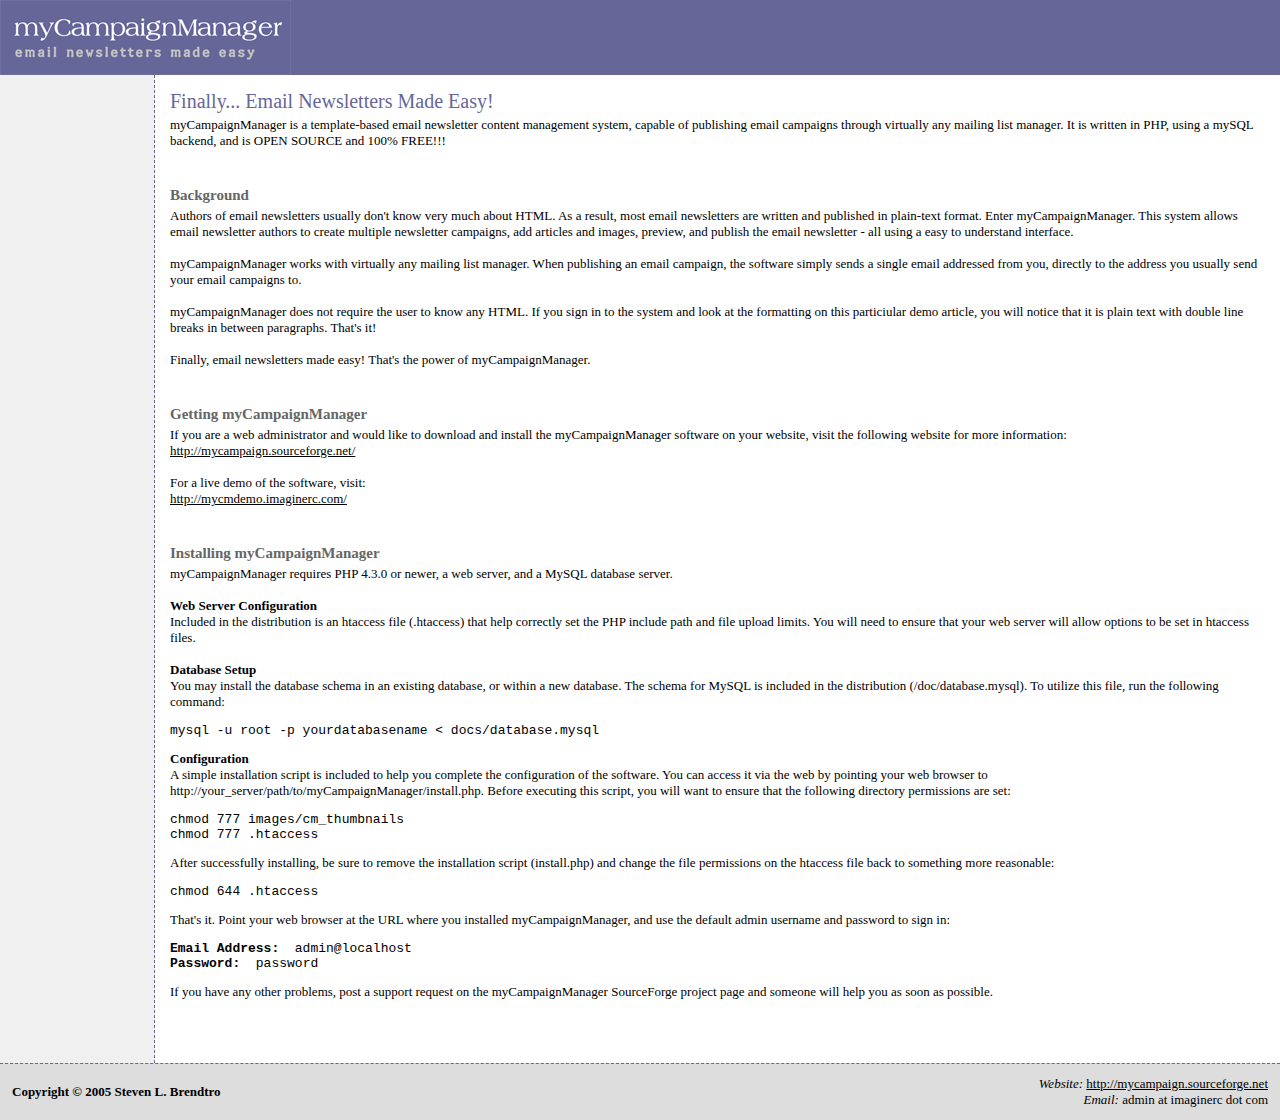
<file: docs/index.html>
<html>
<head>
<title>myCampaignManager - email newsletters made easy</title>
<meta http-equiv="Content-Type" content="text/html; charset=iso-8859-1" />
<style type="text/css" media="all">
<!--

/*
 * Required CSS Classes
 */

/* Email title formatting */
.tdEmailTitle {
    font-family: Tahoma;
    font-size: 20px;
    font-weight: normal;
    color: #666699;
}

/* Article title formatting */
.tdArticleTitle {
    font-family: Tahoma;
    font-size: 15px;
    font-weight: bold;
    color: #666666;
}

/* Article text formatting */
.tdBodyText {
    font-size: 13px;
    font-family: Verdana;
    color: #000000;
}

/* Formatting for the Date line (in the header) */
.tdDateText {
    font-size: 15px;
    font-weight: bold;
    font-family: Verdana;
    color: #000000;
}

.tableSubTable {}

/* Optional CSS Classes */

body {
    background-color: #ffffff;
    font-size: 13px;
    font-family: Tahoma;
    color: #000000;
    margin: 0px;
}
a {
    font-weight: normal;
    text-decoration: underline;
    color: #000000;
}
a:hover {
    font-weight: normal;
    text-decoration: underline;
    color: #666699;
}
.menuLink {
    font-weight:bold;
    color: #000000;
    text-decoration: none;
}
.menuLink:hover {
    font-weight: bold;
    color: #666666;
    text-decoration: none;
}
.tdBannerBar {
    background-color : #666699;
}
.tdFooterBar {
    background-color: #dddddd;
    border: #666699 dashed;
    border-right-width: 0px;
    border-left-width: 0px;
    border-top-width: 1px;
    border-bottom-width: 0px;
}
.tdOrangeBox {
    background-color: #FCBE1E;
}
.tdTextBox {
    background-color: #F4EEE2;
}
td {
    font-size: 13px;
    font-family: Verdana;
    color: #000000;
}
.sideBar {
    background-color: #f0f0f0;
    border: 1px #666699 dashed;
    border-left: none;
    border-top: none;
    border-bottom: none;
}
-->
</style>
</head>
<body leftmargin="0" topmargin="0" marginwidth="0" marginheight="0">
<table border="0" cellpadding="0" cellspacing="0" width="100%" height="100%">
  <tr>

	<td class="tdBannerBar" height="75" width="100%"><img src="../images/cm_templates/cm_logo.gif" height="75" width="291" /></td>

  </tr>
  <tr>
    <td>
      <table border="0" cellpadding="0" cellspacing="0" height="100%">
        <tr>
          <td width="150" class="sideBar" valign="top">
            <table border="0" cellpadding="10">

              <tr><td><img src="../images/spacer.gif" height="1" width="130" /></td></tr>
              <tr>
                <td>
                </td>
              </tr>

            </table>
          </td>
          <td valign="top">
            <table border="0" cellpadding="10">
              <tr>
                <td>
<a name="top"></a>
            <table class="tableSubTable" width="100%">
              <tr>

                <td class="tdEmailTitle">Finally... Email Newsletters Made Easy!</td>
              </tr>
              <tr>
                <td class="tdHeaderText">
                  myCampaignManager is a template-based email newsletter content management system, capable of publishing email campaigns through virtually any mailing list manager.  It is written in PHP, using a mySQL backend, and is OPEN SOURCE and 100% FREE!!!

<br />                </td>
              </tr>
            </table>
<br /><br />
            <a name="27"></a>
            <table class="tableSubTable" width="100%">
              <tr>
                <td class="tdArticleTitle">Background</td>
              </tr>

              <tr>
                <td class="tdBodyText">
                  Authors of email newsletters usually don't know very much about HTML.  As a result, most email newsletters are written and published in plain-text format.  Enter myCampaignManager.  This system allows email newsletter authors to create multiple newsletter campaigns, add articles and images, preview, and publish the email newsletter - all using a easy to understand interface.
<br />
<br />
myCampaignManager works with virtually any mailing list manager.  When publishing an email campaign, the software simply sends a single email addressed from you, directly to the address you usually send your email campaigns to.
<br />
<br />
myCampaignManager does not require the user to know any HTML.  If you sign in to the system and look at the formatting on this particiular demo  article, you will notice that it is plain text with double line breaks in between paragraphs.  That's it!
<br />
<br />
Finally, email newsletters made easy!  That's the power of myCampaignManager.
<br />                </td>

              </tr>
            </table>
<br /><br />
            <a name="26"></a>
            <table class="tableSubTable" width="100%">
              <tr>
                <td class="tdArticleTitle">Getting myCampaignManager</td>
              </tr>
              <tr>

                <td class="tdBodyText">
                  If you are a web administrator and would like to download and install the myCampaignManager software on your website, visit the following website for more information:
<br />
<a href="http://mycampaign.sourceforge.net/">http://mycampaign.sourceforge.net/</a>
<br />
<br />
For a live demo of the software, visit:
<br />
<a href="http://mycmdemo.imaginerc.com/">http://mycmdemo.imaginerc.com/</a>
<br />                </td>
              </tr>

            </table>
<br /><br />
            <a name="37"></a>
            <table class="tableSubTable" width="100%">
              <tr>
                <td class="tdArticleTitle">Installing myCampaignManager</td>
              </tr>
              <tr>
                <td class="tdBodyText">

                  myCampaignManager requires PHP 4.3.0 or newer, a web server, and a MySQL database server.
<br />
<br />
<b>Web Server Configuration</b>
<br />
Included in the distribution is an htaccess file (.htaccess) that help correctly set the PHP include path and file upload limits.  You will need to ensure that your web server will allow options to be set in htaccess files.
<br />
<br />
<b>Database Setup</b>
<br />
You may install the database schema in an existing database, or within a new database.  The schema for MySQL is included in the distribution (/doc/database.mysql).  To utilize this file, run the following command:
<pre>mysql -u root -p yourdatabasename < docs/database.mysql</pre>

<b>Configuration</b>
<br />
A simple installation script is included to help you complete the configuration of the software.  You can access it via the web by pointing your web browser to http://your_server/path/to/myCampaignManager/install.php.  Before executing this script, you will want to ensure that the following directory permissions are set:
<pre>chmod 777 images/cm_thumbnails
chmod 777 .htaccess</pre>

After successfully installing, be sure to remove the installation script (install.php) and change the file permissions on the htaccess file back to something more reasonable:
<pre>chmod 644 .htaccess</pre>

That's it.  Point your web browser at the URL where you installed myCampaignManager, and use the default admin username and password to sign in:<br />
<pre><b>Email Address:</b>  admin@localhost
<b>Password:</b>  password</pre>
If you have any other problems, post a support request on the myCampaignManager SourceForge project page and someone will help you as soon as possible.
<br />                </td>
              </tr>
            </table>
<br /><br />

<br />
                </td>
              </tr>
            </table>
          </td>

        </tr>
      </table>

    </td>
  </tr>
  <tr>
	<td class="tdFooterBar" height="35" width="100%" valign="top">
	   <table border="0" cellpadding="10" width="100%">
	     <tr>

	       <td>
	         <div align="left">
	           <b>Copyright &copy; 2005 Steven L. Brendtro</b><br />

	         </div>
	       </td>
	       <td>
	         <div align="right">
	           <i>Website:</i> <a href="http://mycampaign.sourceforge.net" target="_blank">http://mycampaign.sourceforge.net</a><br />

	           <i>Email:</i> admin at imaginerc dot com<br />

	         </div>
	       </td>
	     </tr>
	   </table>
	</td>
  </tr>

</table>

</body>
</html>
</file>
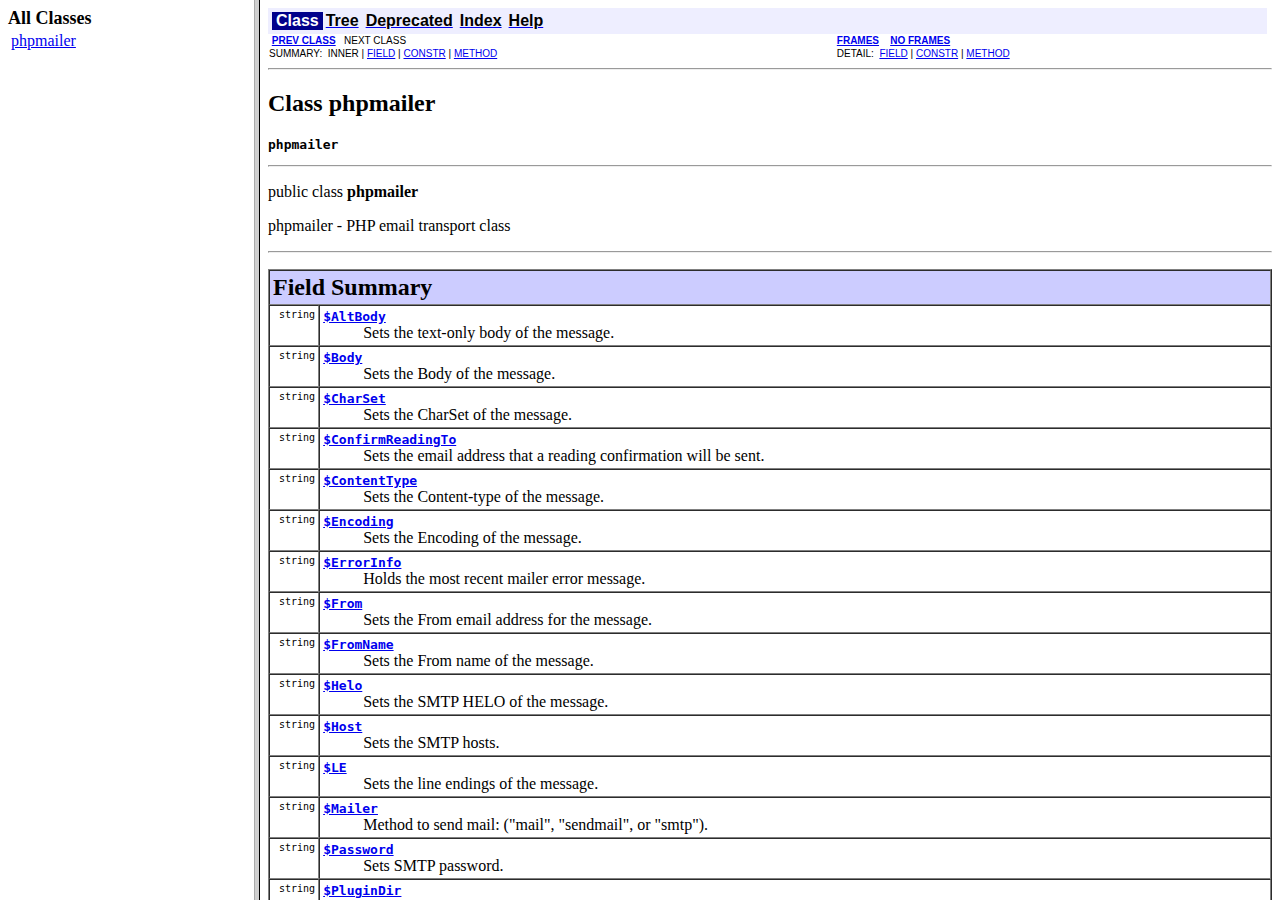
<file: includes/utility/phpmailer/phpdoc/index.html>
<!DOCTYPE HTML PUBLIC "-//W3C//DTD HTML 4.0 Transitional//EN""http://www.w3.org/TR/REC-html40/loose.dtd>
<!--NewPage-->
<HTML>
<HEAD>
<!-- Generated by javadoc on Tue Jun 05 13:47:44 EDT 2001-->
<TITLE>
Generated Documentation (Untitled)
</TITLE>
</HEAD>
<FRAMESET cols="20%,80%">
<FRAME src="allclasses-frame.html" name="packageFrame">
<FRAME src="phpmailer.html" name="classFrame">
</FRAMESET>
<NOFRAMES>
<H2>
Frame Alert</H2>

<P>
This document is designed to be viewed using the frames feature. If you see this message, you are using a non-frame-capable web client.
<BR>
Link to <A HREF="phpmailer.html">Non-frame version.</A></NOFRAMES>
</HTML>
</file>
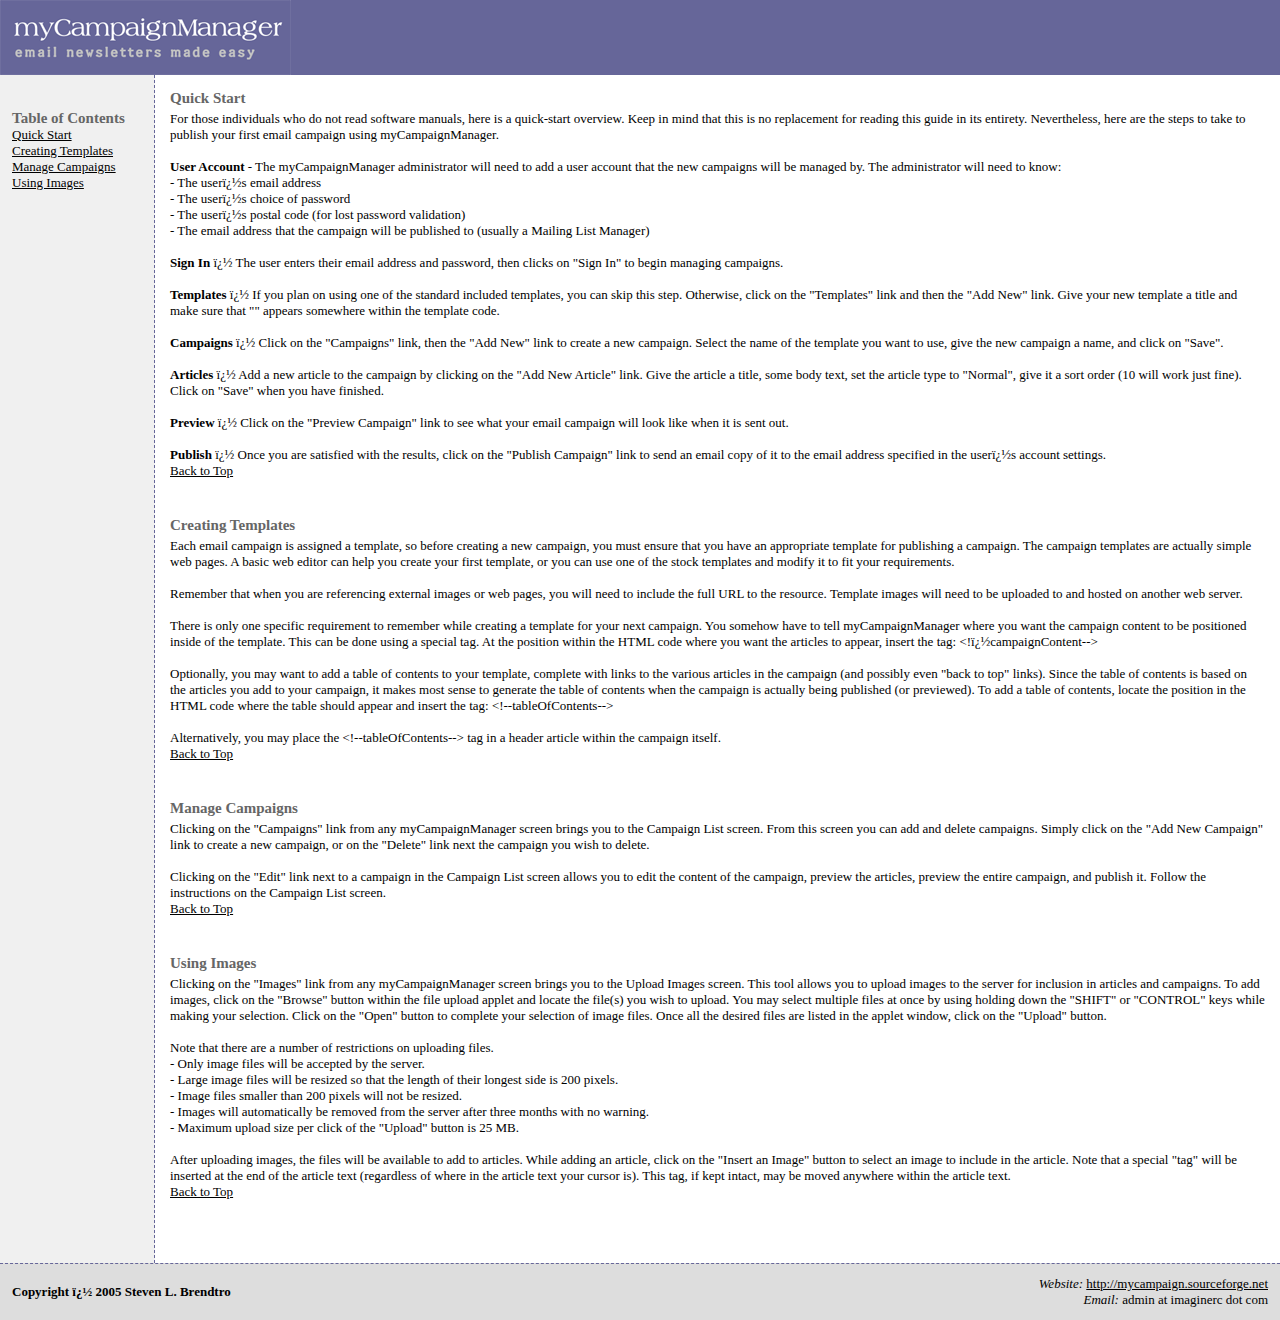
<file: docs/user_guide.html>
<html>
<head>
<title>myCampaignManager - User Guide</title>
<meta http-equiv="Content-Type" content="text/html; charset=iso-8859-1" />
<style type="text/css" media="all">
<!--

/*
 * Required CSS Classes
 */

/* Email title formatting */
.tdEmailTitle {
    font-family: Tahoma;
    font-size: 20px;
    font-weight: normal;
    color: #666699;
}

/* Article title formatting */
.tdArticleTitle {
    font-family: Tahoma;
    font-size: 15px;
    font-weight: bold;
    color: #666666;
}

/* Article text formatting */
.tdBodyText {
    font-size: 13px;
    font-family: Verdana;
    color: #000000;
}

/* Formatting for the Date line (in the header) */
.tdDateText {
    font-size: 15px;
    font-weight: bold;
    font-family: Verdana;
    color: #000000;
}

.tableSubTable {}

/* Optional CSS Classes */

body {
    background-color: #ffffff;
    font-size: 13px;
    font-family: Tahoma;
    color: #000000;
    margin: 0px;
}
a {
    font-weight: normal;
    text-decoration: underline;
    color: #000000;
}
a:hover {
    font-weight: normal;
    text-decoration: underline;
    color: #666699;
}
.menuLink {
    font-weight:bold;
    color: #000000;
    text-decoration: none;
}
.menuLink:hover {
    font-weight: bold;
    color: #666666;
    text-decoration: none;
}
.tdBannerBar {
    background-color : #666699;
}
.tdFooterBar {
    background-color: #dddddd;
    border: #666699 dashed;
    border-right-width: 0px;
    border-left-width: 0px;
    border-top-width: 1px;
    border-bottom-width: 0px;
}
.tdOrangeBox {
    background-color: #FCBE1E;
}
.tdTextBox {
    background-color: #F4EEE2;
}
td {
    font-size: 13px;
    font-family: Verdana;
    color: #000000;
}
.sideBar {
    background-color: #f0f0f0;
    border: 1px #666699 dashed;
    border-left: none;
    border-top: none;
    border-bottom: none;
}
-->
</style>
</head>
<body leftmargin="0" topmargin="0" marginwidth="0" marginheight="0">
<table border="0" cellpadding="0" cellspacing="0" width="100%" height="100%">
  <tr>

	<td class="tdBannerBar" height="75" width="100%"><img src="../images/cm_templates/cm_logo.gif" height="75" width="291" /></td>

  </tr>
  <tr>
    <td>
      <table border="0" cellpadding="0" cellspacing="0" height="100%">
        <tr>
          <td width="150" class="sideBar" valign="top">
            <table border="0" cellpadding="10">

              <tr><td><img src="../images/spacer.gif" height="1" width="130" /></td></tr>
              <tr>

                <td>
                  <span class="tdArticleTitle">Table of Contents</span><br />

<a href="#30">Quick Start</a><br />

<a href="#33">Creating Templates</a><br />

<a href="#35">Manage Campaigns</a><br />

<a href="#34">Using Images</a><br />

                </td>
              </tr>
            </table>
          </td>
          <td valign="top">
            <table border="0" cellpadding="10">

              <tr>
                <td>
<a name="top"></a>
            <a name="30"></a>
            <table class="tableSubTable" width="100%">
              <tr>
                <td class="tdArticleTitle">Quick Start</td>
              </tr>
              <tr>

                <td class="tdBodyText">
                  For those individuals who do not read software manuals, here is a quick-start overview.  Keep in mind that this is no replacement for reading this guide in its entirety.  Nevertheless, here are the steps to take to publish your first email campaign using myCampaignManager.
<br />
<br />
<b>User Account</b> - The myCampaignManager administrator will need to add a user account that the new campaigns will be managed by.  The administrator will need to know:
<br />
    - The user�s email address
<br />
    - The user�s choice of password
<br />
    - The user�s postal code (for lost password validation)

<br />
    - The email address that the campaign will be published to (usually a Mailing List Manager)
<br />
<br />
<b>Sign In</b> � The user enters their email address and password, then clicks on "Sign In" to begin managing campaigns.
<br />
<br />
<b>Templates</b> � If you plan on using one of the standard included templates, you can skip this step.  Otherwise, click on the "Templates" link and then the "Add New" link.  Give your new template a title and make sure that "<!�campaignContent-->" appears somewhere within the template code.
<br />
<br />
<b>Campaigns</b> � Click on the "Campaigns" link, then the "Add New" link to create a new campaign.  Select the name of the template you want to use, give the new campaign a name, and click on "Save".

<br />
<br />
<b>Articles</b> � Add a new article to the campaign by clicking on the "Add New Article" link.  Give the article a title, some body text, set the article type to "Normal", give it a sort order (10 will work just fine).  Click on "Save" when you have finished.
<br />
<br />
<b>Preview</b> � Click on the "Preview Campaign" link to see what your email campaign will look like when it is sent out.
<br />
<br />
<b>Publish</b> � Once you are satisfied with the results, click on the "Publish Campaign" link to send an email copy of it to the email address specified in the user�s account settings.
<br />              <a href="#top">Back to Top</a><br />

                </td>
              </tr>
            </table>
<br /><br />
            <a name="33"></a>
            <table class="tableSubTable" width="100%">
              <tr>
                <td class="tdArticleTitle">Creating Templates</td>
              </tr>

              <tr>
                <td class="tdBodyText">
                  Each email campaign is assigned a template, so before creating a new campaign, you must ensure that you have an appropriate template for publishing a campaign.  The campaign templates are actually simple web pages.  A basic web editor can help you create your first template, or you can use one of the stock templates and modify it to fit your requirements.
<br />
<br />
Remember that when you are referencing external images or web pages, you will need to include the full URL to the resource.  Template images will need to be uploaded to and hosted on another web server.
<br />
<br />
There is only one specific requirement to remember while creating a template for your next campaign.  You somehow have to tell myCampaignManager where you want the campaign content to be positioned inside of the template.  This can be done using a special tag.  At the position within the HTML code where you want the articles to appear, insert the tag: &lt;!�campaignContent--&gt;
<br />
<br />
Optionally, you may want to add a table of contents to your template, complete with links to the various articles in the campaign (and possibly even "back to top" links).  Since the table of contents is based on the articles you add to your campaign, it makes most sense to generate the table of contents when the campaign is actually being published (or previewed).  To add a table of contents, locate the position in the HTML code where the table should appear and insert the tag: &lt;!--tableOfContents--&gt;

<br />
<br />
Alternatively, you may place the &lt;!--tableOfContents--&gt; tag in a header article within the campaign itself.
<br />              <a href="#top">Back to Top</a><br />
                </td>
              </tr>
            </table>
<br /><br />
            <a name="35"></a>

            <table class="tableSubTable" width="100%">
              <tr>
                <td class="tdArticleTitle">Manage Campaigns</td>
              </tr>
              <tr>
                <td class="tdBodyText">
                  Clicking on the "Campaigns" link from any myCampaignManager screen brings you to the Campaign List screen.  From this screen you can add and delete campaigns.  Simply click on the "Add New Campaign" link to create a new campaign, or on the "Delete" link next the campaign you wish to delete.
<br />
<br />

Clicking on the "Edit" link next to a campaign in the Campaign List screen allows you to edit the content of the campaign, preview the articles, preview the entire campaign, and publish it.  Follow the instructions on the Campaign List screen.
<br />              <a href="#top">Back to Top</a><br />
                </td>
              </tr>
            </table>
<br /><br />
            <a name="34"></a>
            <table class="tableSubTable" width="100%">
              <tr>

                <td class="tdArticleTitle">Using Images</td>
              </tr>
              <tr>
                <td class="tdBodyText">
                  Clicking on the "Images" link from any myCampaignManager screen brings you to the Upload Images screen.  This tool allows you to upload images to the server for inclusion in articles and campaigns.  To add images, click on the "Browse" button within the file upload applet and locate the file(s) you wish to upload. You may select multiple files at once by using holding down the "SHIFT" or "CONTROL" keys while making your selection.  Click on the "Open" button to complete your selection of image files.  Once all the desired files are listed in the applet window, click on the "Upload" button.
<br />
<br />
Note that there are a number of restrictions on uploading files.  
<br />
     - Only image files will be accepted by the server.

<br />
     - Large image files will be resized so that the length of their longest side is 200 pixels.
<br />
     - Image files smaller than 200 pixels will not be resized.
<br />
     - Images will automatically be removed from the server after three months with no warning.
<br />
     - Maximum upload size per click of the "Upload" button is 25 MB.
<br />
<br />
After uploading images, the files will be available to add to articles.  While adding an article, click on the "Insert an Image" button to select an image to include in the article.  Note that a special "tag" will be inserted at the end of the article text (regardless of where in the article text your cursor is).  This tag, if kept intact, may be moved anywhere within the article text.
<br />              <a href="#top">Back to Top</a><br />

                </td>
              </tr>
            </table>
<br /><br />

<br />
                </td>
              </tr>
            </table>
          </td>

        </tr>
      </table>

    </td>
  </tr>
  <tr>
	<td class="tdFooterBar" height="35" width="100%" valign="top">
	   <table border="0" cellpadding="10" width="100%">
	     <tr>

	       <td>
	         <div align="left">
	           <b>Copyright � 2005 Steven L. Brendtro</b><br />

	         </div>
	       </td>
	       <td>
	         <div align="right">
	           <i>Website:</i> <a href="http://mycampaign.sourceforge.net" target="_blank">http://mycampaign.sourceforge.net</a><br />

	           <i>Email:</i> admin at imaginerc dot com<br />

	         </div>
	       </td>
	     </tr>
	   </table>
	</td>
  </tr>

</table>

</body>
</html>
</file>
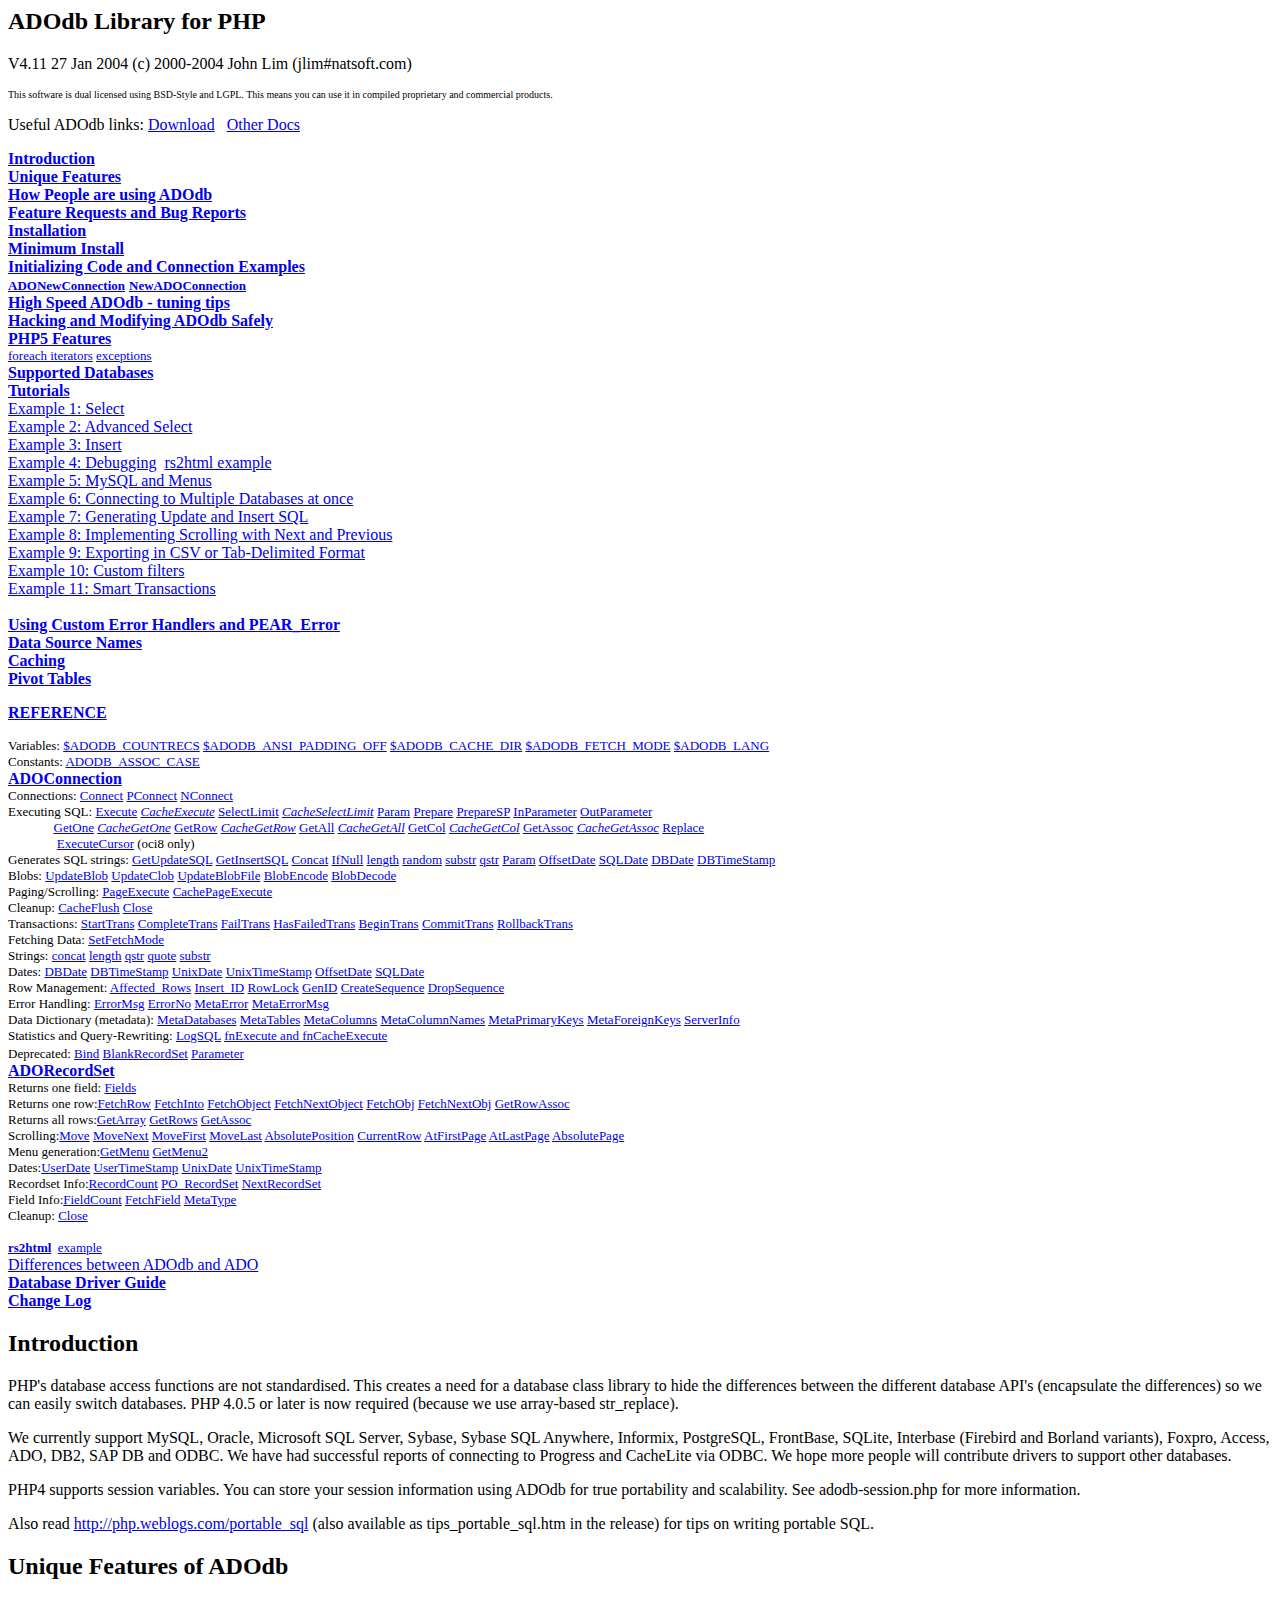
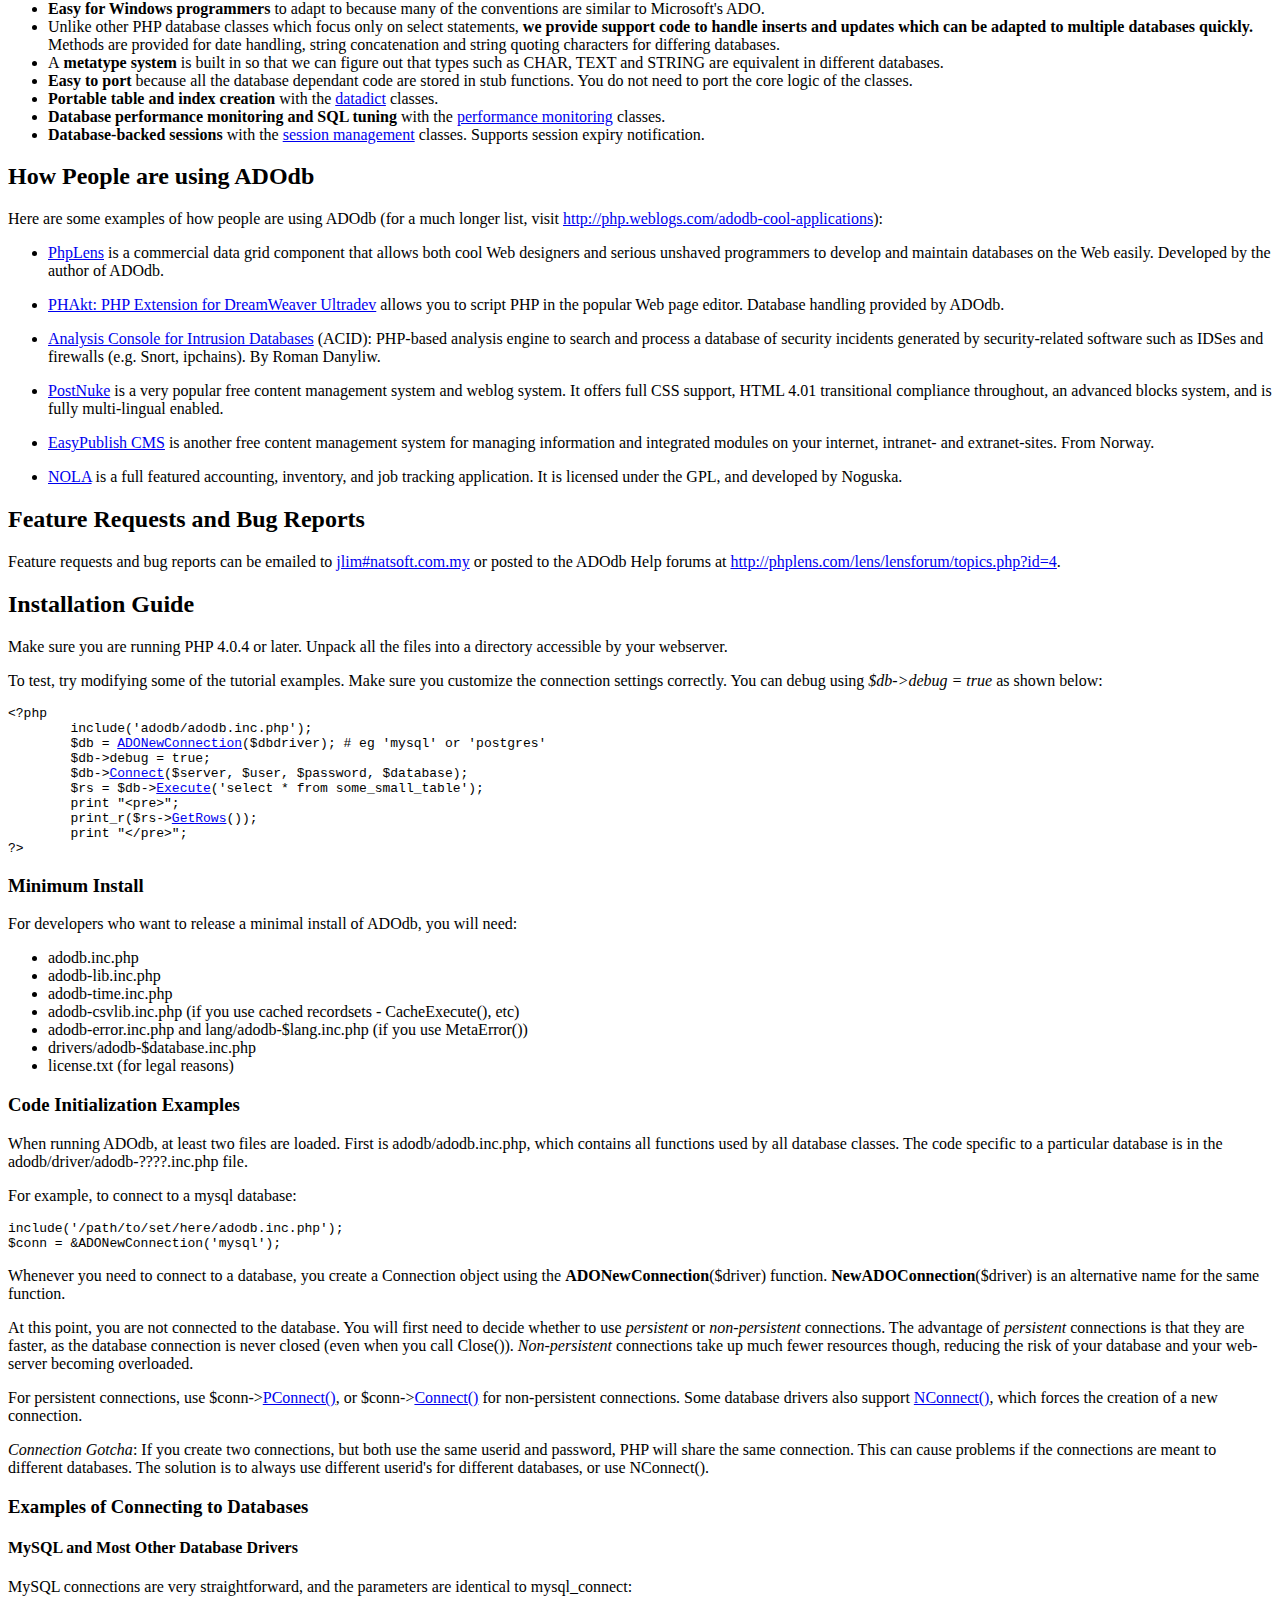
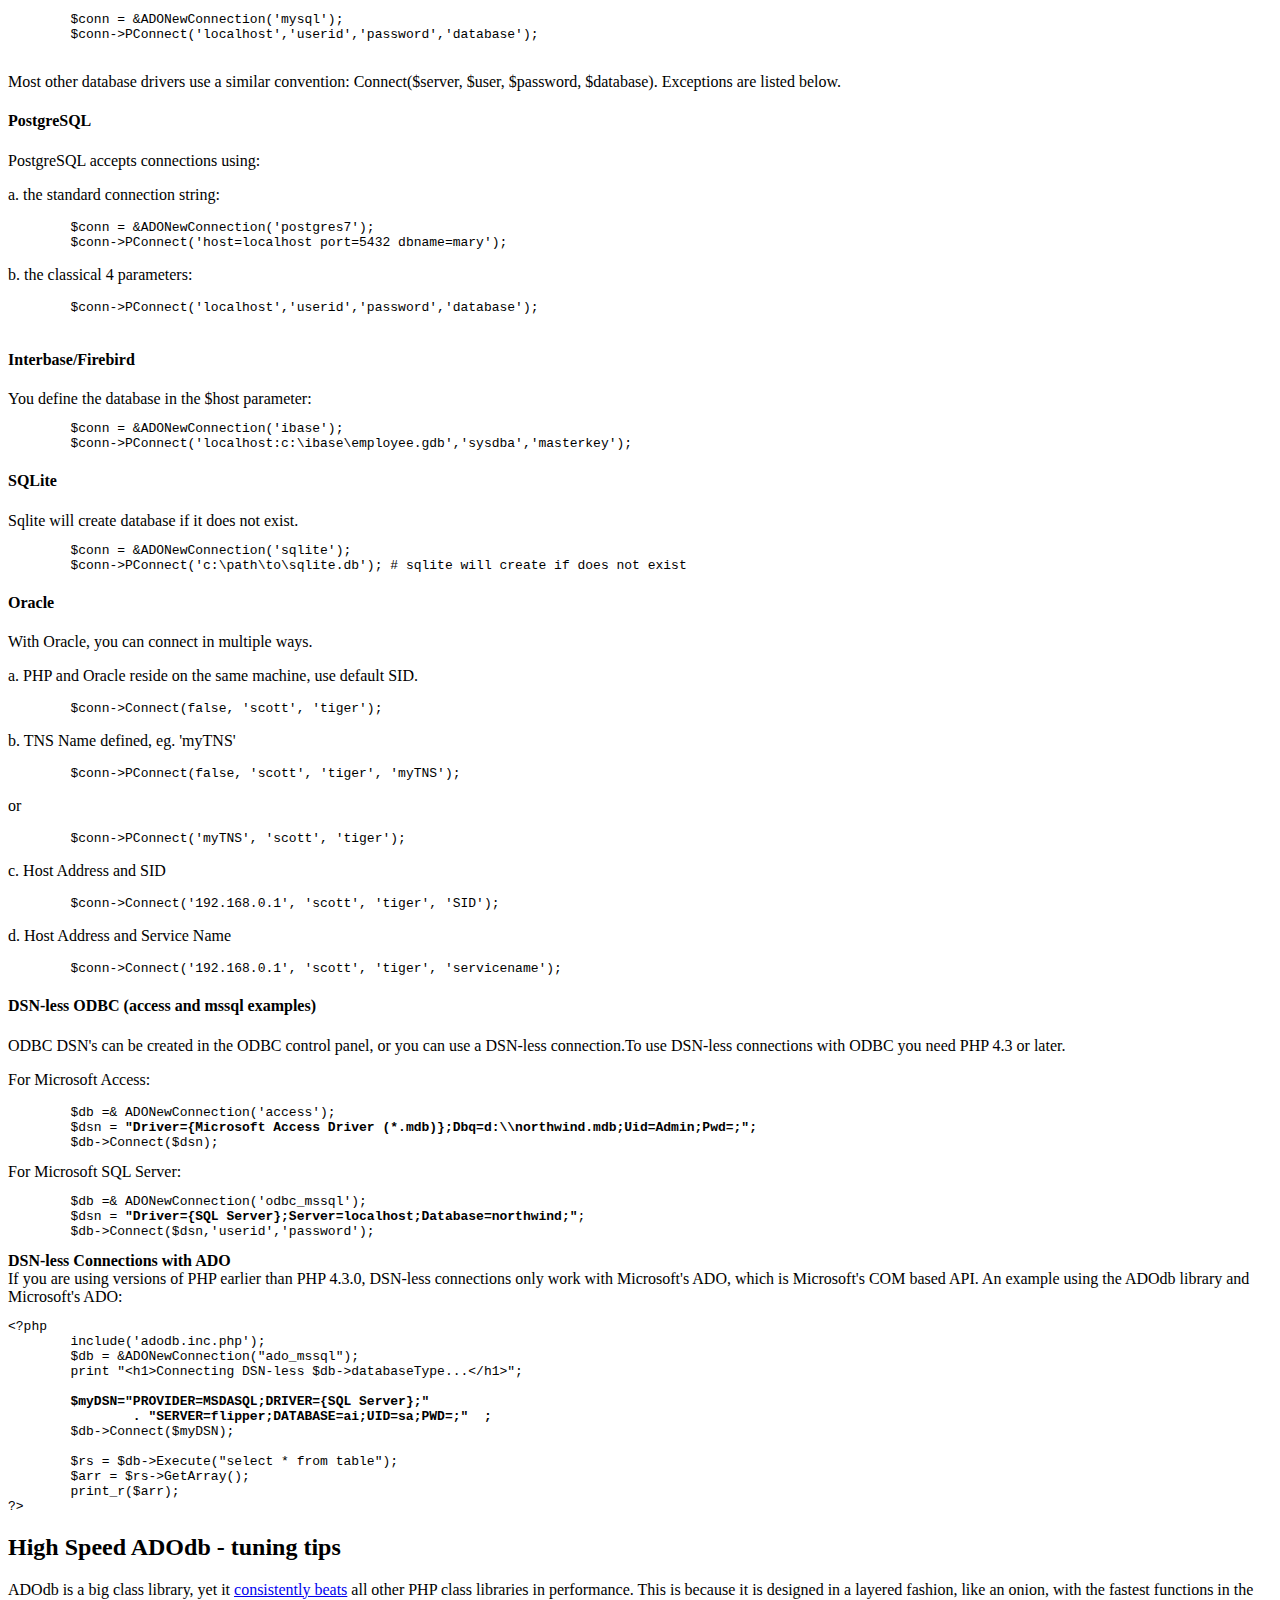
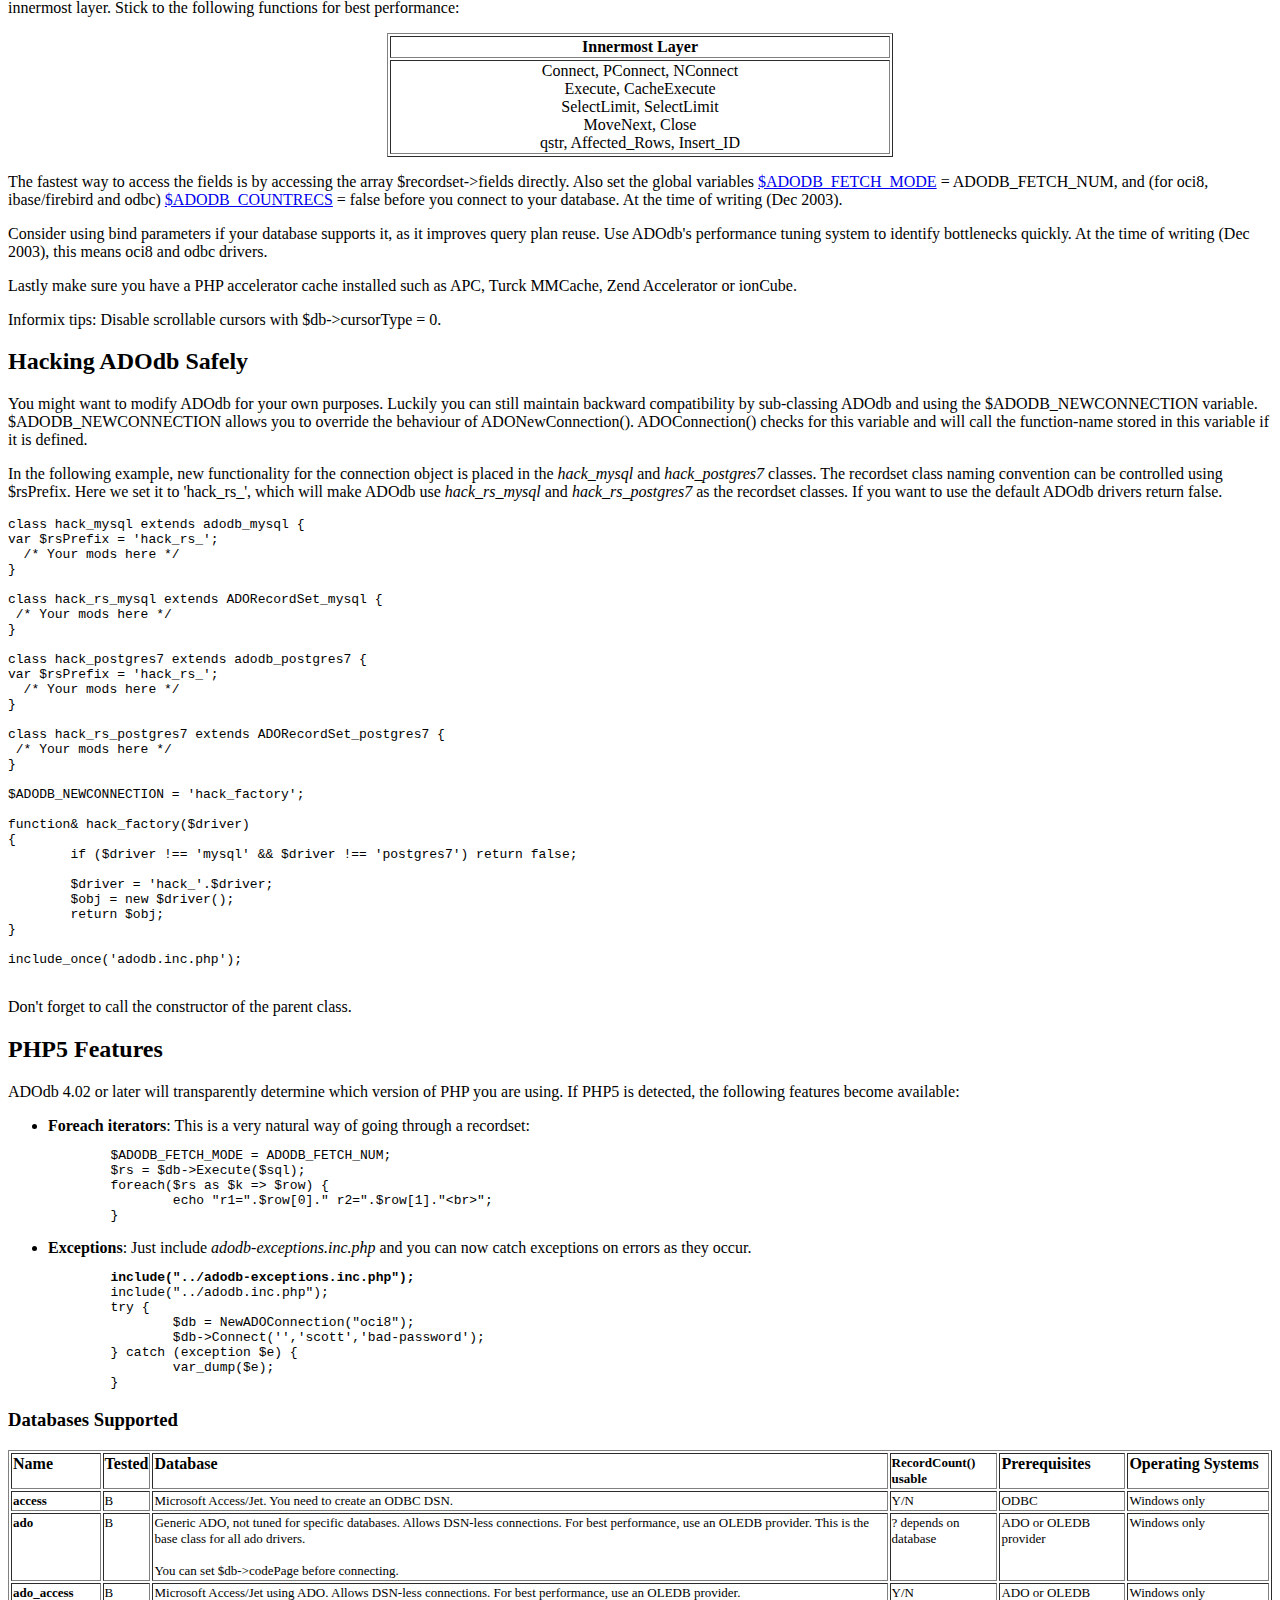
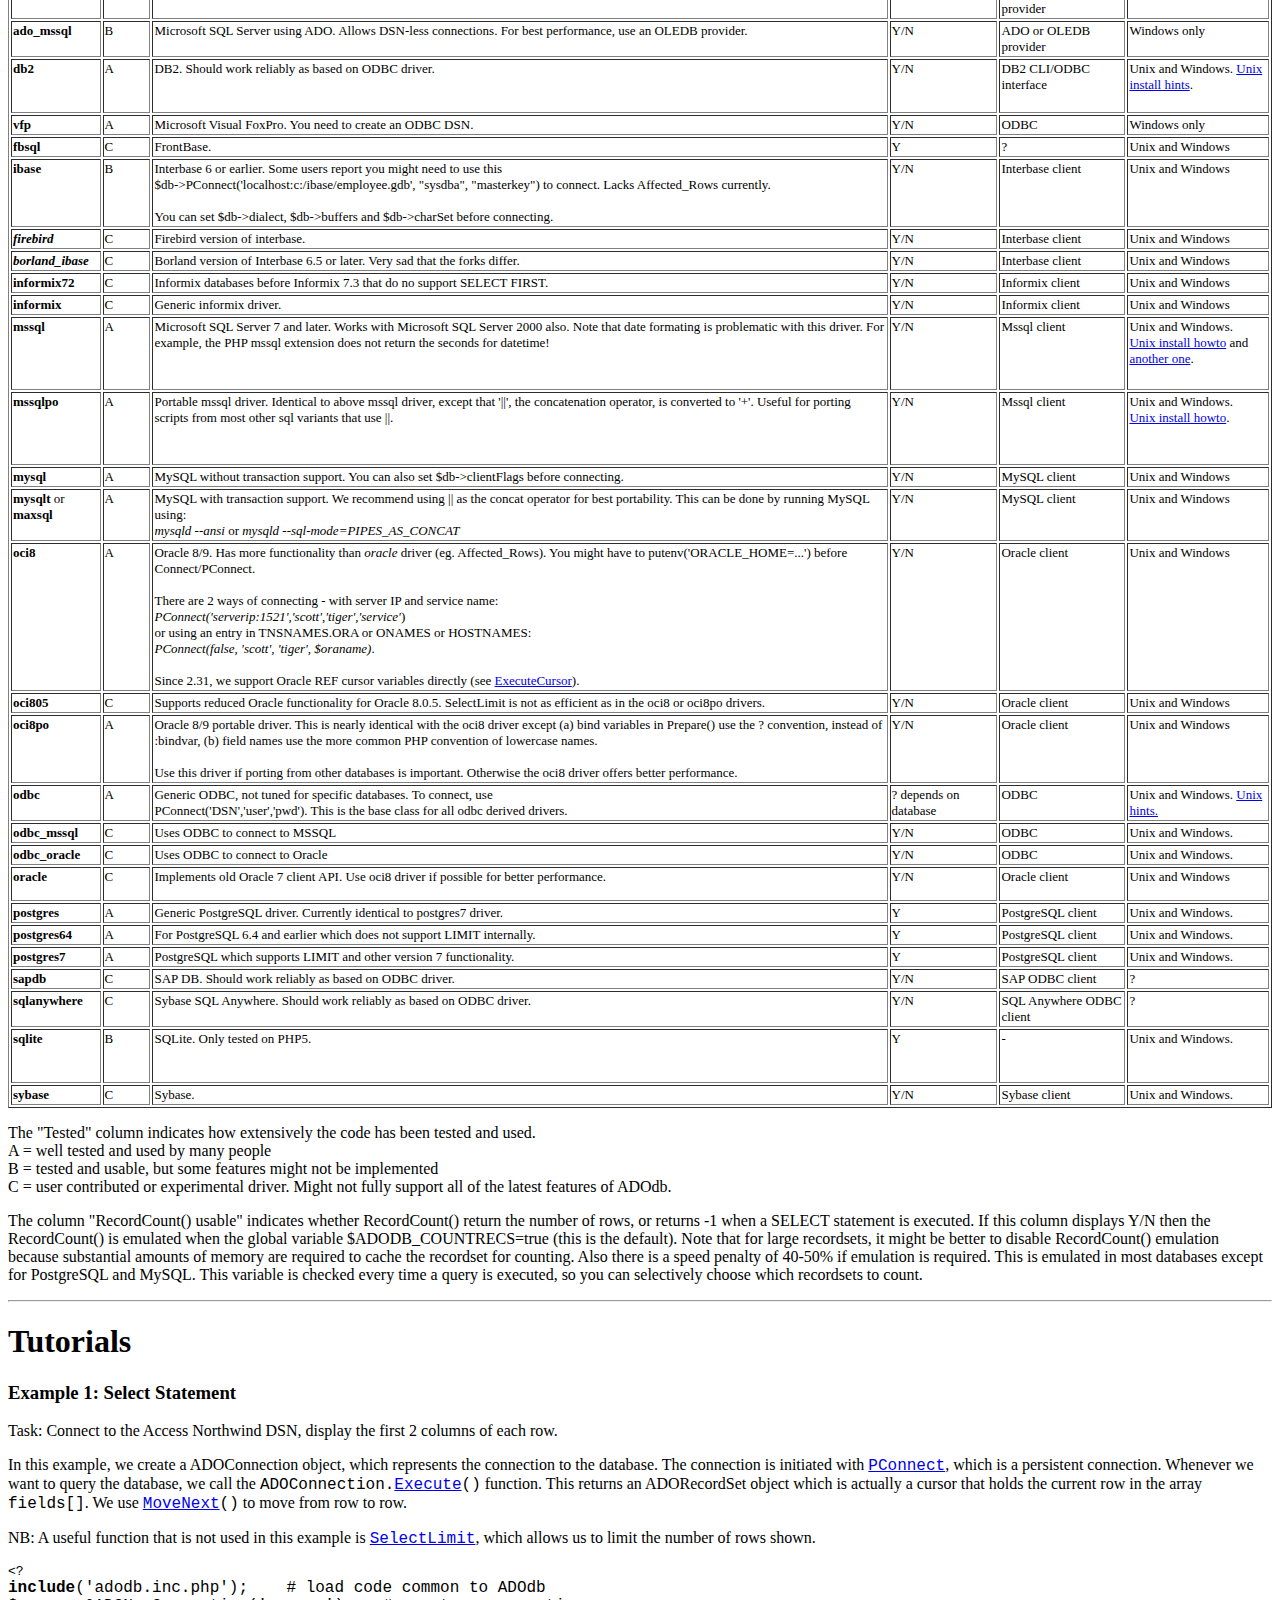
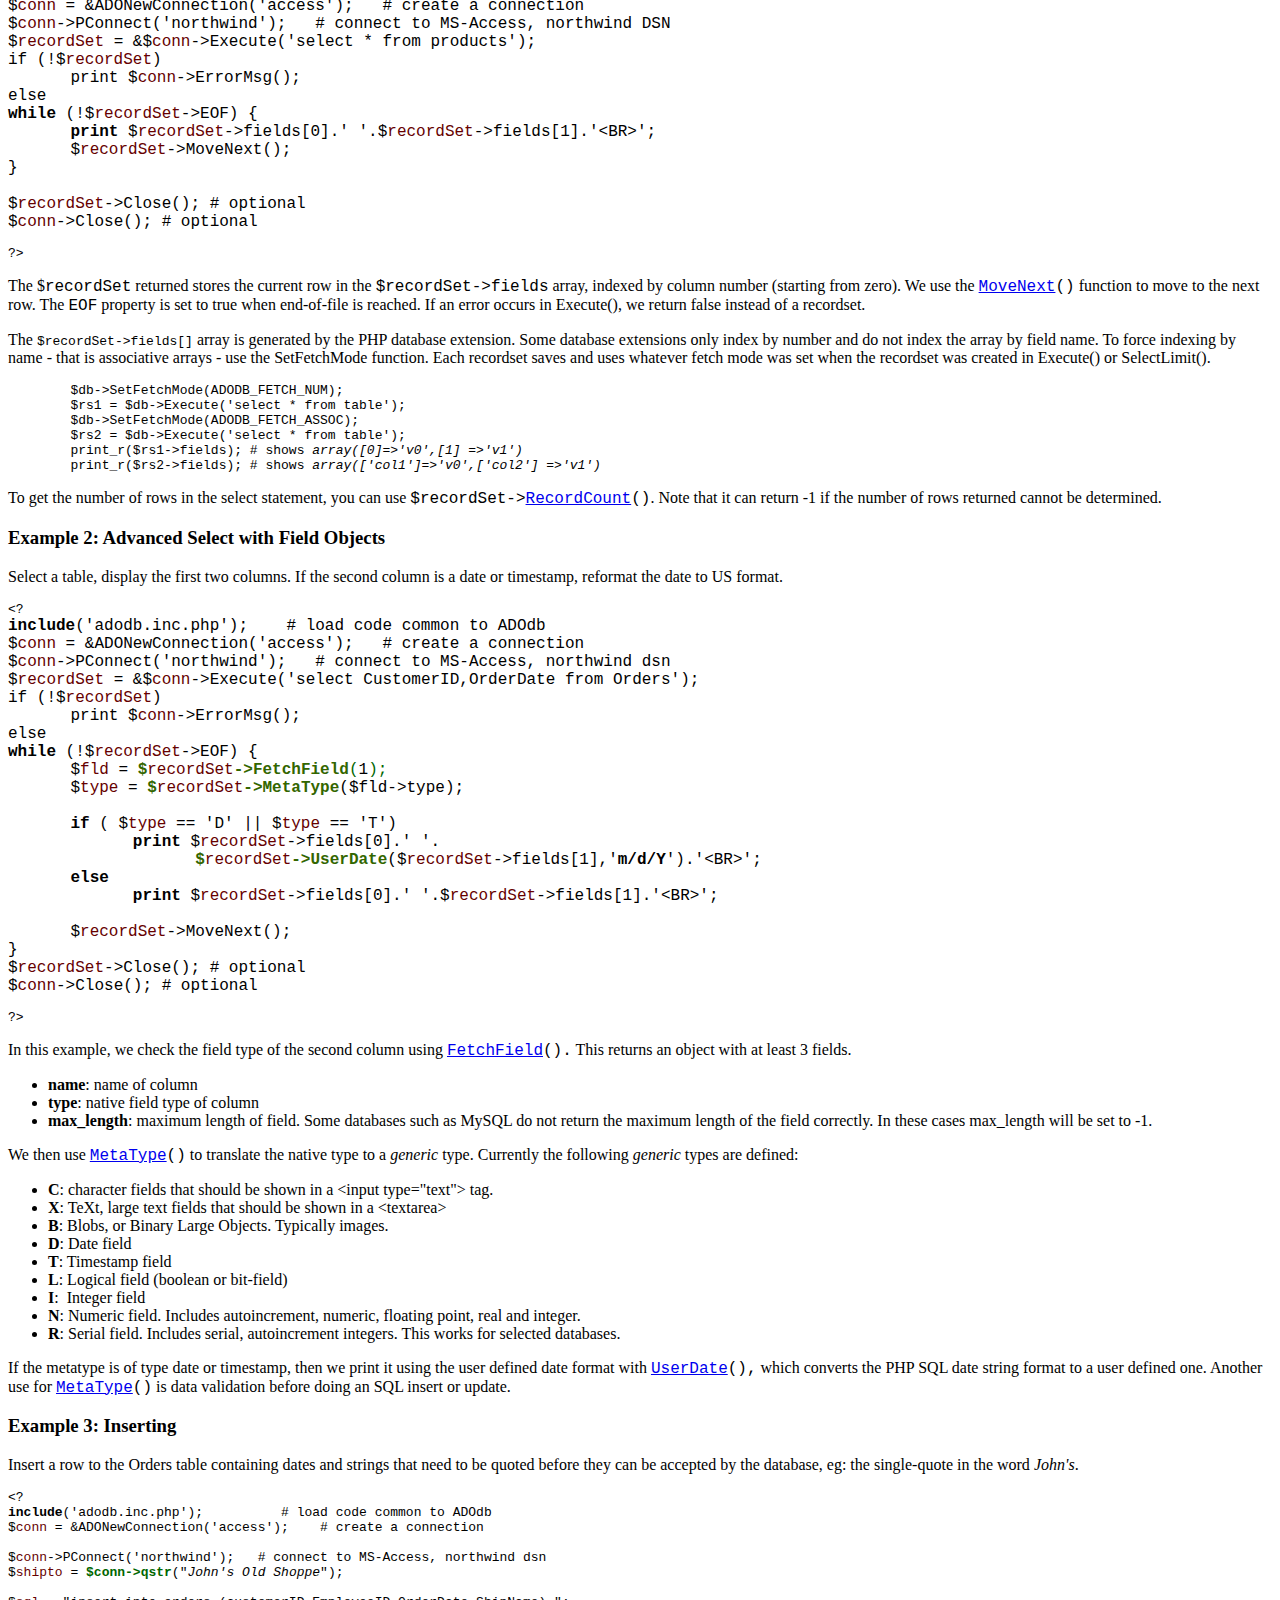
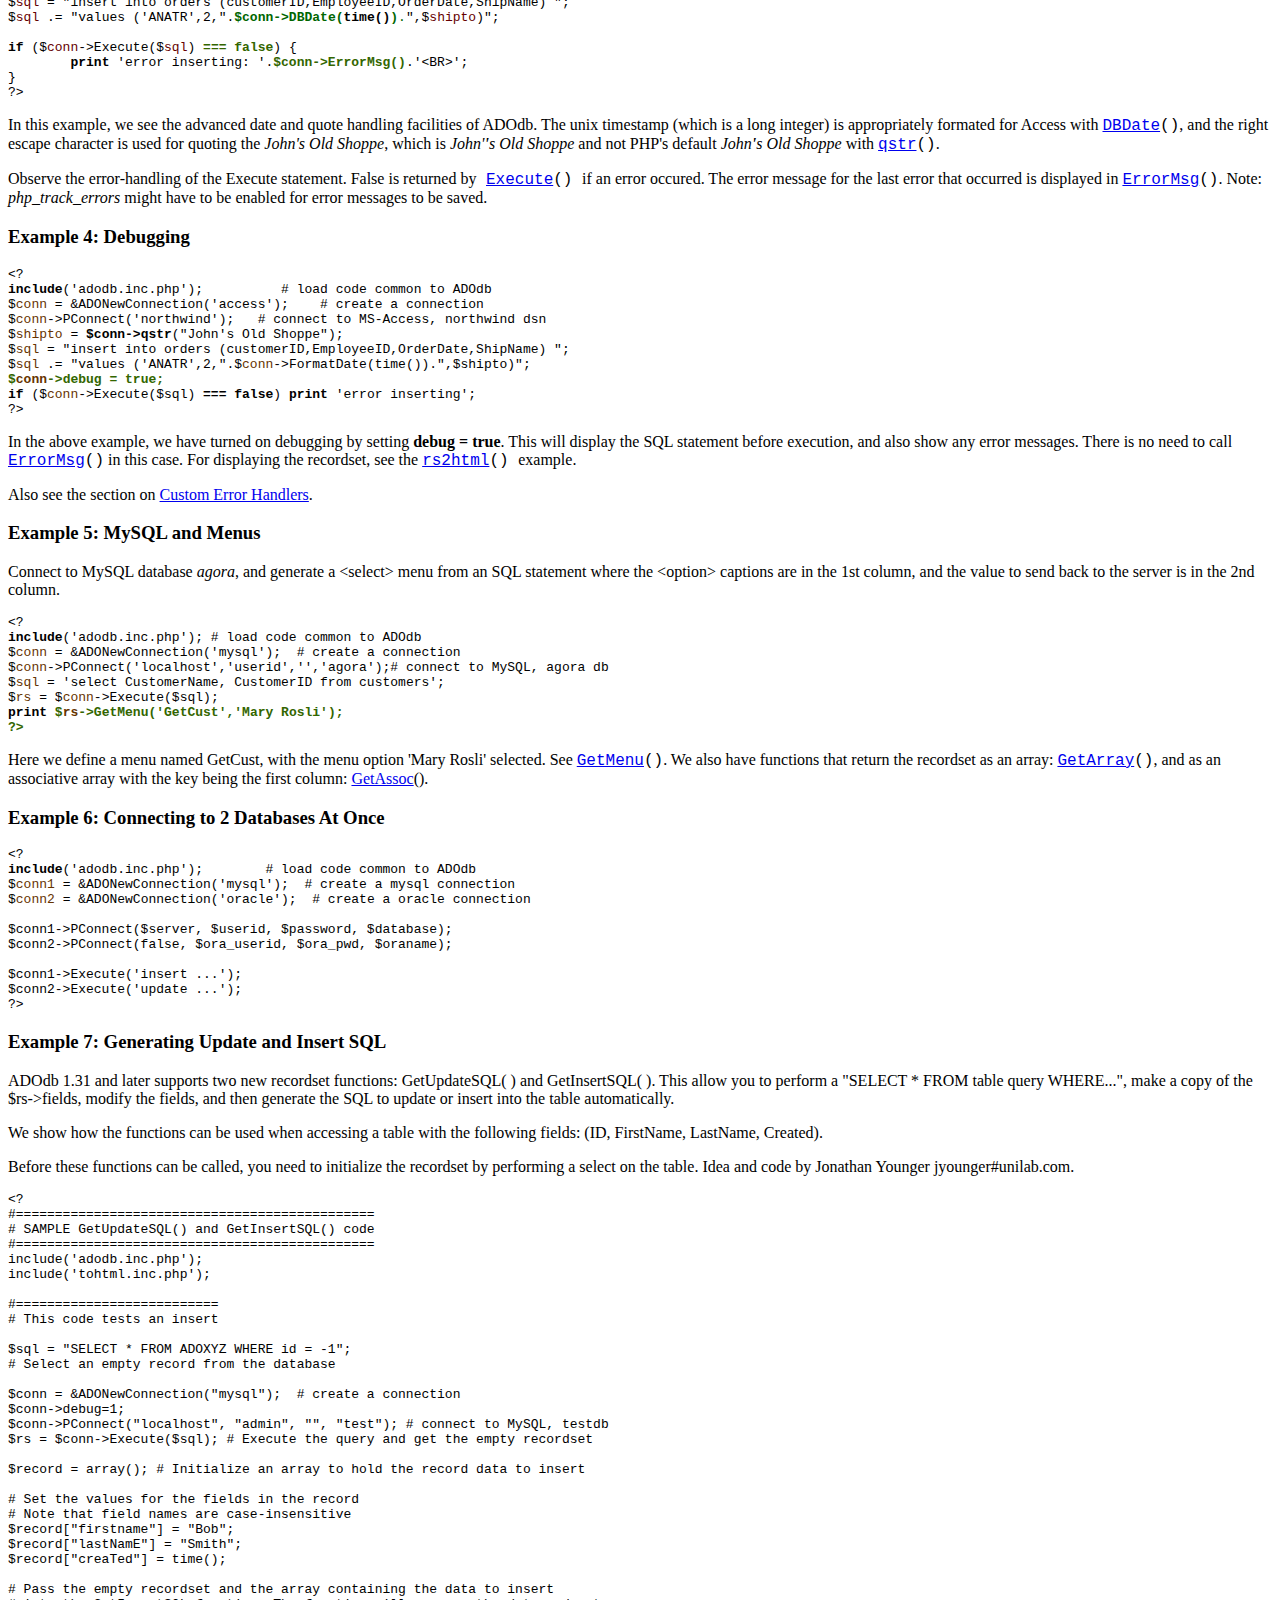
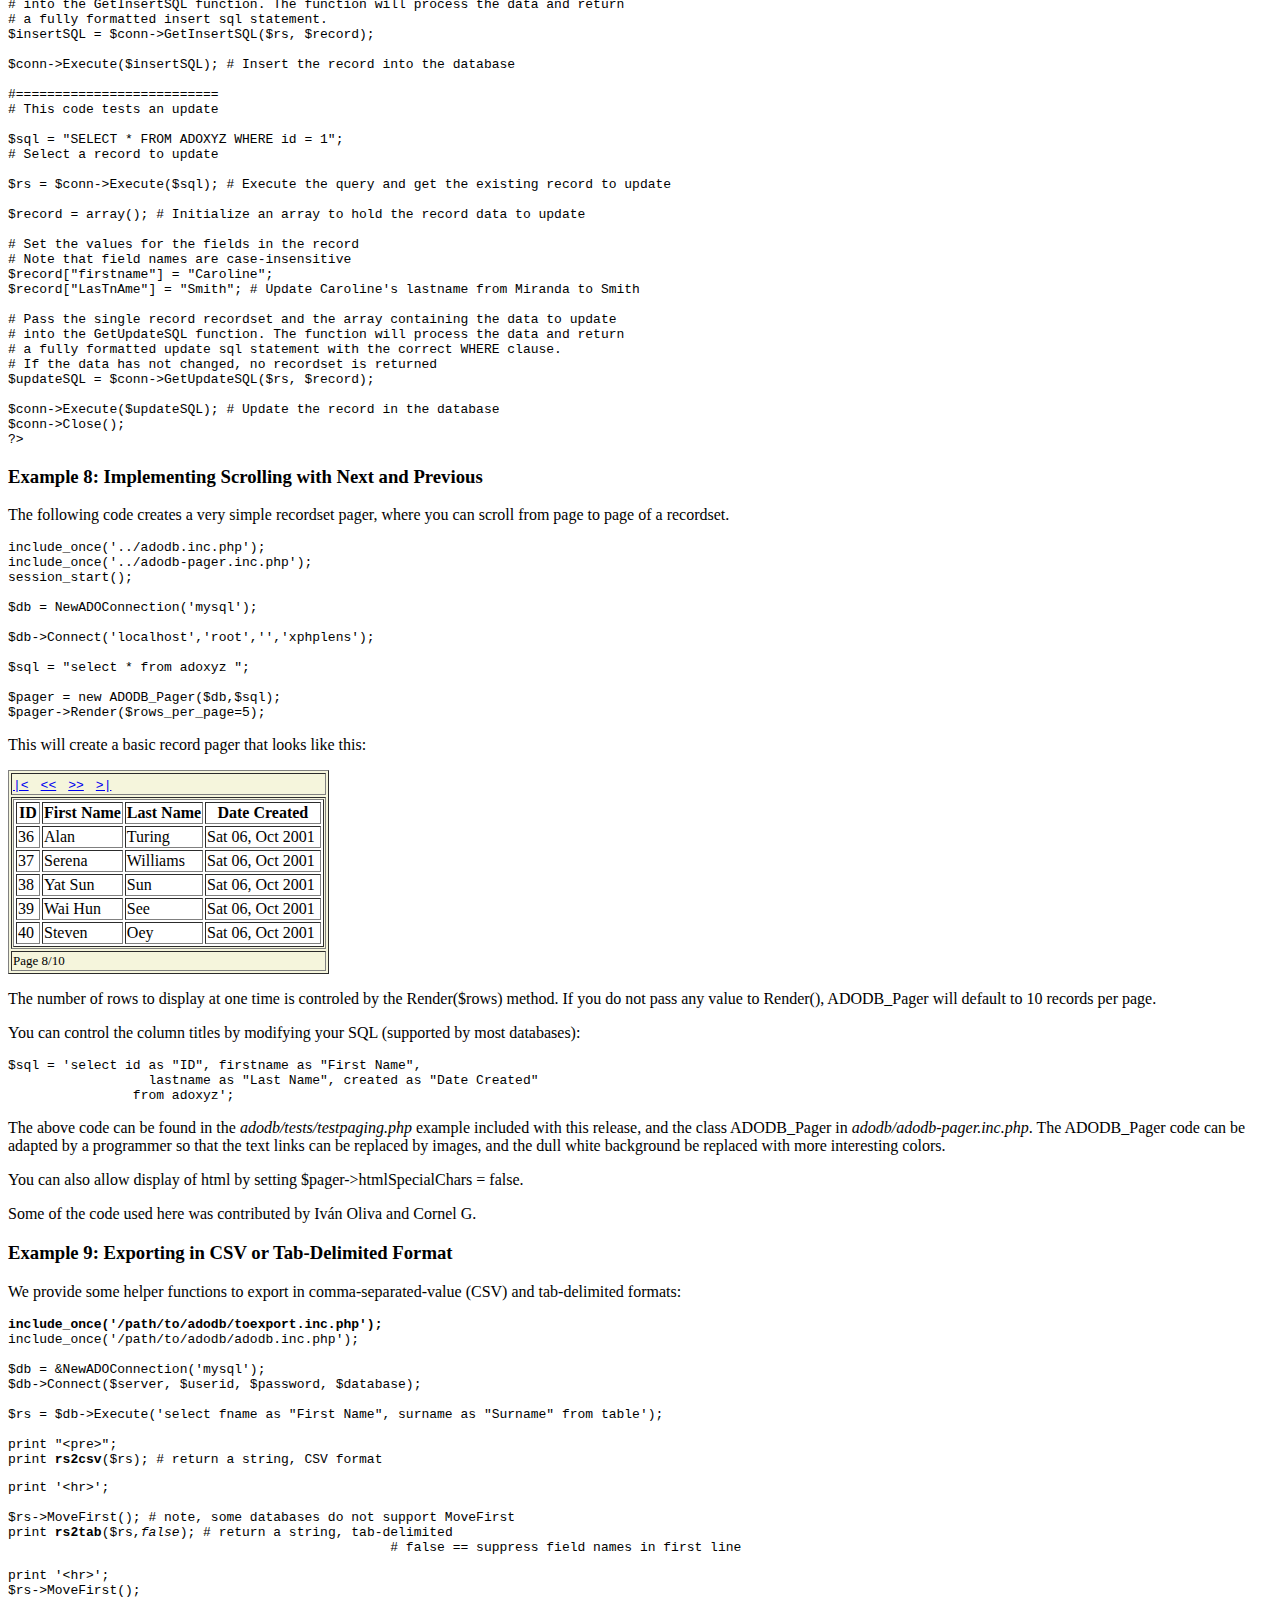
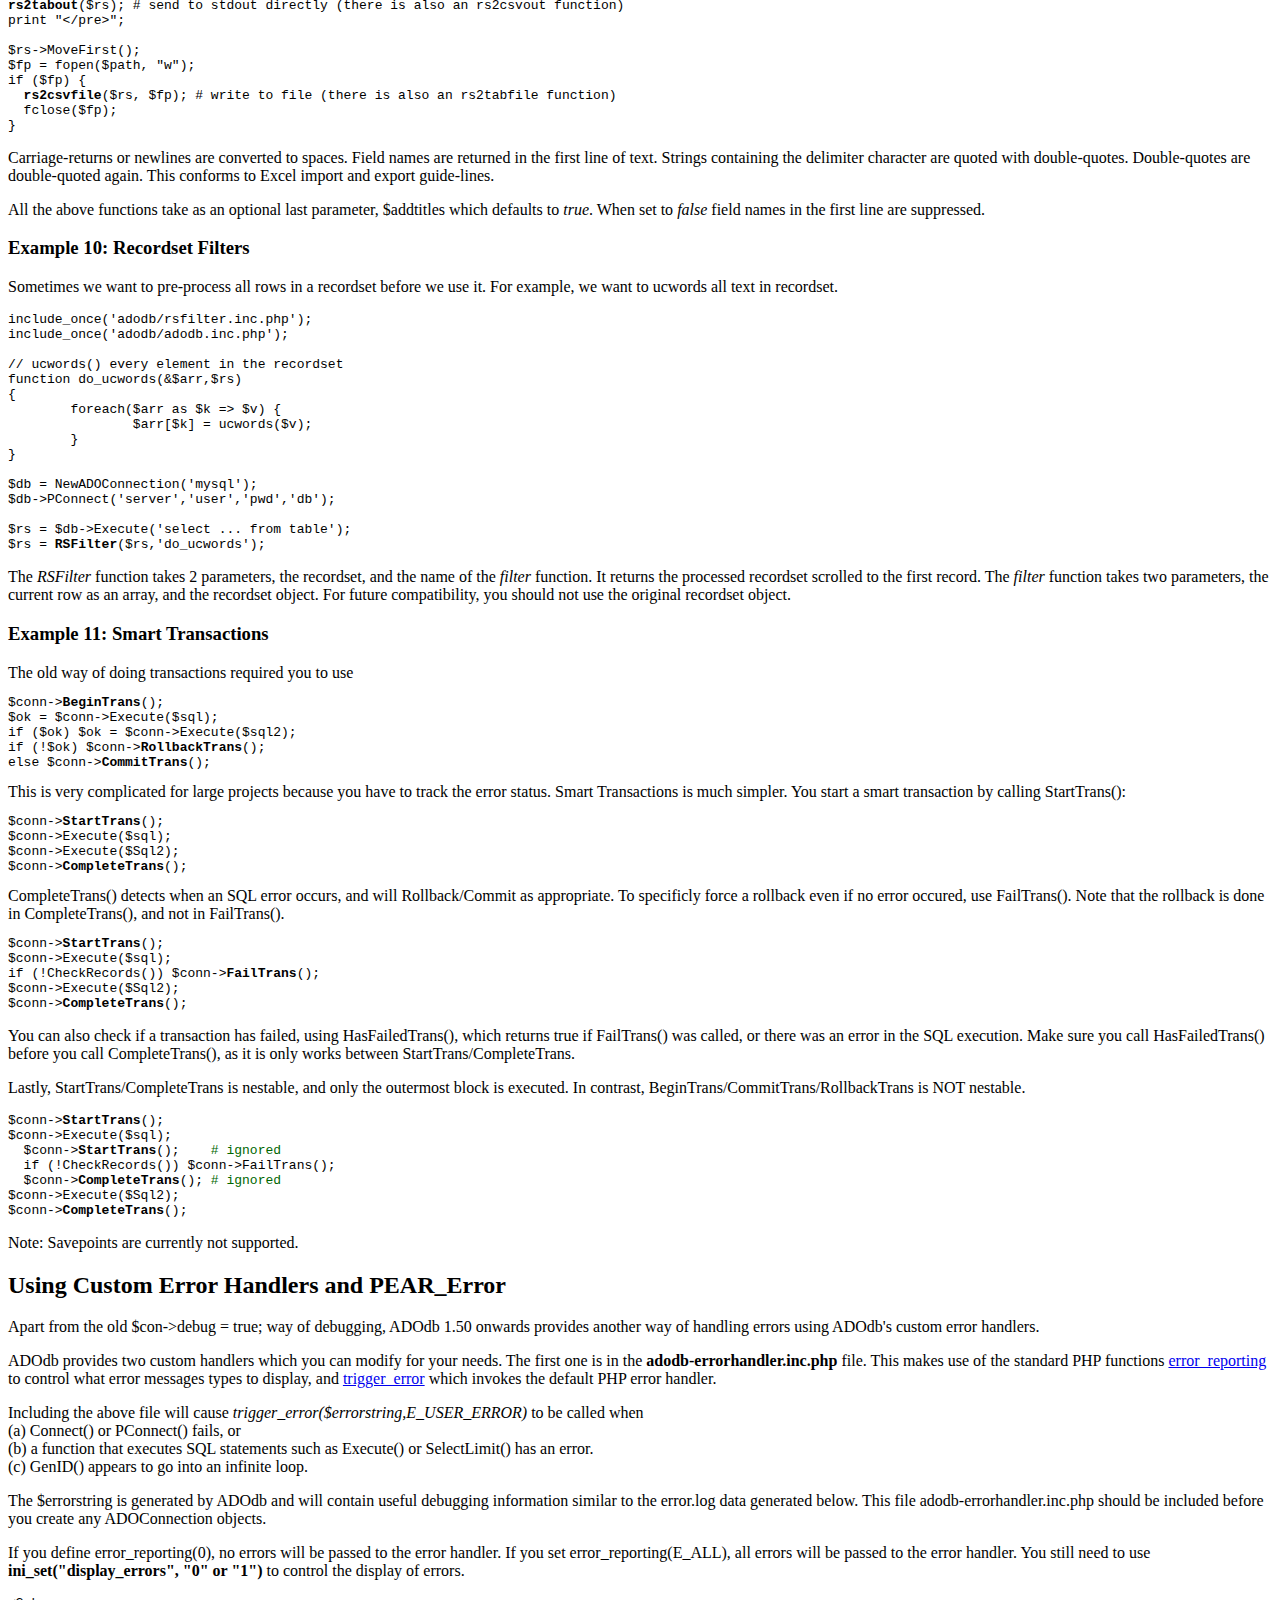
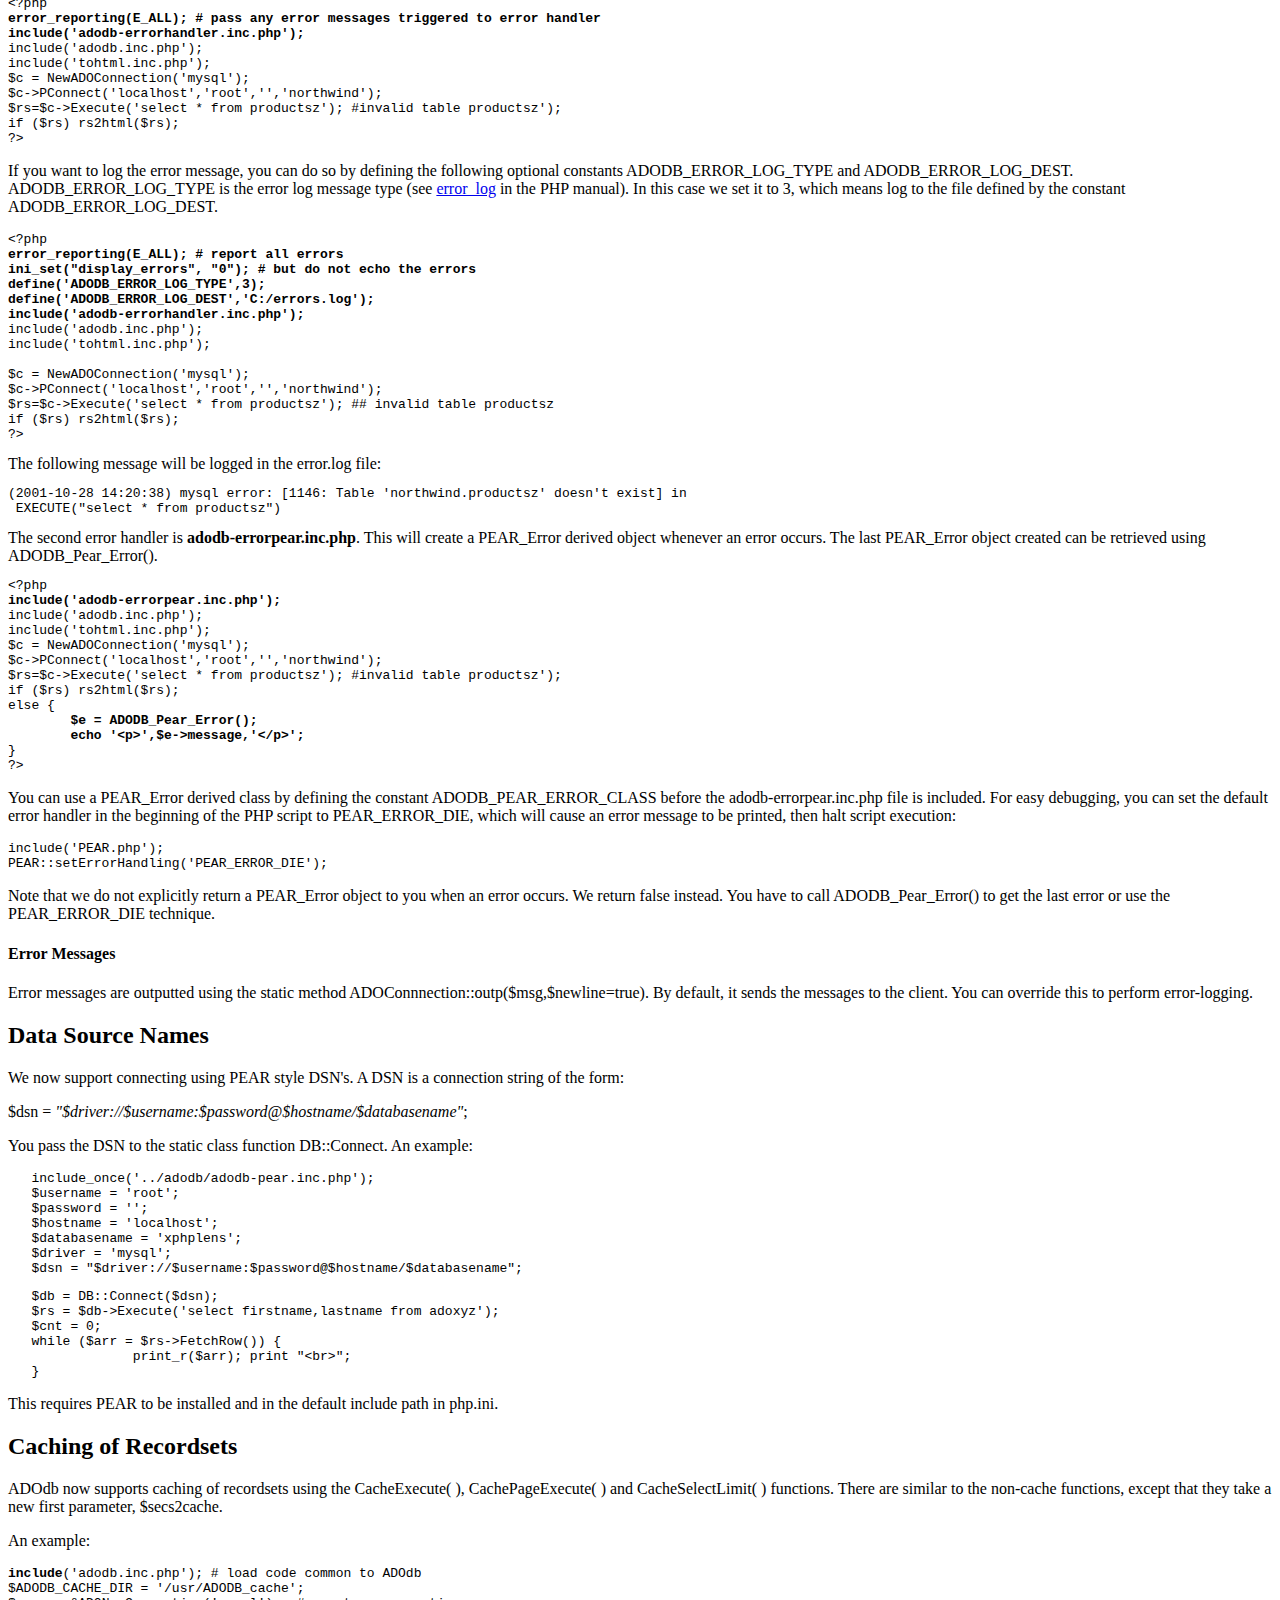
<file: includes/adodb/docs-adodb.htm>
<html>
<head>
<title>ADODB Manual</title>
<meta http-equiv="Content-Type" content="text/html; charset=iso-8859-1">
<XSTYLE
	body,td {font-family:Arial,Helvetica,sans-serif;font-size:11pt}
	pre {font-size:9pt}
	.toplink {font-size:8pt}
	/>
</head>	
<body bgcolor="#FFFFFF">

<h2>ADOdb Library for PHP</h2>
<p>V4.11 27 Jan 2004 (c) 2000-2004 John Lim (jlim#natsoft.com)</p>
<p><font size="1">This software is dual licensed using BSD-Style and LGPL. This 
  means you can use it in compiled proprietary and commercial products.</font></p>
	<p>Useful ADOdb links:  <a href=http://php.weblogs.com/adodb>Download</a> &nbsp; <a href=http://php.weblogs.com/adodb_manual>Other Docs</a>

<p><a href="#intro"><b>Introduction</b></a><b><br>
	<a href="#features">Unique Features</a><br>
	<a href="#users">How People are using ADOdb</a><br>
	<a href="#bugs">Feature Requests and Bug Reports</a><br>
	</b><b><a href="#install">Installation</a><br>
	<a href="#mininstall">Minimum Install</a><br>
	<a href="#coding">Initializing Code and Connection Examples</a><br>
	<font size="2"><a href=#adonewconnection>ADONewConnection</a></font> 
	<font size="2"><a href=#adonewconnection>NewADOConnection</a></font><br>
	<a href="#speed">High Speed ADOdb - tuning tips</a></b><br>
	<b><a href="#hack">Hacking and Modifying ADOdb Safely</a><br>
	<a href="#php5">PHP5 Features</a></b><br>
	<font size="2"><a href=#php5iterators>foreach iterators</a> <a href=#php5exceptions>exceptions</a></font><br>
	<b> <a href="#drivers">Supported Databases</a></b><br>
	<b> <a href="#quickstart">Tutorials</a></b><br>
	<a href="#ex1">Example 1: Select</a><br>
	<a href="#ex2">Example 2: Advanced Select</a><br>
	<a href="#ex3">Example 3: Insert</a><br>
	<a href="#ex4">Example 4: Debugging</a> &nbsp;<a href="#exrs2html">rs2html 
	example</a><br>
	<a href="#ex5">Example 5: MySQL and Menus</a><br>
	<a href="#ex6">Example 6: Connecting to Multiple Databases at once</a> <br>
	<a href="#ex7">Example 7: Generating Update and Insert SQL</a> <br>
	<a href="#ex8">Example 8: Implementing Scrolling with Next and Previous</a><br>
	<a href="#ex9">Example 9: Exporting in CSV or Tab-Delimited Format</a> <br>
	<a href="#ex10">Example 10: Custom filters</a><br>
	<a href="#ex11">Example 11: Smart Transactions</a><br>
	<br>
	<b> <a href="#errorhandling">Using Custom Error Handlers and PEAR_Error</a><br>
	<a href="#DSN">Data Source Names</a><br>
	<a href="#caching">Caching</a><br>
	<a href="#pivot">Pivot Tables</a></b> 
<p><a href="#ref"><b>REFERENCE</b></a>
<p> <font size="2">Variables: <a href="#adodb_countrecs">$ADODB_COUNTRECS</a> <a href=#adodb_ansi_padding_off>$ADODB_ANSI_PADDING_OFF</a>
  <a href="#adodb_cache_dir">$ADODB_CACHE_DIR</a> </font><font size="2"><a href=#adodb_fetch_mode>$ADODB_FETCH_MODE</a> 
  <a href=#adodb_lang>$ADODB_LANG</a><br>
  Constants: </font><font size="2"><a href=#adodb_assoc_case>ADODB_ASSOC_CASE</a> 
  </font><br>
  <a href="#ADOConnection"><b> ADOConnection</b></a><br>
  <font size="2">Connections: <a href="#connect">Connect</a> <a href="#pconnect">PConnect</a> 
  <a href="#nconnect">NConnect</a> <br>
  Executing SQL: <a href="#execute">Execute</a> <a href="#cacheexecute"><i>CacheExecute</i></a> 
  <a href="#SelectLimit">SelectLimit</a> <a href="#cacheSelectLimit"><i>CacheSelectLimit</i></a> 
  <a href="#param">Param</a> <a href="#prepare">Prepare</a> <a href=#preparesp>PrepareSP</a> 
  <a href="#inparameter">InParameter</a> <a href="#outparameter">OutParameter</a>
  <br>
  &nbsp; &nbsp;&nbsp;&nbsp;&nbsp;&nbsp;&nbsp;&nbsp;&nbsp;&nbsp;&nbsp;&nbsp; <a href="#getone">GetOne</a> 
  <a href="#cachegetone"><i>CacheGetOne</i></a> <a href="#getrow">GetRow</a> <a href="#cachegetrow"><i>CacheGetRow</i></a> 
  <a href="#getall">GetAll</a> <a href="#cachegetall"><i>CacheGetAll</i></a> <a href="#getcol">GetCol</a> 
  <a href="#cachegetcol"><i>CacheGetCol</i></a> <a href="#getassoc1">GetAssoc</a> <a href="#cachegetassoc"><i>CacheGetAssoc</i></a> <a href="#replace">Replace</a> 
  <br>
  &nbsp; &nbsp; &nbsp; &nbsp;&nbsp; &nbsp;&nbsp;&nbsp;&nbsp;&nbsp; <a href="#executecursor">ExecuteCursor</a> 
  (oci8 only)<br>
  Generates SQL strings: <a href="#getupdatesql">GetUpdateSQL</a> <a href="#getinsertsql">GetInsertSQL</a> 
  <a href="#concat">Concat</a> <a href="#ifnull">IfNull</a> <a href="#length">length</a> <a href="#random">random</a> <a href="#substr">substr</a> 
  <a href="#qstr">qstr</a> <a href="#param">Param</a> 
  <a href="#prepare"></a><a href="#OffsetDate">OffsetDate</a> <a href="#SQLDate">SQLDate</a> 
  <a href="#dbdate">DBDate</a> <a href="#dbtimestamp"></a> <a href="#dbtimestamp">DBTimeStamp</a>
  <br>
  Blobs: <a href="#updateblob">UpdateBlob</a> <a href="#updateclob">UpdateClob</a> 
  <a href="#updateblobfile">UpdateBlobFile</a> <a href="#blobencode">BlobEncode</a> 
  <a href="#blobdecode">BlobDecode</a><br>
  Paging/Scrolling: <a href="#pageexecute">PageExecute</a> <a href="#cachepageexecute">CachePageExecute</a><br>
  Cleanup: <a href="#cacheflush">CacheFlush</a> <a href="#Close">Close</a><br>
  Transactions: <a href="#starttrans">StartTrans</a> <a href="#completetrans">CompleteTrans</a> 
  <a href="#failtrans">FailTrans</a> <a href="#hasfailedtrans">HasFailedTrans</a> 
  <a href="#begintrans">BeginTrans</a> <a href="#committrans">CommitTrans</a> 
  <a href="#rollbacktrans">RollbackTrans</a> <br>
  Fetching Data: </font> <font size="2"><a href="#setfetchmode">SetFetchMode</a><br>
  Strings: <a href="#concat">concat</a> <a href="#length">length</a>  <a href="#qstr">qstr</a> <a href="#quote">quote</a> <a href="#substr">substr</a><br>
  Dates: <a href="#dbdate">DBDate</a> <a href="#dbtimestamp">DBTimeStamp</a> <a href="#unixdate">UnixDate</a> 
  <a href="#unixtimestamp">UnixTimeStamp</a> <a href="#OffsetDate">OffsetDate</a> 
  <a href="#SQLDate">SQLDate</a> <br>
  Row Management: <a href="#affected_rows">Affected_Rows</a> <a href="#inserted_id">Insert_ID</a>  <a href=#rowlock>RowLock</a>
  <a href="#genid">GenID</a> <a href=#createseq>CreateSequence</a> <a href=#dropseq>DropSequence</a> 
  <br>
  Error Handling: <a href="#errormsg">ErrorMsg</a> <a href="#errorno">ErrorNo</a> 
  <a href="#metaerror">MetaError</a> <a href="#metaerrormsg">MetaErrorMsg</a><br>
  Data Dictionary (metadata): <a href="#metadatabases">MetaDatabases</a> <a href="#metatables">MetaTables</a> 
  <a href="#metacolumns">MetaColumns</a> <a href="#metacolumnames">MetaColumnNames</a> 
  <a href="#metaprimarykeys">MetaPrimaryKeys</a> <a href="#metaforeignkeys">MetaForeignKeys</a> 
  <a href="#serverinfo">ServerInfo</a> <br>
  Statistics and Query-Rewriting: <a href="#logsql">LogSQL</a> <a href="#fnexecute">fnExecute 
  and fnCacheExecute</a><br>
  </font><font size="2">Deprecated: <a href="#bind">Bind</a> <a href="#blankrecordset">BlankRecordSet</a>
  <a href="#parameter">Parameter</a></font>
  <a href="#adorecordSet"><b><br>
  ADORecordSet</b></a><br>
  <font size="2">
  Returns one field: <a href="#fields">Fields</a><br>
 Returns one row:<a href="#fetchrow">FetchRow</a> <a href="#fetchinto">FetchInto</a> 
  <a href="#fetchobject">FetchObject</a> <a href="#fetchnextobject">FetchNextObject</a> 
  <a href="#fetchobj">FetchObj</a> <a href="#fetchnextobj">FetchNextObj</a>
 <a href="#getrowassoc">GetRowAssoc</a> <br>
  Returns all rows:<a href="#getarray">GetArray</a> <a href="#getrows">GetRows</a> 
  <a href="#getassoc">GetAssoc</a><br>
  Scrolling:<a href="#move">Move</a> <a href="#movenext">MoveNext</a> <a href="#movefirst">MoveFirst</a> 
  <a href="#movelast">MoveLast</a> <a href="#abspos">AbsolutePosition</a> <a href="#currentrow">CurrentRow</a> 
  <a href="#atfirstpage">AtFirstPage</a> <a href="#atlastpage">AtLastPage</a> 
  <a href="#absolutepage">AbsolutePage</a> </font> <font size="2"><br>
  Menu generation:<a href="#getmenu">GetMenu</a> <a href="#getmenu2">GetMenu2</a><br>
  Dates:<a href="#userdate">UserDate</a> <a href="#usertimestamp">UserTimeStamp</a> 
  <a href="#unixdate">UnixDate</a> <a href="#unixtimestamp">UnixTimeStamp<br>
  </a>Recordset Info:<a href="#recordcount">RecordCount</a> <a href="#po_recordcount">PO_RecordSet</a> 
  <a href="#nextrecordset">NextRecordSet</a><br>
  Field Info:<a href="#fieldcount">FieldCount</a> <a href="#fetchfield">FetchField</a> 
  <a href="#metatype">MetaType</a><br>
  Cleanup: <a href="#rsclose">Close</a></font> <font size="2"></font> 
<p><font size="2"><a href="#rs2html"><b>rs2html</b></a>&nbsp; <a href="#exrs2html">example</a></font><br>
  <a href="#adodiff">Differences between ADOdb and ADO</a><br>
  <a href="#driverguide"><b>Database Driver Guide<br>
  </b></a><b><a href="#changes">Change Log</a></b><br>
</p>
<h2>Introduction<a name="intro"></a></h2>
<p>PHP's database access functions are not standardised. This creates a need for 
  a database class library to hide the differences between the different database 
  API's (encapsulate the differences) so we can easily switch databases. PHP 4.0.5 or later
  is now required (because we use array-based str_replace).</p>
<p>We currently support MySQL, Oracle, Microsoft SQL Server, Sybase, Sybase SQL Anywhere, Informix, 
  PostgreSQL, FrontBase,  SQLite, Interbase (Firebird and Borland variants), Foxpro, Access, ADO, DB2, SAP DB and ODBC. 
  We have had successful reports of connecting to Progress and CacheLite via ODBC. We hope more people 
  will contribute drivers to support other databases.</p>
<p>PHP4 supports session variables. You can store your session information using 
  ADOdb for true portability and scalability. See adodb-session.php for more information.</p>
<p>Also read <a href="http://php.weblogs.com/portable_sql">http://php.weblogs.com/portable_sql</a> 
  (also available as tips_portable_sql.htm in the release) for tips on writing 
  portable SQL.</p>
<h2>Unique Features of ADOdb<a name="features"></a></h2>
<ul>
  <li><b>Easy for Windows programmers</b> to adapt to because many of the conventions 
	are similar to Microsoft's ADO.</li>
  <li>Unlike other PHP database classes which focus only on select statements, 
	<b>we provide support code to handle inserts and updates which can be adapted 
	to multiple databases quickly.</b> Methods are provided for date handling, 
	string concatenation and string quoting characters for differing databases.</li>
  <li>A<b> metatype system </b>is built in so that we can figure out that types 
	such as CHAR, TEXT and STRING are equivalent in different databases.</li>
  <li><b>Easy to port</b> because all the database dependant code are stored in 
	stub functions. You do not need to port the core logic of the classes.</li>
  <li><b>Portable table and index creation</b> with the <a href=docs-datadict.htm>datadict</a> classes.
  <li><b>Database performance monitoring and SQL tuning</b> with the <a href=docs-perf.htm>performance monitoring</a> classes.
  <li><b>Database-backed sessions</b> with the <a href=docs-session.htm>session management</a> classes. Supports session expiry notification.
</ul>
<h2>How People are using ADOdb<a name="users"></a></h2>
Here are some examples of how people are using ADOdb (for a much longer list, 
visit <a href="http://php.weblogs.com/adodb-cool-applications">http://php.weblogs.com/adodb-cool-applications</a>): 
<ul>
<li><a href="http://phplens.com/">PhpLens</a> is a commercial data grid component that allows both cool Web designers and serious unshaved programmers to develop and maintain databases on the Web easily. Developed by the author of ADOdb.<p>

<li><a href="http://www.interakt.ro/phakt/">PHAkt: PHP Extension for DreamWeaver Ultradev</a> allows you to script PHP in the popular Web page editor. Database handling provided by ADOdb.<p>

<li><a href="http://www.andrew.cmu.edu/~rdanyliw/snort/snortacid.html">Analysis Console for Intrusion Databases</a> (ACID): PHP-based analysis engine to search and process a database of security incidents generated by security-related software such as IDSes and firewalls (e.g. Snort, ipchains). By Roman Danyliw.<p>

<li><a href="http://www.postnuke.com/">PostNuke</a> is a very popular free content management
 system and weblog system. It offers full CSS support, HTML 4.01 transitional compliance throughout, an advanced blocks system, and is fully multi-lingual enabled. <p>

<li><a href=http://www.auto-net.no/easypublish.php?page=index&lang_id=2>EasyPublish CMS</a>  is another free content management system for managing information and integrated modules on your internet, intranet- and extranet-sites. From Norway.<p>

<li><a href="http://nola.noguska.com/">NOLA</a> is a full featured accounting, inventory, and job tracking application. It is licensed under the GPL, and developed by Noguska.
</ul><p>

<h2>Feature Requests and Bug Reports<a name="bugs"></a></h2>
<p>Feature requests and bug reports can be emailed to <a href="mailto:jlim#natsoft.com.my">jlim#natsoft.com.my</a> 
  or posted to the ADOdb Help forums at <a href="http://phplens.com/lens/lensforum/topics.php?id=4">http://phplens.com/lens/lensforum/topics.php?id=4</a>.</p>
<h2>Installation Guide<a name="install"></a></h2>
<p>Make sure you are running PHP 4.0.4 or later. 
  Unpack all the files into a directory accessible by your webserver.</p>
<p>To test, try modifying some of the tutorial examples. Make sure you customize 
  the connection settings correctly. You can debug using <i>$db->debug = true</i> as shown below:</p>
<pre>&lt;?php
	include('adodb/adodb.inc.php');
	$db = <a href="#adonewconnection">ADONewConnection</a>($dbdriver); # eg 'mysql' or 'postgres'
	$db->debug = true;
	$db-><a href="#connect">Connect</a>($server, $user, $password, $database);
	$rs = $db-><a href="#execute">Execute</a>('select * from some_small_table');
	print &quot;&lt;pre&gt;&quot;;
	print_r($rs-><a href="#getrows">GetRows</a>());
	print &quot;&lt;/pre&gt;&quot;;
?&gt;</pre>

 <h3>Minimum Install<a name=mininstall></a></h3>
<p>For developers who want to release a minimal install of ADOdb, you will need:
<ul>
<li>adodb.inc.php
<li>adodb-lib.inc.php
<li>adodb-time.inc.php
<li>adodb-csvlib.inc.php (if you use cached recordsets - CacheExecute(), etc)
<li>adodb-error.inc.php and lang/adodb-$lang.inc.php (if you use MetaError())
<li>drivers/adodb-$database.inc.php
<li>license.txt (for legal reasons)
</ul>

<h3>Code Initialization Examples<a name="coding"></a></h3>
<p>When running ADOdb, at least two files are loaded. First is adodb/adodb.inc.php, 
 which contains all functions used by all database classes. The code specific 
 to a particular database is in the adodb/driver/adodb-????.inc.php file.</p>
 <a name="adonewconnection">
<p>For example, to connect to a mysql database:</p>
<pre>
include('/path/to/set/here/adodb.inc.php');
$conn = &amp;ADONewConnection('mysql');
</pre>
<p>Whenever you need to connect to a database, you create a Connection object 
  using the <b>ADONewConnection</b></a>($driver) function. 
  <b>NewADOConnection</b>($driver) is an alternative name for the same function.</p>

<p>At this point, you are not connected to the database. You will first need to decide
whether to use <i>persistent</i> or <i>non-persistent</i> connections. The advantage of <i>persistent</i>
connections is that they are faster, as the database connection is never closed (even 
when you call Close()). <i>Non-persistent </i>connections take up much fewer resources though,
reducing the risk of your database and your web-server becoming overloaded. 
<p>For persistent connections,
use $conn-&gt;<a href="reference.functions.pconnect.html">PConnect()</a>,
 or $conn-&gt;<a href="reference.functions.connect.html">Connect()</a> for non-persistent connections.
Some database drivers also support <a href="reference.functions.nconnect.html">NConnect()</a>, which forces 
the creation of a new connection. 
<a name=connection_gotcha></a>
<p><i>Connection Gotcha</i>:  If you create two connections, but both use the same userid and password,
PHP will share the same connection. This can cause problems if the connections are meant to 
different databases. The solution is to always use different userid's for different databases,
 or use NConnect().

<h3>Examples of Connecting to Databases</h3>
<h4>MySQL and Most Other Database Drivers</h4>
<p>MySQL connections are very straightforward, and the parameters are identical 
  to mysql_connect:</p>
<pre>
	$conn = &amp;ADONewConnection('mysql'); 
	$conn-&gt;PConnect('localhost','userid','password','database');
 </pre>
<p> Most other database drivers use a similar convention: Connect($server, $user, $password, $database). Exceptions are listed below.
<h4>PostgreSQL</h4>
<p>PostgreSQL accepts connections using: </p>
<p>a. the standard connection string:</p>
<pre>
	$conn = &amp;ADONewConnection('postgres7'); 
	$conn-&gt;PConnect('host=localhost port=5432 dbname=mary');</pre>
<p> b. the classical 4 parameters:</p>
 <pre>
	$conn-&gt;PConnect('localhost','userid','password','database');
 </pre>
<h4>Interbase/Firebird</h4>
You define the database in the $host parameter:
<pre>
	$conn = &ADONewConnection('ibase'); 
	$conn->PConnect('localhost:c:\ibase\employee.gdb','sysdba','masterkey');
</pre>
<h4>SQLite</h4>
Sqlite will create database if it does not exist.
<pre>
	$conn = &ADONewConnection('sqlite'); 
	$conn->PConnect('c:\path\to\sqlite.db'); # sqlite will create if does not exist
</pre>
<h4>Oracle</h4>
<p>With Oracle, you can connect in multiple ways.</p>
<p>a. PHP and Oracle reside on the same machine, use default SID.</p>
<pre>	$conn-&gt;Connect(false, 'scott', 'tiger');</pre>
<p>b. TNS Name defined, eg. 'myTNS'</p>
<pre>	$conn-&gt;PConnect(false, 'scott', 'tiger', 'myTNS');
</pre>
<p>or</p>
<pre> 	$conn-&gt;PConnect('myTNS', 'scott', 'tiger');</pre>
<p>c. Host Address and SID</p>
<pre>	$conn-&gt;Connect('192.168.0.1', 'scott', 'tiger', 'SID');</pre>
<p>d. Host Address and Service Name</p>
<pre>	$conn-&gt;Connect('192.168.0.1', 'scott', 'tiger', 'servicename');</pre>
<a name=dsnless></a>
<h4>DSN-less ODBC (access and mssql examples)</h4>
<p>ODBC DSN's can be created in the ODBC control panel, or you can use a DSN-less 
  connection.To use DSN-less connections with ODBC you need PHP 4.3 or later. 
</p>
<p>For Microsoft Access:</a></p>
<pre>
	$db =& ADONewConnection('access');
	$dsn = <strong>"Driver=&#123;Microsoft Access Driver (*.mdb)&#125;;Dbq=d:\\northwind.mdb;Uid=Admin;Pwd=;";</strong>
	$db->Connect($dsn);
</pre>
For Microsoft SQL Server: 
<pre>
	$db =& ADONewConnection('odbc_mssql');
	$dsn = <strong>"Driver=&#123;SQL Server&#125;;Server=localhost;Database=northwind;"</strong>;
	$db->Connect($dsn,'userid','password');
</pre>
<b>DSN-less Connections with ADO</b><br>
If you are using versions of PHP earlier than PHP 4.3.0, DSN-less connections 
only work with Microsoft's ADO, which is Microsoft's COM based API. An example 
using the ADOdb library and Microsoft's ADO: 
<pre>
&lt;?php
	include('adodb.inc.php'); 
	$db = &ADONewConnection("ado_mssql");
	print "&lt;h1>Connecting DSN-less $db->databaseType...&lt;/h1>";
		
	<b>$myDSN="PROVIDER=MSDASQL;DRIVER=&#123;SQL Server&#125;;"
		. "SERVER=flipper;DATABASE=ai;UID=sa;PWD=;"  ;</b>
	$db->Connect($myDSN);
	
	$rs = $db->Execute("select * from table");
	$arr = $rs->GetArray();
	print_r($arr);
?>
</pre><a name=speed></a>
<h2>High Speed ADOdb - tuning tips</h2>
<p>ADOdb is a big class library, yet it <a href=http://phplens.com/lens/adodb/>consistently beats</a> all other PHP class 
  libraries in performance. This is because it is designed in a layered fashion, 
  like an onion, with the fastest functions in the innermost layer. Stick to the 
  following functions for best performance:</p>
<table width="40%" border="1" align="center">
  <tr>
    <td><div align="center"><b>Innermost Layer</b></div></td>
  </tr>
  <tr> 
    <td><p align="center">Connect, PConnect, NConnect<br>
        Execute, CacheExecute<br>
        SelectLimit, SelectLimit<br>
        MoveNext, Close <br>
		qstr, Affected_Rows, Insert_ID</p></td>
  </tr>
</table>
<p>The fastest way to access the fields is by accessing the array $recordset->fields 
  directly. Also set the global variables <a href="#adodb_fetch_mode">$ADODB_FETCH_MODE</a> 
  = ADODB_FETCH_NUM, and (for oci8, ibase/firebird and odbc) <a href="#adodb_countrecs">$ADODB_COUNTRECS</a> = false 
  before you connect to your database. At the time of writing (Dec 2003).</p>
<p>Consider using bind parameters if your database supports it, as it improves 
  query plan reuse. Use ADOdb's performance tuning system to identify bottlenecks 
  quickly. At the time of writing (Dec 2003), this means oci8 and odbc drivers.</p>
<p>Lastly make sure you have a PHP accelerator cache installed such as APC, Turck 
  MMCache, Zend Accelerator or ionCube.</p>
 <p>Informix tips: Disable scrollable cursors with $db->cursorType = 0.
<p><a name=hack></a> </p>
<h2>Hacking ADOdb Safely</h2>
<p>You might want to modify ADOdb for your own purposes. Luckily you can
still maintain backward compatibility by sub-classing ADOdb and using the $ADODB_NEWCONNECTION
variable. $ADODB_NEWCONNECTION allows you to override the behaviour of ADONewConnection().
ADOConnection() checks for this variable and will call
the function-name stored in this variable if it is defined.
<p>In the following example, new functionality for the connection object 
is placed in the <i>hack_mysql</i> and <i>hack_postgres7</i> classes. The recordset class naming convention
can be controlled using $rsPrefix. Here we set it to 'hack_rs_', which will make ADOdb use
<i>hack_rs_mysql</i> and <i>hack_rs_postgres7</i> as the recordset classes.
If you want to use the default ADOdb drivers return false.

<pre>
class hack_mysql extends adodb_mysql {
var $rsPrefix = 'hack_rs_';
  /* Your mods here */
}

class hack_rs_mysql extends ADORecordSet_mysql {
 /* Your mods here */
}

class hack_postgres7 extends adodb_postgres7 {
var $rsPrefix = 'hack_rs_';
  /* Your mods here */
}

class hack_rs_postgres7 extends ADORecordSet_postgres7 {
 /* Your mods here */
}

$ADODB_NEWCONNECTION = 'hack_factory';

function& hack_factory($driver)
{
	if ($driver !== 'mysql' && $driver !== 'postgres7') return false;
	
	$driver = 'hack_'.$driver;
	$obj = new $driver();
	return $obj;
}

include_once('adodb.inc.php');

</pre>
<p>Don't forget to call the constructor of the parent class.
<a name="php5">
<h2>PHP5 Features</h2>
 ADOdb 4.02 or later will transparently determine which version of PHP you are using.
If PHP5 is detected, the following features become available:
<ul>
<a name="php5iterators">
<li><b>Foreach iterators</b>: This is a very natural way of going through a recordset:
<pre>
	$ADODB_FETCH_MODE = ADODB_FETCH_NUM;
	$rs = $db->Execute($sql);
	foreach($rs as $k => $row) {
		echo "r1=".$row[0]." r2=".$row[1]."&lt;br>";
	}
</pre>
<p>
<a name="php5exceptions">
<li><b>Exceptions</b>: Just include <i>adodb-exceptions.inc.php</i> and you can now 
catch exceptions on errors as they occur.
<pre>
	<b>include("../adodb-exceptions.inc.php");</b> 
	include("../adodb.inc.php");	 
	try { 
		$db = NewADOConnection("oci8"); 
		$db->Connect('','scott','bad-password'); 
	} catch (exception $e) { 
		var_dump($e); 
	} 
</pre>
</ul> 
<h3><a name="drivers"></a>Databases Supported</h3>
<table width="100%" border="1">
  <tr valign="top"> 
    <td><b>Name</b></td>
    <td><b>Tested</b></td>
    <td><b>Database</b></td>
    <td><b><font size="2">RecordCount() usable</font></b></td>
    <td><b>Prerequisites</b></td>
    <td><b>Operating Systems</b></td>
  </tr>
  <tr valign="top"> 
    <td><b><font size="2">access</font></b></td>
    <td><font size="2">B</font></td>
    <td><font size="2">Microsoft Access/Jet. You need to create an ODBC DSN.</font></td>
    <td><font size="2">Y/N</font></td>
    <td><font size="2">ODBC </font></td>
    <td><font size="2">Windows only</font></td>
  </tr>
  <tr valign="top"> 
    <td><b><font size="2">ado</font></b></td>
    <td><font size="2">B</font></td>
    <td><p><font size="2">Generic ADO, not tuned for specific databases. Allows 
        DSN-less connections. For best performance, use an OLEDB provider. This 
        is the base class for all ado drivers.</font></p>
      <p><font size="2">You can set $db-&gt;codePage before connecting.</font></p></td>
    <td><font size="2">? depends on database</font></td>
    <td><font size="2">ADO or OLEDB provider</font></td>
    <td><font size="2">Windows only</font></td>
  </tr>
  <tr valign="top"> 
    <td><b><font size="2">ado_access</font></b></td>
    <td><font size="2">B</font></td>
    <td><font size="2">Microsoft Access/Jet using ADO. Allows DSN-less connections. 
      For best performance, use an OLEDB provider.</font></td>
    <td><font size="2">Y/N</font></td>
    <td><font size="2">ADO or OLEDB provider</font></td>
    <td><font size="2">Windows only</font></td>
  </tr>
  <tr valign="top"> 
    <td><b><font size="2">ado_mssql</font></b></td>
    <td><font size="2">B</font></td>
    <td><font size="2">Microsoft SQL Server using ADO. Allows DSN-less connections. 
      For best performance, use an OLEDB provider.</font></td>
    <td><font size="2">Y/N</font></td>
    <td><font size="2">ADO or OLEDB provider</font></td>
    <td><font size="2">Windows only</font></td>
  </tr>
  <tr valign="top"> 
    <td height="54"><b><font size="2">db2</font></b></td>
    <td height="54"><font size="2">A</font></td>
    <td height="54"><font size="2">DB2. Should work reliably as based on ODBC 
      driver.</font></td>
    <td height="54"><font size="2">Y/N</font></td>
    <td height="54"><font size="2">DB2 CLI/ODBC interface</font></td>
    <td height="54"> <p><font size="2">Unix and Windows. <a href="http://www.faqts.com/knowledge_base/view.phtml/aid/6283/fid/14">Unix 
        install hints</a>.</font></p></td>
  </tr>
  <tr valign="top"> 
    <td><b><font size="2">vfp</font></b></td>
    <td><font size="2">A</font></td>
    <td><font size="2">Microsoft Visual FoxPro. You need to create an ODBC DSN.</font></td>
    <td><font size="2">Y/N</font></td>
    <td><font size="2">ODBC</font></td>
    <td><font size="2">Windows only</font></td>
  </tr>
  <tr valign="top"> 
    <td><b><font size="2">fbsql</font></b></td>
    <td><font size="2">C</font></td>
    <td><font size="2">FrontBase. </font></td>
    <td><font size="2">Y</font></td>
    <td><font size="2">?</font></td>
    <td> <p><font size="2">Unix and Windows</font></p></td>
  </tr>
  <tr valign="top"> 
    <td><b><font size="2">ibase</font></b></td>
    <td><font size="2">B</font></td>
    <td><font size="2">Interbase 6 or earlier. Some users report you might need 
      to use this<br>
      $db->PConnect('localhost:c:/ibase/employee.gdb', "sysdba", "masterkey") 
      to connect. Lacks Affected_Rows currently.<br>
      <br>
      You can set $db->dialect, $db-&gt;buffers and $db->charSet before connecting.</font></td>
    <td><font size="2">Y/N</font></td>
    <td><font size="2">Interbase client</font></td>
    <td><font size="2">Unix and Windows</font></td>
  </tr>
  <tr valign="top"> 
    <td><b><i><font size="2">firebird</font></i></b></td>
    <td><font size="2">C</font></td>
    <td><font size="2">Firebird version of interbase.</font></td>
    <td><font size="2">Y/N</font></td>
    <td><font size="2">Interbase client</font></td>
    <td><font size="2">Unix and Windows</font></td>
  </tr>
  <tr valign="top"> 
    <td><b><i><font size="2">borland_ibase</font></i></b></td>
    <td><font size="2">C</font></td>
    <td><font size="2">Borland version of Interbase 6.5 or later. Very sad that 
      the forks differ.</font></td>
    <td><font size="2">Y/N</font></td>
    <td><font size="2">Interbase client</font></td>
    <td><font size="2">Unix and Windows</font></td>
  </tr>
  <tr valign="top"> 
    <td><b><font size="2">informix72</font></b></td>
    <td><font size="2">C</font></td>
    <td><font size="2"> Informix databases before Informix 7.3 that do no support 
      SELECT FIRST.</font></td>
    <td><font size="2">Y/N</font></td>
    <td><font size="2">Informix client</font></td>
    <td><font size="2">Unix and Windows</font></td>
  </tr>
  <tr valign="top"> 
    <td><b><font size="2">informix</font></b></td>
    <td><font size="2">C</font></td>
    <td><font size="2">Generic informix driver.</font></td>
    <td><font size="2">Y/N</font></td>
    <td><font size="2">Informix client</font></td>
    <td><font size="2">Unix and Windows</font></td>
  </tr>
  <tr valign="top"> 
    <td height="73"><b><font size="2">mssql</font></b></td>
    <td height="73"><font size="2">A</font></td>
    <td height="73"> <p><font size="2">Microsoft SQL Server 7 and later. Works 
        with Microsoft SQL Server 2000 also. Note that date formating is problematic 
        with this driver. For example, the PHP mssql extension does not return 
        the seconds for datetime!</font></p></td>
    <td height="73"><font size="2">Y/N</font></td>
    <td height="73"><font size="2">Mssql client</font></td>
    <td height="73"> <p><font size="2">Unix and Windows. <br>
        <a href="http://phpbuilder.com/columns/alberto20000919.php3">Unix install 
        howto</a> and <a href=http://linuxjournal.com/article.php?sid=6636&mode=thread&order=0>another 
        one</a>. </font></p></td>
  </tr>
  <tr valign="top"> 
    <td height="73"><b><font size="2">mssqlpo</font></b></td>
    <td height="73"><font size="2">A</font></td>
    <td height="73"> <p><font size="2">Portable mssql driver. Identical to above 
        mssql driver, except that '||', the concatenation operator, is converted 
        to '+'. Useful for porting scripts from most other sql variants that use 
        ||.</font></p></td>
    <td height="73"><font size="2">Y/N</font></td>
    <td height="73"><font size="2">Mssql client</font></td>
    <td height="73"> <p><font size="2">Unix and Windows. <a href="http://phpbuilder.com/columns/alberto20000919.php3"><br>
        Unix install howto</a>.</font></p></td>
  </tr>
  <tr valign="top"> 
    <td><b><font size="2">mysql</font></b></td>
    <td><font size="2">A</font></td>
    <td><font size="2">MySQL without transaction support. You can also set $db-&gt;clientFlags 
      before connecting.</font></td>
    <td><font size="2">Y/N</font></td>
    <td><font size="2">MySQL client</font></td>
    <td><font size="2">Unix and Windows</font></td>
  </tr>
  <tr valign="top"> 
    <td><font size="2"><b>mysqlt</b> or <b>maxsql</b></font></td>
    <td><font size="2">A</font></td>
    <td> <p><font size="2">MySQL with transaction support. We recommend using 
        || as the concat operator for best portability. This can be done by running 
        MySQL using: <br>
        <i>mysqld --ansi</i> or <i>mysqld --sql-mode=PIPES_AS_CONCAT</i></font></p></td>
    <td><font size="2">Y/N</font></td>
    <td><font size="2">MySQL client</font></td>
    <td><font size="2">Unix and Windows</font></td>
  </tr>
  <tr valign="top"> 
    <td><b><font size="2">oci8</font></b></td>
    <td><font size="2">A</font></td>
    <td><font size="2">Oracle 8/9. Has more functionality than <i>oracle</i> driver 
      (eg. Affected_Rows). You might have to putenv('ORACLE_HOME=...') before 
      Connect/PConnect. </font> <p><font size="2"> There are 2 ways of connecting 
        - with server IP and service name: <br>
        <i>PConnect('serverip:1521','scott','tiger','service'</i>)<br>
        or using an entry in TNSNAMES.ORA or ONAMES or HOSTNAMES: <br>
        <i>PConnect(false, 'scott', 'tiger', $oraname)</i>. </font> 
      <p><font size="2">Since 2.31, we support Oracle REF cursor variables directly 
        (see <a href="#executecursor">ExecuteCursor</a>).</font> </td>
    <td><font size="2">Y/N</font></td>
    <td><font size="2">Oracle client</font></td>
    <td><font size="2">Unix and Windows</font></td>
  </tr>
  <tr valign="top"> 
    <td><b><font size="2">oci805</font></b></td>
    <td><font size="2">C</font></td>
    <td><font size="2">Supports reduced Oracle functionality for Oracle 8.0.5. 
      SelectLimit is not as efficient as in the oci8 or oci8po drivers.</font></td>
    <td><font size="2">Y/N</font></td>
    <td><font size="2">Oracle client</font></td>
    <td><font size="2">Unix and Windows</font></td>
  </tr>
  <tr valign="top"> 
    <td><b><font size="2">oci8po</font></b></td>
    <td><font size="2">A</font></td>
    <td><font size="2">Oracle 8/9 portable driver. This is nearly identical with 
      the oci8 driver except (a) bind variables in Prepare() use the ? convention, 
      instead of :bindvar, (b) field names use the more common PHP convention 
      of lowercase names. </font> <p><font size="2">Use this driver if porting 
        from other databases is important. Otherwise the oci8 driver offers better 
        performance. </font> </td>
    <td><font size="2">Y/N</font></td>
    <td><font size="2">Oracle client</font></td>
    <td><font size="2">Unix and Windows</font></td>
  </tr>
  <tr valign="top"> 
    <td><b><font size="2">odbc</font></b></td>
    <td><font size="2">A</font></td>
    <td><font size="2">Generic ODBC, not tuned for specific databases. To connect, 
      use <br>
      PConnect('DSN','user','pwd'). This is the base class for all odbc derived 
      drivers.</font></td>
    <td><font size="2">? depends on database</font></td>
    <td><font size="2">ODBC</font></td>
    <td><font size="2">Unix and Windows. <a href="http://phpbuilder.com/columns/alberto20000919.php3?page=4">Unix 
      hints.</a></font></td>
  </tr>
  <tr valign="top"> 
    <td><b><font size="2">odbc_mssql</font></b></td>
    <td><font size="2">C</font></td>
    <td><font size="2">Uses ODBC to connect to MSSQL</font></td>
    <td><font size="2">Y/N</font></td>
    <td><font size="2">ODBC</font></td>
    <td><font size="2">Unix and Windows. </font></td>
  </tr>
  <tr valign="top"> 
    <td><b><font size="2">odbc_oracle</font></b></td>
    <td><font size="2">C</font></td>
    <td><font size="2">Uses ODBC to connect to Oracle</font></td>
    <td><font size="2">Y/N</font></td>
    <td><font size="2">ODBC</font></td>
    <td><font size="2">Unix and Windows. </font></td>
  </tr>
  <tr valign="top"> 
    <td height="34"><b><font size="2">oracle</font></b></td>
    <td height="34"><font size="2">C</font></td>
    <td height="34"><font size="2">Implements old Oracle 7 client API. Use oci8 
      driver if possible for better performance.</font></td>
    <td height="34"><font size="2">Y/N</font></td>
    <td height="34"><font size="2">Oracle client</font></td>
    <td height="34"><font size="2">Unix and Windows</font></td>
  </tr>
  <tr valign="top"> 
    <td><b><font size="2">postgres</font></b></td>
    <td><font size="2">A</font></td>
    <td><font size="2">Generic PostgreSQL driver. Currently identical to postgres7 
      driver. </font></td>
    <td><font size="2">Y</font></td>
    <td><font size="2">PostgreSQL client</font></td>
    <td><font size="2">Unix and Windows. </font></td>
  </tr>
  <tr valign="top"> 
    <td><b><font size="2">postgres64</font></b></td>
    <td><font size="2">A</font></td>
    <td><font size="2">For PostgreSQL 6.4 and earlier which does not support LIMIT 
      internally.</font></td>
    <td><font size="2">Y</font></td>
    <td><font size="2">PostgreSQL client</font></td>
    <td><font size="2">Unix and Windows. </font></td>
  </tr>
  <tr valign="top"> 
    <td><b><font size="2">postgres7</font></b></td>
    <td><font size="2">A</font></td>
    <td><font size="2">PostgreSQL which supports LIMIT and other version 7 functionality.</font></td>
    <td><font size="2">Y</font></td>
    <td><font size="2">PostgreSQL client</font></td>
    <td><font size="2">Unix and Windows. </font></td>
  </tr>
  <tr valign="top"> 
    <td><b><font size="2">sapdb</font></b></td>
    <td><font size="2">C</font></td>
    <td><font size="2">SAP DB. Should work reliably as based on ODBC driver.</font></td>
    <td><font size="2">Y/N</font></td>
    <td><font size="2">SAP ODBC client</font></td>
    <td> <p><font size="2">?</font></p></td>
  </tr>
  <tr valign="top"> 
    <td><b><font size="2">sqlanywhere</font></b></td>
    <td><font size="2">C</font></td>
    <td><font size="2">Sybase SQL Anywhere. Should work reliably as based on ODBC 
      driver.</font></td>
    <td><font size="2">Y/N</font></td>
    <td><font size="2">SQL Anywhere ODBC client</font></td>
    <td> <p><font size="2">?</font></p></td>
  </tr>
  <tr valign="top"> 
    <td height="54"><b><font size="2">sqlite</font></b></td>
    <td height="54"><font size="2">B</font></td>
    <td height="54"><font size="2">SQLite. Only tested on PHP5.</font></td>
    <td height="54"><font size="2">Y</font></td>
    <td height="54"><font size="2">-</font></td>
    <td height="54"> <p><font size="2">Unix and Windows.</font></p></td>
  </tr>
  <tr valign="top"> 
    <td><b><font size="2">sybase</font></b></td>
    <td><font size="2">C</font></td>
    <td><font size="2">Sybase. </font></td>
    <td><font size="2">Y/N</font></td>
    <td><font size="2">Sybase client</font></td>
    <td> <p><font size="2">Unix and Windows.</font></p></td>
  </tr>
  <p> 
</table>

<p>The &quot;Tested&quot; column indicates how extensively the code has been tested 
  and used. <br>
  A = well tested and used by many people<br>
  B = tested and usable, but some features might not be implemented<br>
  C = user contributed or experimental driver. Might not fully support all of 
  the latest features of ADOdb. </p>
<p>The column &quot;RecordCount() usable&quot; indicates whether RecordCount() 
  return the number of rows, or returns -1 when a SELECT statement is executed. 
  If this column displays Y/N then the RecordCount() is emulated when the global 
  variable $ADODB_COUNTRECS=true (this is the default). Note that for large recordsets, 
  it might be better to disable RecordCount() emulation because substantial amounts 
  of memory are required to cache the recordset for counting. Also there is a 
  speed penalty of 40-50% if emulation is required. This is emulated in most databases 
  except for PostgreSQL and MySQL. This variable is checked every time a query 
  is executed, so you can selectively choose which recordsets to count.</p>
<p> 
<hr>
<h1>Tutorials<a name="quickstart"></a></h1>
<h3>Example 1: Select Statement<a name="ex1"></a></h3>
<p>Task: Connect to the Access Northwind DSN, display the first 2 columns of each 
  row.</p>
<p>In this example, we create a ADOConnection object, which represents the connection 
  to the database. The connection is initiated with <a href="#pconnect"><font face="Courier New, Courier, mono">PConnect</font></a>, 
  which is a persistent connection. Whenever we want to query the database, we 
  call the <font face="Courier New, Courier, mono">ADOConnection.<a href="#execute">Execute</a>()</font> 
  function. This returns an ADORecordSet object which is actually a cursor that 
  holds the current row in the array <font face="Courier New, Courier, mono">fields[]</font>. 
  We use <font face="Courier New, Courier, mono"><a href="#movenext">MoveNext</a>()</font> 
  to move from row to row.</p>
<p>NB: A useful function that is not used in this example is <font face="Courier New, Courier, mono"><a href="#selectlimit">SelectLimit</a></font>, 
  which allows us to limit the number of rows shown. 
<pre>
&lt;?
<font face="Courier New, Courier, mono"><b>include</b>('adodb.inc.php');	   # load code common to ADOdb
$<font color="#660000">conn</font> = &amp;ADONewConnection('access');	# create a connection
$<font color="#660000">conn</font>->PConnect('northwind');   # connect to MS-Access, northwind DSN
$<font color="#660000">recordSet</font> = &amp;$<font color="#660000">conn</font>->Execute('select * from products');
if (!$<font color="#660000">recordSet</font>) 
	print $<font color="#660000">conn</font>-&gt;ErrorMsg();
else
<b>while</b> (!$<font color="#660000">recordSet</font>-&gt;EOF) &#123;
	<b>print</b> $<font color="#660000">recordSet</font>->fields[0].' '.$<font color="#660000">recordSet</font>->fields[1].'&lt;BR&gt;';
	$<font color="#660000">recordSet</font>-&gt;MoveNext();
&#125;</font><font face="Courier New, Courier, mono">

$<font color="#660000">recordSet</font>->Close(); # optional
$<font color="#660000">conn</font>->Close(); # optional
</font>
?>
</pre>
<p>The $<font face="Courier New, Courier, mono">recordSet</font> returned stores 
  the current row in the <font face="Courier New, Courier, mono">$recordSet-&gt;fields</font> 
  array, indexed by column number (starting from zero). We use the <font face="Courier New, Courier, mono"><a href="#movenext">MoveNext</a>()</font> 
  function to move to the next row. The <font face="Courier New, Courier, mono">EOF</font> 
  property is set to true when end-of-file is reached. If an error occurs in Execute(), 
  we return false instead of a recordset.</p>
<p>The <code>$recordSet-&gt;fields[]</code> array is generated by the PHP database 
  extension. Some database extensions only index by number and do not index the 
  array by field name. To force indexing by name - that is associative arrays 
  - use the SetFetchMode function. Each recordset saves and uses whatever fetch 
  mode was set when the recordset was created in Execute() or SelectLimit(). 
<pre>
	$db->SetFetchMode(ADODB_FETCH_NUM);
	$rs1 = $db->Execute('select * from table');
	$db->SetFetchMode(ADODB_FETCH_ASSOC);
	$rs2 = $db->Execute('select * from table');
	print_r($rs1->fields); # shows <i>array([0]=>'v0',[1] =>'v1')</i>
	print_r($rs2->fields); # shows <i>array(['col1']=>'v0',['col2'] =>'v1')</i>
</pre>
<p> </p>
<p>To get the number of rows in the select statement, you can use <font face="Courier New, Courier, mono">$recordSet-&gt;<a href="#recordcount">RecordCount</a>()</font>. 
  Note that it can return -1 if the number of rows returned cannot be determined.</p>
<h3>Example 2: Advanced Select with Field Objects<a name="ex2"></a></h3>
<p>Select a table, display the first two columns. If the second column is a date 
  or timestamp, reformat the date to US format.</p>
<pre>
&lt;?
<font face="Courier New, Courier, mono"><b>include</b>('adodb.inc.php');	   # load code common to ADOdb
$<font color="#660000">conn</font> = &amp;ADONewConnection('access');	# create a connection
$<font color="#660000">conn</font>->PConnect('northwind');   # connect to MS-Access, northwind dsn
$<font color="#660000">recordSet</font> = &amp;$<font color="#660000">conn</font>->Execute('select CustomerID,OrderDate from Orders');
if (!$<font color="#660000">recordSet</font>) 
	print $<font color="#660000">conn</font>-&gt;ErrorMsg();
else
<b>while</b> (!$<font color="#660000">recordSet</font>-&gt;EOF) &#123;
	$<font color="#660000">fld</font> = <font color="#336600"><b>$</b><font color="#660000">recordSet</font><b>-&gt;FetchField</b></font><font color="#006600">(</font>1<font color="#006600">);</font>
	$<font color="#660000">type</font> = <font color="#336600"><b>$</b><font color="#660000">recordSet</font><b>-&gt;MetaType</b></font>($fld-&gt;type);

	<b>if</b> ( $<font color="#660000">type</font> == 'D' || $<font color="#660000">type</font> == 'T') 
		<b>print</b> $<font color="#660000">recordSet</font>-&gt;fields[0].' '.
			<b><font color="#336600">$</font></b><font color="#660000">recordSet</font><b><font color="#336600">-&gt;UserDate</font></b>($<font color="#660000">recordSet</font>-&gt;fields[1],'<b>m/d/Y</b>').'&lt;BR&gt;';
	<b>else </b>
		<b>print</b> $<font color="#660000">recordSet</font>->fields[0].' '.$<font color="#660000">recordSet</font>->fields[1].'&lt;BR&gt;';

	$<font color="#660000">recordSet</font>-&gt;MoveNext();
&#125;</font><font face="Courier New, Courier, mono">
$<font color="#660000">recordSet</font>->Close(); # optional
$<font color="#660000">conn</font>->Close(); # optional
</font>
?>
</pre>
<p>In this example, we check the field type of the second column using <font face="Courier New, Courier, mono"><a href="#fetchfield">FetchField</a>().</font> 
  This returns an object with at least 3 fields.</p>
<ul>
  <li><b>name</b>: name of column</li>
  <li> <b>type</b>: native field type of column</li>
  <li> <b>max_length</b>: maximum length of field. Some databases such as MySQL 
    do not return the maximum length of the field correctly. In these cases max_length 
    will be set to -1.</li>
</ul>
<p>We then use <font face="Courier New, Courier, mono"><a href="#metatype">MetaType</a>()</font> 
  to translate the native type to a <i>generic</i> type. Currently the following 
  <i>generic</i> types are defined:</p>
<ul>
  <li><b>C</b>: character fields that should be shown in a &lt;input type=&quot;text&quot;&gt; 
    tag.</li>
  <li><b>X</b>: TeXt, large text fields that should be shown in a &lt;textarea&gt;</li>
  <li><b>B</b>: Blobs, or Binary Large Objects. Typically images. 
  <li><b>D</b>: Date field</li>
  <li><b>T</b>: Timestamp field</li>
  <li><b>L</b>: Logical field (boolean or bit-field)</li>
  <li><b>I</b>:&nbsp; Integer field</li>
  <li><b>N</b>: Numeric field. Includes autoincrement, numeric, floating point, 
    real and integer. </li>
  <li><b>R</b>: Serial field. Includes serial, autoincrement integers. This works 
    for selected databases. </li>
</ul>
<p>If the metatype is of type date or timestamp, then we print it using the user 
  defined date format with <font face="Courier New, Courier, mono"><a href="#userdate">UserDate</a>(),</font> 
  which converts the PHP SQL date string format to a user defined one. Another 
  use for <font face="Courier New, Courier, mono"><a href="#metatype">MetaType</a>()</font> 
  is data validation before doing an SQL insert or update.</p>
<h3>Example 3: Inserting<a name="ex3"></a></h3>
<p>Insert a row to the Orders table containing dates and strings that need to 
  be quoted before they can be accepted by the database, eg: the single-quote 
  in the word <i>John's</i>.</p>
<pre>
&lt;?
<b>include</b>('adodb.inc.php');	   # load code common to ADOdb
$<font color="#660000">conn</font> = &amp;ADONewConnection('access');	# create a connection

$<font color="#660000">conn</font>->PConnect('northwind');   # connect to MS-Access, northwind dsn
$<font color="#660000">shipto</font> = <font color="#006600"><b>$conn-&gt;qstr</b></font>(&quot;<i>John's Old Shoppe</i>&quot;);

$<font color="#660000">sql</font> = &quot;insert into orders (customerID,EmployeeID,OrderDate,ShipName) &quot;;
$<font color="#660000">sql</font> .= &quot;values ('ANATR',2,&quot;.<b><font color="#006600">$conn-&gt;DBDate(</font>time()<font color="#006600">)</font></b><font color="#006600">.</font>&quot;,$<font color="#660000">shipto</font>)&quot;;

<b>if</b> ($<font color="#660000">conn</font>->Execute($<font color="#660000">sql</font>) <font color="#336600"><b>=== false</b></font>) &#123;
	<b>print</b> 'error inserting: '.<font color="#336600"><b>$conn-&gt;ErrorMsg()</b></font>.'&lt;BR&gt;';
&#125;
?>
</pre>
<p>In this example, we see the advanced date and quote handling facilities of 
  ADOdb. The unix timestamp (which is a long integer) is appropriately formated 
  for Access with <font face="Courier New, Courier, mono"><a href="#dbdate">DBDate</a>()</font>, 
  and the right escape character is used for quoting the <i>John's Old Shoppe</i>, 
  which is<b> </b><i>John'<b>'</b>s Old Shoppe</i> and not PHP's default <i>John<b>'</b>s 
  Old Shoppe</i> with <font face="Courier New, Courier, mono"><a href="#qstr">qstr</a>()</font>. 
</p>
<p>Observe the error-handling of the Execute statement. False is returned by<font face="Courier New, Courier, mono"> 
  <a href="#execute">Execute</a>() </font>if an error occured. The error message 
  for the last error that occurred is displayed in <font face="Courier New, Courier, mono"><a href="#errormsg">ErrorMsg</a>()</font>. 
  Note: <i>php_track_errors</i> might have to be enabled for error messages to 
  be saved.</p>
<h3> Example 4: Debugging<a name="ex4"></a></h3>
<pre>&lt;?
<b>include</b>('adodb.inc.php');	   # load code common to ADOdb
$<font color="#663300">conn</font> = &amp;ADONewConnection('access');	# create a connection
$<font color="#663300">conn</font>->PConnect('northwind');   # connect to MS-Access, northwind dsn
<font color="#000000">$<font color="#663300">shipto</font> = <b>$conn-&gt;qstr</b>(&quot;John's Old Shoppe&quot;);
$<font color="#663300">sql</font> = &quot;insert into orders (customerID,EmployeeID,OrderDate,ShipName) &quot;;
$<font color="#663300">sql</font> .= &quot;values ('ANATR',2,&quot;.$<font color="#663300">conn</font>-&gt;FormatDate(time()).&quot;,$shipto)&quot;;
<b><font color="#336600">$<font color="#663300">conn</font>-&gt;debug = true;</font></b>
<b>if</b> ($<font color="#663300">conn</font>->Execute($sql) <b>=== false</b>) <b>print</b> 'error inserting';</font>
?&gt;
</pre>
<p>In the above example, we have turned on debugging by setting <b>debug = true</b>. 
  This will display the SQL statement before execution, and also show any error 
  messages. There is no need to call <font face="Courier New, Courier, mono"><a href="#errormsg">ErrorMsg</a>()</font> 
  in this case. For displaying the recordset, see the <font face="Courier New, Courier, mono"><a href="#exrs2html">rs2html</a>() 
  </font>example.</p>
<p>Also see the section on <a href=#errorhandling>Custom Error Handlers</a>.</p>
<h3>Example 5: MySQL and Menus<a name="ex5"></a></h3>
<p>Connect to MySQL database <i>agora</i>, and generate a &lt;select&gt; menu 
  from an SQL statement where the &lt;option&gt; captions are in the 1st column, 
  and the value to send back to the server is in the 2nd column.</p>
<pre>&lt;?
<b>include</b>('adodb.inc.php'); # load code common to ADOdb
$<font color="#663300">conn</font> = &amp;ADONewConnection('mysql');  # create a connection
$<font color="#663300">conn</font>->PConnect('localhost','userid','','agora');# connect to MySQL, agora db
<font color="#000000">$<font color="#663300">sql</font> = 'select CustomerName, CustomerID from customers';
$<font color="#663300">rs</font> = $<font color="#663300">conn</font>->Execute($sql);
<b>print</b> <b><font color="#336600">$<font color="#663300">rs</font>-&gt;GetMenu('GetCust','Mary Rosli');
?&gt;</font></b></font></pre>
<p>Here we define a menu named GetCust, with the menu option 'Mary Rosli' selected. 
  See <a href="#getmenu"><font face="Courier New, Courier, mono">GetMenu</font></a><font face="Courier New, Courier, mono">()</font>. 
  We also have functions that return the recordset as an array: <font face="Courier New, Courier, mono"><a href="#getarray">GetArray</a>()</font>, 
  and as an associative array with the key being the first column: <a href="#getassoc1">GetAssoc</a>().</p>
<h3>Example 6: Connecting to 2 Databases At Once<a name="ex6"></a></h3>
<pre>&lt;?
<b>include</b>('adodb.inc.php');	 # load code common to ADOdb
$<font color="#663300">conn1</font> = &amp;ADONewConnection('mysql');  # create a mysql connection
$<font color="#663300">conn2</font> = &amp;ADONewConnection('oracle');  # create a oracle connection

$conn1-&gt;PConnect($server, $userid, $password, $database);
$conn2-&gt;PConnect(false, $ora_userid, $ora_pwd, $oraname);

$conn1-&gt;Execute('insert ...');
$conn2-&gt;Execute('update ...');
?&gt;</pre>
<p> 
<h3>Example 7: Generating Update and Insert SQL<a name="ex7"></a></h3>
ADOdb 1.31 and later supports two new recordset functions: GetUpdateSQL( ) and 
GetInsertSQL( ). This allow you to perform a "SELECT * FROM table query WHERE...", 
make a copy of the $rs->fields, modify the fields, and then generate the SQL to 
update or insert into the table automatically. 
<p> We show how the functions can be used when accessing a table with the following 
  fields: (ID, FirstName, LastName, Created). 
<p> Before these functions can be called, you need to initialize the recordset 
  by performing a select on the table. Idea and code by Jonathan Younger jyounger#unilab.com. 
<p> 
<pre>&lt;?
#==============================================
# SAMPLE GetUpdateSQL() and GetInsertSQL() code
#==============================================
include('adodb.inc.php');
include('tohtml.inc.php');

#==========================
# This code tests an insert

$sql = "SELECT * FROM ADOXYZ WHERE id = -1"; 
# Select an empty record from the database

$conn = &ADONewConnection("mysql");  # create a connection
$conn->debug=1;
$conn->PConnect("localhost", "admin", "", "test"); # connect to MySQL, testdb
$rs = $conn->Execute($sql); # Execute the query and get the empty recordset

$record = array(); # Initialize an array to hold the record data to insert

# Set the values for the fields in the record
# Note that field names are case-insensitive
$record["firstname"] = "Bob";
$record["lastNamE"] = "Smith";
$record["creaTed"] = time();

# Pass the empty recordset and the array containing the data to insert
# into the GetInsertSQL function. The function will process the data and return
# a fully formatted insert sql statement.
$insertSQL = $conn->GetInsertSQL($rs, $record);

$conn->Execute($insertSQL); # Insert the record into the database

#==========================
# This code tests an update

$sql = "SELECT * FROM ADOXYZ WHERE id = 1"; 
# Select a record to update

$rs = $conn->Execute($sql); # Execute the query and get the existing record to update

$record = array(); # Initialize an array to hold the record data to update

# Set the values for the fields in the record
# Note that field names are case-insensitive
$record["firstname"] = "Caroline";
$record["LasTnAme"] = "Smith"; # Update Caroline's lastname from Miranda to Smith

# Pass the single record recordset and the array containing the data to update
# into the GetUpdateSQL function. The function will process the data and return
# a fully formatted update sql statement with the correct WHERE clause.
# If the data has not changed, no recordset is returned
$updateSQL = $conn->GetUpdateSQL($rs, $record);

$conn->Execute($updateSQL); # Update the record in the database
$conn->Close();
?>
</pre>
<h3>Example 8: Implementing Scrolling with Next and Previous<a name="ex8"></a></h3>
<p> The following code creates a very simple recordset pager, where you can scroll 
  from page to page of a recordset.</p>
<pre>
include_once('../adodb.inc.php');
include_once('../adodb-pager.inc.php');
session_start();

$db = NewADOConnection('mysql');

$db->Connect('localhost','root','','xphplens');

$sql = "select * from adoxyz ";

$pager = new ADODB_Pager($db,$sql);
$pager->Render($rows_per_page=5);</pre>
<p>This will create a basic record pager that looks like this: <a name="scr"></a> 
<p> 
<table border=1 bgcolor=beige>
  <tr> 
    <td> <a href="#scr"><code>|&lt;</code></a> &nbsp; <a href="#scr"><code>&lt;&lt;</code></a> 
      &nbsp; <a href="#scr"><code>>></code></a> &nbsp; <a href="#scr"><code>>|</code></a> 
      &nbsp; </td>
  </tr>
  <tr>
    <td><TABLE COLS=4 width=100% border=1 bgcolor=white>
        <TH>ID</TH>
        <TH>First Name</TH>
        <TH>Last Name</TH>
        <TH>Date Created</TH>
        <TR> 
          <TD align=right>36&nbsp;</TD>
          <TD>Alan&nbsp;</TD>
          <TD>Turing&nbsp;</TD>
          <TD>Sat 06, Oct 2001&nbsp;</TD>
        </TR>
        <TR> 
          <TD align=right>37&nbsp;</TD>
          <TD>Serena&nbsp;</TD>
          <TD>Williams&nbsp;</TD>
          <TD>Sat 06, Oct 2001&nbsp;</TD>
        </TR>
        <TR> 
          <TD align=right>38&nbsp;</TD>
          <TD>Yat Sun&nbsp;</TD>
          <TD>Sun&nbsp;</TD>
          <TD>Sat 06, Oct 2001&nbsp;</TD>
        </TR>
        <TR> 
          <TD align=right>39&nbsp;</TD>
          <TD>Wai Hun&nbsp;</TD>
          <TD>See&nbsp;</TD>
          <TD>Sat 06, Oct 2001&nbsp;</TD>
        </TR>
        <TR> 
          <TD align=right>40&nbsp;</TD>
          <TD>Steven&nbsp;</TD>
          <TD>Oey&nbsp;</TD>
          <TD>Sat 06, Oct 2001&nbsp;</TD>
        </TR>
      </TABLE></td>
  </tr>
  <tr>
    <td><font size=-1>Page 8/10</font></td>
  </tr>
</table>
<p>The number of rows to display at one time is controled by the Render($rows) 
  method. If you do not pass any value to Render(), ADODB_Pager will default to 
  10 records per page. 
<p>You can control the column titles by modifying your SQL (supported by most 
  databases): 
<pre>$sql = 'select id as &quot;ID&quot;, firstname as &quot;First Name&quot;, 
		  lastname as &quot;Last Name&quot;, created as &quot;Date Created&quot; <br>		from adoxyz';</pre>
<p>The above code can be found in the <i>adodb/tests/testpaging.php</i> example 
  included with this release, and the class ADODB_Pager in <i>adodb/adodb-pager.inc.php</i>. 
  The ADODB_Pager code can be adapted by a programmer so that the text links can 
  be replaced by images, and the dull white background be replaced with more interesting 
  colors. 
<p>You can also allow display of html by setting $pager->htmlSpecialChars = false. 
<p>Some of the code used here was contributed by Iv&aacute;n Oliva and Cornel 
  G. </p>
<h3><a name="ex9"></a>Example 9: Exporting in CSV or Tab-Delimited Format</h3>
<p>We provide some helper functions to export in comma-separated-value (CSV) and 
  tab-delimited formats:</p>
<pre><b>include_once('/path/to/adodb/toexport.inc.php');</b><br>include_once('/path/to/adodb/adodb.inc.php');<br>
$db = &amp;NewADOConnection('mysql');<br>$db-&gt;Connect($server, $userid, $password, $database);<br><br>$rs = $db-&gt;Execute('select fname as &quot;First Name&quot;, surname as &quot;Surname&quot; from table');

print &quot;&lt;pre&gt;&quot;;<br>print <b>rs2csv</b>($rs); # return a string, CSV format<p>print '&lt;hr&gt;';
<br>$rs-&gt;MoveFirst(); # note, some databases do not support MoveFirst<br>print <b>rs2tab</b>($rs,<i>false</i>); # return a string, tab-delimited
						 # false == suppress field names in first line</p>print '&lt;hr&gt;';<br>$rs-&gt;MoveFirst();<br><b>rs2tabout</b>($rs); # send to stdout directly (there is also an rs2csvout function)
print &quot;&lt;/pre&gt;&quot;;

$rs-&gt;MoveFirst();<br><b></b>$fp = fopen($path, &quot;w&quot;);
if ($fp) {<br>  <b>rs2csvfile</b>($rs, $fp); # write to file (there is also an rs2tabfile function)
  fclose($fp);<br>}
</pre>
<p> Carriage-returns or newlines are converted to spaces. Field names are returned 
  in the first line of text. Strings containing the delimiter character are quoted 
  with double-quotes. Double-quotes are double-quoted again. This conforms to 
  Excel import and export guide-lines. 
<p>All the above functions take as an optional last parameter, $addtitles which 
  defaults to <i>true</i>. When set to <i>false</i> field names in the first line 
  are suppressed. <br>
<h3>Example 10: Recordset Filters<a name="ex10"></a></h3>
<p>Sometimes we want to pre-process all rows in a recordset before we use it. 
  For example, we want to ucwords all text in recordset. 
<pre>
include_once('adodb/rsfilter.inc.php');
include_once('adodb/adodb.inc.php');

// ucwords() every element in the recordset
function do_ucwords(&$arr,$rs)
&#123;
	foreach($arr as $k => $v) &#123;
		$arr[$k] = ucwords($v);
	&#125;
&#125;

$db = NewADOConnection('mysql');
$db->PConnect('server','user','pwd','db');

$rs = $db->Execute('select ... from table');
$rs = <b>RSFilter</b>($rs,'do_ucwords');
</pre>
<p>The <i>RSFilter</i> function takes 2 parameters, the recordset, and the name 
  of the <i>filter</i> function. It returns the processed recordset scrolled to 
  the first record. The <i>filter</i> function takes two parameters, the current 
  row as an array, and the recordset object. For future compatibility, you should 
  not use the original recordset object. </p>
<h3>Example 11:<a name="ex11"></a> Smart Transactions</h3>
The old way of doing transactions required you to use 
<pre>
$conn-><b>BeginTrans</b>();
$ok = $conn->Execute($sql);
if ($ok) $ok = $conn->Execute($sql2);
if (!$ok) $conn-><b>RollbackTrans</b>();
else $conn-><b>CommitTrans</b>();
</pre>
This is very complicated for large projects because you have to track the error 
status. Smart Transactions is much simpler. You start a smart transaction by calling 
StartTrans(): 
<pre>
$conn-><b>StartTrans</b>();
$conn->Execute($sql);
$conn->Execute($Sql2);
$conn-><b>CompleteTrans</b>();
</pre>
CompleteTrans() detects when an SQL error occurs, and will Rollback/Commit as 
appropriate. To specificly force a rollback even if no error occured, use FailTrans(). 
Note that the rollback is done in CompleteTrans(), and not in FailTrans(). 
<pre>
$conn-><b>StartTrans</b>();
$conn->Execute($sql);
if (!CheckRecords()) $conn-><strong>FailTrans</strong>();
$conn->Execute($Sql2);
$conn-><b>CompleteTrans</b>();
</pre>
<p>You can also check if a transaction has failed, using HasFailedTrans(), which 
  returns true if FailTrans() was called, or there was an error in the SQL execution. 
  Make sure you call HasFailedTrans() before you call CompleteTrans(), as it is 
  only works between StartTrans/CompleteTrans.
<p>Lastly, StartTrans/CompleteTrans is nestable, and only the outermost block 
  is executed. In contrast, BeginTrans/CommitTrans/RollbackTrans is NOT nestable. 
<pre>
$conn-><strong>StartTrans</strong>();
$conn->Execute($sql);
  $conn-><strong>StartTrans</strong>();    <font color="#006600"># ignored</font>
  if (!CheckRecords()) $conn->FailTrans();
  $conn-><strong>CompleteTrans</strong>(); <font color="#006600"># ignored</font>
$conn->Execute($Sql2);
$conn-><strong>CompleteTrans</strong>();
</pre>
<p>Note: Savepoints are currently not supported. 
<h2><a name="errorhandling"></a>Using Custom Error Handlers and PEAR_Error</h2>
Apart from the old $con->debug = true; way of debugging, ADOdb 1.50 onwards provides 
another way of handling errors using ADOdb's custom error handlers. 
<p> ADOdb provides two custom handlers which you can modify for your needs. The 
  first one is in the <b>adodb-errorhandler.inc.php</b> file. This makes use of 
  the standard PHP functions <a href=http://php.net/error_reporting>error_reporting</a> 
  to control what error messages types to display, and <a href=http://php.net/trigger_error>trigger_error</a> 
  which invokes the default PHP error handler. 
<p> Including the above file will cause <i>trigger_error($errorstring,E_USER_ERROR)</i> 
  to be called when<br>
  (a) Connect() or PConnect() fails, or <br>
  (b) a function that executes SQL statements such as Execute() or SelectLimit() 
  has an error.<br>
  (c) GenID() appears to go into an infinite loop. 
<p> The $errorstring is generated by ADOdb and will contain useful debugging information 
  similar to the error.log data generated below. This file adodb-errorhandler.inc.php 
  should be included before you create any ADOConnection objects. 
<p> If you define error_reporting(0), no errors will be passed to the error handler. 
  If you set error_reporting(E_ALL), all errors will be passed to the error handler. 
  You still need to use <b>ini_set("display_errors", "0" or "1")</b> to control 
  the display of errors. 
<pre>
&lt;?php
<b>error_reporting(E_ALL); # pass any error messages triggered to error handler
include('adodb-errorhandler.inc.php');</b>
include('adodb.inc.php');
include('tohtml.inc.php');
$c = NewADOConnection('mysql');
$c->PConnect('localhost','root','','northwind');
$rs=$c->Execute('select * from productsz'); #invalid table productsz');
if ($rs) rs2html($rs);
?>
</pre>
<p> If you want to log the error message, you can do so by defining the following 
  optional constants ADODB_ERROR_LOG_TYPE and ADODB_ERROR_LOG_DEST. ADODB_ERROR_LOG_TYPE 
  is the error log message type (see <a href=http://php.net/error_log>error_log</a> 
  in the PHP manual). In this case we set it to 3, which means log to the file 
  defined by the constant ADODB_ERROR_LOG_DEST. 
<pre>
&lt;?php
<b>error_reporting(E_ALL); # report all errors
ini_set("display_errors", "0"); # but do not echo the errors
define('ADODB_ERROR_LOG_TYPE',3);
define('ADODB_ERROR_LOG_DEST','C:/errors.log');
include('adodb-errorhandler.inc.php');</b>
include('adodb.inc.php');
include('tohtml.inc.php');

$c = NewADOConnection('mysql');
$c->PConnect('localhost','root','','northwind');
$rs=$c->Execute('select * from productsz'); ## invalid table productsz
if ($rs) rs2html($rs);
?>
</pre>
The following message will be logged in the error.log file: 
<pre>
(2001-10-28 14:20:38) mysql error: [1146: Table 'northwind.productsz' doesn't exist] in
 EXECUTE("select * from productsz")
</pre>
The second error handler is <b>adodb-errorpear.inc.php</b>. This will create a 
PEAR_Error derived object whenever an error occurs. The last PEAR_Error object 
created can be retrieved using ADODB_Pear_Error(). 
<pre>
&lt;?php
<b>include('adodb-errorpear.inc.php');</b>
include('adodb.inc.php');
include('tohtml.inc.php');
$c = NewADOConnection('mysql');
$c->PConnect('localhost','root','','northwind');
$rs=$c->Execute('select * from productsz'); #invalid table productsz');
if ($rs) rs2html($rs);
else &#123;
	<b>$e = ADODB_Pear_Error();
	echo '&lt;p>',$e->message,'&lt;/p>';</b>
&#125;
?>
</pre>
<p> You can use a PEAR_Error derived class by defining the constant ADODB_PEAR_ERROR_CLASS 
  before the adodb-errorpear.inc.php file is included. For easy debugging, you 
  can set the default error handler in the beginning of the PHP script to PEAR_ERROR_DIE, 
  which will cause an error message to be printed, then halt script execution: 
<pre>
include('PEAR.php');
PEAR::setErrorHandling('PEAR_ERROR_DIE');
</pre>
<p> Note that we do not explicitly return a PEAR_Error object to you when an error 
  occurs. We return false instead. You have to call ADODB_Pear_Error() to get 
  the last error or use the PEAR_ERROR_DIE technique. 
<h4>Error Messages</h4>
<p>Error messages are outputted using the static method ADOConnnection::outp($msg,$newline=true). 
  By default, it sends the messages to the client. You can override this to perform 
  error-logging. 
<h2><a name="dsn"></a> Data Source Names</h2>
<p>We now support connecting using PEAR style DSN's. A DSN is a connection string 
  of the form:</p>
<p>$dsn = <i>&quot;$driver://$username:$password@$hostname/$databasename&quot;</i>;</p>
<p>You pass the DSN to the static class function DB::Connect. An example:</p>
<pre>   include_once('../adodb/adodb-pear.inc.php');
   $username = 'root';
   $password = '';
   $hostname = 'localhost';
   $databasename = 'xphplens';
   $driver = 'mysql';
   $dsn = &quot;$driver://$username:$password@$hostname/$databasename&quot;;</pre>
<pre>   $db = DB::Connect($dsn);<br>   $rs = $db-&gt;Execute('select firstname,lastname from adoxyz');
   $cnt = 0;
   while ($arr = $rs-&gt;FetchRow()) {
		print_r($arr); print &quot;&lt;br&gt;&quot;;
   }</pre>
<p>This requires PEAR to be installed and in the default include path in php.ini.</p>
<h2><a name="caching"></a>Caching of Recordsets</h2>
<p>ADOdb now supports caching of recordsets using the CacheExecute( ), CachePageExecute( 
  ) and CacheSelectLimit( ) functions. There are similar to the non-cache functions, 
  except that they take a new first parameter, $secs2cache. 
<p> An example: 
<pre>
<b>include</b>('adodb.inc.php'); # load code common to ADOdb
$ADODB_CACHE_DIR = '/usr/ADODB_cache';
$<font color="#663300">conn</font> = &amp;ADONewConnection('mysql');  # create a connection
$<font color="#663300">conn</font>->PConnect('localhost','userid','','agora');# connect to MySQL, agora db
<font color="#000000">$<font color="#663300">sql</font> = 'select CustomerName, CustomerID from customers';
$<font color="#663300">rs</font> = $<font color="#663300">conn</font>->CacheExecute(15,$sql);</font></pre>
<p><font color="#000000"> The first parameter is the number of seconds to cache 
  the query. Subsequent calls to that query will used the cached version stored 
  in $ADODB_CACHE_DIR. To force a query to execute and flush the cache, call CacheExecute() 
  with the first parameter set to zero. Alternatively, use the CacheFlush($sql) 
  call. </font></p>
<p><font color="#000000">For the sake of security, we recommend you set <i>register_globals=off</i> 
  in php.ini if you are using $ADODB_CACHE_DIR.</font></p>
<p>In ADOdb 1.80 onwards, the secs2cache parameter is optional in CacheSelectLimit() 
  and CacheExecute(). If you leave it out, it will use the $connection->cacheSecs 
  parameter, which defaults to 60 minutes. 
<pre>
	$conn->Connect(...);
	$conn->cacheSecs = 3600*24; # cache 24 hours
	$rs = $conn->CacheExecute('select * from table');
</pre>
<p>Please note that magic_quotes_runtime should be turned off. <a href=http://phplens.com/lens/lensforum/msgs.php?LeNs#LensBM_forummsg>More 
  info</a>. <font color="#000000"> 
<h2><a name="pivot"></a>Pivot Tables</h2>
</font> <p><font color="#000000">Since ADOdb 2.30, we support the generation of 
SQL to create pivot tables, also known as cross-tabulations. For further explanation 
read this DevShed <a href=http://www.devshed.com/Server_Side/MySQL/MySQLWiz/>Cross-Tabulation 
tutorial. We assume that your database supports the SQL case-when expression. </font></p> 
<font color="#000000"> 
<p>In this example, we will use the Northwind database from Microsoft. In the 
  database, we have a products table, and we want to analyze this table by <i>suppliers 
  versus product categories</i>. We will place the suppliers on each row, and 
  pivot on categories. So from the table on the left, we generate the pivot-table 
  on the right:</p>
</font> 
<table border="0" cellspacing="2" cellpadding="2" align="center">
  <tr>
	<td>
	  <table border="1" cellspacing="2" cellpadding="2" align="center" width="142">
		<tr> 
		  <td><i>Supplier</i></td>
		  <td><i>Category</i></td>
		</tr>
		<tr> 
		  <td>supplier1</td>
		  <td>category1</td>
		</tr>
		<tr> 
		  <td>supplier2</td>
		  			<td>category1</td>
		</tr>
		<tr> 
		  			<td>supplier2</td>
		  <td>category2</td>
		</tr>
	  </table>
	</td>
	<td> <font face="Courier New, Courier, mono">--&gt;</font></td>
	<td>
	  <table border="1" cellspacing="2" cellpadding="2" align="center">
		<tr> 
		  <td>&nbsp;</td>
		  <td><i>category1</i></td>
		  <td><i>category2</i></td>
		  <td><i>total</i></td>
		</tr>
		<tr> 
		  <td><i>supplier1</i></td>
		  <td align="right">1</td>
		  <td align="right">0</td>
		  <td align="right">1</td>
		</tr>
		<tr> 
		  <td><i>supplier2</i></td>
		  <td align="right">1</td>
		  <td align="right">1</td>
		  <td align="right">2</td>
		</tr>
	  </table>
	</td>
  </tr>
</table>
<font color="#000000"> 
<p>The following code will generate the SQL for a cross-tabulation: 
<pre>
# Query the main "product" table
# Set the rows to CompanyName
# and the columns to the values of Categories
# and define the joins to link to lookup tables 
# "categories" and "suppliers"
#
 include &quot;adodb/pivottable.php&quot;;
 $sql = PivotTableSQL(
 	$gDB,                                      # adodb connection
 	'products p ,categories c ,suppliers s',   # tables
	'CompanyName',                             # rows (multiple fields allowed)
	'CategoryName',                            # column to pivot on 
	'p.CategoryID = c.CategoryID and s.SupplierID= p.SupplierID' # joins/where
);
</pre>
</font> 
<p><font color="#000000"> This will generate the following SQL:</font></p>
<p><code><font size="2">SELECT CompanyName, <br>
  SUM(CASE WHEN CategoryName='Beverages' THEN 1 ELSE 0 END) AS &quot;Beverages&quot;, 
  <br>
  SUM(CASE WHEN CategoryName='Condiments' THEN 1 ELSE 0 END) AS &quot;Condiments&quot;, 
  <br>
  SUM(CASE WHEN CategoryName='Confections' THEN 1 ELSE 0 END) AS &quot;Confections&quot;, 
  <br>
  SUM(CASE WHEN CategoryName='Dairy Products' THEN 1 ELSE 0 END) AS &quot;Dairy 
  Products&quot;, <br>
  SUM(CASE WHEN CategoryName='Grains/Cereals' THEN 1 ELSE 0 END) AS &quot;Grains/Cereals&quot;, 
  <br>
  SUM(CASE WHEN CategoryName='Meat/Poultry' THEN 1 ELSE 0 END) AS &quot;Meat/Poultry&quot;, 
  <br>
  SUM(CASE WHEN CategoryName='Produce' THEN 1 ELSE 0 END) AS &quot;Produce&quot;, 
  <br>
  SUM(CASE WHEN CategoryName='Seafood' THEN 1 ELSE 0 END) AS &quot;Seafood&quot;, 
  <br>
  SUM(1) as Total <br>
  FROM products p ,categories c ,suppliers s WHERE p.CategoryID = c.CategoryID 
  and s.SupplierID= p.SupplierID <br>
  GROUP BY CompanyName</font></code></p>
<p> You can also pivot on <i>numerical columns</i> and <i>generate totals</i> 
	by using ranges. <font color="#000000">This code was revised in ADODB 2.41 
	and is not backward compatible.</font> The second example shows this:</p>
<pre>
 $sql = PivotTableSQL(
 	$gDB,                                       # adodb connection
 	'products p ,categories c ,suppliers s',    # tables
	'CompanyName',                              #<font color="#000000"> rows (multiple fields allowed)</font>
   array(                                       # column ranges
	' 0 '      => 'UnitsInStock <= 0',
	"1 to 5"   => '0 < UnitsInStock and UnitsInStock <= 5',
	"6 to 10"  => '5 < UnitsInStock and UnitsInStock <= 10',
	"11 to 15" => '10 < UnitsInStock and UnitsInStock <= 15',
	"16+"      => '15 < UnitsInStock'
	),
	' p.CategoryID = c.CategoryID and s.SupplierID= p.SupplierID', # joins/where
	'UnitsInStock',                             # sum this field
	'Sum '                                      # sum label prefix
);
</pre> 
<p>Which generates: </p>
<p> <code> <font size="2">SELECT CompanyName, <br>
	SUM(CASE WHEN UnitsInStock &lt;= 0 THEN UnitsInStock ELSE 0 END) AS &quot;Sum 
	0 &quot;, <br>
	SUM(CASE WHEN 0 &lt; UnitsInStock and UnitsInStock &lt;= 5 THEN UnitsInStock 
	ELSE 0 END) AS &quot;Sum 1 to 5&quot;,<br>
	SUM(CASE WHEN 5 &lt; UnitsInStock and UnitsInStock &lt;= 10 THEN UnitsInStock 
	ELSE 0 END) AS &quot;Sum 6 to 10&quot;,<br>
	SUM(CASE WHEN 10 &lt; UnitsInStock and UnitsInStock &lt;= 15 THEN UnitsInStock 
	ELSE 0 END) AS &quot;Sum 11 to 15&quot;, <br>
	SUM(CASE WHEN 15 &lt; UnitsInStock THEN UnitsInStock ELSE 0 END) AS &quot;Sum 
	16+&quot;, <br>
	SUM(UnitsInStock) AS "Sum UnitsInStock", <br>
	SUM(1) as Total,<br>
	FROM products p ,categories c ,suppliers s WHERE p.CategoryID = c.CategoryID 
	and s.SupplierID= p.SupplierID <br>
	GROUP BY CompanyName</font></code><font size="2"><br>
	</font> </p>
<font color="#000000"><hr>
<h1>Class Reference<a name="ref"></a></h1>
<p>Function parameters with [ ] around them are optional.</p>
</font> 
<h2>Global Variables</h2>
<h3><font color="#000000"><a name="adodb_countrecs"></a></font>$ADODB_COUNTRECS</h3>
<p>If the database driver API does not support counting the number of records 
	returned in a SELECT statement, the function RecordCount() is emulated when 
	the global variable $ADODB_COUNTRECS is set to true, which is the default. 
	We emulate this by buffering the records, which can take up large amounts 
	of memory for big recordsets. Set this variable to false for the best performance. 
	This variable is checked every time a query is executed, so you can selectively 
	choose which recordsets to count.</p>
<h3><font color="#000000"><a name="adodb_cache_dir"></a>$ADODB_CACHE_DIR</font></h3>
<font color="#000000"> 
<p>If you are using recordset caching, this is the directory to save your recordsets 
  in. Define this before you call any caching functions such as CacheExecute( 
  ). We recommend setting <i>register_globals=off</i> in php.ini if you use this 
  feature for security reasons.</p>
<p>If you are using Unix and apache, you might need to set your cache directory 
  permissions to something similar to the following:</p>
</font> 
<p>chown -R apache /path/to/adodb/cache<br>
  chgrp -R apache /path/to/adodb/cache </p>
<font color="#000000">
<h3><a name="adodb_ansi_padding_off"></a>$ADODB_ANSI_PADDING_OFF</h3>
<p>Determines whether to right trim CHAR fields (and also VARCHAR for ibase/firebird).
Set to true to trim. Default is false. Currently works for oci8po, ibase and firebird 
drivers. Added in ADOdb 4.01.
<h3><font color="#000000"><a name="adodb_lang"></a></font>$ADODB_LANG</h3>
<p>Determines the language used in MetaErrorMsg(). The default is 'en', for English. 
To find out what languages are supported, see the files 
in adodb/lang/adodb-$lang.inc.php, where $lang is the supported langauge.
<h3><a name="adodb_fetch_mode"></a>$ADODB_FETCH_MODE</h3>
<p>This is a global variable that determines how arrays are retrieved by recordsets. 
  The recordset saves this value on creation (eg. in Execute( ) or SelectLimit( 
  )), and any subsequent changes to $ADODB_FETCH_MODE have no affect on existing 
  recordsets, only on recordsets created in the future.</p>
<p>The following constants are defined:</p>
</font> 
<p><font color="#000000">define('ADODB_FETCH_DEFAULT',0);<br>
  define('ADODB_FETCH_NUM',1);<br>
  define('ADODB_FETCH_ASSOC',2);<br>
  define('ADODB_FETCH_BOTH',3); </font></p>
<font color="#000000"> 
<p> An example: 
<pre>
	$ADODB_<b>FETCH_MODE</b> = ADODB_FETCH_NUM;
	$rs1 = $db->Execute('select * from table');
	$ADODB_<b>FETCH_MODE</b> = ADODB_FETCH_ASSOC;
	$rs2 = $db->Execute('select * from table');
	print_r($rs1->fields); # shows <i>array([0]=>'v0',[1] =>'v1')</i>
	print_r($rs2->fields); # shows <i>array(['col1']=>'v0',['col2'] =>'v1')</i>
</pre>
<p> As you can see in the above example, both recordsets store and use different 
	fetch modes based on the $ADODB_FETCH_MODE setting when the recordset was 
	created by Execute().</p>
<p>If no fetch mode is predefined, the fetch mode defaults to ADODB_FETCH_DEFAULT. 
	The behaviour of this default mode varies from driver to driver, so do not 
	rely on ADODB_FETCH_DEFAULT. For portability, we recommend sticking to ADODB_FETCH_NUM 
	or ADODB_FETCH_ASSOC. Many drivers do not support ADODB_FETCH_BOTH.</p>
<p><strong>SetFetchMode Function</strong></p>
<p>Some programmers prefer to use a more object-oriented solution, where the fetch 
	mode is set by a object function, <a href="#setfetchmode">SetFetchMode</a>. 
	Once this function is called for a connection object, that connection object 
	will ignore the global variable $ADODB_FETCH_MODE and will use the internal 
	fetchMode property exclusively.</p>
<pre>
	$db->SetFetchMode(ADODB_FETCH_NUM);
	$rs1 = $db->Execute('select * from table');
	$db->SetFetchMode(ADODB_FETCH_ASSOC);
	$rs2 = $db->Execute('select * from table');
	print_r($rs1->fields); # shows <i>array([0]=>'v0',[1] =>'v1')</i>
	print_r($rs2->fields); # shows <i>array(['col1']=>'v0',['col2'] =>'v1')</i></pre>
<p>To retrieve the previous fetch mode, you can use check the $db-&gt;fetchMode 
	property, or use the return value of SetFetchMode( ). 
<p><strong><a name="adodb_assoc_case"></a>ADODB_ASSOC_CASE</strong></p>
<p>You can control the associative fetch case for certain drivers which behave 
	differently. For the sybase, oci8po, mssql, odbc and ibase drivers and all 
	drivers derived from them, ADODB_ASSOC_CASE will by default generate recordsets 
	where the field name keys are lower-cased. Use the constant ADODB_ASSOC_CASE 
	to change the case of the keys. There are 3 possible values:</p>
<p>0 = assoc lowercase field names. $rs-&gt;fields['orderid']<br>
	1 = assoc uppercase field names. $rs-&gt;fields['ORDERID']<br>
	2 = use native-case field names. $rs-&gt;fields['OrderID'] -- this is the 
	default since ADOdb 2.90</p>
<p>To use it, declare it before you incldue adodb.inc.php.</p>
<p>define('ADODB_ASSOC_CASE', 2); # use native-case for ADODB_FETCH_ASSOC<br>
	include('adodb.inc.php'); </p>
<hr>
<h2>ADOConnection<a name="adoconnection"></a></h2>
<p>Object that performs the connection to the database, executes SQL statements 
	and has a set of utility functions for standardising the format of SQL statements 
	for issues such as concatenation and date formats.</p>
<h3>ADOConnection Fields</h3>
<p><b>databaseType</b>: Name of the database system we are connecting to. Eg. 
	<b>odbc</b> or <b>mssql</b> or <b>mysql</b>.</p>
<p><b>dataProvider</b>: The underlying mechanism used to connect to the database. 
	Normally set to <b>native</b>, unless using <b>odbc</b> or <b>ado</b>.</p>
<p><b>host: </b>Name of server or data source name (DSN) to connect to.</p>
<p><b>database</b>: Name of the database or to connect to. If ado is used, it 
	will hold the ado data provider.</p>
<p><b>user</b>: Login id to connect to database. Password is not saved for security 
	reasons.</p>
<p><b>raiseErrorFn</b>: Allows you to define an error handling function. See adodb-errorhandler.inc.php 
	for an example.</p>
<p><b>debug</b>: Set to <i>true</i> to make debug statements to appear.</p>
<p><b>concat_operator</b>: Set to '+' or '||' normally. The operator used to concatenate 
	strings in SQL. Used by the <b><a href="#concat">Concat</a></b> function.</p>
<p><b>fmtDate</b>: The format used by the <b><a href="#dbdate">DBDate</a></b> 
	function to send dates to the database. is '#Y-m-d#' for Microsoft Access, 
	and ''Y-m-d'' for MySQL.</p>
<p><b>fmtTimeStamp: </b>The format used by the <b><a href="#dbtimestamp">DBTimeStamp</a></b> 
	function to send timestamps to the database. </p>
<p><b>true</b>: The value used to represent true.Eg. '.T.'. for Foxpro, '1' for 
	Microsoft SQL.</p>
<p><b>false: </b> The value used to represent false. Eg. '.F.'. for Foxpro, '0' 
	for Microsoft SQL.</p>
<p><b>replaceQuote</b>: The string used to escape quotes. Eg. double single-quotes 
	for Microsoft SQL, and backslash-quote for MySQL. Used by <a href="#qstr">qstr</a>.</p>
<p><b>autoCommit</b>: indicates whether automatic commit is enabled. Default is 
	true.</p>
<p><b>charSet</b>: set the default charset to use. Currently only interbase supports 
	this.</p>
<p><b>dialect</b>: set the default sql dialect to use. Currently only interbase 
	supports this.</p>
<p><b>metaTablesSQL</b>: SQL statement to return a list of available tables. Eg. 
	<i>SHOW TABLES</i> in MySQL.</p>
<p><b>genID</b>: The latest id generated by GenID() if supported by the database.</p>
<p><b>cacheSecs</b>: The number of seconds to cache recordsets if CacheExecute() 
	or CacheSelectLimit() omit the $secs2cache parameter. Defaults to 60 minutes.</p>
<p><b>sysDate</b>: String that holds the name of the database function to call 
	to get the current date. Useful for inserts and updates.</p>
<p><b>sysTimeStamp</b>: String that holds the name of the database function to 
	call to get the current timestamp/datetime value.</p>
<p><b>leftOuter</b>: String that holds operator for left outer join, if known. 
	Otherwise set to false.</p>
<p><b>rightOuter</b>: String that holds operator for left outer join, if known. 
	Otherwise set to false.</p>
<p><b>ansiOuter</b>: Boolean that if true indicates that ANSI style outer joins 
	are permitted. Eg. <i>select * from table1 left join table2 on p1=p2.</i></p>
<p><b>connectSID</b>: Boolean that indicates whether to treat the $database parameter 
	in connects as the SID for the oci8 driver. Defaults to false. Useful for 
	Oracle 8.0.5 and earlier.</p>
<p><b>autoRollback</b>: Persistent connections are auto-rollbacked in PConnect( 
	) if this is set to true. Default is false.</p>
<hr>
<h3>ADOConnection Main Functions</h3>
<p><b>ADOConnection( )</b></p>
<p>Constructor function. Do not call this directly. Use ADONewConnection( ) instead.</p>
<p><b>Connect<a name="connect"></a>($host,[$user],[$password],[$database])</b></p>
<p>Non-persistent connect to data source or server $<b>host</b>, using userid 
	$<b>user </b>and password $<b>password</b>. If the server supports multiple 
	databases, connect to database $<b>database</b>. </p>
<p>Returns true/false depending on connection.</p>
<p>ADO Note: If you are using a Microsoft ADO and not OLEDB, you can set the $database 
	parameter to the OLEDB data provider you are using.</p>
<p>PostgreSQL: An alternative way of connecting to the database is to pass the 
	standard PostgreSQL connection string in the first parameter $host, and the 
	other parameters will be ignored.</p>
<p>For Oracle and Oci8, there are two ways to connect. First is to use the TNS 
	name defined in your local tnsnames.ora (or ONAMES or HOSTNAMES). Place the 
	name in the $database field, and set the $host field to false. Alternatively, 
	set $host to the server, and $database to the database SID, this bypassed 
	tnsnames.ora. 
<p>Examples: 
<pre> # $oraname in tnsnames.ora/ONAMES/HOSTNAMES
 $conn->Connect(false, 'scott', 'tiger', $oraname); 
 $conn->Connect('server:1521', 'scott', 'tiger', 'ServiceName'); # bypass tnsnames.ora</pre>
<p>There are many examples of connecting to a database at <a href="http://php.weblogs.com/adodb">php.weblogs.com/ADOdb</a>, 
	and in the testdatabases.inc.php file included in the release.</p>
<p><b>PConnect<a name="pconnect"></a>($host,[$user],[$password],[$database])</b></p>
<p>Persistent connect to data source or server $<b>host</b>, using userid $<b>user</b> 
	and password $<b>password</b>. If the server supports multiple databases, 
	connect to database $<b>database</b>.</p>
<p>We now perform a rollback on persistent connection for selected databases since 
	2.21, as advised in the PHP manual. See change log or source code for which 
	databases are affected. 
<p>Returns true/false depending on connection. See Connect( ) above for more info.</p>
<p>Since ADOdb 2.21, we also support autoRollback. If you set:</p>
</font> 
<pre> $conn = &amp;NewADOConnection('mysql');
 $conn-&gt;autoRollback = true; # default is false
 $conn-&gt;PConnect(...); # rollback here</pre>
<p> Then when doing a persistent connection with PConnect( ), ADOdb will 
  perform a rollback first. This is because it is documented that PHP is 
  not guaranteed to rollback existing failed transactions when 
  persistent connections are used. This is implemented in Oracle, 
  MySQL, PgSQL, MSSQL, ODBC currently. 
<p>Since ADOdb 3.11, you can force non-persistent 
connections even if PConnect is called by defining the constant 
ADODB_NEVER_PERSIST  before you call PConnect.
<p><b>NConnect<a name="nconnect"></a>($host,[$user],[$password],[$database])</b></p>
<p>Always force a new connection. In contrast, PHP sometimes reuses connections 
	when you use Connect() or PConnect(). Currently works only on mysql (PHP 4.3.0 
	or later), postgresql and oci8-derived drivers. For other drivers, NConnect() works like 
	Connect(). 
<font color="#000000"> 
<p><b>Execute<a name="execute"></a>($sql,$inputarr=false)</b></p>
<p>Execute SQL statement $<b>sql</b> and return derived class of ADORecordSet 
	if successful. Note that a record set is always returned on success, even 
	if we are executing an insert or update statement. You can also pass in $sql a statement prepared 
	in <a href=#prepare>Prepare()</a>.</p>
<p>Returns derived class of ADORecordSet. Eg. if connecting via mysql, then ADORecordSet_mysql 
	would be returned. False is returned if there was an error in executing the 
	sql.</p>
<p>The $inputarr parameter can be used for binding variables to parameters. Below 
	is an Oracle example:</p>
<pre>
 $conn->Execute("SELECT * FROM TABLE WHERE COND=:val", array('val'=> $val));
 </pre>
<p>Another example, using ODBC,which uses the ? convention:</p>
<pre>
  $conn->Execute("SELECT * FROM TABLE WHERE COND=?", array($val));
</pre>
<a name="binding"></a>
<i>Binding variables</i><p>
Variable binding speeds the compilation and caching of SQL statements, leading 
to higher performance. Currently Oracle, Interbase and ODBC supports variable binding. 
Interbase/ODBC style ? binding is emulated in databases that do not support binding. 
Note that you do not have to quote strings if you use binding.
<p> Variable binding in the odbc, interbase and oci8po drivers. 
<pre>
$rs = $db->Execute('select * from table where val=?', array('10'));
</pre>
Variable binding in the oci8 driver: 
<pre>
$rs = $db->Execute('select name from table where val=:key', 
  array('key' => 10));
</pre>
<a name="bulkbind"></a>
<i>Bulk binding</i>
<p>Since ADOdb 3.80, we support bulk binding in Execute(), in which you pass in a 2-dimensional array to
be bound to an INSERT/UPDATE or DELETE statement.
<pre>
$arr = array(
	array('Ahmad',32),
	array('Zulkifli', 24),
	array('Rosnah', 21)
	);
$ok = $db->Execute('insert into table (name,age) values (?,?)',$arr);
</pre>
<p>This provides very high performance as the SQL statement is prepared first. 
The prepared statement is executed repeatedly for each array row until all rows are completed, 
or until the first error. Very useful for importing data.

<p><b>CacheExecute<a name="cacheexecute"></a>([$secs2cache,]$sql,$inputarr=false)</b></p>
<p>Similar to Execute, except that the recordset is cached for $secs2cache seconds 
	in the $ADODB_CACHE_DIR directory, and $inputarr only accepts 1-dimensional arrays. 
	If CacheExecute() is called again with the same $sql, $inputarr, 
	and also the same database, same userid, and the cached recordset 
	has not expired, the cached recordset is returned. 
<pre>
  include('adodb.inc.php'); 
  include('tohtml.inc.php');
  $ADODB_<b>CACHE_DIR</b> = '/usr/local/ADOdbcache';
  $conn = &ADONewConnection('mysql'); 
  $conn->PConnect('localhost','userid','password','database');
  $rs = $conn-><b>CacheExecute</b>(15, 'select * from table'); # cache 15 secs
  rs2html($rs); /* recordset to html table */  
</pre>
<p> Alternatively, since ADOdb 1.80, the $secs2cache parameter is optional:</p>
<pre>	$conn-&gt;Connect(...);
   	$conn-&gt;cacheSecs = 3600*24; // cache 24 hours
	$rs = $conn-&gt;CacheExecute('select * from table');
</pre>
If $secs2cache is omitted, we use the value 
in $connection-&gt;cacheSecs (default is 3600 seconds, or 1 hour). Use CacheExecute() 
only with SELECT statements. 
<p>Performance note: I have done some benchmarks and found that they vary so greatly 
	that it's better to talk about when caching is of benefit. When your database 
	server is <i>much slower </i>than your Web server or the database is <i>very 
	overloaded </i>then ADOdb's caching is good because it reduces the load on 
	your database server. If your database server is lightly loaded or much faster 
	than your Web server, then caching could actually reduce performance. </p>
<p><b>ExecuteCursor<a name="executecursor"></a>($sql,$cursorName='rs',$parameters=false)</b></p>
<p>Execute an Oracle stored procedure, and returns an Oracle REF cursor variable as 
	a regular ADOdb recordset. Does not work with any other database except oci8. 
	Thanks to Robert Tuttle for the design.
<pre>
    $db = ADONewConnection("oci8"); 
    $db->Connect("foo.com:1521", "uid", "pwd", "FOO"); 
    $rs = $db->ExecuteCursor("begin :cursorvar := getdata(:param1); end;", 
					'cursorvar',
					array('param1'=>10)); 
    # $rs is now just like any other ADOdb recordset object<br>    rs2html($rs);</pre>
<p>ExecuteCursor() is a helper function that does the following internally: 
<pre>
	$stmt = $db->Prepare("BEGIN :RS := SP_FOO(); END;", true); 
	$db->Parameter($stmt, $cur, 'RS', false, -1, OCI_B_CURSOR);
	$rs = $db->Execute($stmt);</pre>
<p><b>SelectLimit<a name="selectlimit"></a>($sql,$numrows=-1,$offset=-1,$inputarr=false)</b></p>
<p>Returns a recordset if successful. Returns false otherwise. Performs a select 
	statement, simulating PostgreSQL's SELECT statement, LIMIT $numrows OFFSET 
	$offset clause.</p>
<p>In PostgreSQL, SELECT * FROM TABLE LIMIT 3 will return the first 3 records 
	only. The equivalent is <code>$connection->SelectLimit('SELECT * FROM TABLE',3)</code>. 
	This functionality is simulated for databases that do not possess this feature.</p>
<p>And SELECT * FROM TABLE LIMIT 3 OFFSET 2 will return records 3, 4 and 5 (eg. 
	after record 2, return 3 rows). The equivalent in ADOdb is <code>$connection->SelectLimit('SELECT 
	* FROM TABLE',3,2)</code>.</p>
<p>Note that this is the <i>opposite</i> of MySQL's LIMIT clause. You can also 
	set <code>$connection->SelectLimit('SELECT * FROM TABLE',-1,10)</code> to 
	get rows 11 to the last row.</p>
<p>The last parameter $inputarr is for databases that support variable binding 
	such as Oracle oci8. This substantially reduces SQL compilation overhead. 
	Below is an Oracle example:</p>
<pre>
 $conn->SelectLimit("SELECT * FROM TABLE WHERE COND=:val", 100,-1,array('val'=> $val));
 </pre>
<p>The oci8po driver (oracle portable driver) uses the more standard bind variable 
	of ?: 
<pre>
 $conn->SelectLimit("SELECT * FROM TABLE WHERE COND=?", 100,-1,array('val'=> $val));
</pre>
<p> 
<p>Ron Wilson reports that SelectLimit does not work with UNIONs. 
<p><b>CacheSelectLimit<a name="cacheselectlimit"></a>([$secs2cache,] $sql, $numrows=-1,$offset=-1,$inputarr=false)</b></p>
<p>Similar to SelectLimit, except that the recordset returned is cached for $secs2cache 
	seconds in the $ADODB_CACHE_DIR directory. </p>
<p>Since 1.80, $secs2cache has been optional, and you can define the caching time 
	in $connection-&gt;cacheSecs.</p>
</font> 
<pre><font color="#000000">	$conn-&gt;Connect(...);
   $conn-&gt;cacheSecs = 3600*24; // cache 24 hours
	$rs = $conn-&gt;CacheSelectLimit('select * from table',10);</font></pre>
<font color="#000000"> 
<p><b>CacheFlush<a name="cacheflush"></a>($sql=false,$inputarr=false)</b></p>
<p>Flush (delete) any cached recordsets for the SQL statement $sql in $ADODB_CACHE_DIR. 
<p>If no parameter is passed in, then all adodb_*.cache files are deleted. 
<p> If you want to flush all cached recordsets manually, execute the following 
	PHP code (works only under Unix): <br>
	<code> &nbsp; system(&quot;rm -f `find &quot;.$ADODB_CACHE_DIR.&quot; -name 
	adodb_*.cache`&quot;);</code></p>
<p>For general cleanup of all expired files, you should use <a href="http://www.superscripts.com/tutorial/crontab.html">crontab</a> 
	on Unix, or at.exe on Windows, and a shell script similar to the following:<font face="Courier New, Courier, mono"><br>
	#------------------------------------------------------ <br>
	# This particular example deletes files in the TMPPATH <br>
	# directory with the string &quot;.cache&quot; in their name that <br>
	# are more than 7 days old. <br>
	#------------------------------------------------------ <br>
	AGED=7 <br>
	find ${TMPPATH} -mtime +$AGED | grep &quot;\.cache&quot; | xargs rm -f <br>
	</font> </p>
<p><b>MetaError<a name="metaerror"></a>($errno=false)</b></p>
<p>Returns a virtualized error number, based on PEAR DB's error number system. You might
need to include adodb-error.inc.php before you call this function. The parameter $errno
is the native error number you want to convert. If you do not pass any parameter, MetaError
will call ErrorNo() for you and convert it. If the error number cannot be virtualized, MetaError 
will return -1 (DB_ERROR).</p>

<p><b>MetaErrorMsg<a name="metaerrormsg"></a>($errno)</b></p>
<p>Pass the error number returned by MetaError() for the equivalent textual error message.</p>
<p><b>ErrorMsg<a name="errormsg"></a>()</b></p>
<p>Returns the last status or error message. This can return a string even if 
	no error occurs. In general you do not need to call this function unless an 
	ADOdb function returns false on an error. </p>
<p>Note: If <b>debug</b> is enabled, the SQL error message is always displayed 
	when the <b>Execute</b> function is called.</p>
<p><b>ErrorNo<a name="errorno"></a>()</b></p>
<p>Returns the last error number. Note that old versions of PHP (pre 4.0.6) do 
	not support error number for ODBC. In general you do not need to call this 
	function unless an ADOdb function returns false on an error.</p>
</font>
<p><font color="#000000"><b>SetFetchMode<a name="setfetchmode"></a>($mode)</b></font></p>
<p><font color="#000000">Sets the current fetch mode for the connection and stores 
	it in $db-&gt;fetchMode. Legal modes are ADODB_FETCH_ASSOC and ADODB_FETCH_NUM. 
	For more info, see <a href="#adodb_fetch_mode">$ADODB_FETCH_MODE</a>.</font></p>
<p><font color="#000000">Returns the previous fetch mode, which could be false 
	if SetFetchMode( ) has not been called before.</font></p>
<font color="#000000"> 
<p><b>CreateSequence<a name="createseq"></a>($seqName = 'adodbseq',$startID=1)</b></p>
<p>Create a sequence. The next time GenID( ) is called, the value returned will 
	be $startID. Added in 2.60. 
<p><b>DropSequenceD<a name="dropseq"></a>($seqName = 'adodbseq')</b></p>
<p>Delete a sequence. Added in 2.60. 
<p><b>GenID<a name="genid"></a>($seqName = 'adodbseq',$startID=1)</b></p>
<p>Generate a sequence number . Works for interbase, 
	mysql, postgresql, oci8, oci8po, mssql, ODBC based (access,vfp,db2,etc) drivers 
	currently. Uses $seqName as the name of the sequence. GenID() will automatically 
	create the sequence for you if it does not exist (provided the userid has 
	permission to do so). Otherwise you will have to create the sequence yourself. 
<p> If your database driver emulates sequences, the name of the table is the sequence 
	name. The table has one column, "id" which should be of type integer, or if 
	you need something larger - numeric(16). 
<p> For ODBC and databases that do not support sequences natively (eg mssql, mysql), 
	we create a table for each sequence. If the sequence has not been defined 
	earlier, it is created with the starting value set in $startID.</p>
<p>Note that the mssql driver's GenID() before 1.90 used to generate 16 byte GUID's.</p>
<p><b>UpdateBlob<a name="updateblob"></a>($table,$column,$val,$where)</b></p>
Allows you to store a blob (in $val) into $table into $column in a row at $where. 
<p> Usage: 
<p> 
<pre>
	# for oracle
	$conn->Execute('INSERT INTO blobtable (id, blobcol) VALUES (1, empty_blob())');
	$conn->UpdateBlob('blobtable','blobcol',$blobvalue,'id=1');
	
	# non oracle databases
	$conn->Execute('INSERT INTO blobtable (id, blobcol) VALUES (1, null)');
	$conn->UpdateBlob('blobtable','blobcol',$blobvalue,'id=1');
</pre>
<p> Returns true if succesful, false otherwise. Supported by MySQL, PostgreSQL, 
	Oci8, Oci8po and Interbase drivers. Other drivers might work, depending on 
	the state of development.</p>
<p>Note that when an Interbase blob is retrieved using SELECT, it still needs 
	to be decoded using $connection->DecodeBlob($blob); to derive the original 
	value in versions of PHP before 4.1.0. 
<p>For PostgreSQL, you can store your blob using blob oid's or as a bytea field. 
	You can use bytea fields but not blob oid's currently with UpdateBlob( ). 
	Conversely UpdateBlobFile( ) supports oid's, but not bytea data.<br>
	<br>
	If you do not pass in an oid, then UpdateBlob() assumes that you are storing 
	in bytea fields.
<p><b>UpdateClob<a name="updateclob"></a>($table,$column,$val,$where)</b></p>
Allows you to store a clob (in $val) into $table into $column in a row at $where. 
Similar to UpdateBlob (see above), but for Character Large OBjects. 
<p> Usage:
<pre>
	# for oracle
	$conn->Execute('INSERT INTO clobtable (id, clobcol) VALUES (1, empty_clob())');
	$conn->UpdateBlob('clobtable','clobcol',$clobvalue,'id=1');
	
	# non oracle databases
	$conn->Execute('INSERT INTO clobtable (id, clobcol) VALUES (1, null)');
	$conn->UpdateBlob('clobtable','clobcol',$clobvalue,'id=1');
</pre>
<p><b>UpdateBlobFile<a name="updateblobfile"></a>($table,$column,$path,$where,$blobtype='BLOB')</b></p>
<p>Similar to UpdateBlob, except that we pass in a file path to where the blob 
	resides.
<p>For PostgreSQL, if you are using blob oid's, use this interface. This interface 
	does not support bytea fields.
<p>Returns true if successful, false otherwise. 
<p><b>BlobEncode<a name="blobencode" id="blobencode"></a>($blob)</b> 
<p>Some databases require blob's to be encoded manually before upload. Note if 
	you use UpdateBlob( ) or UpdateBlobFile( ) the conversion is done automatically 
	for you and you do not have to call this function. For PostgreSQL, currently, 
	BlobEncode() can only be used for bytea fields.
<p>Returns the encoded blob value.
<p>Note that there is a connection property called <em>blobEncodeType</em> which 
	has 3 legal values: 
<p>false - no need to perform encoding or decoding.<br>
	'I' - blob encoding required, and returned encoded blob is a numeric value 
	(no need to quote).<br>
	'C' - blob encoding required, and returned encoded blob is a character value 
	(requires quoting).
<p>This is purely for documentation purposes, so that programs that accept multiple 
	database drivers know what is the right thing to do when processing blobs.
<p><strong>BlobDecode<a name="blobdecode"></a>($blob)</strong> 
</font><p><font color="#000000">Some databases require blob's to be decoded manually after doing a select statement. 
	If the database does not require decoding, then this function will return 
	the blob unchanged. Currently BlobDecode is only required for one database, 
	PostgreSQL, and only if you are using blob oid's (if you are using bytea fields, 
	we auto-decode for you).</font><font color="#000000">
<pre>$rs = $db-&gt;Execute(&quot;select bloboid from postgres_table where id=$key&quot;);
$blob = $db-&gt;BlobDecode( reset($rs-&gt;fields) );</pre>
<p><b>Replace<a name="replace"></a>($table, $arrFields, $keyCols,$autoQuote=false)</b></p>
<p>Try to update a record, and if the record is not found, an insert statement 
	is generated and executed. Returns 0 on failure, 1 if update statement worked, 
	2 if no record was found and the insert was executed successfully. This differs 
	from MySQL's replace which deletes the record and inserts a new record. This 
	also means you cannot update the primary key. The only exception to this is 
	Interbase and its derivitives, which uses delete and insert because of some 
	Interbase API limitations. 
<p>The parameters are $table which is the table name, the $keyCols which is an 
	associative array where the keys are the field names, and keyCols is the name 
	of the primary key, or an array of field names if it is a compound key. If 
	$autoQuote is set to true, then Replace() will quote all values that are non-numeric; 
	auto-quoting will not quote nulls. Note that auto-quoting will not work if 
	you use SQL functions or operators. 
<p>Examples: 
<pre>
# single field primary key
$ret = $db->Replace('atable', 
	array('id'=>1000,'firstname'=>'Harun','lastname'=>'Al-Rashid'),
	'id',$autoquote = true);	
# generates UPDATE atable SET firstname='Harun',lastname='Al-Rashid' WHERE id=1000
# or INSERT INTO atable (id,firstname,lastname) VALUES (1000,'Harun','Al-Rashid')

# compound key
$ret = $db->Replace('atable2', 
	array('firstname'=>'Harun','lastname'=>'Al-Rashid', 'age' => 33, 'birthday' => 'null'),
	array('lastname','firstname'),
	$autoquote = true);

# no auto-quoting
$ret = $db->Replace('atable2', 
	array('firstname'=>"'Harun'",'lastname'=>"'Al-Rashid'", 'age' => 'null'),
	array('lastname','firstname'));	
</pre>
<p><b>GetUpdateSQL<a name="getupdatesql"></a>(&$rs, $arrFields, $forceUpdate=false,$magicq=false)</b></p>
<p>Generate SQL to update a table given a recordset $rs, and the modified fields 
	of the array $arrFields (which must be an associative array holding the column 
	names and the new values) are compared with the current recordset. If $forceUpdate 
	is true, then we also generate the SQL even if $arrFields is identical to 
	$rs-&gt;fields. Requires the recordset to be associative. $magicq is used 
	to indicate whether magic quotes are enabled (see qstr()). The field names in the array 
	are case-insensitive.</p>
	<p>Since 3.61, define('ADODB_FORCE_NULLS',1) and all PHP nulls will be auto-converted to SQL nulls.
<p><b>GetInsertSQL<a name="getinsertsql"></a>(&$rs, $arrFields,$magicq=false)</b></p>
<p>Generate SQL to insert into a table given a recordset $rs. Requires the query 
	to be associative. $magicq is used to indicate whether magic quotes are enabled 
	(for qstr()). The field names in the array are case-insensitive.</p>
	
<p>Since 3.61, define('ADODB_FORCE_NULLS',1) and all PHP nulls will be auto-converted 
  to SQL nulls. 
<p><b>PageExecute<a name="pageexecute"></a>($sql, $nrows, $page, $inputarr=false)</b> 
<p>Used for pagination of recordset. $page is 1-based. See <a href="#ex8">Example 
  8</a>.</p>
</font> 
<p><font color="#000000"><b>CachePageExecute<a name="cachepageexecute"></a>($secs2cache, 
  $sql, $nrows, $page, $inputarr=false)</b> </font></p>
<p><font color="#000000">Used for pagination of recordset. $page is 1-based. See 
  <a href="#ex8">Example 8</a>. Caching version of PageExecute.</font></p>
<font color="#000000"> 
<p></p>
<p><b>Close<a name="close"></a>( )</b></p>
<p>Close the database connection. PHP4 proudly states that we no longer have to 
  clean up at the end of the connection because the reference counting mechanism 
  of PHP4 will automatically clean up for us.</p>
  <p><b>StartTrans<a name="starttrans"></a>( )</b></p>
  <p>Start a monitored transaction. As SQL statements are executed, ADOdb will monitor
  for SQL errors, and if any are detected, when CompleteTrans() is called, we auto-rollback.
  <p>
  <p> To understand why StartTrans() is superior to BeginTrans(), 
  let us examine a few ways of using BeginTrans().
  The following is the wrong way to use transactions: 
<pre>
$DB->BeginTrans();
$DB->Execute("update table1 set val=$val1 where id=$id");
$DB->Execute("update table2 set val=$val2 where id=$id");
$DB->CommitTrans();
</pre>
<p>because you perform no error checking. It is possible to update table1 and 
  for the update on table2 to fail. Here is a better way: 
<pre>
$DB->BeginTrans();
$ok = $DB->Execute("update table1 set val=$val1 where id=$id");
if ($ok) $ok = $DB->Execute("update table2 set val=$val2 where id=$id");
if ($ok) $DB->CommitTrans();
else $DB->RollbackTrans();
</pre>
<p>Another way is (since ADOdb 2.0): 
<pre>
$DB->BeginTrans();
$ok = $DB->Execute("update table1 set val=$val1 where id=$id");
if ($ok) $ok = $DB->Execute("update table2 set val=$val2 where id=$id");
$DB->CommitTrans($ok);
</pre>
<p> Now it is a headache monitoring $ok all over the place. StartTrans() is an
improvement because it monitors all SQL errors for you. This is particularly
useful if you are calling black-box functions in which SQL queries might be executed.
 Also all BeginTrans, CommitTrans and RollbackTrans calls inside a StartTrans block 
  will be disabled, so even if the black box function does a commit, it will be ignored.
<pre>
$DB->StartTrans();
CallBlackBox();
$DB->Execute("update table1 set val=$val1 where id=$id");
$DB->Execute("update table2 set val=$val2 where id=$id");
$DB->CompleteTrans($ok);
</pre>
<p>Note that a StartTrans blocks are nestable, the inner blocks are ignored.
 <p><b>CompleteTrans<a name="completetrans"></a>($autoComplete=true)</b></p>
  <p>Complete a transaction called with StartTrans(). This function monitors
  for SQL errors, and will commit if no errors have occured, otherwise it will rollback. 
  Returns true on commit, false on rollback. If the parameter $autoComplete is true
  monitor sql errors and commit and rollback as appropriate. Set $autoComplete to false 
  to force rollback even if no SQL error detected.
  <p><b>FailTrans<a name="failtrans"></a>( )</b></p>
  <p>Fail a transaction started with StartTrans(). The rollback will only occur when
  CompleteTrans() is called.
    <p><b>HasFailedTrans<a name="hasfailedtrans"></a>( )</b></p>
	<p>Check whether smart transaction has failed, 
	eg. returns true if there was an error in SQL execution or FailTrans() was called.
	If not within smart transaction, returns false.
<p><b>BeginTrans<a name="begintrans"></a>( )</b></p>
<p>Begin a transaction. Turns off autoCommit. Returns true if successful. Some 
  databases will always return false if transaction support is not available. 
   Any open transactions will be rolled back when the connection is closed. Among the
   databases that support transactions are Oracle, PostgreSQL, Interbase, MSSQL, certain
    versions of MySQL, DB2, Informix, Sybase, etc.</p>
 <p>Note that <a href=#starttrans>StartTrans()</a> and CompleteTrans() is a superior method of 
 handling transactions, available since ADOdb 3.40. For a explanation, see the <a href=#starttrans>StartTrans()</a> documentation.

<p>You can also use the ADOdb <a href=#errorhandling>error handler</a> to die 
  and rollback your transactions for you transparently. Some buggy database extensions 
  are known to commit all outstanding tranasactions, so you might want to explicitly 
  do a $DB->RollbackTrans() in your error handler for safety. 
 <h4>Detecting Transactions</h4>
 <p>Since ADOdb 2.50, you are able to detect when you are inside a transaction. Check
 that $connection->transCnt > 0. This variable is incremented whenever BeginTrans() is called,
 and decremented whenever RollbackTrans() or CommitTrans() is called.
<p><b>CommitTrans<a name="committrans"></a>($ok=true)</b></p>
<p>End a transaction successfully. Returns true if successful. If the database 
  does not support transactions, will return true also as data is always committed. 
</p>
<p>If you pass the parameter $ok=false, the data is rolled back. See example in 
  BeginTrans().</p>
<p><b>RollbackTrans<a name="rollbacktrans"></a>( )</b></p>
<p>End a transaction, rollback all changes. Returns true if successful. If the 
  database does not support transactions, will return false as data is never rollbacked. 
</p>
</font><font color="#000000"> 
<p><b>GetAssoc<a name=getassoc1></a>($sql,$inputarr=false,$force_array=false,$first2cols=false)</b></p>
<p>Returns an associative array for the given query $sql with optional bind parameters 
  in $inputarr. If the number of columns returned is greater to two, a 2-dimensional 
  array is returned, with the first column of the recordset becomes the keys 
  to the rest of the rows. If the columns is equal to two, a 1-dimensional array 
  is created, where the the keys directly map to the values (unless $force_array 
  is set to true, when an array is created for each value).
<p> <font color="#000000">Examples:<a name=getassocex></a></font></p>
</font>
<p><font color="#000000">We have the following data in a recordset:</font></p>
<p><font color="#000000">row1: Apple, Fruit, Edible<br>
  row2: Cactus, Plant, Inedible<br>
  row3: Rose, Flower, Edible</font></p>
<p><font color="#000000">GetAssoc will generate the following 2-dimensional associative 
  array:</font></p>
<p><font color="#000000">Apple =&gt; array[Fruit, Edible]<br>
  Cactus =&gt; array[Plant, Inedible]<br>
  Rose =&gt; array[Flower,Edible]</font></p>
<p><font color="#000000">If the dataset is:</font></p>
<p><font color="#000000"><font color="#000000"><font color="#000000">row1: Apple, 
  Fruit<br>
  row2: Cactus, Plant<br>
  row3: Rose, Flower</font> </font></font></p>
<p><font color="#000000"><font color="#000000">GetAssoc will generate the following 
  1-dimensional associative array (with $force_array==false):</font></font></p>
<p><font color="#000000">Apple =&gt; Fruit</font><br>
  Cactus=&gt;Plant<br>
  Rose=&gt;Flower <font color="#000000"><font color="#000000"> </font></font><font color="#000000"><font color="#000000"></font></font></p>
<p><font color="#000000">The function returns:</font></p>
<p><font color="#000000">The associative array, or false if an error occurs.</font></p>
<font color="#000000">
<p><b>CacheGetAssoc<a name="cachegetassoc"></a>([$secs2cache,] $sql,$inputarr=false,$force_array=false,$first2cols=false)</b></p>
</font><font color="#000000"> 
<p>Caching version of <a href=#getassoc1>GetAssoc</a> function above.
<p><b>GetOne<a name="getone"></a>($sql,$inputarr=false)</b></p>
<p>Executes the SQL and returns the first field of the first row. The recordset 
  and remaining rows are discarded for you automatically. If an error occur, false 
  is returned.</p>
<p><b>GetRow<a name="getrow"></a>($sql,$inputarr=false)</b></p>
<p>Executes the SQL and returns the first row as an array. The recordset and remaining 
  rows are discarded for you automatically. If an error occurs, false is returned.</p>
<p><b>GetAll<a name="getall"></a>($sql)</b></p>
</font>
<p><font color="#000000">Executes the SQL and returns the all the rows as a 2-dimensional 
  array. The recordset is discarded for you automatically. If an error occurs, 
  false is returned.</font></p>
 <p><b>GetCol<a name="getcol"></a>($sql,$inputarr=false,$trim=false)</b></p>

<p><font color="#000000">Executes the SQL and returns all elements of the first column as a 
1-dimensional array. The recordset is discarded for you automatically. If an error occurs, 
  false is returned.</font></p>
<p><font color="#000000"><b>CacheGetOne<a name="cachegetone"></a>([$secs2cache,] 
  $sql,$inputarr=false), CacheGetRow<a name="cachegetrow"></a>([$secs2cache,] $sql,$inputarr=false), CacheGetAll<a name="cachegetall"></a>([$secs2cache,] 
  $sql,$inputarr=false), CacheGetCol<a name="cachegetcol"></a>([$secs2cache,] 
  $sql,$inputarr=false,$trim=false)</b></font></p>
<font color="#000000"> 
<p>Similar to above Get* functions, except that the recordset is serialized and 
  cached in the $ADODB_CACHE_DIR directory for $secs2cache seconds. Good for speeding 
  up queries on rarely changing data. Note that the $secs2cache parameter is optional. 
  If omitted, we use the value in $connection-&gt;cacheSecs (default is 3600 seconds, 
  or 1 hour).</p>
<p><b>Prepare<a name="prepare"></a>($sql )</b></p>
</font> 
<p><font color="#000000">Prepares (compiles) an SQL query for repeated execution. Bind parameters
are denoted by ?, except for the oci8 driver, which uses the traditional Oracle :varname
convention. 
  </font></p>
<p><font color="#000000">Returns an array containing the original sql statement 
  in the first array element; the remaining elements of the array are driver dependent. 
  If there is an error, or we are emulating Prepare( ), we return the original 
  $sql string. This is because all error-handling has been centralized in Execute( 
  ).</font></p>
<p><font color="#000000">Prepare( ) cannot be used with functions that use SQL 
  query rewriting techniques, e.g. PageExecute( ) and SelectLimit( ).</font></p>
<p>Example:</p>
<pre><font color="#000000">$stmt = $DB-&gt;Prepare('insert into table (col1,col2) values (?,?)');
for ($i=0; $i &lt; $max; $i++)<br></font>	$DB-&gt;<font color="#000000">Execute($stmt,array((string) rand(), $i));
</font></pre>
<font color="#000000"> 
<p>Also see InParameter(), OutParameter() and PrepareSP() below. Only supported internally by interbase, 
  oci8 and selected ODBC-based drivers, otherwise it is emulated. There is no 
  performance advantage to using Prepare() with emulation. 
<p> Important: Due to limitations or bugs in PHP, if you are getting errors when 
  you using prepared queries, try setting $ADODB_COUNTRECS = false before preparing. 
  This behaviour has been observed with ODBC. 
<p><b>IfNull<a name="ifnull"></a>($field, $nullReplacementValue)</b></p>
<p>Portable IFNULL function (NVL in Oracle). Returns a string that represents 
  the function that checks whether a $field is null for the given database, and 
  if null, change the value returned to $nullReplacementValue. Eg.</p>
<pre>$sql = <font color="#993300">'SELECT '</font>.$db-&gt;IfNull('name', <font color="#993300">&quot;'- unknown -'&quot;</font>).<font color="#993300"> ' FROM table'</font>;</pre>

<p><b>length<a name="length"></a></b></p>
<p>This is not a function, but a property. Some databases have "length" and others "len"
as the function to measure the length of a string. To use this property:
<pre>
  $sql = <font color="#993300">"SELECT "</font>.$db->length.<font color="#993300">"(field) from table"</font>;
  $rs = $db->Execute($sql);
</pre>

<p><b>random<a name="random"></a></b></p>
<p>This is not a function, but a property. This is a string that holds the sql to
generate a random number between 0.0 and 1.0 inclusive.

<p><b>substr<a name="substr"></a></b></p>
<p>This is not a function, but a property. Some databases have "substr" and others "substring"
as the function to retrieve a sub-string. To use this property:
<pre>
  $sql = <font color="#993300">"SELECT "</font>.$db->substr.<font color="#993300">"(field, $offset, $length) from table"</font>;
  $rs = $db->Execute($sql);
</pre>
<p>For all databases, the 1st parameter of <i>substr</i> is the field, the 2nd is the
offset (1-based) to the beginning of the sub-string, and the 3rd is the length of the sub-string.


<p><b>Param<a name="param"></a>($name )</b></p>
<p>Generates a bind placeholder portably. For most databases, the bind placeholder 
  is "?". However some databases use named bind parameters such as Oracle, eg 
  ":somevar". This allows us to portably define an SQL statement with bind parameters: 
<pre><font color="#000000">$sql = <font color="#993300">'insert into table (col1,col2) values ('</font>.$DB-&gt;Param('a').<font color="#993300">','</font>.$DB-&gt;Param('b').<font color="#993300">')'</font>;
<font color="#006600"># generates 'insert into table (col1,col2) values (?,?)'
# or        'insert into table (col1,col2) values (:a,:b)</font>'
$stmt = $DB-&gt;Prepare($sql);
$stmt = $DB-&gt;Execute($stmt,array('one','two'));
</font></pre>
<font color="#000000"> 
<p></p>
<p><b>PrepareSP</b><b><a name="preparesp"></a></b><b>($sql)</b></p>
<p>When calling stored procedures in mssql and oci8 (oracle), and you might want 
  to directly bind to parameters that return values, or for special LOB handling. 
  PrepareSP() allows you to do so. 
<p>Returns the same array or $sql string as Prepare( ) above. If you do not need 
  to bind to return values, you should use Prepare( ) instead.</p>
<p>For examples of usage of PrepareSP( ), see InParameter( ) below. 
<p>Note: in the mssql driver, preparing stored procedures requires a special function 
  call, mssql_init( ), which is called by this function. PrepareSP( ) is available 
  in all other drivers, and is emulated by calling Prepare( ). </p>
<p><b> InParameter<a name="inparameter"></a>($stmt, $var, $name,
  $maxLen = 4000, $type = false )</b></p>
Binds a PHP variable as input to a stored procedure variable. The parameter <i>$stmt</i>
 is the value returned by PrepareSP(), <i>$var</i> is the PHP variable you want to bind, $name
 is the name of the stored procedure variable. Optional is <i>$maxLen</i>, the maximum length of the
 data to bind, and $type which is database dependant. 
 Consult <a href=http://php.net/mssql_bind>mssql_bind</a> and <a href=http://php.net/ocibindbyname>ocibindbyname</a> docs
  at php.net for more info on legal values for $type. 
 <p>
InParameter() is a wrapper function that calls Parameter() with $isOutput=false. 
The advantage of this function is that it is self-documenting, because
the $isOutput parameter is no longer needed.  Only for mssql 
  and oci8 currently.
  <p>Here is an example using oci8:
  <pre><font color="green"># For oracle, Prepare and PrepareSP are identical</font>
$stmt = $db-&gt;PrepareSP(
	<font color="#993300">&quot;declare RETVAL integer; 
	begin
	:RETVAL := </font><font color="#993300">SP_RUNSOMETHING</font><font color="#993300">(:myid,:group);
	end;&quot;</font>);
$db-&gt;InParameter($stmt,$id,'myid');
$db-&gt;InParameter($stmt,$group,'group',64);
$db-&gt;OutParameter($stmt,$ret,'RETVAL');<br>$db-&gt;Execute($stmt);
</pre>
<p> The same example using mssql:</p>
</font> 
<pre><font color="#000000"><font color="green"># @RETVAL = SP_RUNSOMETHING @myid,@group</font>
$stmt = $db-&gt;PrepareSP(<font color="#993333">'<font color="#993300">SP_RUNSOMETHING</font>'</font>); <br><font color="green"># note that the parameter name does not have @ in front!</font>
$db-&gt;InParameter($stmt,$id,'myid');
$db-&gt;InParameter($stmt,$group,'group',64);
<font color="green"># return value in mssql - RETVAL is hard-coded name</font> 
$db-&gt;OutParameter($stmt,$ret,'RETVAL');
$db-&gt;Execute($stmt); </font></pre>

<p>Note that the only difference between the oci8 and mssql implementations is $sql.</p>
  <p>
 If $type parameter is set to false, in mssql, $type will be dynamicly determined 
based on the type of the PHP variable passed <font face="Courier New, Courier, mono">(string 
=&gt; SQLCHAR, boolean =&gt;SQLINT1, integer =&gt;SQLINT4 or float/double=&gt;SQLFLT8)</font>.
<p> 
In oci8, $type can be set to OCI_B_FILE (Binary-File), OCI_B_CFILE (Character-File), 
OCI_B_CLOB (Character-LOB), OCI_B_BLOB (Binary-LOB) and OCI_B_ROWID (ROWID). To 
pass in a null, use<font face="Courier New, Courier, mono"> $db-&gt;Parameter($stmt, 
$null=null, 'param')</font>. 
  <p><b> OutParameter<a name="outparameter"></a>($stmt, $var, $name, 
  $maxLen = 4000, $type = false )</b></p>
  Binds a PHP variable as output from a stored procedure variable. The parameter <i>$stmt</i>
 is the value returned by PrepareSP(), <i>$var</i> is the PHP variable you want to bind, <i>$name</i>
 is the name of the stored procedure variable. Optional is <i>$maxLen</i>, the maximum length of the
 data to bind, and <i>$type</i> which is database dependant. 
  <p>
  OutParameter() is a wrapper function that calls Parameter() with $isOutput=true. 
  The advantage of this function is that it is self-documenting, because
the $isOutput parameter is no longer needed.  Only for mssql 
  and oci8 currently.
<p>
For an example, see <a href=#inparameter>InParameter</a>.

<p><b> Parameter<a name="parameter"></a>($stmt, $var, $name, $isOutput=false, 
  $maxLen = 4000, $type = false )</b></p>
<p>Note: This function is deprecated, because of the new InParameter() and OutParameter() functions.
These are superior because they are self-documenting, unlike Parameter().
<p>Adds a bind parameter suitable for return values or special data handling (eg. 
  LOBs) after a statement has been prepared using PrepareSP(). Only for mssql 
  and oci8 currently. The parameters are:<br>
  <br>
  $<i><b>stmt</b></i> Statement returned by Prepare() or PrepareSP().<br>
  $<i><b>var</b></i> PHP variable to bind to. Make sure you pre-initialize it!<br>
  $<i><b>name</b></i> Name of stored procedure variable name to bind to.<br>
  [$<i><b>isOutput</b></i>] Indicates direction of parameter 0/false=IN 1=OUT 
  2= IN/OUT. This is ignored in oci8 as this driver auto-detects the direction.<br>
  [$<b>maxLen</b>] Maximum length of the parameter variable.<br>
  [$<b>type</b>] Consult <a href="http://php.net/mssql_bind">mssql_bind</a> and 
  <a href="http://php.net/ocibindbyname">ocibindbyname</a> docs at php.net for 
  more info on legal values for type.</p>
<p>Lastly, in oci8, bind parameters can be reused without calling PrepareSP( ) 
  or Parameters again. This is not possible with mssql. An oci8 example:</p>
<pre>$id = 0; $i = 0;
$stmt = $db-&gt;PrepareSP( <font color="#993300">&quot;update table set val=:i where id=:id&quot;</font>);
$db-&gt;Parameter($stmt,$id,'id');
$db-&gt;Parameter($stmt,$i, 'i');
for ($cnt=0; $cnt &lt; 1000; $cnt++) {
	$id = $cnt; <br>	$i = $cnt * $cnt; <font color="green"># works with oci8!</font>
	$db-&gt;Execute($stmt); <br>}</pre>
<p><b>Bind<a name="bind"></a>($stmt, $var, $size=4001, $type=false, $name=false)</b></p>
</font> 
<p><font color="#000000">This is a low-level function supported only by the oci8 
  driver. <b>Avoid using</b> unless you only want to support Oracle. The Parameter( 
  ) function is the recommended way to go with bind variables.</font></p>
<p><font color="#000000">Bind( ) allows you to use bind variables in your sql 
  statement. This binds a PHP variable to a name defined in an Oracle sql statement 
  that was previously prepared using Prepare(). Oracle named variables begin with 
  a colon, and ADOdb requires the named variables be called :0, :1, :2, :3, etc. 
  The first invocation of Bind() will match :0, the second invocation will match 
  :1, etc. Binding can provide 100% speedups for insert, select and update statements. 
  </font></p>
<p>The other variables, $size sets the buffer size for data storage, $type is 
  the optional descriptor type OCI_B_FILE (Binary-File), OCI_B_CFILE (Character-File), 
  OCI_B_CLOB (Character-LOB), OCI_B_BLOB (Binary-LOB) and OCI_B_ROWID (ROWID). 
  Lastly, instead of using the default :0, :1, etc names, you can define your 
  own bind-name using $name. 
<p><font color="#000000">The following example shows 3 bind variables being used: 
  p1, p2 and p3. These variables are bound to :0, :1 and :2.</font></p>
<pre>$stmt = $DB-&gt;Prepare(&quot;insert into table (col0, col1, col2) values (:0, :1, :2)&quot;);
$DB-&gt;Bind($stmt, $p1);
$DB-&gt;Bind($stmt, $p2);
$DB-&gt;Bind($stmt, $p3);
for ($i = 0; $i &lt; $max; $i++) { 
   $p1 = ?; $p2 = ?; $p3 = ?;
   $DB-&gt;Execute($stmt);
}</pre>
<p>You can also use named variables:</p>
<pre>
$stmt = $DB-&gt;Prepare(&quot;insert into table (col0, col1, col2) values (:name0, :name1, :name2)&quot;);
$DB-&gt;Bind($stmt, $p1, &quot;name0&quot;);
$DB-&gt;Bind($stmt, $p2, &quot;name1&quot;);
$DB-&gt;Bind($stmt, $p3, &quot;name2&quot;);
for ($i = 0; $i &lt; $max; $i++) { 
   $p1 = ?; $p2 = ?; $p3 = ?;
   $DB-&gt;Execute($stmt);
}</pre>
<p><b>LogSQL($enable=true)<a name=logsql></a></b></p>
Call this method to install a SQL logging and timing function (using fnExecute). 
Then all SQL statements are logged into an adodb_logsql table in a database. If 
the adodb_logsql table does not exist, ADOdb will create the table if you have 
the appropriate permissions. Returns the previous logging value (true for enabled, 
false for disabled). Here are samples of the DDL for selected databases: 
<p> 
<pre>
		<b>mysql:</b>
		CREATE TABLE adodb_logsql (
		  created datetime NOT NULL,
		  sql0 varchar(250) NOT NULL,
		  sql1 text NOT NULL,
		  params text NOT NULL,
		  tracer text NOT NULL,
		  timer decimal(16,6) NOT NULL
		)
		
		<b>postgres:</b>
		CREATE TABLE adodb_logsql (
		  created timestamp NOT NULL,
		  sql0 varchar(250) NOT NULL,
		  sql1 text NOT NULL,
		  params text NOT NULL,
		  tracer text NOT NULL,
		  timer decimal(16,6) NOT NULL
		)
		
		<b>mssql:</b>
		CREATE TABLE adodb_logsql (
		  created datetime NOT NULL,
		  sql0 varchar(250) NOT NULL,
		  sql1 varchar(4000) NOT NULL,
		  params varchar(3000) NOT NULL,
		  tracer varchar(500) NOT NULL,
		  timer decimal(16,6) NOT NULL
		)
		
		<b>oci8:</b>
		CREATE TABLE adodb_logsql (
		  created date NOT NULL,
		  sql0 varchar(250) NOT NULL,
		  sql1 varchar(4000) NOT NULL,
		  params varchar(4000),
		  tracer varchar(4000),
		  timer decimal(16,6) NOT NULL
		)
</pre>
Usage: 
<pre>
	$conn->LogSQL(); // turn on logging
	  :
	$conn->Execute(...);
	  :
	$conn->LogSQL(false); // turn off logging
	
	# output summary of SQL logging results
	$perf = NewPerfMonitor($conn);
	echo $perf->SuspiciousSQL();
	echo $perf->ExpensiveSQL();
</pre>
<p>One limitation of logging is that rollback also prevents SQL from being logged.
<p>
If you prefer to use another name for the table used to store the SQL, you can override it by calling 
adodb_perf::table($tablename), where $tablename is the new table name (you will still need to manually
create the table yourself). An example:
<pre>
	include('adodb.inc.php');
	include('adodb-perf.inc.php');
	adodb_perf::table('my_logsql_table');
</pre>
Also see <a href=docs-perf.htm>Performance Monitor</a>. 
<p><font color="#000000"><b>fnExecute and fnCacheExecute properties<a name="fnexecute" id="fnexecute"></a></b></font></p>
<p>These two properties allow you to define bottleneck functions for all sql statements 
  processed by ADOdb. This allows you to perform statistical analysis and query-rewriting 
  of your sql. 
<p><b>Examples of fnExecute</b></p>
<p>Here is an example of using fnExecute, to count all cached queries and non-cached 
  queries, you can do this:</p>
<pre><font color="#006600"># $db is the connection object</font>
function CountExecs($db, $sql, $inputarray)
{
global $EXECS;

if (!is_array(inputarray)) $EXECS++;
<font color="#006600"># handle 2-dimensional input arrays</font>
else if (is_array(reset($inputarray))) $EXECS += sizeof($inputarray);
else $EXECS++;
}

<font color="#006600"># $db is the connection object</font>
function CountCachedExecs($db, $secs2cache, $sql, $inputarray)
{<br>global $CACHED; $CACHED++;
}
<br>$db = NewADOConnection('mysql');
$db-&gt;Connect(...);
$db-&gt;<strong>fnExecute</strong> = 'CountExecs';
$db-&gt;<strong>fnCacheExecute</strong> = 'CountCachedExecs';
 :
 :<br><font color="#006600"># After many sql statements:</font>`
printf(&quot;&lt;p&gt;Total queries=%d; total cached=%d&lt;/p&gt;&quot;,$EXECS+$CACHED, $CACHED);
</pre>
<p>The fnExecute function is called before the sql is parsed and executed, so 
  you can perform a query rewrite. If you are passing in a prepared statement, 
  then $sql is an array (see <a href="#prepare">Prepare</a>). The fnCacheExecute 
  function is only called if the recordset returned was cached.<font color="#000000"> 
  The function parameters match the Execute and CacheExecute functions respectively, 
  except that $this (the connection object) is passed as the first parameter.</font></p>
<p>Since ADOdb 3.91, the behaviour of fnExecute varies depending on whether the 
  defined function returns a value. If it does not return a value, then the $sql 
  is executed as before. This is useful for query rewriting or counting sql queries. 
<p> On the other hand, you might want to replace the Execute function with one 
  of your own design. If this is the case, then have your function return a value. 
  If a value is returned, that value is returned immediately, without any further 
  processing. This is used internally by ADOdb to implement LogSQL() functionality. 
<p> <font color="#000000"> 
<hr>
<h3>ADOConnection Utility Functions</h3>
<p><b>BlankRecordSet<a name="blankrecordset"></a>([$queryid])</b></p>
<p>No longer available - removed since 1.99.</p>
<p><b>Concat<a name="concat"></a>($s1,$s2,....)</b></p>
<p>Generates the sql string used to concatenate $s1, $s2, etc together. Uses the 
  string in the concat_operator field to generate the concatenation. Override 
  this function if a concatenation operator is not used, eg. MySQL.</p>
<p>Returns the concatenated string.</p>
<p><b>DBDate<a name="dbdate"></a>($date)</b></p>
<p>Format the $<b>date</b> in the format the database accepts. This is used in 
  INSERT/UPDATE statements; for SELECT statements, use <a href="#sqldate">SQLDate</a>. 
  The $<b>date</b> parameter can be a Unix integer timestamp or an ISO format 
  Y-m-d. Uses the fmtDate field, which holds the format to use. If null or false 
  or '' is passed in, it will be converted to an SQL null.</p>
<p>Returns the date as a quoted string.</p>
<p><b>DBTimeStamp<a name="dbtimestamp"></a>($ts)</b></p>
<p>Format the timestamp $<b>ts</b> in the format the database accepts; this can 
  be a Unix integer timestamp or an ISO format Y-m-d H:i:s. Uses the fmtTimeStamp 
  field, which holds the format to use. If null or false or '' is passed in, it 
  will be converted to an SQL null.</p>
<p>Returns the timestamp as a quoted string.</p>
<p><b>qstr<a name="qstr"></a>($s,[$magic_quotes_enabled</b>=false]<b>)</b></p>
<p>Quotes a string to be sent to the database. The $<b>magic_quotes_enabled</b> 
  parameter may look funny, but the idea is if you are quoting a string extracted 
  from a POST/GET variable, then pass get_magic_quotes_gpc() as the second parameter. 
  This will ensure that the variable is not quoted twice, once by <i>qstr</i> 
  and once by the <i>magic_quotes_gpc</i>.</p>
<p>Eg.<font face="Courier New, Courier, mono"> $s = $db-&gt;qstr(HTTP_GET_VARS['name'],get_magic_quotes_gpc());</font></p>
<p>Returns the quoted string.</p>
<p><b>Quote<a name="quote"></a>($s)</b></p>
<p>Quotes the string $s, escaping the database specific quote character as appropriate. 
  Formerly checked magic quotes setting, but this was disabled since 3.31 for 
  compatibility with PEAR DB. 
<p><b>Affected_Rows<a name="affected_rows"></a>( )</b></p>
<p>Returns the number of rows affected by a update or delete statement. Returns 
  false if function not supported.</p>
<p>Not supported by interbase/firebird currently. </p>
<p><b>Insert_ID<a name="inserted_id"></a>( )</b></p>
<p>Returns the last autonumbering ID inserted. Returns false if function not supported. 
</p>
<p>Only supported by databases that support auto-increment or object id's, such 
  as PostgreSQL, MySQL and MS SQL Server currently. PostgreSQL returns the OID, which 
  can change on a database reload.</p>
<p><b>RowLock<a name="rowlock"></a>($table,$where)</b></p>
<p>Lock a table row for the duration of a transaction. For example to lock record $id in table1:
<pre>
	$DB->StartTrans();
	$DB->RowLock("table1","rowid=$id");
	$DB->Execute($sql1);
	$DB->Execute($sql2);
	$DB->CompleteTrans();
</pre>
<p>Supported in db2, interbase, informix, mssql, oci8, postgres, sybase.
<p><b>MetaDatabases<a name="metadatabases"></a>()</b></p>
<p>Returns a list of databases available on the server as an array. You have to 
  connect to the server first. Only available for ODBC, MySQL and ADO.</p>
<p><b>MetaTables<a name="metatables"></a>($ttype = false, $showSchema = false, 
  $mask=false)</b></p>
<p>Returns an array of tables and views for the current database as an array. 
  The array should exclude system catalog tables if possible. To only show tables, 
  use $db->MetaTables('TABLES'). To show only views, use $db->MetaTables('VIEWS'). 
  The $showSchema parameter currently works only for DB2, and when set to true, 
  will add the schema name to the table, eg. "SCHEMA.TABLE". </p>
<p>You can define a mask for matching. For example, setting $mask = 'TMP%' will 
  match all tables that begin with 'TMP'. Currently only mssql, oci8, odbc_mssql 
  and postgres* support $mask. 
<p><b>MetaColumns<a name="metacolumns"></a>($table,$toupper=true)</b></p>
<p>Returns an array of ADOFieldObject's, one field object for every column of 
  $table. A field object is a class instance with (name, type, max_length) defined.
  Currently Sybase does not recognise date types, and ADO cannot identify 
  the correct data type (so we default to varchar).   
 <p> The $toupper parameter determines whether we uppercase the table name 
 (required for some databases).
 <p>For schema support, pass in the $table parameter, "$schema.$tablename". This is only
 supported for selected databases.
<p><b>MetaColumnNames<a name="metacolumnames"></a>($table)</b></p>
<p>Returns an array of column names for $table. 
<p><font color="#000000"><b>MetaPrimaryKeys<a name="metaprimarykeys"></a>($table, 
  $owner=false)</b></font></font> 
<p><font color="#000000">Returns an array containing column names that are the 
  primary keys of $table. Supported by mysql, odbc (including db2, odbc_mssql, 
  etc), mssql, postgres, interbase/firebird, oci8 currently. </font><font color="#000000"> 
<p>Views (and some tables) have primary keys, but sometimes this information is not available from the
database. You can define a function  ADODB_View_PrimaryKeys($databaseType, $database, $view, $owner) that
should return an array containing the fields that make up the primary key. If that function exists,
it will be called when MetaPrimaryKeys() cannot find a primary key for a table or view.
<pre>
// In this example: dbtype = 'oci8', $db = 'mydb', $view = 'dataView', $owner = false 
function ADODB_View_PrimaryKeys($dbtype,$db,$view,$owner)
{
	switch(strtoupper($view)) {
	case 'DATAVIEW': return array('DATAID');
	default: return false;
	}
}

$db = NewADOConnection('oci8');
$db->Connect('localhost','root','','mydb'); 
$db->MetaPrimaryKeys('dataView');
</pre>
<p><font color="#000000"><b>ServerInfo<a name="serverinfo" id="serverinfo"></a>($table)</b></font></font> 
<p><font color="#000000">Returns an array of containing two elements 'description' 
  and 'version'. The 'description' element contains the string description of 
  the database. The 'version' naturally holds the version number (which is also 
  a string).</font><font color="#000000"> 
<p><b>MetaForeignKeys<a name="metaforeignkeys"></a>($table, $owner=false, $upper=false)</b> 
<p>Returns an associate array of foreign keys, or false if not supported. For 
  example, if table employee has a foreign key where employee.deptkey points to 
  dept_table.deptid, and employee.posn=posn_table.postionid and employee.poscategory=posn_table.category, 
  then $conn->MetaForeignKeys('employee') will return 
<pre>
	array(
		'dept_table' => array('deptkey=deptid'),
		'posn_table' => array('posn=positionid','poscategory=category')
	)
</pre>
<p>The optional schema or owner can be defined in $owner. If $upper is true, then 
  the table names (array keys) are upper-cased. 
<hr>
<h2>ADORecordSet<a name="adorecordset"></a></h2>
<p>When an SQL statement successfully is executed by <font face="Courier New, Courier, mono">ADOConnection-&gt;Execute($sql),</font>an 
  ADORecordSet object is returned. This object contains a virtual cursor so we 
  can move from row to row, functions to obtain information about the columns 
  and column types, and helper functions to deal with formating the results to 
  show to the user.</p>
<h3>ADORecordSet Fields</h3>
<p><b>fields: </b>Array containing the current row. This is not associative, but 
  is an indexed array from 0 to columns-1. See also the function <b><a href="#fields">Fields</a></b>, 
  which behaves like an associative array.</p>
<p><b>dataProvider</b>: The underlying mechanism used to connect to the database. 
  Normally set to <b>native</b>, unless using <b>odbc</b> or <b>ado</b>.</p>
<p><b>blobSize</b>: Maximum size of a char, string or varchar object before it 
  is treated as a Blob (Blob's should be shown with textarea's). See the <a href="#metatype">MetaType</a> 
  function.</p>
<p><b>sql</b>: Holds the sql statement used to generate this record set.</p>
<p><b>canSeek</b>: Set to true if Move( ) function works.</p>
<p><b>EOF</b>: True if we have scrolled the cursor past the last record.</p>
<h3>ADORecordSet Functions</h3>
<p><b>ADORecordSet( )</b></p>
<p>Constructer. Normally you never call this function yourself.</p>
<p><b>GetAssoc<a name="getassoc"></a>([$force_array])</b></p>
<p>Generates an associative array from the recordset. Note that is this function 
  is also <a href="#getassoc1">available</a> in the connection object. More details 
  can be found there.</p>
</font></font><font color="#000000"><font color="#000000"> </font></font><font color="#000000"><font color="#000000">
<p><b>GetArray<a name="getarray"></a>([$number_of_rows])</b></p>
<p>Generate a 2-dimensional array of records from the current cursor position, 
  indexed from 0 to $number_of_rows - 1. If $number_of_rows is undefined, till 
  EOF.</p>
<p><b>GetRows<a name="getrows"></a>([$number_of_rows])</b></p>
Generate a 2-dimensional array of records from the current cursor position. Synonym 
for GetArray() for compatibility with Microsoft ADO. 
<p> <b>GetMenu<a name="getmenu"></a>($name, [$default_str=''], [$blank1stItem=true], 
  [$multiple_select=false], [$size=0], [$moreAttr=''])</b></p>
<p>Generate a HTML menu (&lt;select&gt;&lt;option&gt;&lt;option&gt;&lt;/select&gt;). 
  The first column of the recordset (fields[0]) will hold the string to display 
  in the option tags. If the recordset has more than 1 column, the second column 
  (fields[1]) is the value to send back to the web server.. The menu will be given 
  the name $<i>name</i>. 
<p> If $<i>default_str</i> is defined, then if $<i>default_str</i> == fields[0], 
  that field is selected. If $<i>blank1stItem</i> is true, the first option is 
  empty. You can also set the first option strings by setting $blank1stItem = 
  "$value:$text".</p>
<p>$<i>Default_str</i> can be array for a multiple select listbox.</p>
<p>To get a listbox, set the $<i>size</i> to a non-zero value (or pass $default_str 
  as an array). If $<i>multiple_select</i> is true then a listbox will be generated 
  with $<i>size</i> items (or if $size==0, then 5 items) visible, and we will 
  return an array to a server. Lastly use $<i>moreAttr </i> to add additional 
  attributes such as javascript or styles. </p>
<p>Menu Example 1: <code>GetMenu('menu1','A',true)</code> will generate a menu: 
  <select name='menu1'>
    <option> 
    <option value=1 selected>A 
    <option value=2>B 
    <option value=3>C 
  </select>
  for the data (A,1), (B,2), (C,3). Also see <a href="#ex5">example 5</a>.</p>
<p>Menu Example 2: For the same data, <code>GetMenu('menu1',array('A','B'),false)</code> 
  will generate a menu with both A and B selected: <br>
  <select name='menu1' multiple size=3>
    <option value=1 selected>A 
    <option value=2 selected>B 
    <option value=3>C 
  </select>
<p> <b>GetMenu2<a name="getmenu2"></a>($name, [$default_str=''], [$blank1stItem=true], 
  [$multiple_select=false], [$size=0], [$moreAttr=''])</b></p>
<p>This is nearly identical to GetMenu, except that the $<i>default_str</i> is 
  matched to fields[1] (the option values).</p>
<p>Menu Example 3: Given the data in menu example 2, <code>GetMenu2('menu1',array('1','2'),false)</code> 
  will generate a menu with both A and B selected in menu example 2, but this 
  time the selection is based on the 2nd column, which holds the values to return 
  to the Web server. 
<p><b>UserDate<a name="userdate"></a>($str, [$fmt])</b></p>
<p>Converts the date string $<i>str</i> to another format. The date format is Y-m-d,
or Unix timestamp format. The default $<i>fmt</i> is Y-m-d.</p>
<p><b>UserTimeStamp<a name="usertimestamp"></a>($str, [$fmt])</b></p>
<p>Converts the timestamp string $<b>str</b> to another format. The timestamp 
  format is Y-m-d H:i:s, as in '2002-02-28 23:00:12', or Unix timestamp format.
   UserTimeStamp calls UnixTimeStamp to parse $<i>str</i>, and $<i>fmt</i> defaults to Y-m-d H:i:s if not defined. 
</p>
<p><b>UnixDate<a name="unixdate"></a>($str)</b></p>
<p>Parses the date string $<b>str</b> and returns it in unix mktime format (eg. 
  a number indicating the seconds after January 1st, 1970). Expects the date to 
  be in Y-m-d H:i:s format, except for Sybase and Microsoft SQL Server, where 
  M d Y is also accepted (the 3 letter month strings are controlled by a global 
  array, which might need localisation).</p>
<p>This function is available in both ADORecordSet and ADOConnection since 1.91.</p>
<p><b>UnixTimeStamp<a name="unixtimestamp"></a>($str)</b></p>
<p>Parses the timestamp string $<b>str</b> and returns it in unix mktime format 
  (eg. a number indicating the seconds after January 1st, 1970). Expects the date 
  to be in "Y-m-d, H:i:s" (1970-12-24, 00:00:00) or "Y-m-d H:i:s" (1970-12-24 00:00:00) or "YmdHis" (19701225000000) format, except for Sybase and Microsoft SQL Server, where 
  "M d Y h:i:sA" (Dec 25 1970 00:00:00AM) is also accepted (the 3 letter month strings are controlled by 
  a global array, which might need localisation).</p>
</font> 
<p><font color="#000000">This function is available in both ADORecordSet and ADOConnection 
  since 1.91. </font></p>
<p><font color="#000000"><b>OffsetDate<a name="offsetdate"></a>($dayFraction, 
  $basedate=false)</b></font></p>
<p><font color="#000000"><font color="#000000">Returns a string </font>with the 
  native SQL functions to calculate future and past dates based on $basedate in 
  a portable fashion. If $basedate is not defined, then the current date (at 12 
  midnight) is used. Returns the SQL string that performs the calculation when 
  passed to Execute(). </font></p>
<p><font color="#000000">For example, in Oracle, to find the date and time that 
  is 2.5 days from today, you can use:</font></p>
<pre><font color="#000000"># get date one week from now
$fld = $conn-&gt;OffsetDate(7); // returns &quot;(trunc(sysdate)+7&quot;)</font></pre>
<pre><font color="#000000"># get date and time that is 60 hours from current date and time
$fld = $conn-&gt;OffsetDate(2.5, $conn-&gt;sysTimeStamp);	// returns &quot;(sysdate+2.5)&quot;</font>

$conn-&gt;Execute(&quot;UPDATE TABLE SET dodate=$fld WHERE ID=$id&quot;);</pre>
<p> This function is available for mysql, mssql, oracle, oci8 and postgresql drivers 
  since 2.13. It might work with other drivers<font color="#000000"> provided 
  they allow performing numeric day arithmetic on dates.</font></p>
<font color="#000000"> 
<p><font color="#000000"><b>SQLDate<a name="sqldate"></a>($dateFormat, $basedate=false)</b></font></p>
Returns a string which contains the native SQL functions to format a date or date 
column $basedate. This is used in SELECT statements. For INSERT/UPDATE statements, 
use <a href="#dbdate">DBDate</a>. It uses a case-sensitive $dateFormat, which 
supports: 
<pre>
 Y: 4-digit Year
 Q: Quarter (1-4)
 m: Month (01-12)
 d: Day (01-31)
 H: Hour (00-23)
 h: Hour (1-12)
 i: Minute (00-59)
 s: Second (00-60)
 A: AM/PM indicator</pre>
<p>All other characters are treated as strings. You can also use \ to escape characters. 
  Available on selected databases, including mysql, postgresql, mssql, oci8 and 
  DB2. 
<p>This is useful in writing portable sql statements that GROUP BY on dates. For 
  example to display total cost of goods sold broken by quarter (dates are stored 
  in a field called postdate): 
<pre>
 $sqlfn = $db->SQLDate('Y-\QQ','postdate'); # get sql that formats postdate to output 2002-Q1
 $sql = "SELECT $sqlfn,SUM(cogs) FROM table GROUP BY $sqlfn ORDER BY 1 desc";
 </pre>
<p><b>MoveNext<a name="movenext"></a>( )</b></p>
<p>Move the internal cursor to the next row. The <i>$this->fields</i> array is 
  automatically updated. Returns false if unable to do so (normally because EOF 
  has been reached), otherwise true. 
<p> If EOF is reached, then the $this->fields array is set to false (this was 
  only implemented consistently in ADOdb 3.30). For the pre-3.30 behaviour of 
  $this->fields (at EOF), set the global variable $ADODB_COMPAT_FETCH = true.</p>
<p>Example:</p>
<pre>$rs = $db-&gt;Execute($sql);
if ($rs) 
	while (!$rs-&gt;EOF) {
 		ProcessArray($rs->fields);	
		$rs->MoveNext();
	} </pre>
<p><b>Move<a name="move"></a>($to)</b></p>
<p>Moves the internal cursor to a specific row $<b>to</b>. Rows are zero-based 
  eg. 0 is the first row. The <b>fields</b> array is automatically updated. For 
  databases that do not support scrolling internally, ADOdb will simulate forward 
  scrolling. Some databases do not support backward scrolling. If the $<b>to</b> 
  position is after the EOF, $<b>to</b> will move to the end of the RecordSet 
  for most databases. Some obscure databases using odbc might not behave this 
  way.</p>
<p>Note: This function uses <i>absolute positioning</i>, unlike Microsoft's ADO.</p>
<p>Returns true or false. If false, the internal cursor is not moved in most implementations, 
  so AbsolutePosition( ) will return the last cursor position before the Move( 
  ). </p>
<p><b>MoveFirst<a name="movefirst"></a>()</b></p>
<p>Internally calls Move(0). Note that some databases do not support this function.</p>
<p><b>MoveLast<a name="movelast"></a>()</b></p>
<p>Internally calls Move(RecordCount()-1). Note that some databases do not support 
  this function.</p>
<p><b>GetRowAssoc</b><a name="getrowassoc"></a>($toUpper=true)</p>
<p>Returns an associative array containing the current row. The keys to the array 
  are the column names. The column names are upper-cased for easy access. To get 
  the next row, you will still need to call MoveNext(). </p>
<p>For example:<br>
  Array ( [ID] => 1 [FIRSTNAME] => Caroline [LASTNAME] => Miranda [CREATED] => 
  2001-07-05 ) </p>
<p>Note: do not use GetRowAssoc() with $ADODB_FETCH_MODE = ADODB_FETCH_ASSOC. 
  Because they have the same functionality, they will interfere with each other.</p>
</font> 
<p><font color="#000000"><b>AbsolutePage<a name="absolutepage"></a>($page=-1) 
  </b></font></p>
<p>Returns the current page. Requires PageExecute()/CachePageExecute() to be called. 
  See <a href=#ex8>Example 8</a>.</p>
<font color="#000000"> 
<p><b>AtFirstPage<a name="atfirstpage">($status='')</a></b></p>
<p>Returns true if at first page (1-based). Requires PageExecute()/CachePageExecute() 
  to be called. See <a href=#ex8>Example 8</a>.</p>
<p><b>AtLastPage<a name="atlastpage">($status='')</a></b></p>
<p>Returns true if at last page (1-based). Requires PageExecute()/CachePageExecute() 
  to be called. See <a href=#ex8>Example 8</a>.</p>
<p><b>Fields</b><a name="fields"></a>(<b>$colname</b>)</p>
<p>Returns the value of the 
  associated column $<b>colname</b> for the current row. The column name is case-insensitive.</p>
<p>This is a convenience function. For higher performance, use <a href="#adodb_fetch_mode">$ADODB_FETCH_MODE</a>. </p>
<p><b>FetchRow</b><a name="fetchrow"></a>()</p>
</font> 
<p><font color="#000000">Returns array containing current row, or false if EOF. 
  FetchRow( ) internally moves to the next record after returning the current 
  row. </font></p>
<p><font color="#000000">Warning: Do not mix using FetchRow() with MoveNext().</font></p>
<p><font color="#000000">Usage:</font></p>
<pre><font color="#000000">$rs = $db-&gt;Execute($sql);
if ($rs)
	while ($arr = $rs-&gt;FetchRow()) &#123;
	   &nbsp;&nbsp;# process $arr	
</font><font color="#000000">	&#125;</font></pre>
<p><font color="#000000"><b>FetchInto</b><a name="fetchinto"></a>(<b>&amp;$array</b>)</font></p>
<p><font color="#000000"> Sets $array to the current row. Returns PEAR_Error object 
  if EOF, 1 if ok (DB_OK constant). If PEAR is undefined, false is returned when 
  EOF. </font><font color="#000000">FetchInto( ) internally moves to the next 
  record after returning the current row. </font></p>
<p><font color="#000000"> FetchRow() is easier to use. See above.</font></p>
<font color="#000000"> 
<p><b>FetchField<a name="fetchfield"></a>($column_number)</b></p>
<p>Returns an object containing the <b>name</b>, <b>type</b> and <b>max_length</b> 
  of the associated field. If the max_length cannot be determined reliably, it 
  will be set to -1. The column numbers are zero-based. See <a href="#ex2">example 
  2.</a></p>
<p><b>FieldCount<a name="fieldcount"></a>( )</b></p>
<p>Returns the number of fields (columns) in the record set.</p>
<p><b>RecordCount<a name="recordcount"></a>( )</b></p>
<p>Returns the number of rows in the record set. If the number of records returned 
  cannot be determined from the database driver API, we will buffer all rows and 
  return a count of the rows after all the records have been retrieved. This buffering 
  can be disabled (for performance reasons) by setting the global variable $ADODB_COUNTRECS 
  = false. When disabled, RecordCount( ) will return -1 for certain databases. 
  See the supported databases list above for more details. </p>
<p> RowCount is a synonym for RecordCount.</p>
<p><b>PO_RecordCount<a name="po_recordcount"></a>($table, $where)</b></p>
<p>Returns the number of rows in the record set. If the database does not support 
  this, it will perform a SELECT COUNT(*) on the table $table, with the given 
  $where condition to return an estimate of the recordset size.</p>
<p>$numrows = $rs-&gt;PO_RecordCount(&quot;articles_table&quot;, &quot;group=$group&quot;);</p>
<b> NextRecordSet<a name="nextrecordset" id="nextrecordset"></a>()</b> 
<p>For databases that allow multiple recordsets to be returned in one query, this 
  function allows you to switch to the next recordset. Currently only supported 
  by mssql driver.</p>
<pre>
$rs = $db-&gt;Execute('execute return_multiple_rs');
$arr1 = $rs-&gt;GetArray();
$rs-&gt;NextRecordSet();
$arr2 = $rs-&gt;GetArray();</pre>
<p><b>FetchObject<a name="fetchobject"></a>($toupper=true)</b></p>
<p>Returns the current row as an object. If you set $toupper to true, then the 
  object fields are set to upper-case. Note: The newer FetchNextObject() is the 
  recommended way of accessing rows as objects. See below.</p>
<p><b>FetchNextObject<a name="fetchnextobject"></a>($toupper=true)</b></p>
<p>Gets the current row as an object and moves to the next row automatically. 
  Returns false if at end-of-file. If you set $toupper to true, then the object 
  fields are set to upper-case.</p>
<pre>
$rs = $db->Execute('select firstname,lastname from table');
if ($rs) &#123;
	while ($o = $rs->FetchNextObject()) &#123;
		print "$o->FIRSTNAME, $o->LASTNAME&lt;BR>";
	&#125;
&#125;
</pre>
<p>There is some trade-off in speed in using FetchNextObject(). If performance 
  is important, you should access rows with the <code>fields[]</code> array. <b>FetchObj<a name="fetchobj" id="fetchobj"></a>()</b> 
<p>Returns the current record as an object. Fields are not upper-cased, unlike 
  FetchObject. </font> 
<p><font color="#000000"><b>FetchNextObj<a name="fetchnextobj" id="fetchnextobj"></a>()</b> 
  </font></p>
<p><font color="#000000">Returns the current record as an object and moves to 
  the next record. If EOF, false is returned. Fields are not upper-cased, unlike 
  FetctNextObject. </font></p>
<font color="#000000"> 
<p><b>CurrentRow<a name="currentrow"></a>( )</b></p>
<p>Returns the current row of the record set. 0 is the first row.</p>
<p><b>AbsolutePosition<a name="abspos"></a>( )</b></p>
<p>Synonym for <b>CurrentRow</b> for compatibility with ADO. Returns the current 
  row of the record set. 0 is the first row.</p>
<p><b>MetaType<a name="metatype"></a>($nativeDBType[,$field_max_length],[$fieldobj])</b></p>
<p>Determine what <i>generic</i> meta type a database field type is given its 
  native type $<b>nativeDBType</b> as a string and the length of the field $<b>field_max_length</b>. 
  Note that field_max_length can be -1 if it is not known. The field object returned 
  by FetchField() can be passed in $<b>fieldobj</b> or as the 1st parameter <b>$nativeDBType</b>. 
  This is useful for databases such as <i>mysql</i> which has additional properties 
  in the field object such as <i>primary_key</i>. </p>
<p>Uses the field <b>blobSize</b> and compares it with $<b>field_max_length</b> 
  to determine whether the character field is actually a blob.</p>
For example, $db-&gt;MetaType('char') will return 'C'. 
<p>Returns:</p>
<ul>
  <li><b>C</b>: Character fields that should be shown in a &lt;input type=&quot;text&quot;&gt; 
    tag. </li>
  <li><b>X</b>: Clob (character large objects), or large text fields that should 
    be shown in a &lt;textarea&gt;</li>
  <li><b>D</b>: Date field</li>
  <li><b>T</b>: Timestamp field</li>
  <li><b>L</b>: Logical field (boolean or bit-field)</li>
  <li><b>N</b>: Numeric field. Includes decimal, numeric, floating point, and 
    real. </li>
  <li><b>I</b>:&nbsp; Integer field. </li>
  <li><b>R</b>: Counter or Autoincrement field. Must be numeric.</li>
  <li><b>B</b>: Blob, or binary large objects.<font color="#000000"> </font></li>
</ul>
</font> 
<p><font color="#000000"> Since ADOdb 3.0, MetaType accepts $fieldobj as the first 
  parameter, instead of $nativeDBType. </font></p>
<font color="#000000"> 
<p><b>Close( )<a name="rsclose"></a></b></p>
<p>Closes the recordset, cleaning all memory and resources associated with the recordset. 
<p>
If memory management is not an issue, you do not need to call this function as recordsets
are closed for you by PHP at the end of the script. 
SQL statements such as INSERT/UPDATE/DELETE do not really return a recordset, so you do not have to call Close()
for such SQL statements.</p>
<hr>
<h3>function rs2html<a name="rs2html"></a>($adorecordset,[$tableheader_attributes], 
  [$col_titles])</h3>
<p>This is a standalone function (rs2html = recordset to html) that is similar 
  to PHP's <i>odbc_result_all</i> function, it prints a ADORecordSet, $<b>adorecordset</b> 
  as a HTML table. $<b>tableheader_attributes</b> allow you to control the table 
  <i>cellpadding</i>, <i>cellspacing</i> and <i>border</i> attributes. Lastly 
  you can replace the database column names with your own column titles with the 
  array $<b>col_titles</b>. This is designed more as a quick debugging mechanism, 
  not a production table recordset viewer.</p>
<p>You will need to include the file <i>tohtml.inc.php</i>.</p>
<p>Example of rs2html:<b><font color="#336600"><a name="exrs2html"></a></font></b></p>
<pre><b><font color="#336600">&lt;?
include('tohtml.inc.php')</font></b>; # load code common to ADOdb 
<b>include</b>('adodb.inc.php'); # load code common to ADOdb 
$<font color="#663300">conn</font> = &amp;ADONewConnection('mysql');   # create a connection 
$<font color="#663300">conn</font>->PConnect('localhost','userid','','agora');# connect to MySQL, agora db
$<font color="#663300">sql</font> = 'select CustomerName, CustomerID from customers'; 
$<font color="#663300">rs</font>   = $<font color="#663300">conn</font>->Execute($sql); 
<font color="#336600"><b>rs2html</b></font><b>($<font color="#663300">rs</font>,'<i>border=2 cellpadding=3</i>',array('<i>Customer Name','Customer ID</i>'));
?&gt;</b></pre>
<hr>
<h3>Differences between this ADOdb library and Microsoft ADO<a name="adodiff"></a></h3>
<ol>
  <li>ADOdb only supports recordsets created by a connection object. Recordsets 
    cannot be created independently.</li>
  <li>ADO properties are implemented as functions in ADOdb. This makes it easier 
    to implement any enhanced ADO functionality in the future.</li>
  <li>ADOdb's <font face="Courier New, Courier, mono">ADORecordSet-&gt;Move()</font> 
    uses absolute positioning, not relative. Bookmarks are not supported.</li>
  <li><font face="Courier New, Courier, mono">ADORecordSet-&gt;AbsolutePosition() 
    </font>cannot be used to move the record cursor.</li>
  <li>ADO Parameter objects are not supported. Instead we have the ADOConnection::<a href="#parameter">Parameter</a>( 
    ) function, which provides a simpler interface for calling preparing parameters 
    and calling stored procedures.</li>
  <li>Recordset properties for paging records are available, but implemented as 
    in <a href=#ex8>Example 8</a>.</li>
</ol>
<hr>
<h1>Database Driver Guide<a name="driverguide"></a></h1>
<p>This describes how to create a class to connect to a new database. To ensure 
  there is no duplication of work, kindly email me at jlim#natsoft.com.my if you 
  decide to create such a class.</p>
<p>First decide on a name in lower case to call the database type. Let's say we 
  call it xbase. </p>
<p>Then we need to create two classes ADODB_xbase and ADORecordSet_xbase in the 
  file adodb-xbase.inc.php.</p>
<p>The simplest form of database driver is an adaptation of an existing ODBC driver. 
  Then we just need to create the class <i>ADODB_xbase extends ADODB_odbc</i> 
  to support the new <b>date</b> and <b>timestamp</b> formats, the <b>concatenation</b> 
  operator used, <b>true</b> and <b>false</b>. For the<i> ADORecordSet_xbase extends 
  ADORecordSet_odbc </i>we need to change the <b>MetaType</b> function. See<b> 
  adodb-vfp.inc.php</b> as an example.</p>
<p>More complicated is a totally new database driver that connects to a new PHP 
  extension. Then you will need to implement several functions. Fortunately, you 
  do not have to modify most of the complex code. You only need to override a 
  few stub functions. See <b>adodb-mysql.inc.php</b> for example.</p>
<p>The default date format of ADOdb internally is YYYY-MM-DD (Ansi-92). All dates 
  should be converted to that format when passing to an ADOdb date function. See 
  Oracle for an example how we use ALTER SESSION to change the default date format 
  in _pconnect _connect.</p>
<p><b>ADOConnection Functions to Override</b></p>
<p>Defining a constructor for your ADOConnection derived function is optional. 
  There is no need to call the base class constructor.</p>
<p>_<b>connect</b>: Low level implementation of Connect. Returns true or false. 
  Should set the _<b>connectionID</b>.</p>
<p>_<b>pconnect:</b> Low level implemention of PConnect. Returns true or false. 
  Should set the _<b>connectionID</b>.</p>
<p>_<b>query</b>: Execute a query. Returns the queryID, or false.</p>
<p>_<b>close: </b>Close the connection -- PHP should clean up all recordsets. 
</p>
<p><b>ErrorMsg</b>: Stores the error message in the private variable _errorMsg. 
</p>
<p><b>ADOConnection Fields to Set</b></p>
<p>_<b>bindInputArray</b>: Set to true if binding of parameters for SQL inserts 
  and updates is allowed using ?, eg. as with ODBC.</p>
<p><b>fmtDate</b></p>
<p><b>fmtTimeStamp</b></p>
<p><b>true</b></p>
<p><b>false</b></p>
<p><b>concat_operator</b></p>
<p><b>replaceQuote</b></p>
<p><b>hasLimit</b> support SELECT * FROM TABLE LIMIT 10 of MySQL.</p>
<p><b>hasTop</b> support Microsoft style SELECT TOP 10 * FROM TABLE.</p>
<p><b>ADORecordSet Functions to Override</b></p>
<p>You will need to define a constructor for your ADORecordSet derived class that 
  calls the parent class constructor.</p>
<p><b>FetchField: </b> as documented above in ADORecordSet</p>
<p>_<b>initrs</b>: low level initialization of the recordset: setup the _<b>numOfRows</b> 
  and _<b>numOfFields</b> fields -- called by the constructor.</p>
<p>_<b>seek</b>: seek to a particular row. Do not load the data into the fields 
  array. This is done by _fetch. Returns true or false. Note that some implementations 
  such as Interbase do not support seek. Set canSeek to false.</p>
<p>_<b>fetch</b>: fetch a row using the database extension function and then move 
  to the next row. Sets the <b>fields</b> array. If the parameter $ignore_fields 
  is true then there is no need to populate the <b>fields</b> array, just move 
  to the next row. then Returns true or false.</p>
<p>_<b>close</b>: close the recordset</p>
<p><b>Fields</b>: If the array row returned by the PHP extension is not an associative 
  one, you will have to override this. See adodb-odbc.inc.php for an example. 
  For databases such as MySQL and MSSQL where an associative array is returned, 
  there is no need to override this function.</p>
<p><b>ADOConnection Fields to Set</b></p>
<p>canSeek: Set to true if the _seek function works.</p>
<h2>ToDo:</h2>
<p>See the <a href=http://php.weblogs.com/adodb-todo-roadmap>RoadMap</a> article.</p>
<p>Also see the ADOdb <a href=http://php.weblogs.com/adodb_csv>proxy</a> article 
  for bridging Windows and Unix databases using http remote procedure calls. For 
  your education, visit <a href=http://palslib.com/>palslib.com</a> for database info, 
  and read this article on <a href=http://phplens.com/lens/php-book/optimizing-debugging-php.php>Optimizing 
  PHP</a>. </p>
</font>
<h2>Change Log<a name="Changes"></a><a name="changes"></a><a name="changelog"></a></h2>
<p><b>4.11 27 Jan 2004</b>
<p>Table misspelt in perf-oci8.inc.php. Changed v$conn_cache_advice to v$db_cache_advice. Reported by Steve W.
<p>UserTimeStamp and DBTimeStamp did not handle YYYYMMDDHHMMSS format properly. Reported by Mike Muir. Fixed.
<p>Changed oci8 Prepare(). Does not auto-allocate OCINewCursor automatically, unless 2nd param is set to true.
This will break backward compat, if Prepare/Execute is used instead of ExecuteCursor. Reported by Chris Jones.
<p>Added InParameter() and OutParameter(). Wrapper functions to Parameter(), but nicer because they
are self-documenting.
<p>Added 'R' handling in ActualType() to datadict-mysql.inc.php
<p>Added ADOConnection::SerializableRS($rs). Returns a recordset that can be serialized in a session.
<p>Added "Run SQL" to performance UI().
<p>Misc spelling corrections in adodb-mysqli.inc.php, adodb-oci8.inc.php and datadict-oci8.inc.php, from Heinz Hombergs.
<p>MetaIndexes() for ibase contributed by Heinz Hombergs.
<p><b>4.10 12 Jan 2004</b>
<p>Dan Cech contributed extensive changes to data dictionary to support name quoting (with `), and drop table/index.
<p>Informix added cursorType property. Default remains IFX_SCROLL, but you can change to 0 (non-scrollable cursor) for performance.
<p>Added ADODB_View_PrimaryKeys() for returning view primary keys to MetaPrimaryKeys().
<p>Simplified chinese file, adodb-cn.inc.php from cysoft.
<p>Added check for ctype_alnum in adodb-datadict.inc.php. Thx to Jason Judge.
<p>Added connection parameter to ibase Prepare(). Fix by Daniel Hassan.
<p>Added nameQuote for quoting identifiers and names to connection obj. Requested by Jason Judge. Also the
data dictionary parser now detects `field name` and generates column names with spaces correctly.
<p>BOOL type not recognised correctly as L. Fixed.
<p>Fixed paths in ADODB_DIR for session files, and back-ported it to 4.05 (15 Dec 2003)
<p>Added Schema to postgresql MetaTables. Thx to col#gear.hu
<p>Empty postgresql recordsets that had blob fields did not set EOF properly. Fixed.
<p>CacheSelectLimit internal parameters to SelectLimit were wrong. Thx to Nio.
<p>Modified adodb_pr() and adodb_backtrace() to support command-line usage (eg. no html).
<p>Fixed some fr and it lang errors. Thx to Gaetano G.
<p>Added contrib directory, with adodb rs to xmlrpc convertor by Gaetano G.
<p>Fixed array recordset bugs when _skiprow1 is true. Thx to Gaetano G.
<p>Fixed pivot table code when count is false.
<p>

<p><b>4.05 13 Dec 2003 </b>
<p>Added MetaIndexes - thx to Dan Cech.
<p>Rewritten session code by Ross Smith. Moved code to adodb/session directory.
<p>Added function exists check on connecting to most drivers, so we don't crash with the unknown function error.
<p>Smart Transactions failed with GenID() when it no seq table has been created because the sql
	statement fails. Fix by Mark Newnham.
<p>Added $db->length, which holds name of function that returns strlen.
<p>Fixed error handling for bad driver in ADONewConnection - passed too few params to error-handler.
<p>Datadict did not handle types like 16.0 properly in _GetSize. Fixed.
<p>Oci8 driver SelectLimit() bug &= instead of =& used. Thx to Swen Th�mmler.
<p>Jesse Mullan suggested not flushing outp when output buffering enabled. Due to Apache 2.0 bug. Added.
<p>MetaTables/MetaColumns return ref bug with PHP5 fixed in adodb-datadict.inc.php.
<p>New mysqli driver contributed by Arjen de Rijke. Based on adodb 3.40 driver.
Then jlim added BeginTrans, CommitTrans, RollbackTrans, IfNull, SQLDate. Also fixed return ref bug.
<p>$ADODB_FLUSH added, if true then force flush in debugging outp. Default is false.  In earlier
versions, outp defaulted to flush, which is not compat with apache 2.0.
<p>Mysql driver's GenID() function did not work when when sql logging is on. Fixed.
<p>$ADODB_SESSION_TBL not declared as global var. Not available if adodb-session.inc.php included in function. Fixed.
<p>The input array not passed to Execute() in _adodb_getcount(). Fixed.
<p><b>4.04 13 Nov 2003 </b>
<p>Switched back to foreach - faster than list-each.
<p>Fixed bug in ado driver - wiping out $this->fields with date fields.
<p>Performance Monitor, View SQL, Explain Plan did not work if strlen($SQL)>max($_GET length). Fixed.
<p>Performance monitor, oci8 driver added memory sort ratio.
<p>Added random property, returns SQL to generate a floating point number between 0 and 1;
<p><b>4.03 6 Nov 2003 </b>
<p>The path to adodb-php4.inc.php and adodb-iterators.inc.php was not setup properly.
<p>Patched SQLDate in interbase to support hours/mins/secs. Thx to ari kuorikoski.
<p>Force autorollback for pgsql persistent connections - 
apparently pgsql did not autorollback properly before 4.3.4. See http://bugs.php.net/bug.php?id=25404
<p><b>4.02 5 Nov 2003 </b>
<p>Some errors in adodb_error_pg() fixed. Thx to Styve.
<p>Spurious Insert_ID() error was generated by LogSQL(). Fixed.
<p>Insert_ID was interfering with Affected_Rows() and Replace()  when LogSQL() enabled. Fixed.
<p>More foreach loops optimized with list/each.
<p>Null dates not handled properly in ADO driver (it becomes 31 Dec 1969!).
<p>Heinz Hombergs contributed patches for mysql MetaColumns - adding scale, made
interbase MetaColumns work with firebird/interbase, and added lang/adodb-de.inc.php.
<p>Added INFORMIXSERVER environment variable.
<p>Added $ADODB_ANSI_PADDING_OFF for interbase/firebird.
<p>PHP 5 beta 2 compat check. Foreach (Iterator) support. Exceptions support.
<p><b>4.01 23 Oct 2003 </b>
<p>Fixed bug in rs2html(), tohtml.inc.php, that generated blank table cells.
<p>Fixed insert_id() incorrectly generated when logsql() enabled.
<p>Modified PostgreSQL _fixblobs to use list/each instead of foreach.
<p>Informix ErrorNo() implemented correctly.
<p>Modified several places to use list/each, including GetRowAssoc().
<p>Added UserTimeStamp() to connection class.
<p>Added $ADODB_ANSI_PADDING_OFF for oci8po.
<p><b>4.00 20 Oct 2003 </b>
<p>Upgraded adodb-xmlschema to 1 Oct 2003 snapshot.
<p>Fix to rs2html warning message. Thx to Filo.
<p>Fix for odbc_mssql/mssql SQLDate(), hours was wrong.
<p>Added MetaColumns and MetaPrimaryKeys for sybase. Thx to Chris Phillipson.
<p>Added autoquoting to datadict for MySQL and PostgreSQL. Suggestion by Karsten Dambekalns  
<p><b>3.94 11 Oct 2003 </b>
<p>Create trigger in datadict-oci8.inc.php did not work, because all cr/lf's must be removed. 
<p>ErrorMsg()/ErrorNo() did not work for many databases when logging enabled. Fixed.
<p>Removed global variable $ADODB_LOGSQL as it does not work properly with multiple connections.
<p>Added SQLDate support for sybase. Thx to Chris Phillipson
<p>Postgresql checking of pgsql resultset resource was incorrect. Fix by Bharat Mediratta bharat#menalto.com.
Same patch applied to  _insertid and _affectedrows for adodb-postgres64.inc.php.
<p>Added support for NConnect for postgresql.
<p>Added Sybase data dict support. Thx to Chris Phillipson  
<p>Extensive improvements in $perf->UI(), eg. Explain now opens in new window, we show scripts
which call sql, etc.
<p>Perf Monitor UI works with magic quotes enabled.
<p>rsPrefix was declared twice. Removed.
<p>Oci8 stored procedure support, eg. "begin func(); end;" was incorrect in _query. Fixed.
<p>Tiraboschi Massimiliano contributed italian language file.
<p>Fernando Ortiz, fortiz#lacorona.com.mx, contributed informix performance monitor.
<p>Added _varchar (varchar arrays) support for postgresql. Reported by PREVOT St�phane.
<p><b>3.92 22 Sept 2003</b> 
<p>Added GetAssoc and CacheGetAssoc to connection object.
<p>Removed TextMax and CharMax functions from adodb.inc.php. 
<p>HasFailedTrans() returned false when trans failed. Fixed. 
<p>Moved perf driver classes into adodb/perf/*.php. 
<p>Misc improvements to performance monitoring, including UI(). 
<p>RETVAL in mssql Parameter(), we do not append @ now. 
<p>Added Param($name) to connection class, returns '?' or ":$name", for defining 
  bind parameters portably. 
<p>LogSQL traps affected_rows() and saves its value properly now. Also fixed oci8 
  _stmt and _affectedrows() bugs. 
<p>Session code timestamp check for oci8 works now. Formerly default NLS_DATE_FORMAT 
  stripped off time portion. Thx to Tony Blair (tonanbarbarian#hotmail.com). Also 
  added new $conn->datetime field to oci8, controls whether MetaType() returns 
  'D' ($this->datetime==false) or 'T' ($this->datetime == true) for DATE type. 
<p>Fixed bugs in adodb-cryptsession.inc.php and adodb-session-clob.inc.php. 
<p>Fixed misc bugs in adodb_key_exists, GetInsertSQL() and GetUpdateSQL(). 
<p>Tuned include_once handling to reduce file-system checking overhead. 
<p><b>3.91 9 Sept 2003</b> 
<p>Only released to InterAkt 
<p>Added LogSQL() for sql logging and $ADODB_NEWCONNECTION to override factory 
  for driver instantiation. 
<p>Added IfNull($field,$ifNull) function, thx to johnwilk#juno.com 
<p>Added portable substr support. 
<p>Now rs2html() has new parameter, $echo. Set to false to return $html instead 
  of echoing it. 
<p><b>3.90 5 Sept 2003</b> 
<p>First beta of performance monitoring released. 
<p>MySQL supports MetaTable() masking. 
<p>Fixed key_exists() bug in adodb-lib.inc.php 
<p>Added sp_executesql Prepare() support to mssql. 
<p>Added bind support to db2. 
<p>Added swedish language file - Christian Tiberg" christian#commsoft.nu 
<p>Bug in drop index for mssql data dict fixed. Thx to Gert-Rainer Bitterlich. 
<p>Left join setting for oci8 was wrong. Thx to johnwilk#juno.com 
<p><b>3.80 27 Aug 2003</b> 
<p>Patch for PHP 4.3.3 cached recordset csv2rs() fread loop incompatibility. 
<p>Added matching mask for MetaTables. Only for oci8, mssql and postgres currently. 
<p>Rewrite of "oracle" driver connection code, merging with "oci8", by Gaetano. 
<p>Added better debugging for Smart Transactions. 
<p>Postgres DBTimeStamp() was wrongly using TO_DATE. Changed to TO_TIMESTAMP. 
<p>ADODB_FETCH_CASE check pushed to ADONewConnection to allow people to define 
  it after including adodb.inc.php. 
<p>Added portugese (brazilian) to languages. Thx to "Levi Fukumori". 
<p>Removed arg3 parameter from Execute/SelectLimit/Cache* functions. 
<p>Execute() now accepts 2-d array as $inputarray. Also changed docs of fnExecute() 
  to note change in sql query counting with 2-d arrays. 
<p>Added MONEY to MetaType in PostgreSQL. 
<p>Added more debugging output to CacheFlush(). 
<p><b>3.72 9 Aug 2003</b> 
<p>Added qmagic($str), which is a qstr($str) that auto-checks for magic quotes 
  and does the right thing... 
<p>Fixed CacheFlush() bug - Thx to martin#gmx.de 
<p>Walt Boring contributed MetaForeignKeys for postgres7. 
<p>_fetch() called _BlobDecode() wrongly in interbase. Fixed. 
<p>adodb_time bug fixed with dates after 2038 fixed by Jason Pell. http://phplens.com/lens/lensforum/msgs.php?id=6980 
<p><b>3.71 4 Aug 2003</b> 
<p>The oci8 driver, MetaPrimaryKeys() did not check the owner correctly when $owner 
  == false. 
<p>Russian language file contributed by "Cyrill Malevanov" cyrill#malevanov.spb.ru. 
<p>Spanish language file contributed by "Horacio Degiorgi" horaciod#codigophp.com. 
<p>Error handling in oci8 bugfix - if there was an error in Execute(), then when 
  calling ErrorNo() and/or ErrorMsg(), the 1st call would return the error, but 
  the 2nd call would return no error. 
<p>Error handling in odbc bugfix. ODBC would always return the last error, even 
  if it happened 5 queries ago. Now we reset the errormsg to '' and errorno to 
  0 everytime before CacheExecute() and Execute(). 
<p><b>3.70 29 July 2003</b> 
<p>Added new SQLite driver. Tested on PHP 4.3 and PHP 5. 
<p>Added limited "sapdb" driver support - mainly date support. 
<p>The oci8 driver did not identify NUMBER with no defined precision correctly. 
<p>Added ADODB_FORCE_NULLS, if set, then PHP nulls are converted to SQL nulls 
  in GetInsertSQL/GetUpdateSQL. 
<p>DBDate() and DBTimeStamp() format for postgresql had problems. Fixed. 
<p>Added tableoptions to ChangeTableSQL(). Thx to Mike Benoit. 
<p>Added charset support to postgresql. Thx to Julian Tarkhanov. 
<p>Changed OS check for MS-Windows to prevent confusion with darWIN (MacOS) 
<p>Timestamp format for db2 was wrong. Changed to yyyy-mm-dd-hh.mm.ss.nnnnnn. 
<p>adodb-cryptsession.php includes wrong. Fixed. 
<p>Added MetaForeignKeys(). Supported by mssql, odbc_mssql and oci8. 
<p>Fixed some oci8 MetaColumns/MetaPrimaryKeys bugs. Thx to Walt Boring. 
<p>adodb_getcount() did not init qryRecs to 0. Missing "WHERE" clause checking 
  in GetUpdateSQL fixed. Thx to Sebastiaan van Stijn. 
<p>Added support for only 'VIEWS' and "TABLES" in MetaTables. From Walt Boring. 
<p>Upgraded to adodb-xmlschema.inc.php 0.0.2. 
<p>NConnect for mysql now returns value. Thx to Dennis Verspuij. 
<p>ADODB_FETCH_BOTH support added to interbase/firebird. 
<p>Czech language file contributed by Kamil Jakubovic jake#host.sk. 
<p>PostgreSQL BlobDecode did not use _connectionID properly. Thx to Juraj Chlebec. 
<p>Added some new initialization stuff for Informix. Thx to "Andrea Pinnisi" pinnisi#sysnet.it 
<p>ADODB_ASSOC_CASE constant wrong in sybase _fetch(). Fixed. 
<p><b>3.60 16 June 2003</b> 
<p>We now SET CONCAT_NULL_YIELDS_NULL OFF for odbc_mssql driver to be compat with 
  mssql driver. 
<p>The property $emptyDate missing from connection class. Also changed 1903 to 
  constant (TIMESTAMP_FIRST_YEAR=100). Thx to Sebastiaan van Stijn. 
<p>ADOdb speedup optimization - we now return all arrays by reference. 
<p>Now DBDate() and DBTimeStamp() now accepts the string 'null' as a parameter. 
  Suggested by vincent. 
<p>Added GetArray() to connection class. 
<p>Added not_null check in informix metacolumns(). 
<p>Connection parameters for postgresql did not work correctly when port was defined. 
<p>DB2 is now a tested driver, making adodb 100% compatible. Extensive changes 
  to odbc driver for DB2, including implementing serverinfo() and SQLDate(), switching 
  to SQL_CUR_USE_ODBC as the cursor mode, and lastAffectedRows and SelectLimit() 
  fixes. 
<p>The odbc driver's FetchField() field names did not obey ADODB_ASSOC_CASE. Fixed. 
<p>Some bugs in adodb_backtrace() fixed. 
<p>Added "INT IDENTITY" type to adorecordset::MetaType() to support odbc_mssql 
  properly. 
<p>MetaColumns() for oci8, mssql, odbc revised to support scale. Also minor revisions 
  to odbc MetaColumns() for vfp and db2 compat. 
<p>Added unsigned support to mysql datadict class. Thx to iamsure. 
<p>Infinite loop in mssql MoveNext() fixed when ADODB_FETCH_ASSOC used. Thx to 
  Josh R, Night_Wulfe#hotmail.com. 
<p>ChangeTableSQL contributed by Florian Buzin. 
<p>The odbc_mssql driver now sets CONCAT_NULL_YIELDS_NULL OFF for compat with 
  mssql driver. 
<hr>
<p><strong>0.10 Sept 9 2000</strong> First release 
<h3><strong>Old changelog history moved to <a href=old-changelog.htm>old-changelog.htm</a>. 
  </strong></h3>
<p>&nbsp;</p>
<p> </font> 
</body>
</html>
</file>
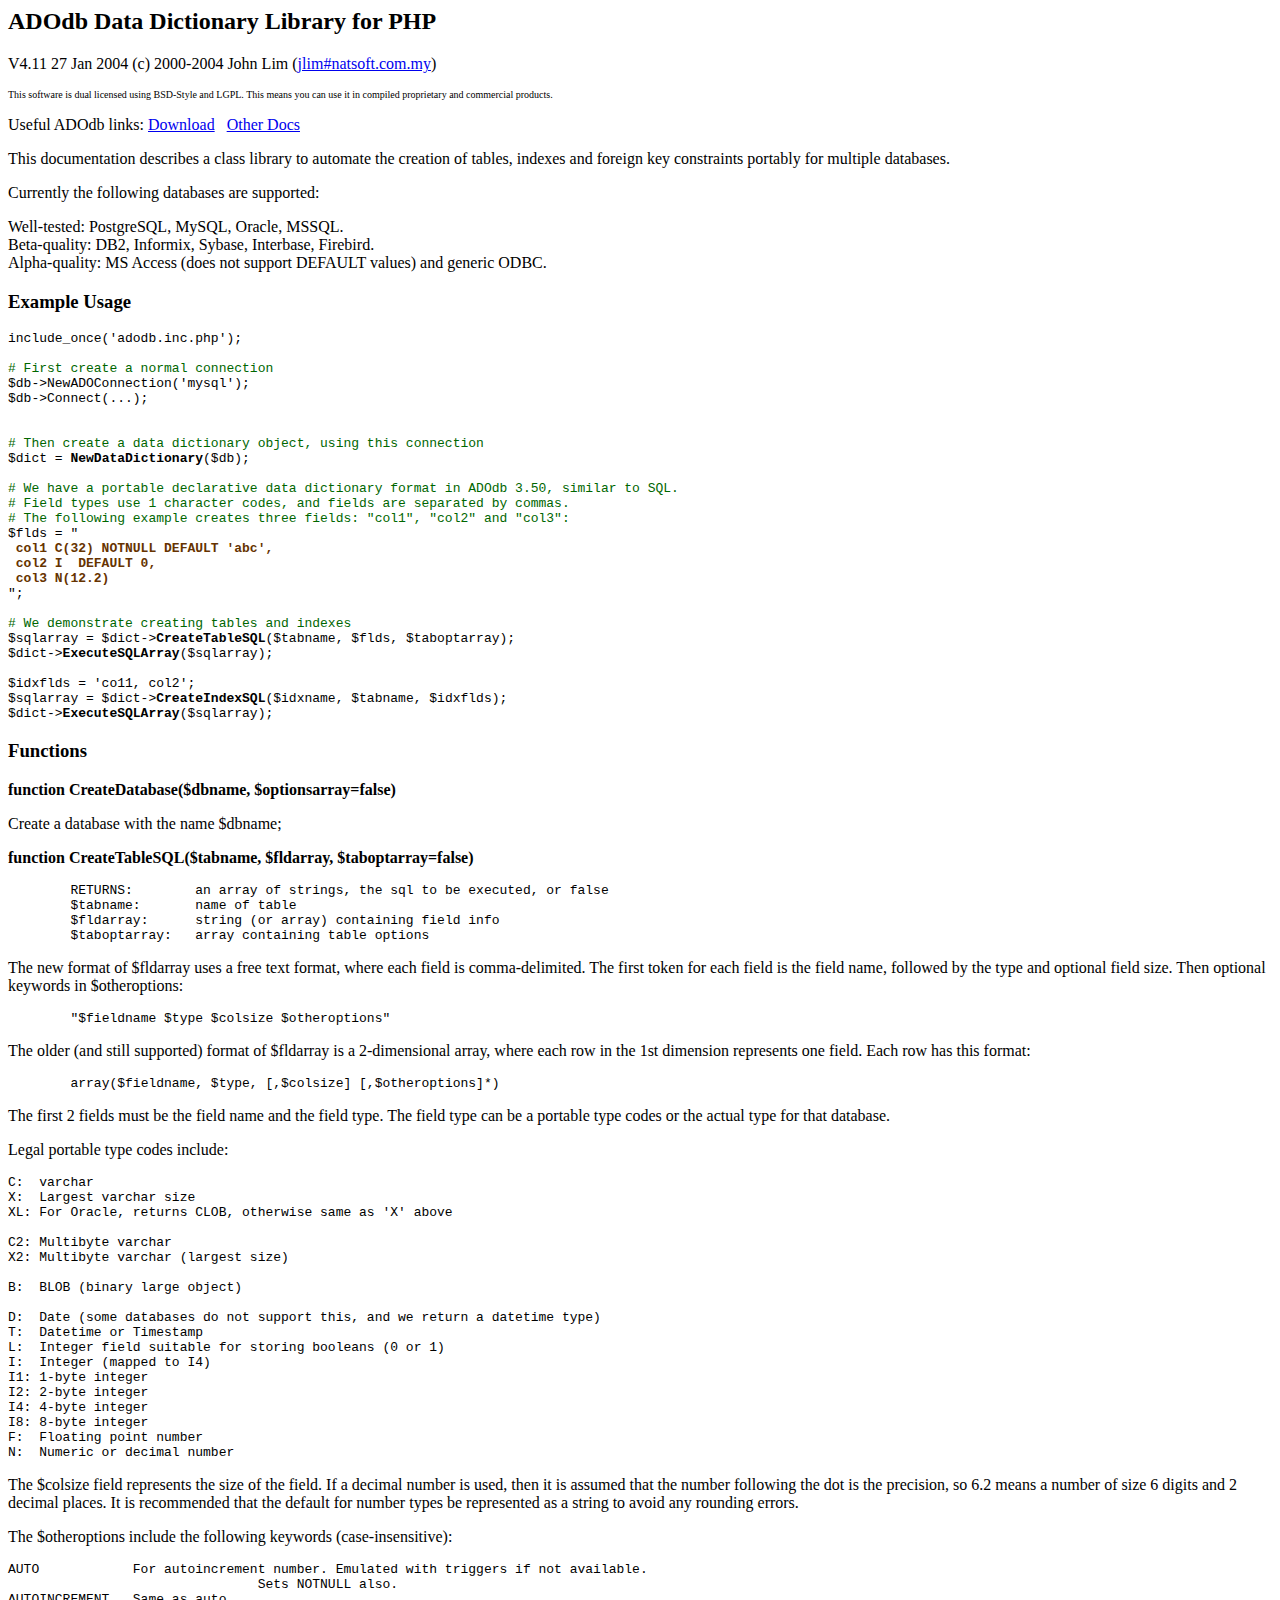
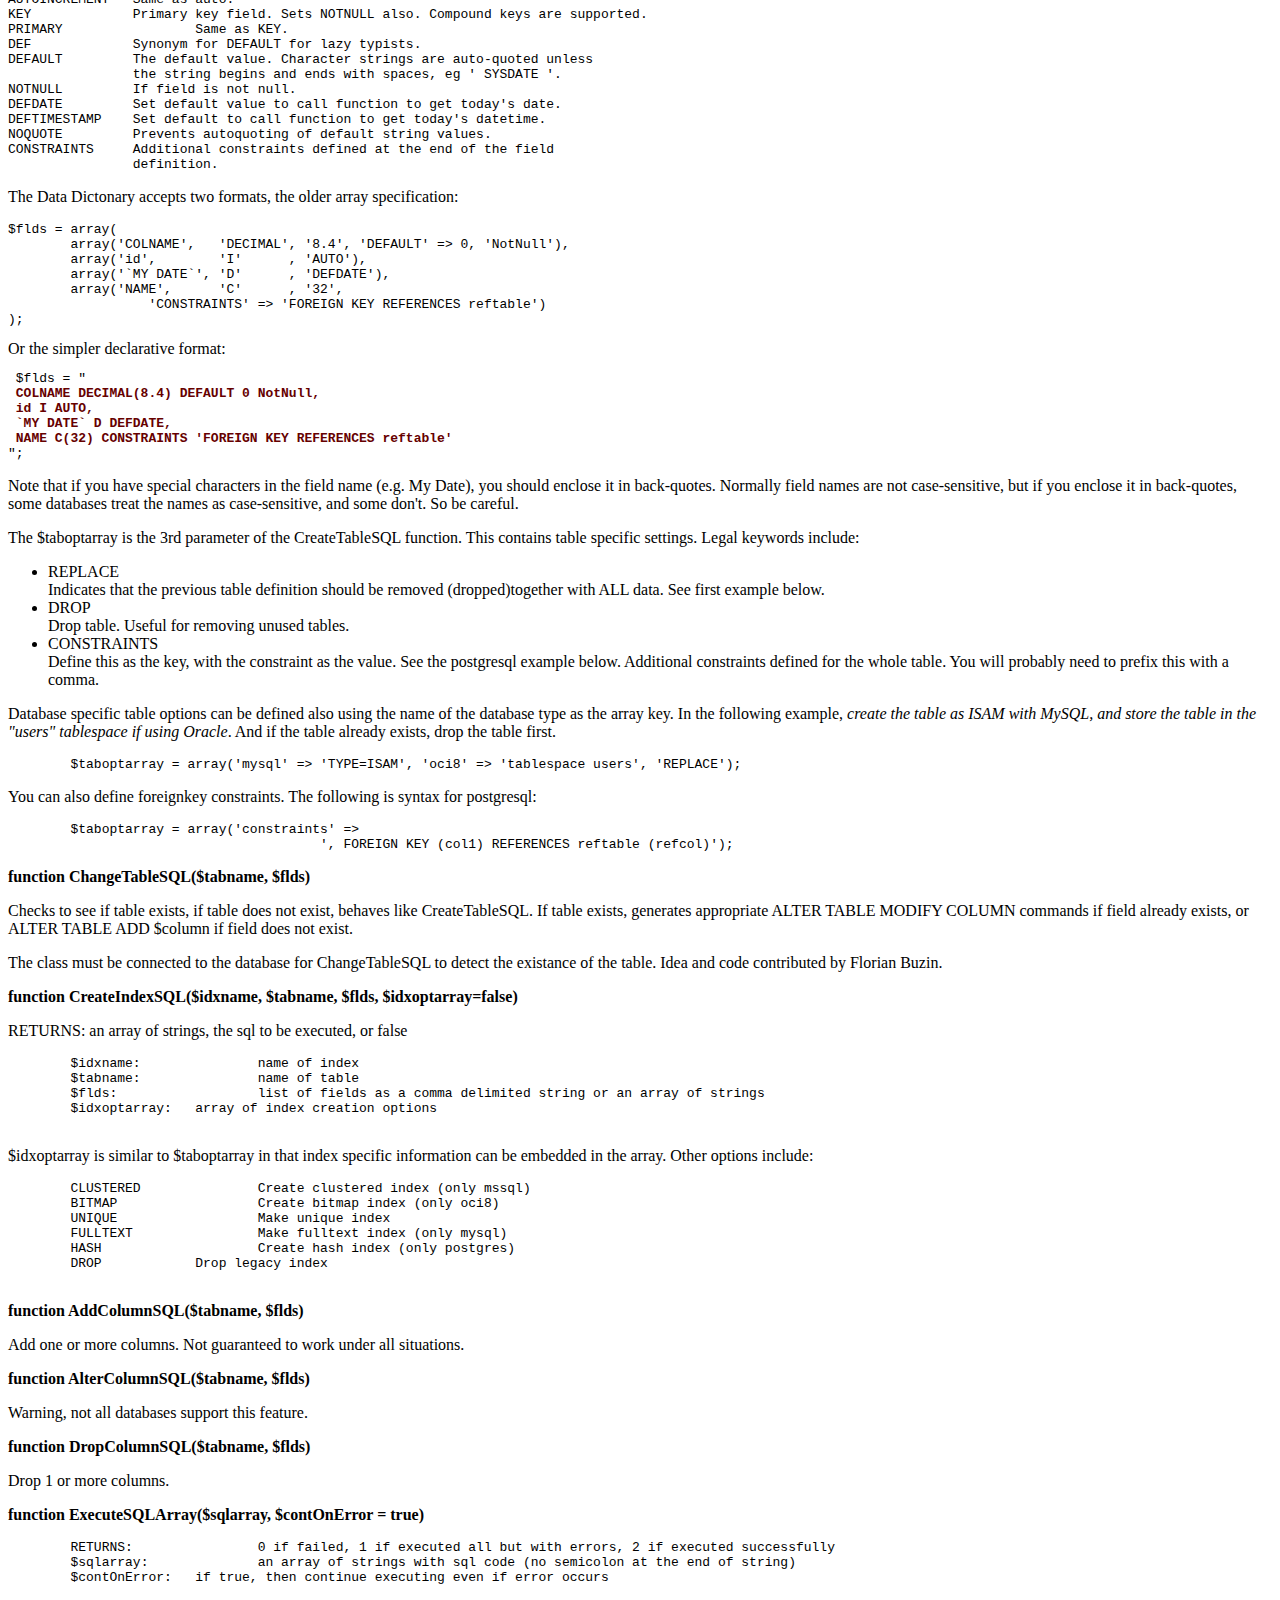
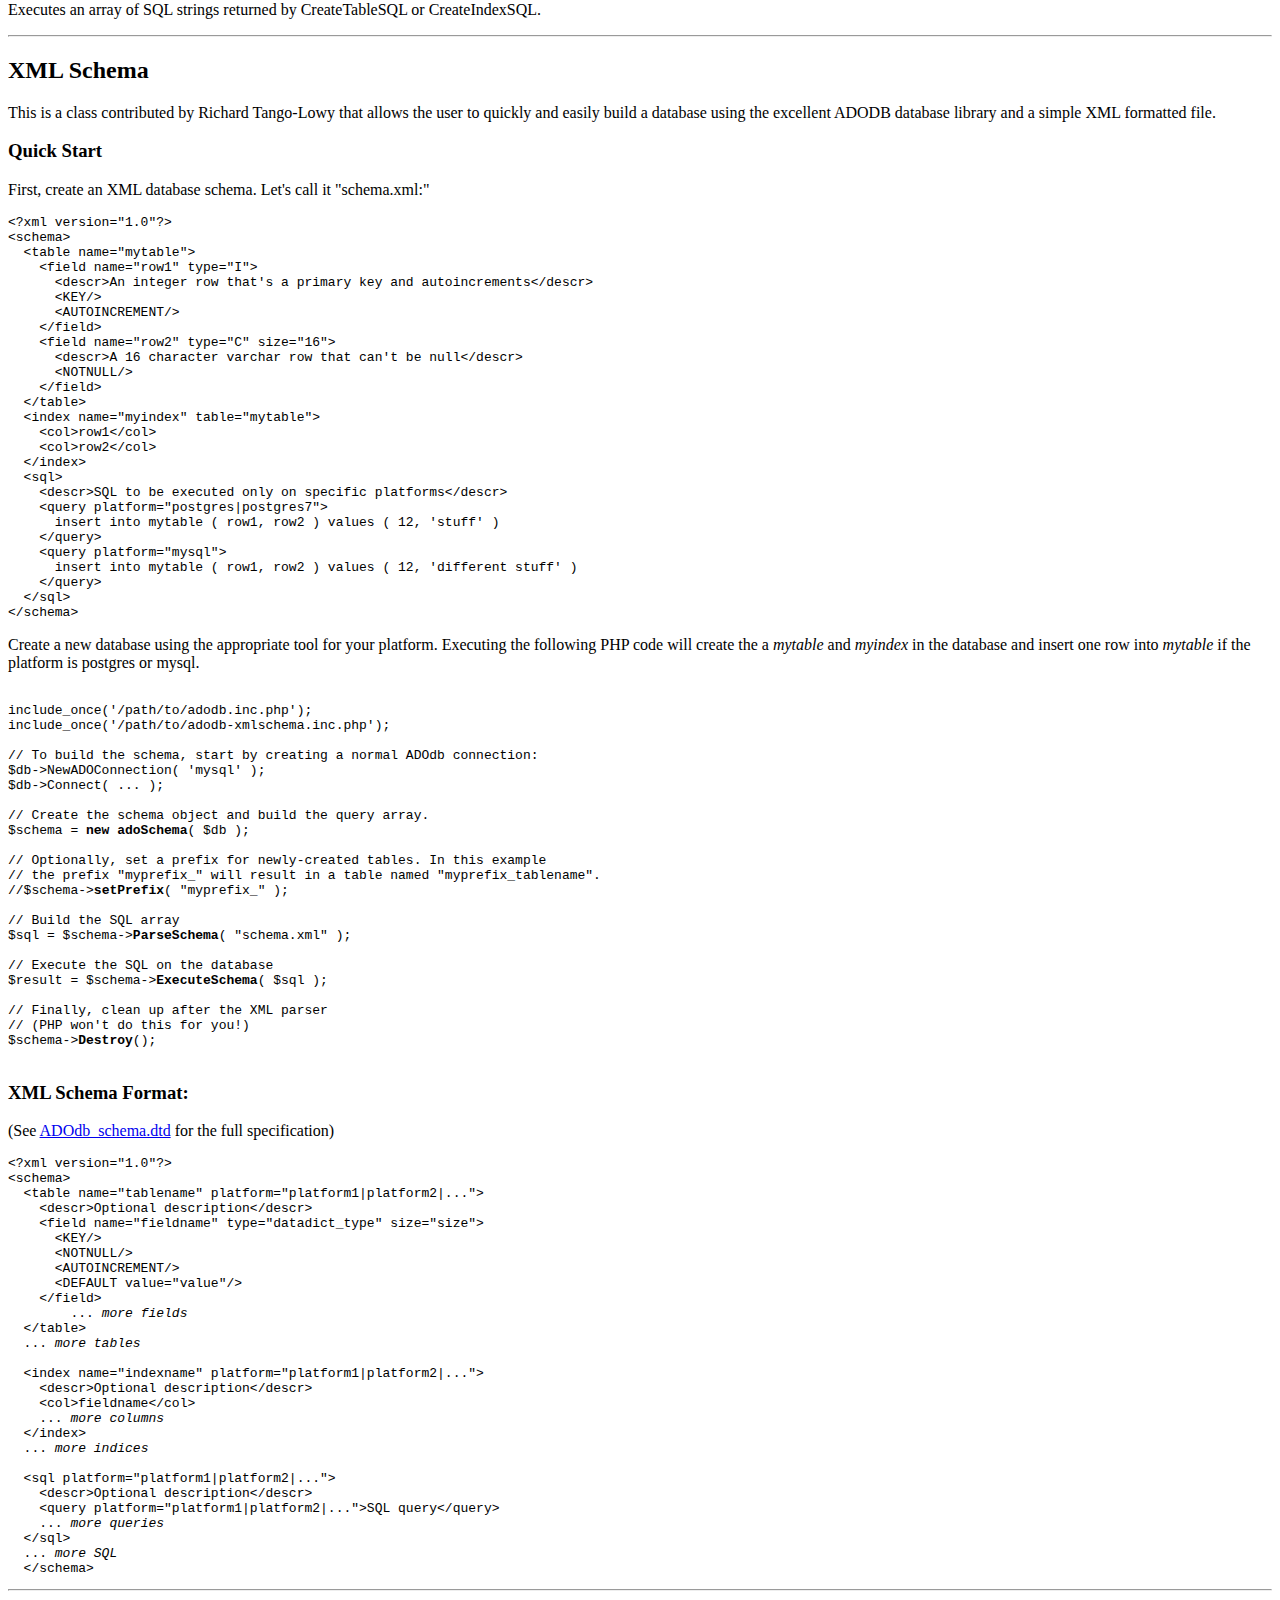
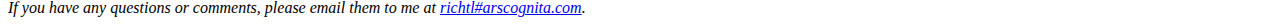
<file: includes/adodb/docs-datadict.htm>
<html>
<head>
<title>ADODB Data Dictionary Manual</title>
<meta http-equiv="Content-Type" content="text/html; charset=iso-8859-1">
<XSTYLE
	body,td {font-family:Arial,Helvetica,sans-serif;font-size:11pt}
	pre {font-size:9pt}
	.toplink {font-size:8pt}
	/>
</head>	
<body bgcolor="#FFFFFF">

<h2>ADOdb Data Dictionary Library for PHP</h2>
<p> V4.11 27 Jan 2004 (c) 2000-2004 John Lim (<a href="mailto:jlim#natsoft.com.my">jlim#natsoft.com.my</a>)</p>
<p><font size=1>This software is dual licensed using BSD-Style and LGPL. This 
  means you can use it in compiled proprietary and commercial products.</font></p>
<p>Useful ADOdb links:  <a href=http://php.weblogs.com/adodb?dd=1>Download</a> &nbsp; <a href=http://php.weblogs.com/adodb_manual?dd=1>Other Docs</a>

<p>This documentation describes a class library to automate the creation of tables, 
  indexes and foreign key constraints portably for multiple databases. 
<p>Currently the following databases are supported: 
<p> Well-tested: PostgreSQL, MySQL, Oracle, MSSQL. <br>
Beta-quality: DB2, Informix, Sybase, Interbase, Firebird.<br>
Alpha-quality: MS Access (does not support DEFAULT values) and generic ODBC.</p>
<h3>Example Usage</h3>
<pre>include_once('adodb.inc.php');
<font color="#006600">
# First create a normal connection
</font>$db->NewADOConnection('mysql');
$db->Connect(...);
<br>
<font color="#006600"># Then create a data dictionary object, using this connection
</font>$dict = <strong>NewDataDictionary</strong>($db);

<font color="#006600"># We have a portable declarative data dictionary format in ADOdb 3.50, similar to SQL.
# Field types use 1 character codes, and fields are separated by commas.
# The following example creates three fields: "col1", "col2" and "col3":</font>
$flds = " 
<font color="#663300"><strong> col1 C(32) NOTNULL DEFAULT 'abc',
 col2 I  DEFAULT 0,
 col3 N(12.2)</strong></font>
";<br>
<font color="#006600"># We demonstrate creating tables and indexes</font>
$sqlarray = $dict-><strong>CreateTableSQL</strong>($tabname, $flds, $taboptarray);
$dict-><strong>ExecuteSQLArray</strong>($sqlarray);<br>
$idxflds = 'co11, col2';
$sqlarray = $dict-><strong>CreateIndexSQL</strong>($idxname, $tabname, $idxflds);
$dict-><strong>ExecuteSQLArray</strong>($sqlarray);
</pre>
<h3>Functions</h3>
<p><b>function CreateDatabase($dbname, $optionsarray=false)</b>
<p>Create a database with the name $dbname;
<p><b>function CreateTableSQL($tabname, $fldarray, $taboptarray=false)</b>
<pre>
	RETURNS:	an array of strings, the sql to be executed, or false
	$tabname: 	name of table
	$fldarray:	string (or array) containing field info
	$taboptarray:	array containing table options
</pre>
<p>
	The new format of $fldarray uses a free text format, where each field is comma-delimited.
	The first token for each field is the field name, followed by the type and optional
	field size. Then optional keywords in $otheroptions:
	<pre>	"$fieldname $type $colsize $otheroptions"</pre>
<p>	The older (and still supported) format of $fldarray is a 2-dimensional array, where each row in the 
	1st dimension represents one field. Each row has this format:
<pre>	array($fieldname, $type, [,$colsize] [,$otheroptions]*)</pre>
	
<p>The first 2 fields must be the field name and the field type. The field type
	can be a portable type codes or the actual type for that database.</p>
<p>
	Legal portable type codes include:
<pre>
C:  varchar
X:  Largest varchar size 
XL: For Oracle, returns CLOB, otherwise same as 'X' above

C2: Multibyte varchar
X2: Multibyte varchar (largest size)

B:  BLOB (binary large object)<br>
D:  Date (some databases do not support this, and we return a datetime type)
T:  Datetime or Timestamp
L:  Integer field suitable for storing booleans (0 or 1)
I:  Integer (mapped to I4)
I1: 1-byte integer
I2: 2-byte integer
I4: 4-byte integer
I8: 8-byte integer
F:  Floating point number
N:  Numeric or decimal number
</pre>
<p>	The $colsize field represents the size of the field. If a decimal number is 
	used, then it is assumed that the number following the dot is the precision,
	so 6.2 means a number of size 6 digits and 2 decimal places. It is 
	recommended that the default for number types be represented as a string to 
	avoid any rounding errors.
<p>
	The $otheroptions include the following keywords (case-insensitive):
<pre>
AUTO            For autoincrement number. Emulated with triggers if not available.
				Sets NOTNULL also.
AUTOINCREMENT   Same as auto.
KEY             Primary key field. Sets NOTNULL also. Compound keys are supported.
PRIMARY 		Same as KEY.
DEF             Synonym for DEFAULT for lazy typists.
DEFAULT         The default value. Character strings are auto-quoted unless
                the string begins and ends with spaces, eg ' SYSDATE '.
NOTNULL         If field is not null.
DEFDATE         Set default value to call function to get today's date.
DEFTIMESTAMP    Set default to call function to get today's datetime.
NOQUOTE         Prevents autoquoting of default string values.
CONSTRAINTS     Additional constraints defined at the end of the field
                definition.
</pre>
<p> The Data Dictonary accepts two formats, the older array specification: </p>
<pre>
$flds = array(
	array('COLNAME',   'DECIMAL', '8.4', 'DEFAULT' => 0, 'NotNull'),
	array('id',        'I'      , 'AUTO'),
	array('`MY DATE`', 'D'      , 'DEFDATE'),
	array('NAME',      'C'      , '32', 
		  'CONSTRAINTS' => 'FOREIGN KEY REFERENCES reftable')
);  </pre>
Or the simpler declarative format:
<pre> $flds = "
<font color="#660000"><strong> COLNAME DECIMAL(8.4) DEFAULT 0 NotNull,
 id I AUTO,
 `MY DATE` D DEFDATE, 
 NAME C(32) CONSTRAINTS 'FOREIGN KEY REFERENCES reftable' </strong></font>
"; 
</pre>
<p>
	Note that if you have special characters in the field name (e.g. My Date), you should enclose it in back-quotes. Normally field names are not case-sensitive, but if you enclose it in back-quotes, some databases treat the names as case-sensitive, and some don't. So be careful.
<p>The $taboptarray is the 3rd parameter of the CreateTableSQL function. 
	This contains table specific settings. Legal keywords include:
	 
<ul>
	<li>REPLACE <br>
		Indicates that the previous table definition should be removed (dropped)together 
		with ALL data. See first example below.<br>
	</li>
	<li>DROP <br>
		Drop table. Useful for removing unused tables.<br>
	</li>
	<li>CONSTRAINTS <br>
		Define this as the key, with the constraint as the value. See the postgresql 
		example below. Additional constraints defined for the whole table. You 
		will probably need to prefix this with a comma. </li>
</ul>
<p> Database specific table options can be defined also using the name of the 
	database type as the array key. In the following example, <em>create the table 
	as ISAM with MySQL, and store the table in the &quot;users&quot; tablespace 
	if using Oracle</em>. And if the table already exists, drop the table first.
<pre> 	$taboptarray = array('mysql' => 'TYPE=ISAM', 'oci8' => 'tablespace users', 'REPLACE'); 	</pre>
<p>
	You can also define foreignkey constraints. The following is syntax for 
	postgresql:<pre>
	$taboptarray = array('constraints' => 
					', FOREIGN KEY (col1) REFERENCES reftable (refcol)');
</pre>
<p><strong>function ChangeTableSQL($tabname, $flds)</strong>
<p>Checks to see if table exists, if table does not exist, behaves like CreateTableSQL. 
  If table exists, generates appropriate ALTER TABLE MODIFY COLUMN commands if 
  field already exists, or ALTER TABLE ADD $column if field does not exist. 
<p>The class must be connected to the database for ChangeTableSQL to detect the 
  existance of the table. Idea and code contributed by Florian Buzin.
<p><b>function CreateIndexSQL($idxname, $tabname, $flds, $idxoptarray=false)</b> 
<p>
	RETURNS:		an array of strings, the sql to be executed, or false
	<pre>
	$idxname:		name of index
	$tabname: 		name of table
	$flds:  		list of fields as a comma delimited string or an array of strings
	$idxoptarray:	array of index creation options
	</pre>
<p>	$idxoptarray is similar to $taboptarray in that index specific information can
	be embedded in the array. Other options include:
	<pre>
	CLUSTERED		Create clustered index (only mssql)
	BITMAP			Create bitmap index (only oci8)
	UNIQUE			Make unique index
	FULLTEXT		Make fulltext index (only mysql)
	HASH			Create hash index (only postgres)
	DROP            Drop legacy index
	</pre>	
<p> <strong>function AddColumnSQL($tabname, $flds)</strong>
<p>Add one or more columns. Not guaranteed to work under all situations.
<p><strong>function AlterColumnSQL($tabname, $flds)</strong>
<p>Warning, not all databases support this feature.
<p> <strong>function DropColumnSQL($tabname, $flds)</strong>
<p>Drop 1 or more columns.
<p> <strong>function ExecuteSQLArray($sqlarray, $contOnError = true)</strong> 
<pre>
	RETURNS:		0 if failed, 1 if executed all but with errors, 2 if executed successfully
	$sqlarray:		an array of strings with sql code (no semicolon at the end of string)
	$contOnError:	if true, then continue executing even if error occurs
</pre>	
<p>Executes an array of SQL strings returned by CreateTableSQL or CreateIndexSQL.
<hr><a name=xmlschema></a>
<h2>XML Schema</h2>
This is a class contributed by Richard Tango-Lowy that allows the user to quickly
 and easily build a database using the excellent 
ADODB database library and a simple XML formatted file.


<H3>Quick Start</H3>
<P>First, create an XML database schema. Let's call it "schema.xml:"</P><PRE>
&lt;?xml version="1.0"?&gt;
&lt;schema&gt;
  &lt;table name="mytable"&gt;
    &lt;field name="row1" type="I"&gt;
      &lt;descr&gt;An integer row that's a primary key and autoincrements&lt;/descr&gt;
      &lt;KEY/&gt;
      &lt;AUTOINCREMENT/&gt;
    &lt;/field&gt;
    &lt;field name="row2" type="C" size="16"&gt;
      &lt;descr&gt;A 16 character varchar row that can't be null&lt;/descr&gt;
      &lt;NOTNULL/&gt;
    &lt;/field&gt;
  &lt;/table&gt;
  &lt;index name="myindex" table="mytable"&gt;
    &lt;col&gt;row1&lt;/col&gt;
    &lt;col&gt;row2&lt;/col&gt;
  &lt;/index&gt;
  &lt;sql&gt;
    &lt;descr&gt;SQL to be executed only on specific platforms&lt;/descr&gt;
    &lt;query platform="postgres|postgres7"&gt;
      insert into mytable ( row1, row2 ) values ( 12, 'stuff' )
    &lt;/query&gt;
    &lt;query platform="mysql"&gt;
      insert into mytable ( row1, row2 ) values ( 12, 'different stuff' )
    &lt;/query&gt;
  &lt;/sql&gt;
&lt;/schema&gt;
</PRE><P>Create a new database using the appropriate tool for your platform.
Executing the following PHP code will create the a <i>mytable</i> and <i>myindex</i>
in the database and insert one row into <i>mytable</i> if the platform is postgres or mysql. </P><PRE>				
include_once('/path/to/adodb.inc.php');
include_once('/path/to/adodb-xmlschema.inc.php');

// To build the schema, start by creating a normal ADOdb connection:
$db->NewADOConnection( 'mysql' );
$db->Connect( ... );

// Create the schema object and build the query array.
$schema = <B>new adoSchema</B>( $db );

// Optionally, set a prefix for newly-created tables. In this example
// the prefix "myprefix_" will result in a table named "myprefix_tablename".
//$schema-><B>setPrefix</B>( "myprefix_" );
	
// Build the SQL array
$sql = $schema-><B>ParseSchema</B>( "schema.xml" );

// Execute the SQL on the database
$result = $schema-><B>ExecuteSchema</B>( $sql );

// Finally, clean up after the XML parser
// (PHP won't do this for you!)
$schema-><B>Destroy</B>();

</PRE>
	
<H3>XML Schema Format:</H3>
<P>(See <a href="http://arscognita.com/xmlschema.dtd">ADOdb_schema.dtd</a> for the full specification)</P>
<PRE>
&lt;?xml version="1.0"?&gt;
&lt;schema&gt;
  &lt;table name="tablename" platform="platform1|platform2|..."&gt;
    &lt;descr&gt;Optional description&lt;/descr&gt;
    &lt;field name="fieldname" type="datadict_type" size="size"&gt;
      &lt;KEY/&gt;
      &lt;NOTNULL/&gt;
      &lt;AUTOINCREMENT/&gt;
      &lt;DEFAULT value="value"/&gt;
    &lt;/field&gt;
	... <i>more fields</i>
  &lt;/table&gt;
  ... <i>more tables</i>
  
  &lt;index name="indexname" platform="platform1|platform2|..."&gt;
    &lt;descr&gt;Optional description&lt;/descr&gt;
    &lt;col&gt;fieldname&lt;/col&gt;
    ... <i>more columns</i>
  &lt;/index&gt;
  ... <i>more indices</i>
  
  &lt;sql platform="platform1|platform2|..."&gt;
    &lt;descr&gt;Optional description&lt;/descr&gt;
    &lt;query platform="platform1|platform2|..."&gt;SQL query&lt;/query&gt;
    ... <i>more queries</i>
  &lt;/sql&gt;
  ... <i>more SQL</i>
  &lt;/schema&gt;
</PRE>
<HR>

<address>If you have any questions or comments, please email them to me  at 
<a href="mailto:richtl#arscognita.com">richtl#arscognita.com</a>.</address>

</body>
</html>
</file>
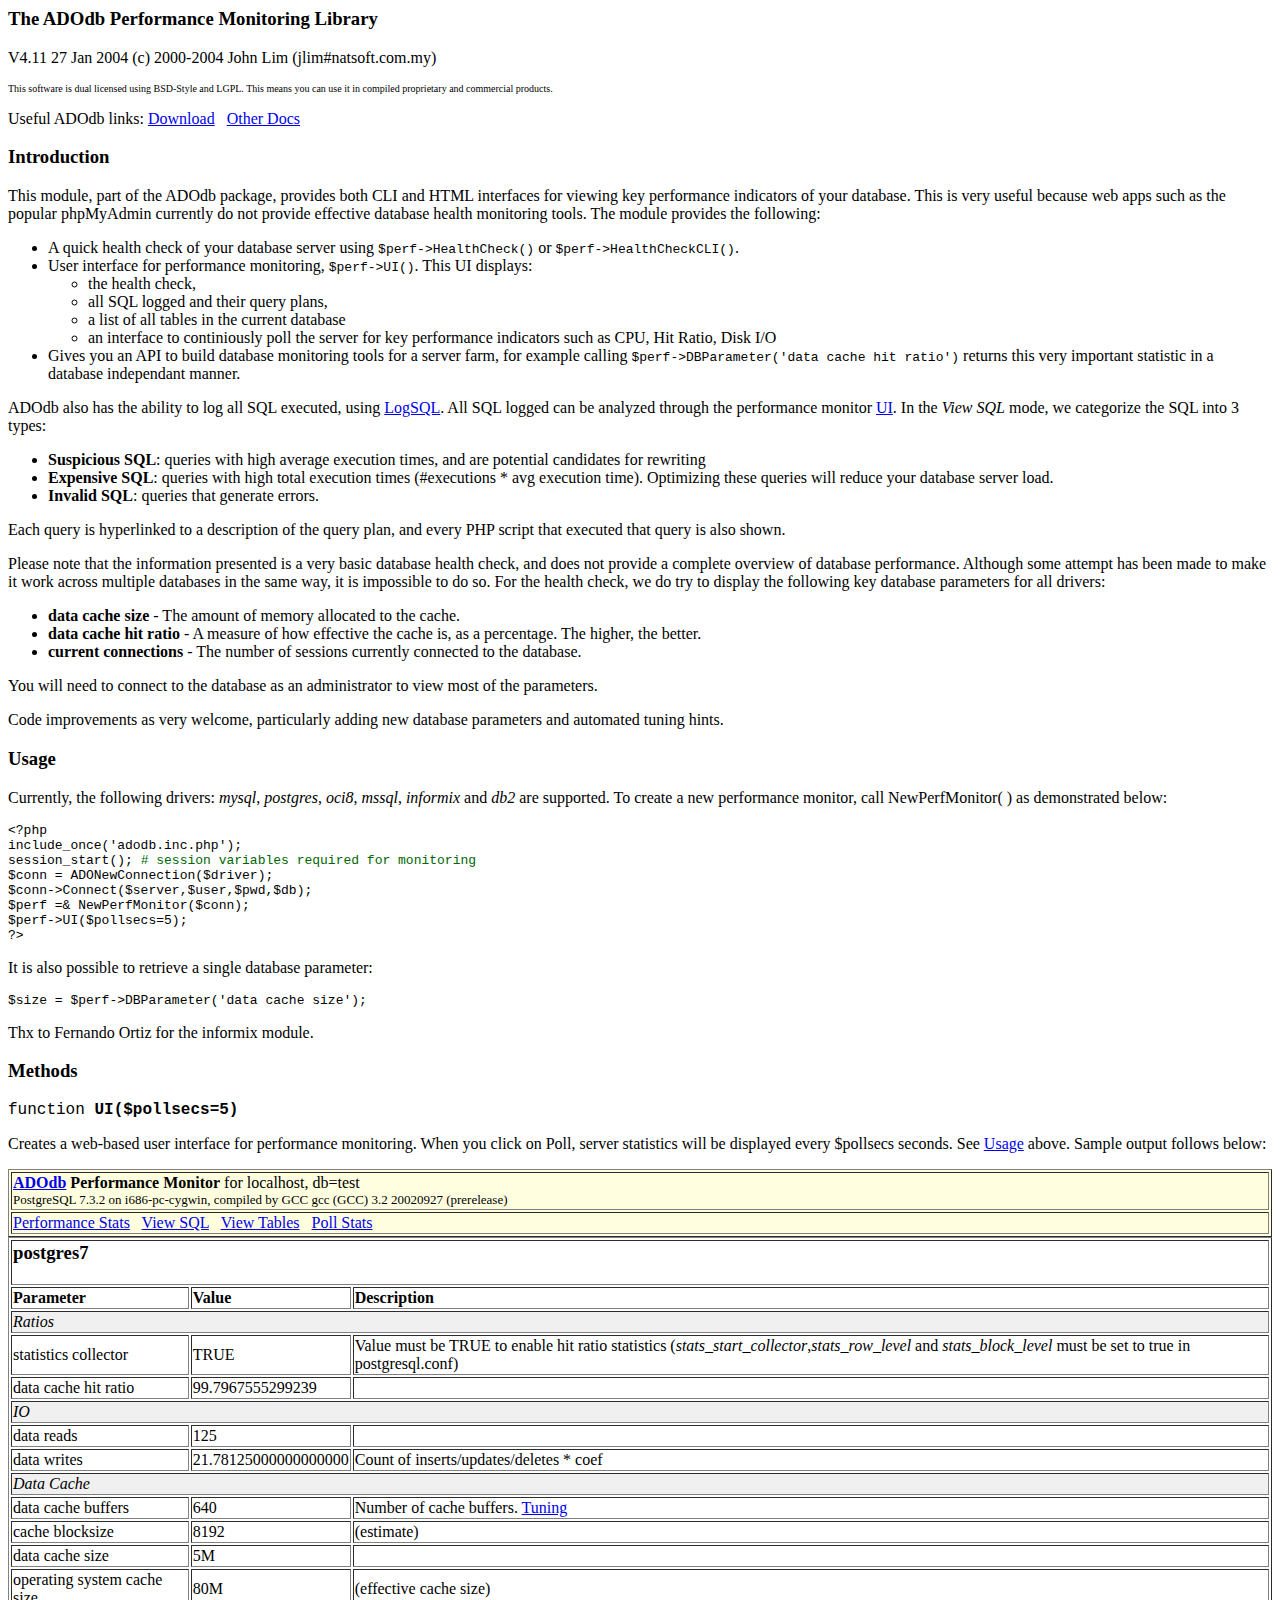
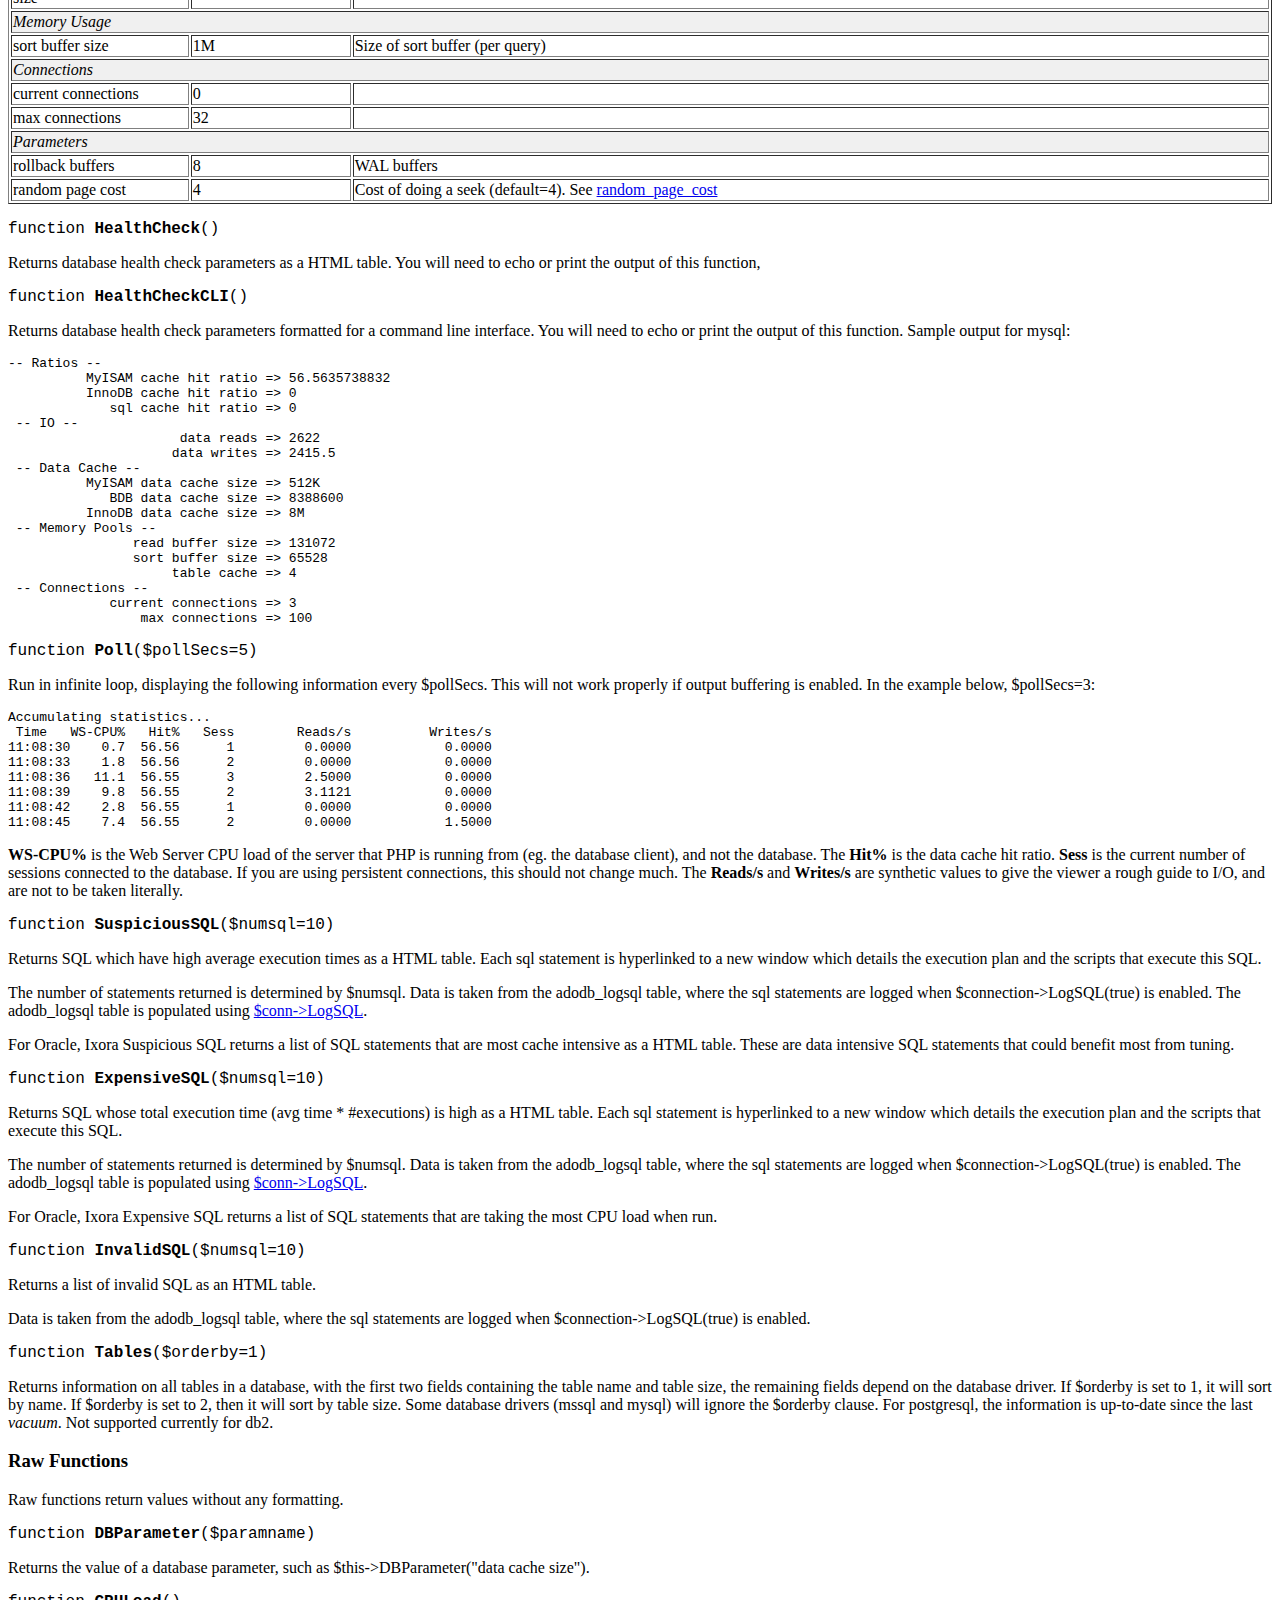
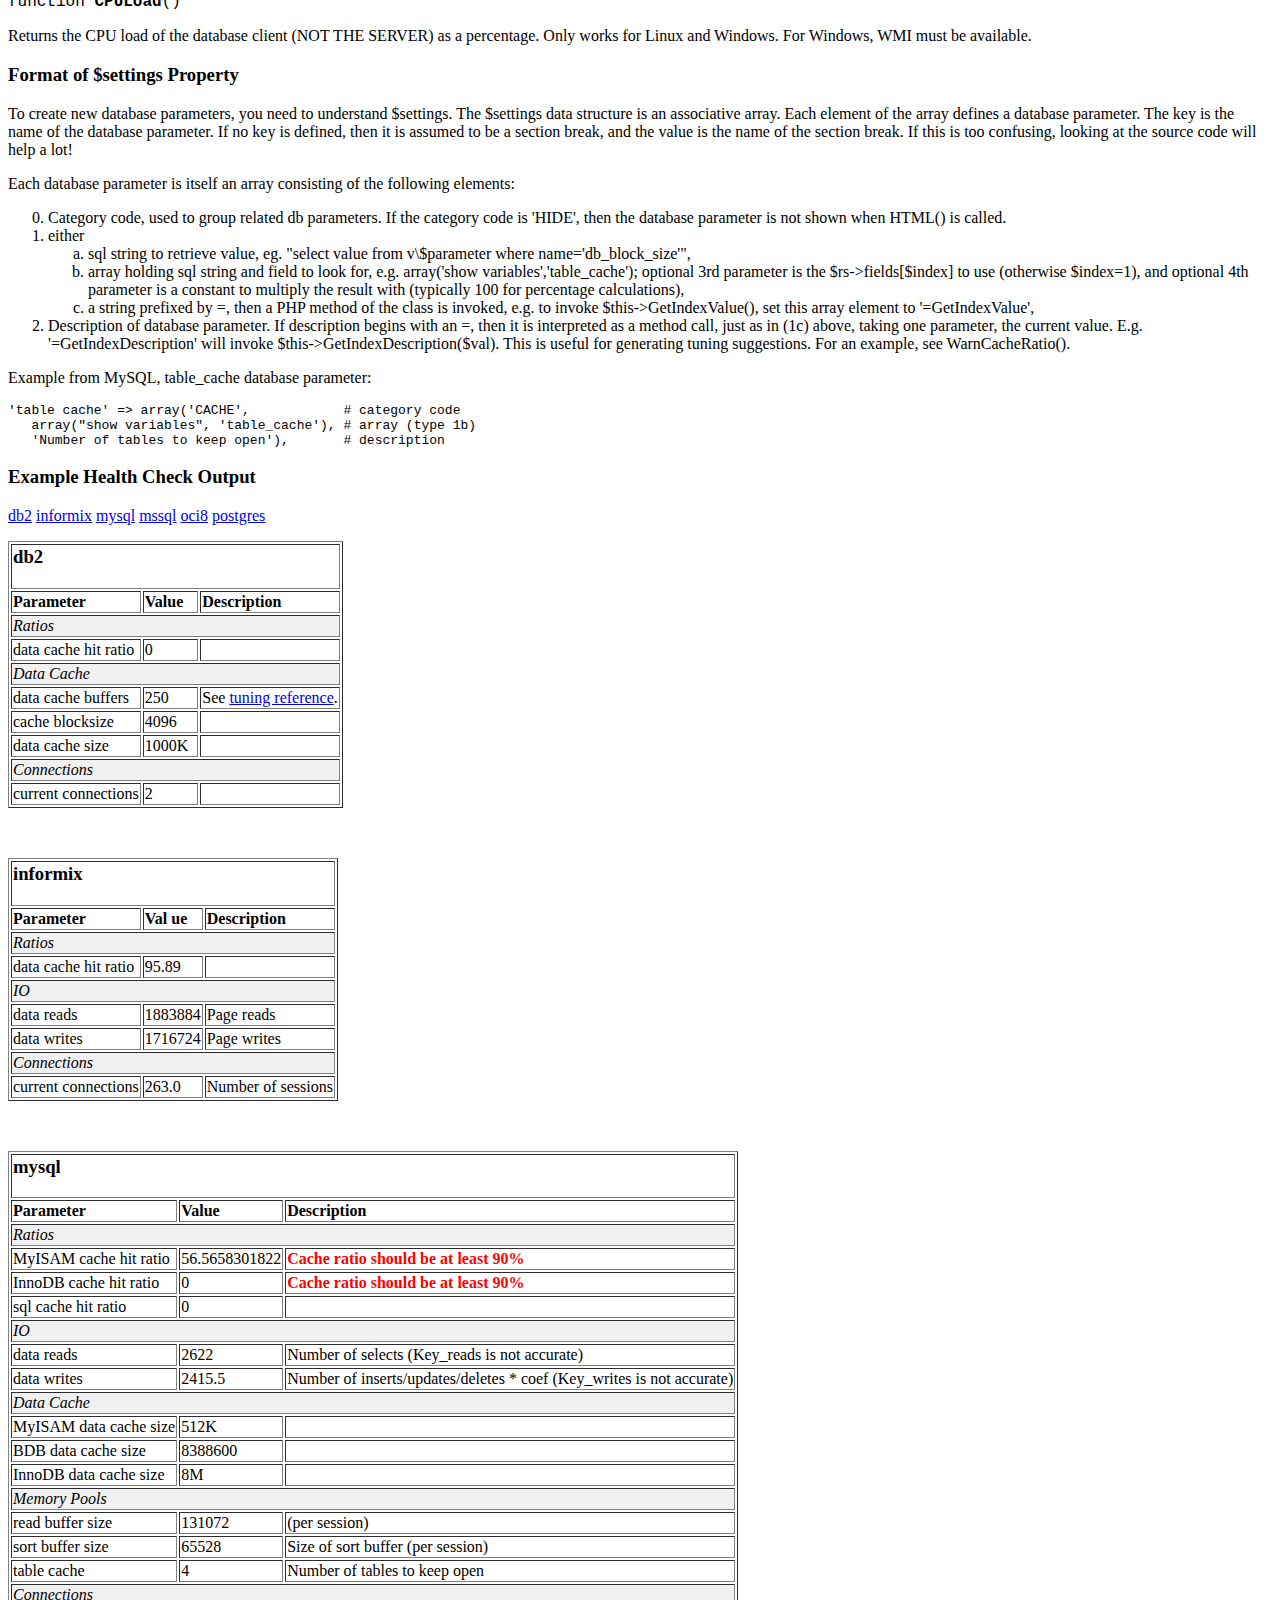
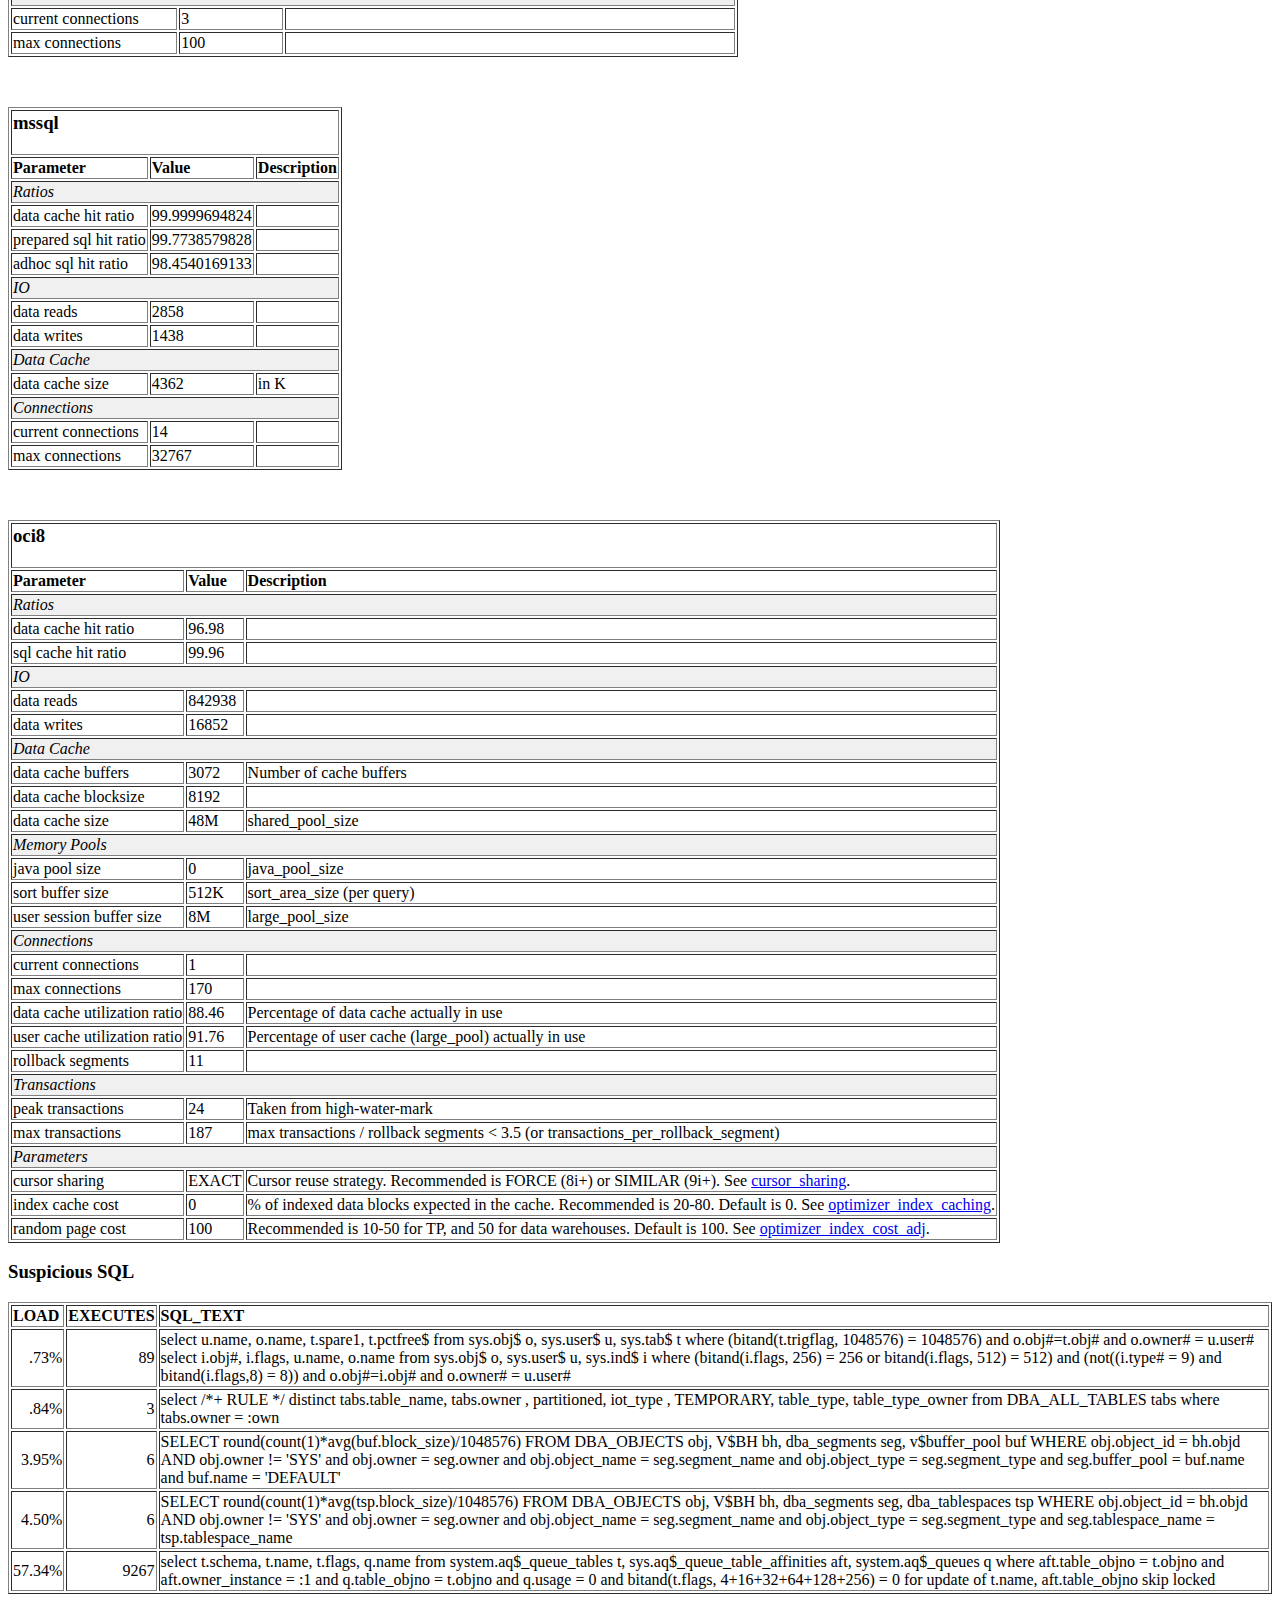
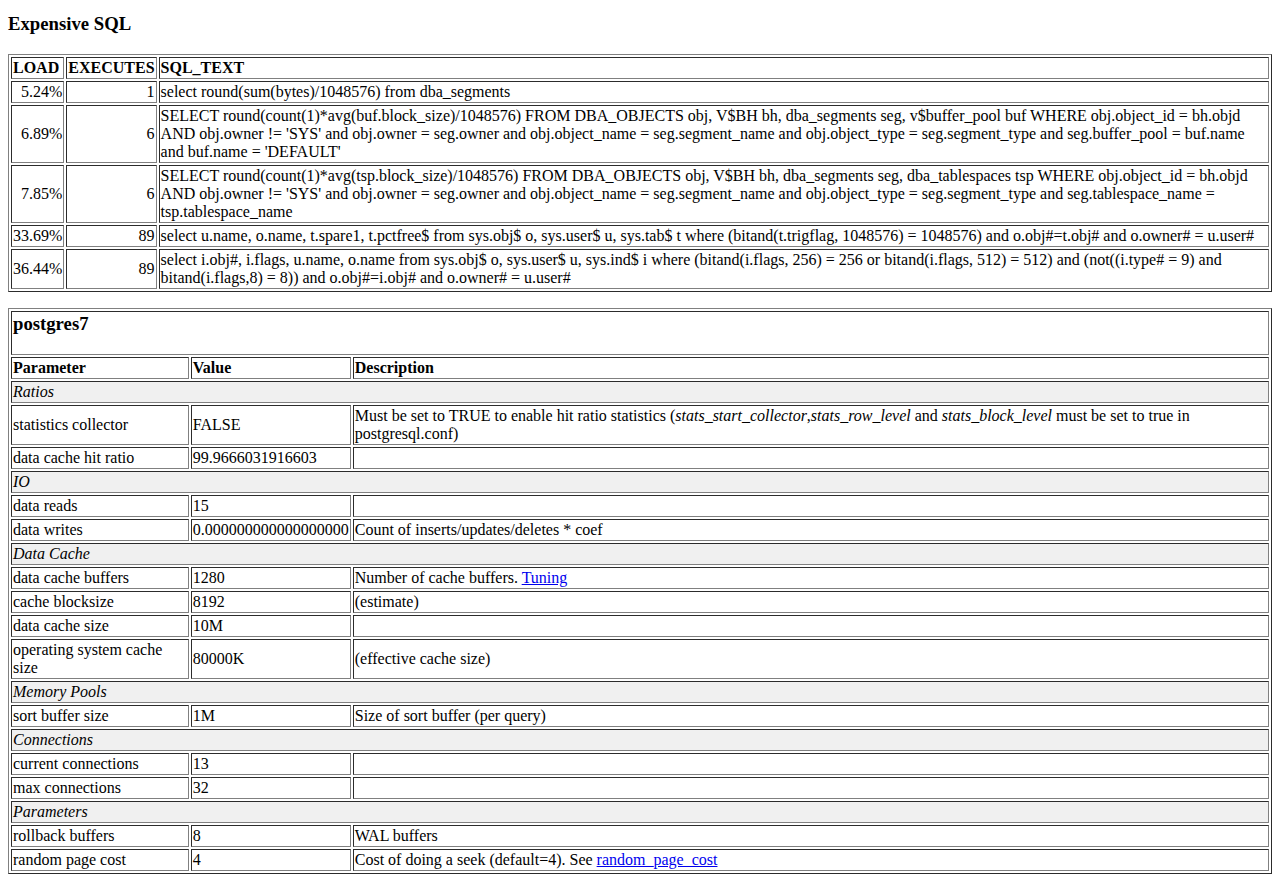
<file: includes/adodb/docs-perf.htm>
<!DOCTYPE HTML PUBLIC "-//W3C//DTD HTML 4.01 Transitional//EN">

<html>
<head>
	<title>ADOdb Performance Monitoring Library</title>
</head>

<body>
<h3>The ADOdb Performance Monitoring Library</h3>
<p>V4.11 27 Jan 2004 (c) 2000-2004 John Lim (jlim#natsoft.com.my)</p>
<p><font size="1">This software is dual licensed using BSD-Style and LGPL. This 
  means you can use it in compiled proprietary and commercial products.</font></p>
  <p>Useful ADOdb links:  <a href=http://php.weblogs.com/adodb?perf=1>Download</a> &nbsp; <a href=http://php.weblogs.com/adodb_manual?perf=1>Other Docs</a>
<h3>Introduction</h3>
<p>This module, part of the ADOdb package, provides both CLI and HTML interfaces 
  for viewing key performance indicators of your database. This is very useful 
  because web apps such as the popular phpMyAdmin currently do not provide effective 
  database health monitoring tools. The module provides the following: 
<ul>
  <li>A quick health check of your database server using <code>$perf->HealthCheck()</code> 
    or <code>$perf->HealthCheckCLI()</code>. 
  <li>User interface for performance monitoring, <code>$perf-&gt;UI()</code>. 
    This UI displays: 
    <ul>
      <li>the health check, </li>
      <li>all SQL logged and their query plans, </li>
      <li>a list of all tables in the current database</li>
      <li>an interface to continiously poll the server for key performance indicators 
        such as CPU, Hit Ratio, Disk I/O</li>
    </ul>
  <li>Gives you an API to build database monitoring tools for a server farm, for 
    example calling <code>$perf->DBParameter('data cache hit ratio')</code> returns 
    this very important statistic in a database independant manner. 
</ul>
<p>ADOdb also has the ability to log all SQL executed, using <a href=docs-adodb.htm#logsql>LogSQL</a>. 
  All SQL logged can be analyzed through the performance monitor <a href=#ui>UI</a>. 
  In the <i>View SQL</i> mode, we categorize the SQL into 3 types:
<ul>
  <li><b>Suspicious SQL</b>: queries with high average execution times, and are potential 
    candidates for rewriting</li>
  <li><b>Expensive SQL</b>: queries with high total execution times (#executions * avg 
    execution time). Optimizing these queries will reduce your database server 
    load.</li>
  <li><b>Invalid SQL</b>: queries that generate errors.</li>
</ul>
<p>Each query is hyperlinked to a description of the query plan, and every PHP 
  script that executed that query is also shown.</p>
<p>Please note that the information presented is a very basic database health 
  check, and does not provide a complete overview of database performance. Although 
  some attempt has been made to make it work across multiple databases in the 
  same way, it is impossible to do so. For the health check, we do try to display 
  the following key database parameters for all drivers:</p>
<ul>
  <li><b>data cache size</b> - The amount of memory allocated to the cache.</li>
  <li><b>data cache hit ratio</b> - A measure of how effective the cache is, as a percentage. 
  The higher, the better.</li>
  <li><b>current connections</b> - The number of sessions currently connected to the 
    database. </li>
</ul>
<p>You will need to connect to the database as an administrator to view most of 
  the parameters. </p>
<p>Code improvements as very welcome, particularly adding new database parameters 
  and automated tuning hints.</p><a name=usage></a>
<h3>Usage</h3>
<p>Currently, the following drivers: <em>mysql</em>, <em>postgres</em>, <em>oci8</em>, 
  <em>mssql</em>, <i>informix</i> and <em>db2</em> are supported. To create a 
  new performance monitor, call NewPerfMonitor( ) as demonstrated below: </p>
<pre>
&lt;?php
include_once('adodb.inc.php');
session_start(); <font color="#006600"># session variables required for monitoring</font>
$conn = ADONewConnection($driver);
$conn-&gt;Connect($server,$user,$pwd,$db);
$perf =&amp; NewPerfMonitor($conn);
$perf-&gt;UI($pollsecs=5);<font color="#006600"></font>
?>
</pre>
<p>It is also possible to retrieve a single database parameter:</p>
<pre>$size = $perf->DBParameter('data cache size');
</pre>
<p>
Thx to Fernando Ortiz for the informix module. 
<h3>Methods</h3><a name=ui></a>
<p><font face="Courier New, Courier, mono">function <b>UI($pollsecs=5)</b></font></p>
<p>Creates a web-based user interface for performance monitoring. When you click on Poll, 
server statistics will be displayed every $pollsecs seconds.  See <a href="#usage">Usage</a> 
  above. Sample output follows below:</p>

<table border=1 width=100% bgcolor=lightyellow><tr>
    <td> <b><a href=http://php.weblogs.com/adodb?perf=1>ADOdb</a> Performance 
      Monitor</b> for localhost, db=test<br>
      <font size=-1>PostgreSQL 7.3.2 on i686-pc-cygwin, compiled by GCC gcc (GCC) 
      3.2 20020927 (prerelease)</font></tr>
	  <tr><td>
	<a href=#>Performance Stats</a> &nbsp; <a href=#>View SQL</a>
	 &nbsp; <a href=#>View Tables</a> &nbsp; <a href=#>Poll Stats</a></tr></table><table border=1 bgcolor=white><tr><td colspan=3><h3>postgres7</h3></td></tr><tr><td><b>Parameter</b></td><td><b>Value</b></td><td><b>Description</b></td></tr><tr bgcolor=#F0F0F0><td colspan=3><i>Ratios</i> &nbsp;</td></tr><tr><td>statistics collector</td><td>TRUE</td><td>Value must be TRUE to enable hit ratio statistics (<i>stats_start_collector</i>,<i>stats_row_level</i> and <i>stats_block_level</i> must be set to true in postgresql.conf)</td></tr>
<tr><td>data cache hit ratio</td><td>99.7967555299239</td><td>&nbsp;</td></tr>
<tr bgcolor=#F0F0F0><td colspan=3><i>IO</i> &nbsp;</td></tr><tr><td>data reads</td><td>125</td><td>&nbsp;  </td></tr>
<tr><td>data writes</td><td>21.78125000000000000</td><td>Count of inserts/updates/deletes * coef</td></tr>
<tr bgcolor=#F0F0F0><td colspan=3><i>Data Cache</i> &nbsp;</td></tr><tr><td>data cache buffers</td><td>640</td><td>Number of cache buffers. <a href=http://www.varlena.com/GeneralBits/Tidbits/perf.html#basic>Tuning</a></td></tr>
<tr><td>cache blocksize</td><td>8192</td><td>(estimate)</td></tr>
<tr><td>data cache size</td><td>5M</td><td>&nbsp;</td></tr>
<tr><td>operating system cache size</td><td>80M</td><td>(effective cache size)</td></tr>
<tr bgcolor=#F0F0F0><td colspan=3><i>Memory Usage</i> &nbsp;</td></tr><tr><td>sort buffer size</td><td>1M</td><td>Size of sort buffer (per query)</td></tr>
<tr bgcolor=#F0F0F0><td colspan=3><i>Connections</i> &nbsp;</td></tr><tr><td>current connections</td><td>0</td><td>&nbsp;</td></tr>
<tr><td>max connections</td><td>32</td><td>&nbsp;</td></tr>
<tr bgcolor=#F0F0F0><td colspan=3><i>Parameters</i> &nbsp;</td></tr><tr><td>rollback buffers</td><td>8</td><td>WAL buffers</td></tr>
<tr><td>random page cost</td><td>4</td><td>Cost of doing a seek (default=4). See <a href=http://www.varlena.com/GeneralBits/Tidbits/perf.html#less>random_page_cost</a></td></tr>
</table>
<p><font face="Courier New, Courier, mono">function <b>HealthCheck</b>()</font></p> 
<p>Returns database health check parameters as a HTML table. You will need to 
  echo or print the output of this function,</p>
<p><font face="Courier New, Courier, mono">function <b>HealthCheckCLI</b>()</font></p>
<p>Returns database health check parameters formatted for a command line interface. 
  You will need to echo or print the output of this function. Sample output for 
  mysql:</p>
<pre>
-- Ratios -- 
          MyISAM cache hit ratio => 56.5635738832 
          InnoDB cache hit ratio => 0 
             sql cache hit ratio => 0 
 -- IO -- 
                      data reads => 2622 
                     data writes => 2415.5 
 -- Data Cache -- 
          MyISAM data cache size => 512K 
             BDB data cache size => 8388600
          InnoDB data cache size => 8M
 -- Memory Pools -- 
                read buffer size => 131072 
                sort buffer size => 65528 
                     table cache => 4 
 -- Connections -- 
             current connections => 3
                 max connections => 100</pre>
<p><font face="Courier New, Courier, mono">function <b>Poll</b>($pollSecs=5) 
  </font> 
<p> Run in infinite loop, displaying the following information every $pollSecs. 
  This will not work properly if output buffering is enabled. 
  In the example below, $pollSecs=3:
<pre>
Accumulating statistics...
 Time   WS-CPU%   Hit%   Sess        Reads/s          Writes/s
11:08:30    0.7  56.56      1         0.0000            0.0000
11:08:33    1.8  56.56      2         0.0000            0.0000
11:08:36   11.1  56.55      3         2.5000            0.0000
11:08:39    9.8  56.55      2         3.1121            0.0000
11:08:42    2.8  56.55      1         0.0000            0.0000
11:08:45    7.4  56.55      2         0.0000            1.5000
</pre>
<p><b>WS-CPU%</b> is the Web Server CPU load of the server that PHP is running 
  from (eg. the database client), and not the database. The <b>Hit%</b> is the 
  data cache hit ratio. <b>Sess</b> is the current number of sessions connected 
  to the database. If you are using persistent connections, this should not change 
  much. The <b>Reads/s</b> and <b>Writes/s</b> are synthetic values to give the 
  viewer a rough guide to I/O, and are not to be taken literally. 
<p><font face="Courier New, Courier, mono">function <b>SuspiciousSQL</b>($numsql=10)</font></p>
<p>Returns SQL which have high average execution times as a HTML table. Each sql statement
is hyperlinked to a new window which details the execution plan and the scripts that execute this SQL.
<p> The number of statements returned is determined by $numsql. Data is taken from the adodb_logsql table, where the sql statements are logged when
$connection->LogSQL(true) is enabled. The adodb_logsql table is populated using <a href=docs-adodb.htm#logsql>$conn->LogSQL</a>.
<p>For Oracle, Ixora Suspicious SQL returns a list of SQL statements that are most cache intensive as a HTML table. 
  These are data intensive SQL statements that could benefit most from tuning. 
 
<p><font face="Courier New, Courier, mono">function <b>ExpensiveSQL</b>($numsql=10)</font></p>
<p>Returns SQL whose total execution time (avg time * #executions) is high as a HTML table. Each sql statement
is hyperlinked to a new window which details the execution plan and the scripts that execute this SQL.
<p> The number of statements returned is determined by $numsql. Data is taken from the adodb_logsql table, where the sql statements are logged when
$connection->LogSQL(true) is enabled. The adodb_logsql table is populated using <a href=docs-adodb.htm#logsql>$conn->LogSQL</a>.

<p>For Oracle, Ixora Expensive SQL returns a list of SQL statements that are taking the most CPU load 
when run.
<p><font face="Courier New, Courier, mono">function <b>InvalidSQL</b>($numsql=10)</font></p>
<p>Returns a list of invalid SQL as an HTML table.
<p>Data is taken from the adodb_logsql table, where the sql statements are logged when
$connection->LogSQL(true) is enabled.
<p><font face="Courier New, Courier, mono">function <b>Tables</b>($orderby=1)</font></p>
<p>Returns information on all tables in a database, with the first two fields 
  containing the table name and table size, the remaining fields depend on the 
  database driver. If $orderby is set to 1, it will sort by name. If $orderby 
  is set to 2, then it will sort by table size. Some database drivers (mssql and 
  mysql) will ignore the $orderby clause. For postgresql, the information is up-to-date 
  since the last <i>vacuum</i>. Not supported currently for db2.</p>
<h3>Raw Functions</h3>
<p>Raw functions return values without any formatting.</p>
<p><font face="Courier New, Courier, mono">function <b>DBParameter</b>($paramname)</font></p>
<p>Returns the value of a database parameter, such as $this-&gt;DBParameter(&quot;data 
  cache size&quot;).</p>
<p><font face="Courier New, Courier, mono">function <b>CPULoad</b>()</font></p>
<p>Returns the CPU load of the database client (NOT THE SERVER) as a percentage. 
  Only works for Linux and Windows. For Windows, WMI must be available.</p>
<h3>Format of $settings Property</h3>
<p> To create new database parameters, you need to understand $settings. The $settings 
  data structure is an associative array. Each element of the array defines a 
  database parameter. The key is the name of the database parameter. If no key is defined,
  then it is assumed to be a section break, and the value is the name of the section break.
  If this is too confusing, looking at the source code will help a lot!</p>
<p> Each database parameter is itself an array consisting of the following elements:</p>
<ol start="0">
  <li> Category code, used to group related db parameters. If the category code is 'HIDE', then
the database parameter is not shown when HTML() is called. <br>
  </li>
  <li> either 
    <ol type="a">
      <li>sql string to retrieve value, eg. "select value from v\$parameter where 
        name='db_block_size'", </li>
      <li>array holding sql string and field to look for, e.g. array('show variables','table_cache'); 
        optional 3rd parameter is the $rs-&gt;fields[$index] to use (otherwise 
        $index=1), and optional 4th parameter is a constant to multiply the result 
        with (typically 100 for percentage calculations),</li>
      <li>a string prefixed by =, then a PHP method of the class is invoked, e.g. 
        to invoke $this->GetIndexValue(), set this array element to '=GetIndexValue', 
        <br>
      </li>
    </ol>
  </li>
  <li> Description of database parameter. If description begins with an =, then 
    it is interpreted as a method call, just as in (1c) above, taking one parameter, 
    the current value. E.g. '=GetIndexDescription' will invoke $this->GetIndexDescription($val). 
    This is useful for generating tuning suggestions. For an example, see WarnCacheRatio().</li>
</ol>
<p>Example from MySQL, table_cache database parameter:</p>
<pre>'table cache' =&gt; array('CACHE',            # category code
   array(&quot;show variables&quot;, 'table_cache'), # array (type 1b)
   'Number of tables to keep open'),       # description</pre>
<h3>Example Health Check Output</h3>
<p><a href="#db2">db2</a> <a href=#informix>informix</a> <a href="#mysql">mysql</a> <a href="#mssql">mssql</a> 
  <a href="#oci8">oci8</a> <a href="#postgres">postgres</a></p>
<p><a name=db2></a></p>
<table border=1 bgcolor=white>
  <tr> 
    <td colspan=3> <h3>db2</h3></td>
  </tr>
  <tr> 
    <td><b>Parameter</b></td>
    <td><b>Value</b></td>
    <td><b>Description</b></td>
  </tr>
  <tr bgcolor=#F0F0F0> 
    <td colspan=3><i>Ratios</i> &nbsp;</td>
  </tr>
  <tr bgcolor=#FFFFFF> 
    <td>data cache hit ratio</td>
    <td>0 &nbsp; </td>
    <td>&nbsp;</td>
  </tr>
  <tr bgcolor=#F0F0F0>
    <td colspan=3><i>Data Cache</i></td>
  </tr>
  <tr bgcolor=#FFFFFF> 
    <td>data cache buffers</td>
    <td>250 &nbsp; </td>
    <td>See <a href=http://www7b.boulder.ibm.com/dmdd/library/techarticle/anshum/0107anshum.html#bufferpoolsize>tuning 
      reference</a>.</td>
  </tr>
  <tr bgcolor=#FFFFFF> 
    <td>cache blocksize</td>
    <td>4096 &nbsp; </td>
    <td>&nbsp;</td>
  </tr>
  <tr bgcolor=#FFFFFF> 
    <td>data cache size</td>
    <td>1000K &nbsp; </td>
    <td>&nbsp;</td>
  </tr>
  <tr bgcolor=#F0F0F0> 
    <td colspan=3><i>Connections</i></td>
  </tr>
  <tr bgcolor=#FFFFFF> 
    <td>current connections</td>
    <td>2 &nbsp; </td>
    <td>&nbsp;</td>
  </tr>
</table>
<p>&nbsp;<p>
<a name=informix></a>
<table border=1 bgcolor=white><tr><td
colspan=3><h3>informix</h3></td></tr><tr><td><b>Parameter</b></td><td><b>Val
ue</b></td><td><b>Description</b></td></tr><tr bgcolor=#F0F0F0><td
colspan=3><i>Ratios</i> &nbsp;</td></tr><tr><td>data cache hit
ratio</td><td>95.89</td><td>&nbsp;</td></tr>
<tr bgcolor=#F0F0F0><td colspan=3><i>IO</i> &nbsp;</td></tr><tr><td>data
reads</td><td>1883884</td><td>Page reads</td></tr>
<tr><td>data writes</td><td>1716724</td><td>Page writes</td></tr>
<tr bgcolor=#F0F0F0><td colspan=3><i>Connections</i>
&nbsp;</td></tr><tr><td>current connections</td><td>263.0</td><td>Number of
sessions</td></tr>
</table>


<p>&nbsp;</p>
<p><a name=mysql id="mysql"></a></p><table border=1 bgcolor=white><tr><td colspan=3><h3>mysql</h3></td></tr><tr><td><b>Parameter</b></td><td><b>Value</b></td><td><b>Description</b></td></tr><tr bgcolor=#F0F0F0><td colspan=3><i>Ratios</i> &nbsp;</td></tr><tr><td>MyISAM cache hit ratio</td><td>56.5658301822</td><td><font color=red><b>Cache ratio should be at least 90%</b></font></td></tr>
<tr><td>InnoDB cache hit ratio</td><td>0</td><td><font color=red><b>Cache ratio should be at least 90%</b></font></td></tr>
<tr><td>sql cache hit ratio</td><td>0</td><td>&nbsp;</td></tr>
<tr bgcolor=#F0F0F0><td colspan=3><i>IO</i> &nbsp;</td></tr><tr><td>data reads</td><td>2622</td><td>Number of selects (Key_reads is not accurate)</td></tr>
<tr><td>data writes</td><td>2415.5</td><td>Number of inserts/updates/deletes * coef (Key_writes is not accurate)</td></tr>
<tr bgcolor=#F0F0F0><td colspan=3><i>Data Cache</i> &nbsp;</td></tr><tr><td>MyISAM data cache size</td><td>512K</td><td>&nbsp;</td></tr>
<tr><td>BDB data cache size</td><td>8388600</td><td>&nbsp;</td></tr>
<tr><td>InnoDB data cache size</td><td>8M</td><td>&nbsp;</td></tr>
<tr bgcolor=#F0F0F0><td colspan=3><i>Memory Pools</i> &nbsp;</td></tr><tr><td>read buffer size</td><td>131072</td><td>(per session)</td></tr>
<tr><td>sort buffer size</td><td>65528</td><td>Size of sort buffer (per session)</td></tr>
<tr><td>table cache</td><td>4</td><td>Number of tables to keep open</td></tr>
<tr bgcolor=#F0F0F0><td colspan=3><i>Connections</i> &nbsp;</td></tr><tr><td>current connections</td><td>3</td><td>&nbsp;</td></tr>
<tr><td>max connections</td><td>100</td><td>&nbsp;</td></tr>
</table>
<p>&nbsp;</p>
<p><a name=mssql id="mssql"></a></p>

<table border=1 bgcolor=white><tr><td colspan=3><h3>mssql</h3></td></tr><tr><td><b>Parameter</b></td><td><b>Value</b></td><td><b>Description</b></td></tr><tr bgcolor=#F0F0F0><td colspan=3><i>Ratios</i> &nbsp;</td></tr><tr><td>data cache hit ratio</td><td>99.9999694824</td><td>&nbsp;</td></tr>
<tr><td>prepared sql hit ratio</td><td>99.7738579828</td><td>&nbsp;</td></tr>
<tr><td>adhoc sql hit ratio</td><td>98.4540169133</td><td>&nbsp;</td></tr>
<tr bgcolor=#F0F0F0><td colspan=3><i>IO</i> &nbsp;</td></tr><tr><td>data reads</td><td>2858</td><td>&nbsp;  </td></tr>
<tr><td>data writes</td><td>1438</td><td>&nbsp;  </td></tr>
<tr bgcolor=#F0F0F0><td colspan=3><i>Data Cache</i> &nbsp;</td></tr><tr><td>data cache size</td><td>4362</td><td>in K</td></tr>
<tr bgcolor=#F0F0F0><td colspan=3><i>Connections</i> &nbsp;</td></tr><tr><td>current connections</td><td>14</td><td>&nbsp;</td></tr>
<tr><td>max connections</td><td>32767</td><td>&nbsp;</td></tr>
</table>

<p>&nbsp;</p>
<p><a name=oci8 id="oci8"></a></p>
<table border=1 bgcolor=white><tr><td colspan=3><h3>oci8</h3></td></tr><tr><td><b>Parameter</b></td><td><b>Value</b></td><td><b>Description</b></td></tr><tr bgcolor=#F0F0F0><td colspan=3><i>Ratios</i> &nbsp;</td></tr><tr><td>data cache hit ratio</td><td>96.98</td><td>&nbsp;</td></tr>
<tr><td>sql cache hit ratio</td><td>99.96</td><td>&nbsp;</td></tr>
<tr bgcolor=#F0F0F0><td colspan=3><i>IO</i> &nbsp;</td></tr><tr><td>data reads</td><td>842938</td><td>&nbsp;  </td></tr>
<tr><td>data writes</td><td>16852</td><td>&nbsp;  </td></tr>
<tr bgcolor=#F0F0F0><td colspan=3><i>Data Cache</i> &nbsp;</td></tr><tr><td>data cache buffers</td><td>3072</td><td>Number of cache buffers</td></tr>
<tr><td>data cache blocksize</td><td>8192</td><td>&nbsp;</td></tr>
<tr><td>data cache size</td><td>48M</td><td>shared_pool_size</td></tr>
<tr bgcolor=#F0F0F0><td colspan=3><i>Memory Pools</i> &nbsp;</td></tr><tr><td>java pool size</td><td>0</td><td>java_pool_size</td></tr>
<tr><td>sort buffer size</td><td>512K</td><td>sort_area_size (per query)</td></tr>
<tr><td>user session buffer size</td><td>8M</td><td>large_pool_size</td></tr>
<tr bgcolor=#F0F0F0><td colspan=3><i>Connections</i> &nbsp;</td></tr><tr><td>current connections</td><td>1</td><td>&nbsp;</td></tr>
<tr><td>max connections</td><td>170</td><td>&nbsp;</td></tr>
<tr><td>data cache utilization ratio</td><td>88.46</td><td>Percentage of data cache actually in use</td></tr>
<tr><td>user cache utilization ratio</td><td>91.76</td><td>Percentage of user cache (large_pool) actually in use</td></tr>
<tr><td>rollback segments</td><td>11</td><td>&nbsp;</td></tr>
<tr bgcolor=#F0F0F0><td colspan=3><i>Transactions</i> &nbsp;</td></tr><tr><td>peak transactions</td><td>24</td><td>Taken from high-water-mark</td></tr>
<tr><td>max transactions</td><td>187</td><td>max transactions / rollback segments < 3.5 (or transactions_per_rollback_segment)</td></tr>
<tr bgcolor=#F0F0F0><td colspan=3><i>Parameters</i> &nbsp;</td></tr><tr><td>cursor sharing</td><td>EXACT</td><td>Cursor reuse strategy. Recommended is FORCE (8i+) or SIMILAR (9i+). See <a href=http://www.praetoriate.com/oracle_tips_cursor_sharing.htm>cursor_sharing</a>.</td></tr>
<tr><td>index cache cost</td><td>0</td><td>% of indexed data blocks expected in the cache.
			Recommended is 20-80. Default is 0. See <a href=http://www.dba-oracle.com/oracle_tips_cbo_part1.htm>optimizer_index_caching</a>.</td></tr>
<tr><td>random page cost</td><td>100</td><td>Recommended is 10-50 for TP, and 50 for data warehouses. Default is 100. See <a href=http://www.dba-oracle.com/oracle_tips_cost_adj.htm>optimizer_index_cost_adj</a>. </td></tr>
</table>
<h3>Suspicious SQL</h3>

<table border=1 bgcolor=white><tr><td><b>LOAD</b></td><td><b>EXECUTES</b></td><td><b>SQL_TEXT</b></td></tr>
<tr><td align=right>  .73%</td><td align=right>89</td><td>select u.name, o.name, t.spare1, t.pctfree$    from sys.obj$ o, sys.user$ u, sys.tab$ t    where  (bitand(t.trigflag, 1048576) = 1048576) and           o.obj#=t.obj# and o.owner# = u.user# select i.obj#, i.flags, u.name, o.name     from sys.obj$ o, sys.user$ u, sys.ind$ i    where  (bitand(i.flags, 256) = 256 or bitand(i.flags, 512) = 512) and           (not((i.type# = 9) and bitand(i.flags,8) = 8)) and           o.obj#=i.obj# and o.owner# = u.user# </td></tr>
<tr><td align=right>  .84%</td><td align=right>3</td><td>select /*+ RULE */ distinct tabs.table_name, tabs.owner , partitioned, iot_type  , TEMPORARY, table_type, table_type_owner  from DBA_ALL_TABLES tabs  where tabs.owner = :own  </td></tr>
<tr><td align=right> 3.95%</td><td align=right>6</td><td>SELECT round(count(1)*avg(buf.block_size)/1048576) FROM DBA_OBJECTS obj, V$BH bh, dba_segments seg, v$buffer_pool buf WHERE obj.object_id = bh.objd AND obj.owner != 'SYS' and obj.owner = seg.owner and obj.object_name = seg.segment_name and obj.object_type = seg.segment_type and seg.buffer_pool = buf.name and buf.name = 'DEFAULT'  </td></tr>
<tr><td align=right> 4.50%</td><td align=right>6</td><td>SELECT round(count(1)*avg(tsp.block_size)/1048576) FROM DBA_OBJECTS obj, V$BH bh, dba_segments seg, dba_tablespaces tsp WHERE obj.object_id = bh.objd AND obj.owner != 'SYS' and obj.owner = seg.owner and obj.object_name = seg.segment_name and obj.object_type = seg.segment_type and seg.tablespace_name = tsp.tablespace_name  </td></tr>
<tr><td align=right>57.34%</td><td align=right>9267</td><td>select t.schema, t.name, t.flags, q.name from system.aq$_queue_tables t, sys.aq$_queue_table_affinities aft,      system.aq$_queues q where aft.table_objno = t.objno and aft.owner_instance = :1 and        q.table_objno = t.objno and q.usage = 0 and       bitand(t.flags, 4+16+32+64+128+256) = 0 for update of t.name, aft.table_objno skip locked </td></tr></table>

<h3>Expensive SQL</h3>

<table border=1 bgcolor=white><tr><td><b>LOAD</b></td><td><b>EXECUTES</b></td><td><b>SQL_TEXT</b></td></tr>
<tr><td align=right> 5.24%</td><td align=right>1</td><td>select round(sum(bytes)/1048576) from dba_segments  </td></tr>
<tr><td align=right> 6.89%</td><td align=right>6</td><td>SELECT round(count(1)*avg(buf.block_size)/1048576) FROM DBA_OBJECTS obj, V$BH bh, dba_segments seg, v$buffer_pool buf WHERE obj.object_id = bh.objd AND obj.owner != 'SYS' and obj.owner = seg.owner and obj.object_name = seg.segment_name and obj.object_type = seg.segment_type and seg.buffer_pool = buf.name and buf.name = 'DEFAULT'  </td></tr>
<tr><td align=right> 7.85%</td><td align=right>6</td><td>SELECT round(count(1)*avg(tsp.block_size)/1048576) FROM DBA_OBJECTS obj, V$BH bh, dba_segments seg, dba_tablespaces tsp WHERE obj.object_id = bh.objd AND obj.owner != 'SYS' and obj.owner = seg.owner and obj.object_name = seg.segment_name and obj.object_type = seg.segment_type and seg.tablespace_name = tsp.tablespace_name  </td></tr>
<tr><td align=right>33.69%</td><td align=right>89</td><td>select u.name, o.name, t.spare1, t.pctfree$    from sys.obj$ o, sys.user$ u, sys.tab$ t    where  (bitand(t.trigflag, 1048576) = 1048576) and           o.obj#=t.obj# and o.owner# = u.user# </td></tr>
<tr><td align=right>36.44%</td><td align=right>89</td><td>select i.obj#, i.flags, u.name, o.name     from sys.obj$ o, sys.user$ u, sys.ind$ i    where  (bitand(i.flags, 256) = 256 or bitand(i.flags, 512) = 512) and           (not((i.type# = 9) and bitand(i.flags,8) = 8)) and           o.obj#=i.obj# and o.owner# = u.user# </td></tr></table>

<p><a name=postgres id="postgres"></a></p>

<table border=1 bgcolor=white><tr><td colspan=3><h3>postgres7</h3></td></tr><tr><td><b>Parameter</b></td><td><b>Value</b></td><td><b>Description</b></td></tr><tr bgcolor=#F0F0F0><td colspan=3><i>Ratios</i> &nbsp;</td></tr><tr><td>statistics collector</td><td>FALSE</td><td>Must be set to TRUE to enable hit ratio statistics (<i>stats_start_collector</i>,<i>stats_row_level</i> and <i>stats_block_level</i> must be set to true in postgresql.conf)</td></tr>
<tr><td>data cache hit ratio</td><td>99.9666031916603</td><td>&nbsp;</td></tr>
<tr bgcolor=#F0F0F0><td colspan=3><i>IO</i> &nbsp;</td></tr><tr><td>data reads</td><td>15</td><td>&nbsp;  </td></tr>
<tr><td>data writes</td><td>0.000000000000000000</td><td>Count of inserts/updates/deletes * coef</td></tr>
<tr bgcolor=#F0F0F0><td colspan=3><i>Data Cache</i> &nbsp;</td></tr><tr><td>data cache buffers</td><td>1280</td><td>Number of cache buffers. <a href=http://www.varlena.com/GeneralBits/Tidbits/perf.html#basic>Tuning</a></td></tr>
<tr><td>cache blocksize</td><td>8192</td><td>(estimate)</td></tr>
<tr><td>data cache size</td><td>10M</td><td>&nbsp;</td></tr>
<tr><td>operating system cache size</td><td>80000K</td><td>(effective cache size)</td></tr>
<tr bgcolor=#F0F0F0><td colspan=3><i>Memory Pools</i> &nbsp;</td></tr><tr><td>sort buffer size</td><td>1M</td><td>Size of sort buffer (per query)</td></tr>
<tr bgcolor=#F0F0F0><td colspan=3><i>Connections</i> &nbsp;</td></tr><tr><td>current connections</td><td>13</td><td>&nbsp;</td></tr>
<tr><td>max connections</td><td>32</td><td>&nbsp;</td></tr>
<tr bgcolor=#F0F0F0><td colspan=3><i>Parameters</i> &nbsp;</td></tr><tr><td>rollback buffers</td><td>8</td><td>WAL buffers</td></tr>
<tr><td>random page cost</td><td>4</td><td>Cost of doing a seek (default=4). See <a href=http://www.varlena.com/GeneralBits/Tidbits/perf.html#less>random_page_cost</a></td></tr>
</table>

</body>
</html>
</file>
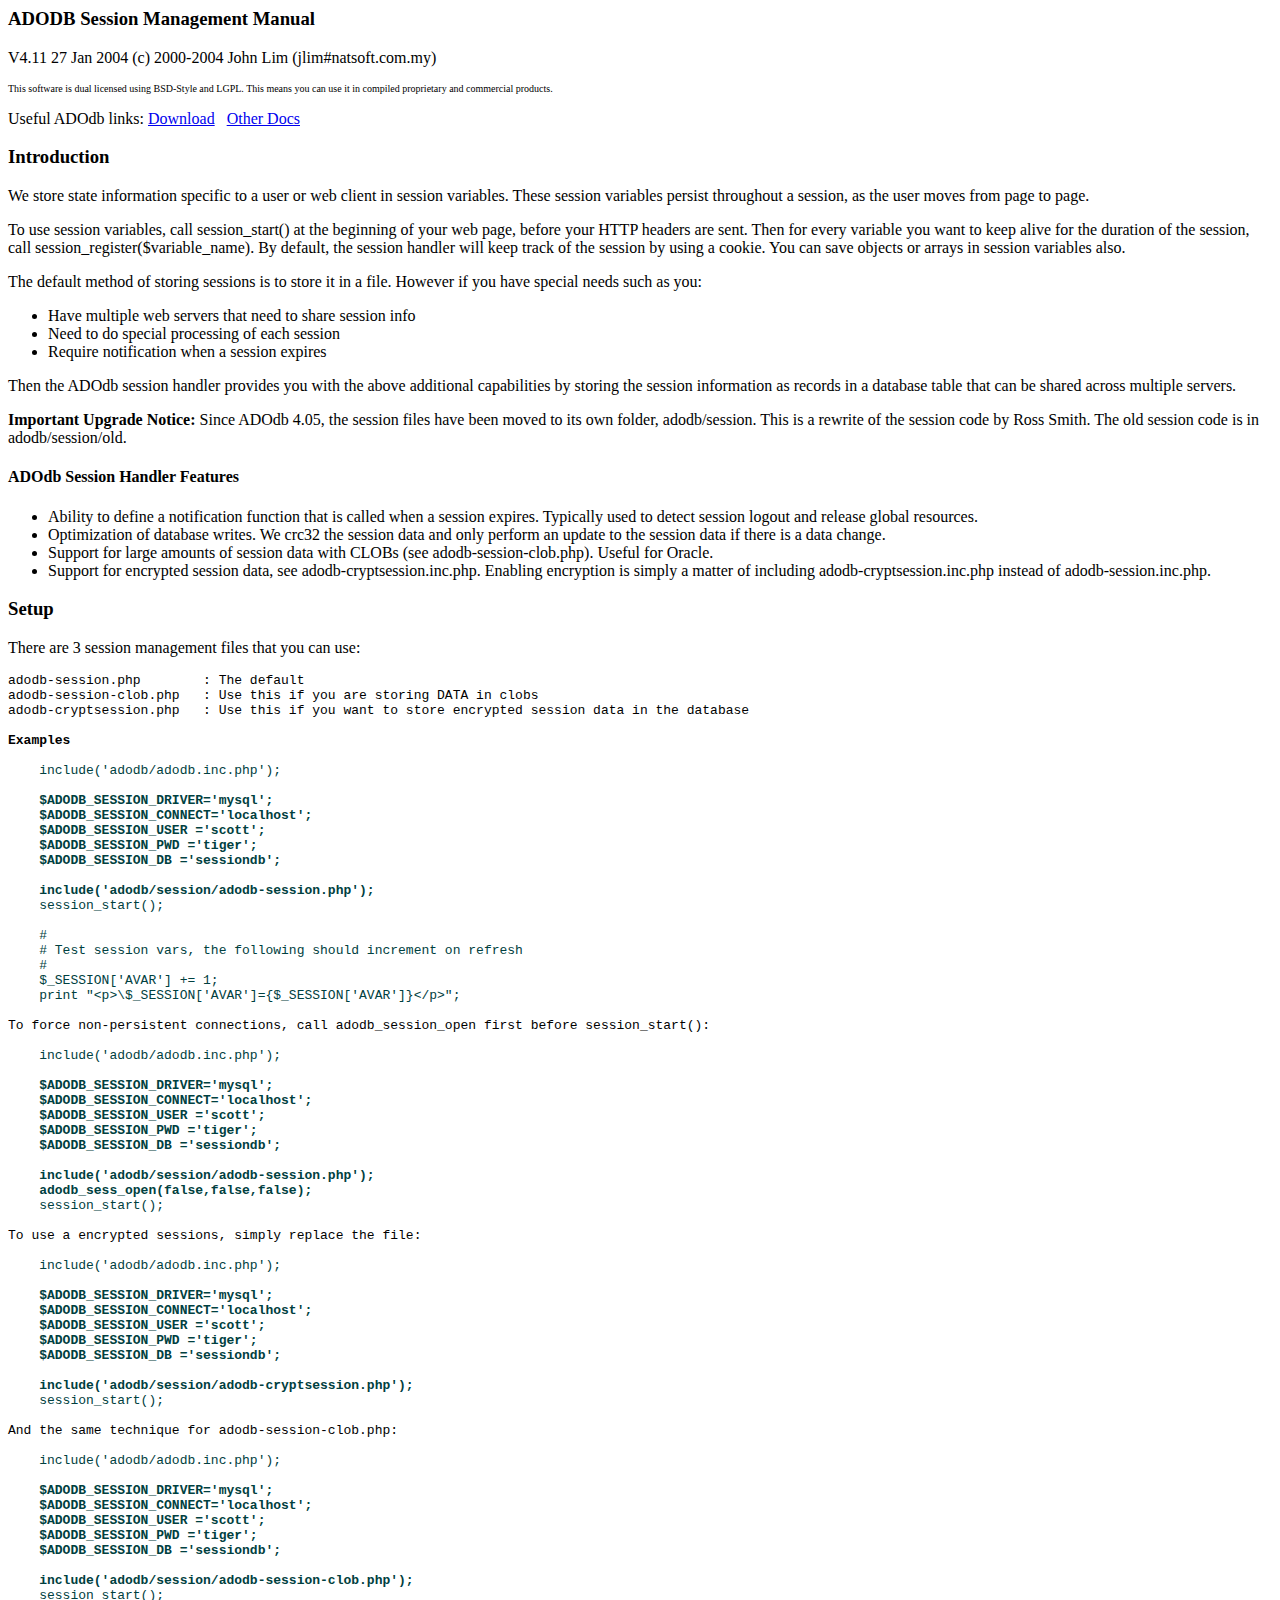
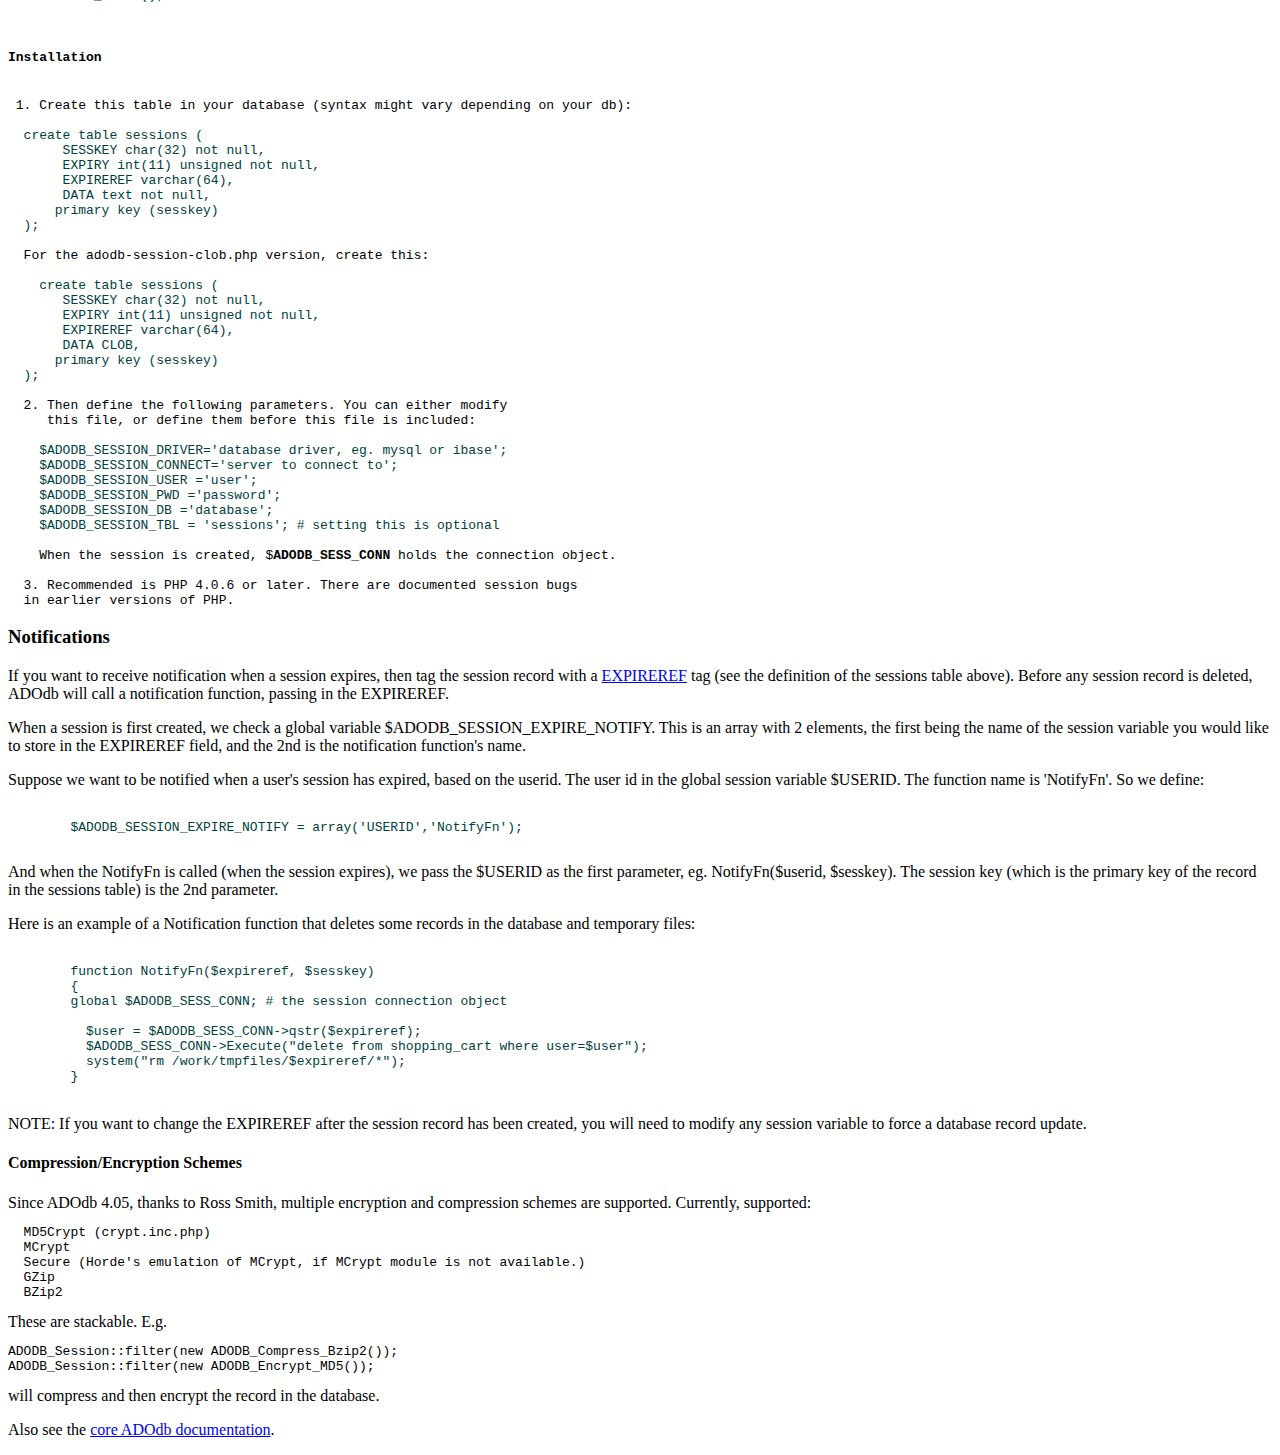
<file: includes/adodb/docs-session.htm>
<html>
<head>
<title>ADODB Session Management Manual</title>
<meta http-equiv="Content-Type" content="text/html; charset=iso-8859-1">
<XSTYLE
    body,td {font-family:Arial,Helvetica,sans-serif;font-size:11pt}
    pre {font-size:9pt}
    .toplink {font-size:8pt}
    />
</head>    
<body bgcolor="#FFFFFF">
<h3>ADODB Session Management Manual</h3>
<p>
V4.11 27 Jan 2004 (c) 2000-2004 John Lim (jlim#natsoft.com.my)
<p> <font size=1>This software is dual licensed using BSD-Style and LGPL. This 
  means you can use it in compiled proprietary and commercial products. </font> 
<p>Useful ADOdb links:  <a href=http://php.weblogs.com/adodb>Download</a> &nbsp; <a href=http://php.weblogs.com/adodb_manual>Other Docs</a>

<h3>Introduction</h3>
<p> 
We store state information specific to a user or web client in session variables. These session variables 
 persist throughout a session, as the user moves from page to page. 
<p>
To use session variables, call session_start() at the beginning of your web page, 
before your HTTP headers are sent. Then for every variable you want to keep alive 
for the duration of the session, call session_register($variable_name). By default, 
the session handler will keep track of the session by using a cookie. You can save objects
 or arrays in session variables also.
<p>The default method of storing sessions is to store it in a file. However if 
  you have special needs such as you:
<ul>
  <li>Have multiple web servers that need to share session info</li>
  <li>Need to do special processing of each session</li>
  <li>Require notification when a session expires</li>
</ul>
<p>Then the ADOdb session handler provides you with the above additional capabilities 
  by storing the session information as records in a database table that can be 
  shared across multiple servers. 
<p><b>Important Upgrade Notice:</b> Since ADOdb 4.05, the session files have been moved to its own folder, adodb/session. This is a rewrite
of the session code by Ross Smith. The old session code is in adodb/session/old. 
<h4>ADOdb Session Handler Features</h4>
<ul>
<li>Ability to define a notification function that is called when a session expires. Typically
used to detect session logout and release global resources.
<li>Optimization of database writes. We crc32 the session data and only perform an update
to the session data if there is a data change.
<li>Support for large amounts of session data with CLOBs (see adodb-session-clob.php). Useful
for Oracle.
<li>Support for encrypted session data, see adodb-cryptsession.inc.php. Enabling encryption 
is simply a matter of including adodb-cryptsession.inc.php instead of adodb-session.inc.php.
</ul>
<h3>Setup</h3>
<p>There are 3 session management files that you can use:
<pre>
adodb-session.php        : The default
adodb-session-clob.php   : Use this if you are storing DATA in clobs
adodb-cryptsession.php   : Use this if you want to store encrypted session data in the database

<strong>Examples</strong>
 <font color=#004040>
    include('adodb/adodb.inc.php');
    
<b>    $ADODB_SESSION_DRIVER='mysql';
    $ADODB_SESSION_CONNECT='localhost';
    $ADODB_SESSION_USER ='scott';
    $ADODB_SESSION_PWD ='tiger';
    $ADODB_SESSION_DB ='sessiondb';</b>
    
    <b>include('adodb/session/adodb-session.php');</b>
    session_start();
    
    #
    # Test session vars, the following should increment on refresh
    #
    $_SESSION['AVAR'] += 1;
    print "&lt;p>\$_SESSION['AVAR']={$_SESSION['AVAR']}&lt;/p>";
</font>
To force non-persistent connections, call adodb_session_open first before session_start():
 <font color=#004040>
    include('adodb/adodb.inc.php');
    
<b>    $ADODB_SESSION_DRIVER='mysql';
    $ADODB_SESSION_CONNECT='localhost';
    $ADODB_SESSION_USER ='scott';
    $ADODB_SESSION_PWD ='tiger';
    $ADODB_SESSION_DB ='sessiondb';</b>
    
    <b>include('adodb/session/adodb-session.php');
    adodb_sess_open(false,false,false);</b>
    session_start();
 </font color=#004040>
To use a encrypted sessions, simply replace the file:
 <font color=#004040>
    include('adodb/adodb.inc.php');
    
<b>    $ADODB_SESSION_DRIVER='mysql';
    $ADODB_SESSION_CONNECT='localhost';
    $ADODB_SESSION_USER ='scott';
    $ADODB_SESSION_PWD ='tiger';
    $ADODB_SESSION_DB ='sessiondb';
    
    include('adodb/session/adodb-cryptsession.php');</b>
    session_start();
    </font>
And the same technique for adodb-session-clob.php:
 <font color=#004040>
    include('adodb/adodb.inc.php');
    
<b>    $ADODB_SESSION_DRIVER='mysql';
    $ADODB_SESSION_CONNECT='localhost';
    $ADODB_SESSION_USER ='scott';
    $ADODB_SESSION_PWD ='tiger';
    $ADODB_SESSION_DB ='sessiondb';
    
    include('adodb/session/adodb-session-clob.php');</b>
    session_start();
    </font>
 <h4>Installation</h4>
 1. Create this table in your database (syntax might vary depending on your db):
 <a name=sessiontab></a> <font color=#004040>
  create table sessions (
       SESSKEY char(32) not null,
       EXPIRY int(11) unsigned not null,
       EXPIREREF varchar(64),
       DATA text not null,
      primary key (sesskey)
  );</font>
  
  For the adodb-session-clob.php version, create this:
   <font color=#004040>
    create table sessions (
       SESSKEY char(32) not null,
       EXPIRY int(11) unsigned not null,
       EXPIREREF varchar(64),
       DATA CLOB,
      primary key (sesskey)
  );</font>

  2. Then define the following parameters. You can either modify
     this file, or define them before this file is included:
      <font color=#004040>
    $ADODB_SESSION_DRIVER='database driver, eg. mysql or ibase';
    $ADODB_SESSION_CONNECT='server to connect to';
    $ADODB_SESSION_USER ='user';
    $ADODB_SESSION_PWD ='password';
    $ADODB_SESSION_DB ='database';
    $ADODB_SESSION_TBL = 'sessions'; # setting this is optional
	</font>
    When the session is created, $<b>ADODB_SESS_CONN</b> holds the connection object.
    
  3. Recommended is PHP 4.0.6 or later. There are documented session bugs 
  in earlier versions of PHP.
</pre>

    <h3>Notifications</h3>
<p>If you want to receive notification when a session expires, then
     tag the session record with a <a href="#sessiontab">EXPIREREF</a> tag (see the 
    definition of the sessions table above).  Before any session record is deleted,
	ADOdb will call a notification function, passing in the EXPIREREF.
<p>
When a session is first created, we check a global variable $ADODB_SESSION_EXPIRE_NOTIFY.
    This is an array with 2 elements, the first being the name of the session variable
    you would like to store in the EXPIREREF field, and the 2nd is the 
    notification function's name.
	<p>
	 Suppose we want to be notified when a user's session 
    has expired, based on the userid. The user id in the global session variable $USERID.
	The function name is 'NotifyFn'. So we define:
    <pre> <font color=#004040>
        $ADODB_SESSION_EXPIRE_NOTIFY = array('USERID','NotifyFn');
    </font></pre>
    And when the NotifyFn is called (when the session expires), we pass the $USERID 
    as the first parameter, eg. NotifyFn($userid, $sesskey). The session key (which is 
	the primary key of the record in the sessions table) is the 2nd parameter.
  <p>
    Here is an example of a Notification function that deletes some records in the database
	and temporary files:
    <pre><font color=#004040>
        function NotifyFn($expireref, $sesskey)
        {
        global $ADODB_SESS_CONN; # the session connection object

          $user = $ADODB_SESS_CONN->qstr($expireref);
          $ADODB_SESS_CONN->Execute("delete from shopping_cart where user=$user");
          system("rm /work/tmpfiles/$expireref/*");
        }</font>
    </pre>
	<p>
 
    <p>
    NOTE: If you want to change the EXPIREREF after the session record has been
    created, you will need to modify any session variable to force a database
    record update.
<h4>Compression/Encryption Schemes</h4>
Since ADOdb 4.05, thanks to Ross Smith,  multiple encryption and compression schemes are supported.
  Currently, supported:
<pre>
  MD5Crypt (crypt.inc.php)
  MCrypt
  Secure (Horde's emulation of MCrypt, if MCrypt module is not available.)
  GZip
  BZip2
</pre>
These are stackable. E.g. 
<pre>
ADODB_Session::filter(new ADODB_Compress_Bzip2());
ADODB_Session::filter(new ADODB_Encrypt_MD5());
</pre>
will compress and then encrypt the record in the database.
<p>
Also see the <a href=docs-adodb.htm>core ADOdb documentation</a>.
</body>
</html>
</file>
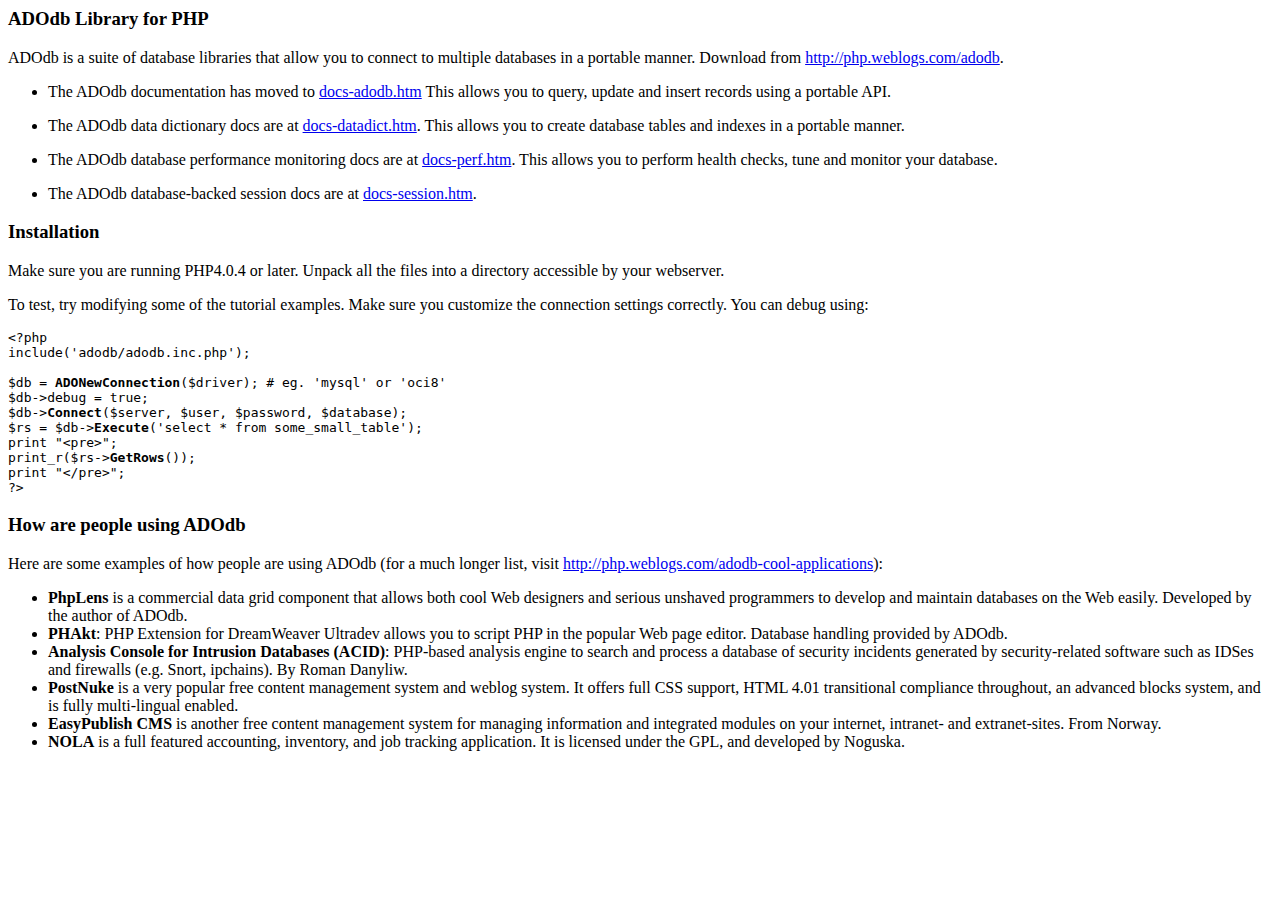
<file: includes/adodb/readme.htm>
<html>
<head>
<title>ADODB Manual</title>
<meta http-equiv="Content-Type" content="text/html; charset=iso-8859-1">
<XSTYLE
	body,td {font-family:Arial,Helvetica,sans-serif;font-size:11pt}
	pre {font-size:9pt}
	.toplink {font-size:8pt}
	/>
</head>	
<body bgcolor="#FFFFFF">

<h3>ADOdb Library for PHP</h3>
<p>ADOdb is a suite of database libraries that allow you to connect to multiple 
	databases in a portable manner. Download from <a href=http://php.weblogs.com/adodb>http://php.weblogs.com/adodb</a>.
<ul><li>The ADOdb documentation has moved to <a href=docs-adodb.htm>docs-adodb.htm</a> 
	This allows you to query, update and insert records using a portable API.
<p><li>The ADOdb data dictionary docs are at <a href=docs-datadict.htm>docs-datadict.htm</a>. 
	This allows you to create database tables and indexes in a portable manner.
<p><li>The ADOdb database performance monitoring docs are at <a href=docs-perf.htm>docs-perf.htm</a>. 
	This allows you to perform health checks, tune and monitor your database.
<p><li>The ADOdb database-backed session docs are at <a href=docs-session.htm>docs-session.htm</a>. 
</ul>
<p>
<h3>Installation</h3>
Make sure you are running PHP4.0.4 or later. Unpack all the files into a directory accessible by your webserver.
<p>
To test, try modifying some of the tutorial examples. Make sure you customize the connection settings correctly. You can debug using:
<pre>
&lt;?php
include('adodb/adodb.inc.php');

$db = <b>ADONewConnection</b>($driver); # eg. 'mysql' or 'oci8' 
$db->debug = true;
$db-><b>Connect</b>($server, $user, $password, $database);
$rs = $db-><b>Execute</b>('select * from some_small_table');
print "&lt;pre>";
print_r($rs-><b>GetRows</b>());
print "&lt;/pre>";
?>
</pre>
<h3>How are people using ADOdb</h3>
Here are some examples of how people are using ADOdb (for a much longer list, 
visit <a href="http://php.weblogs.com/adodb-cool-applications">http://php.weblogs.com/adodb-cool-applications</a>): 
<ul>
	<li> <strong>PhpLens</strong> is a commercial data grid component that allows 
		both cool Web designers and serious unshaved programmers to develop and 
		maintain databases on the Web easily. Developed by the author of ADOdb. 
	</li>
	<li> <strong>PHAkt</strong>: PHP Extension for DreamWeaver Ultradev allows 
		you to script PHP in the popular Web page editor. Database handling provided 
		by ADOdb. </li>
	<li> <strong>Analysis Console for Intrusion Databases (ACID)</strong>: PHP-based 
		analysis engine to search and process a database of security incidents 
		generated by security-related software such as IDSes and firewalls (e.g. 
		Snort, ipchains). By Roman Danyliw. </li>
	<li> <strong>PostNuke</strong> is a very popular free content management system 
		and weblog system. It offers full CSS support, HTML 4.01 transitional 
		compliance throughout, an advanced blocks system, and is fully multi-lingual 
		enabled. </li>
	<li><strong> EasyPublish CMS</strong> is another free content management system 
		for managing information and integrated modules on your internet, intranet- 
		and extranet-sites. From Norway. </li>
	<li> <strong>NOLA</strong> is a full featured accounting, inventory, and job 
		tracking application. It is licensed under the GPL, and developed by Noguska. 
	</li>
</ul>
</body>
</html>
</file>
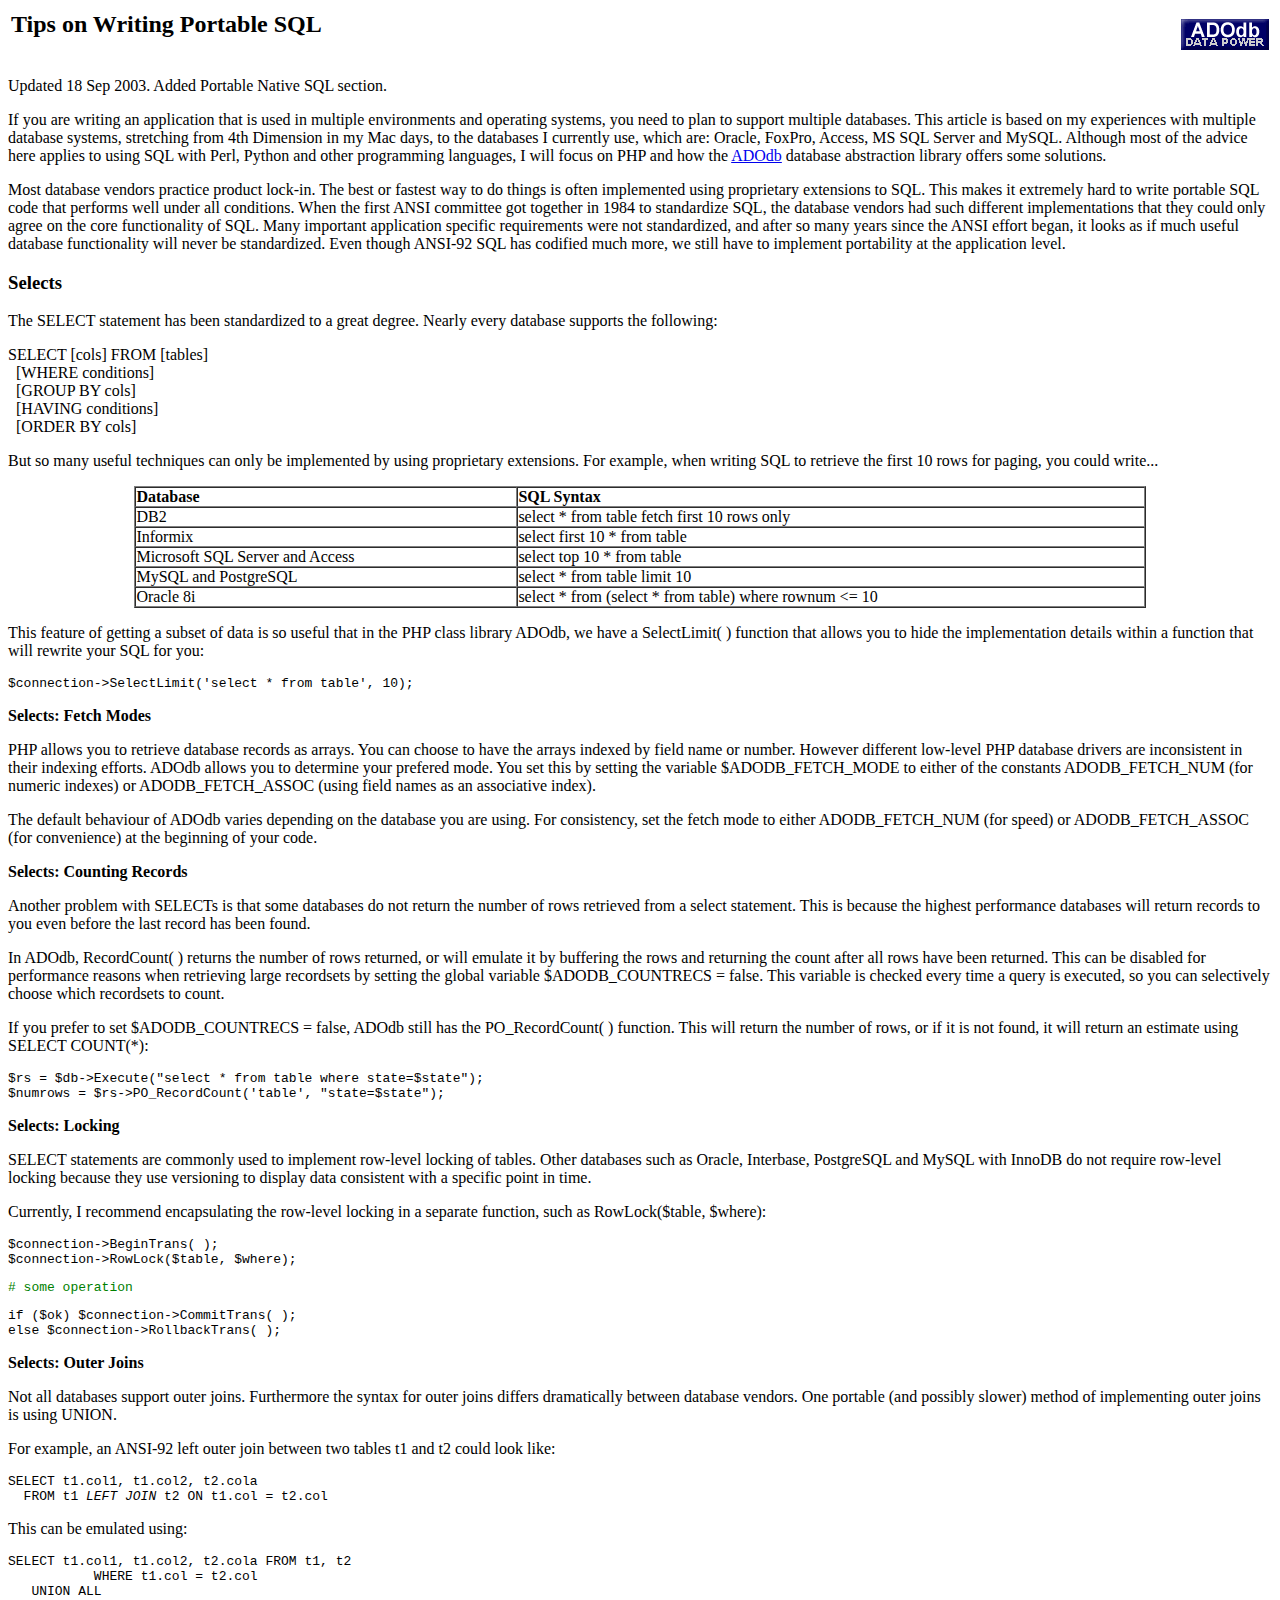
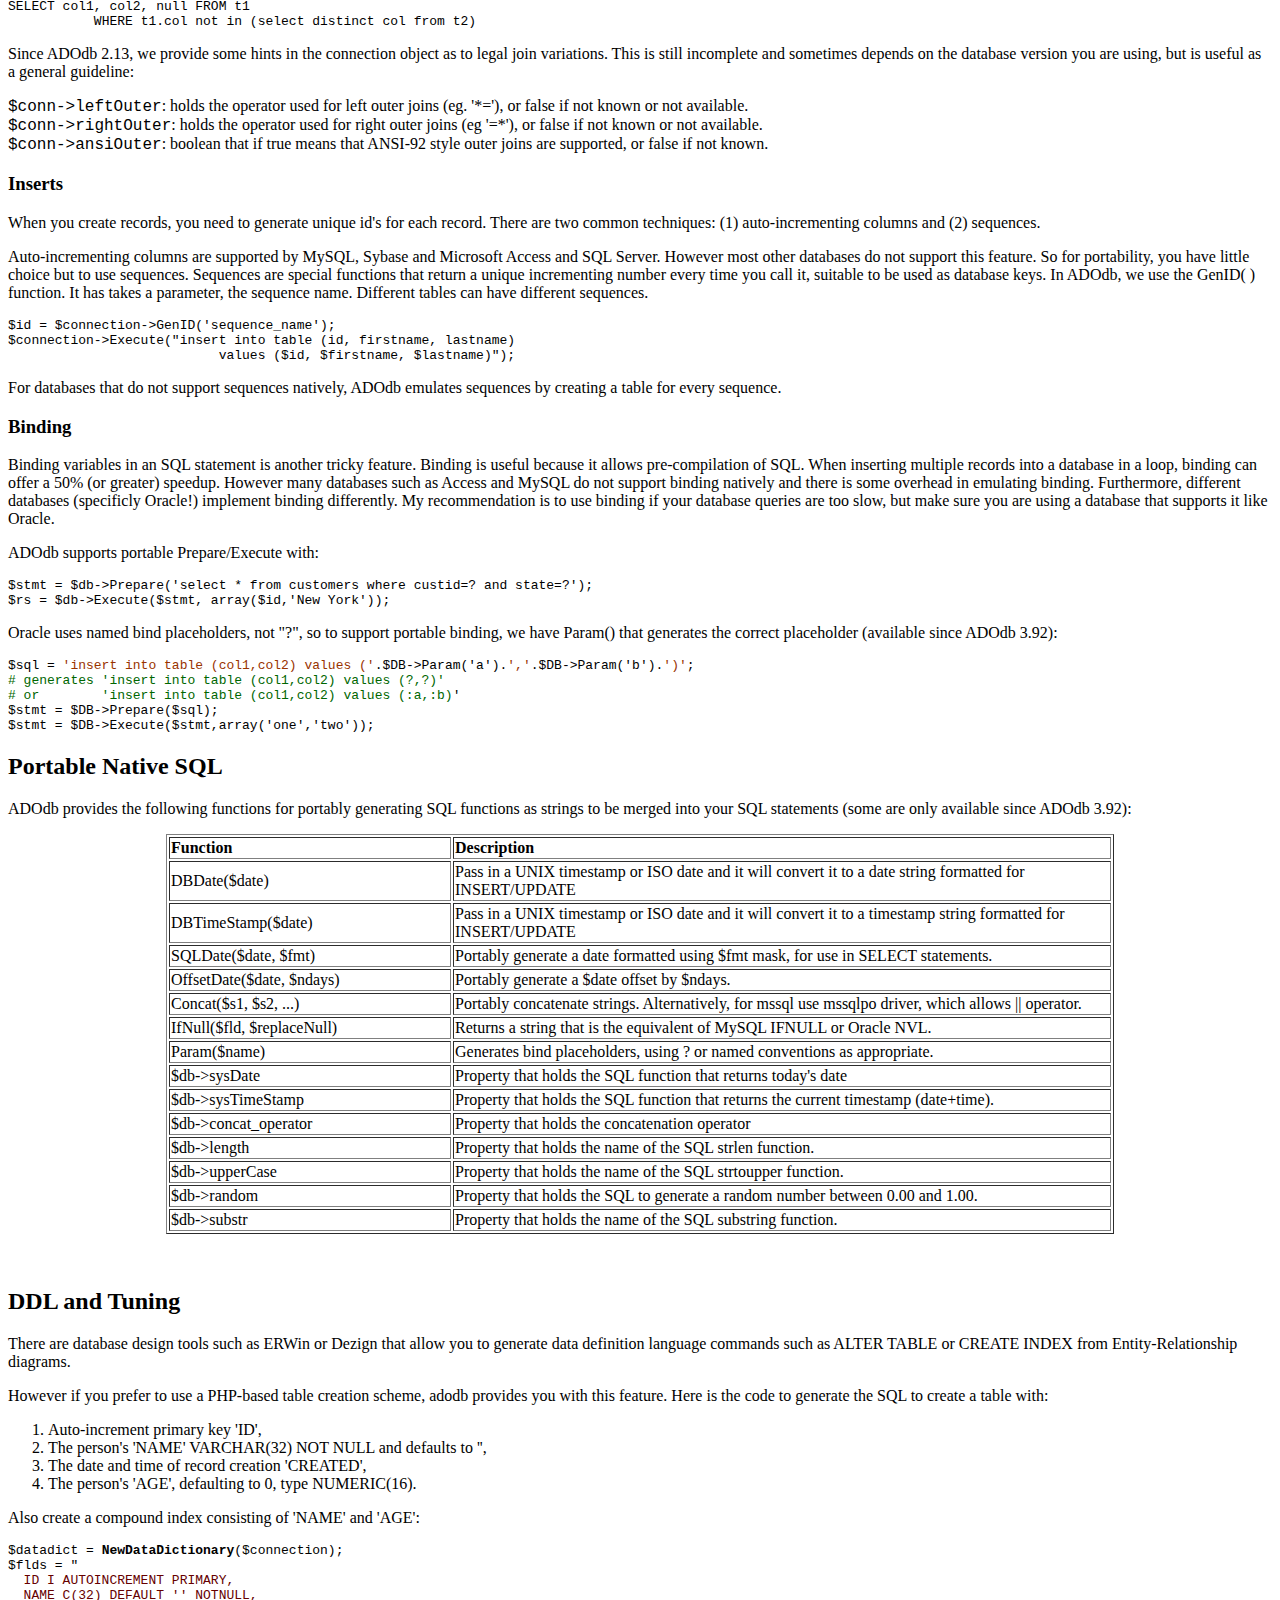
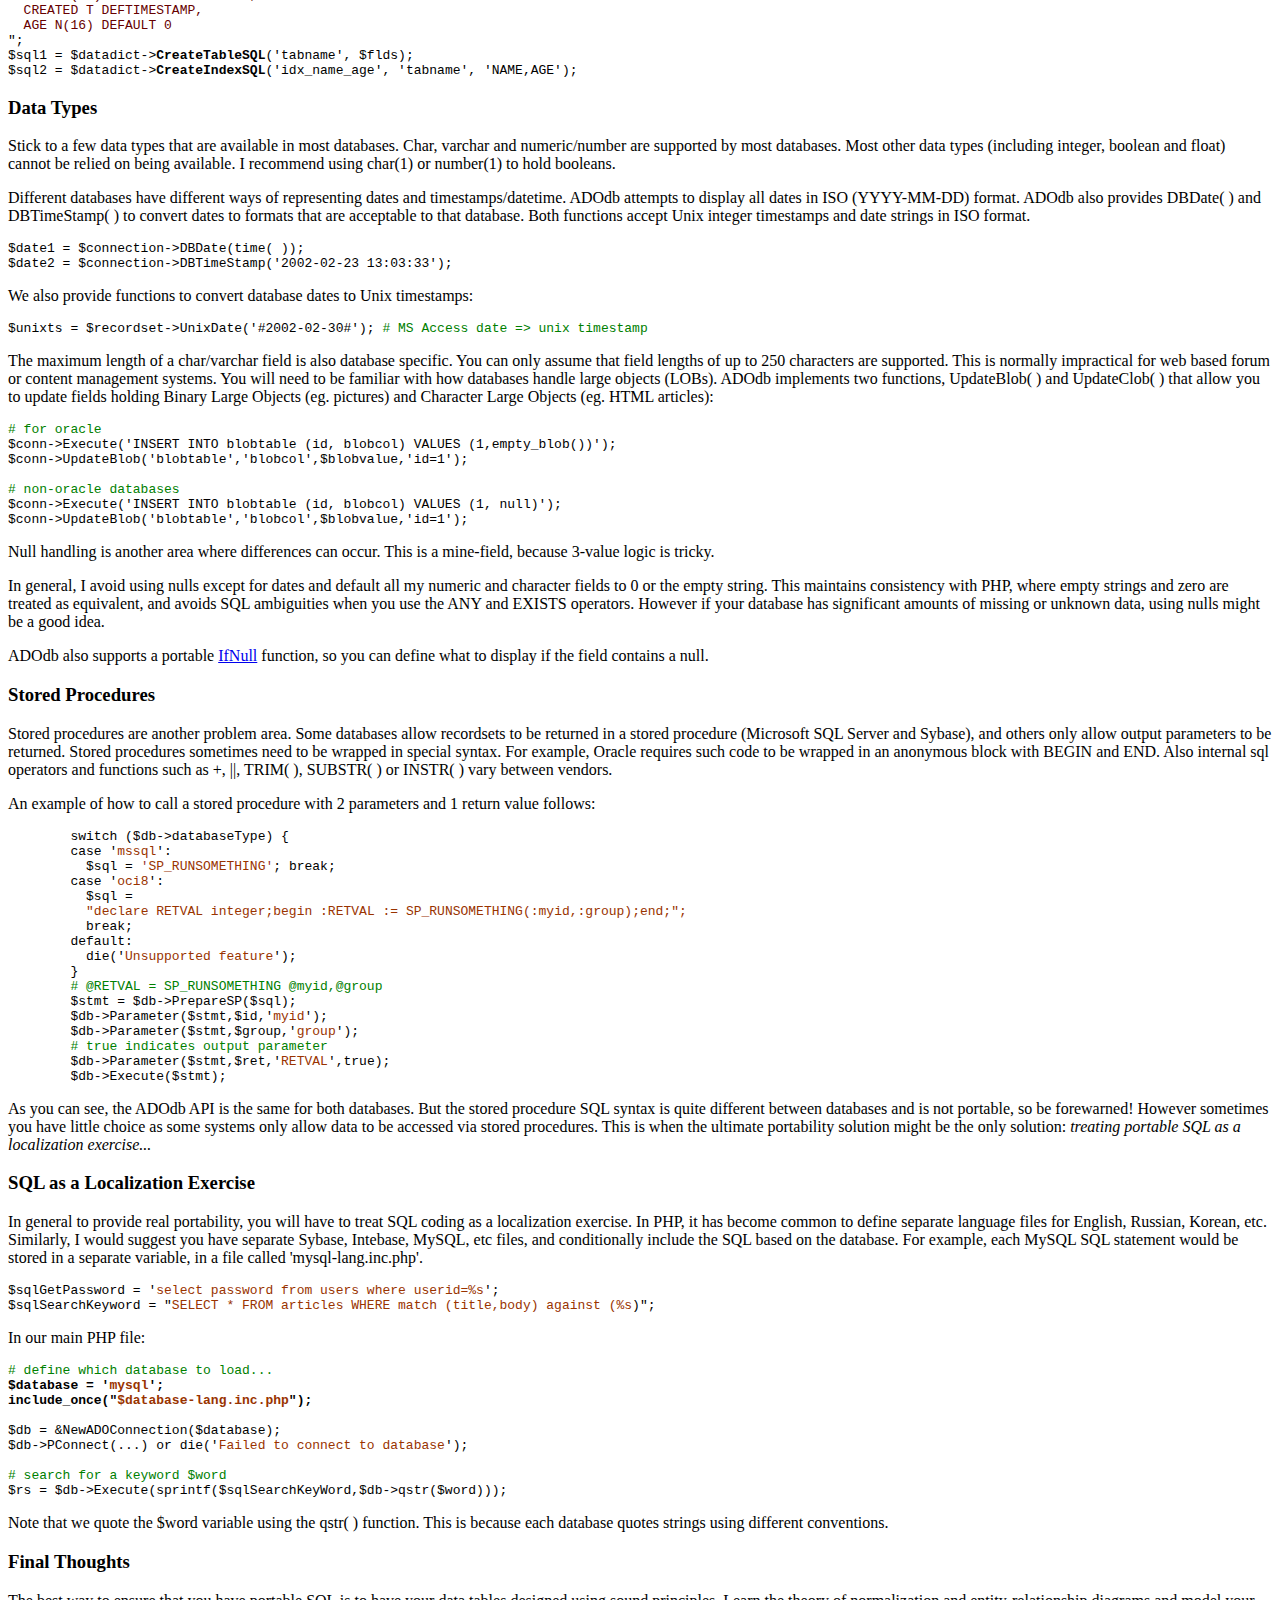
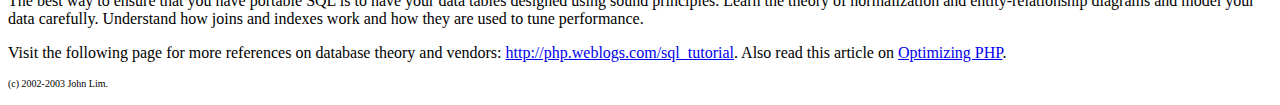
<file: includes/adodb/tips_portable_sql.htm>
<!DOCTYPE HTML PUBLIC "-//W3C//DTD HTML 4.0 Transitional//EN">

<html>
<head>
	<title>Tips on Writing Portable SQL for Multiple Databases for PHP</title>
</head>

<body bgcolor=white>
<table width=100% border=0><tr><td><h2>Tips on Writing Portable SQL &nbsp;</h2></td><td>
 <div align=right><img src="cute_icons_for_site/adodb.gif"></div></td></tr></table>
  <p>Updated 18 Sep 2003. Added Portable Native SQL section.
<p>

 If you are writing an application that is used in multiple environments and 
  operating systems, you need to plan to support multiple databases. This article 
  is based on my experiences with multiple database systems, stretching from 4th 
  Dimension in my Mac days, to the databases I currently use, which are: Oracle, 
  FoxPro, Access, MS SQL Server and MySQL. Although most of the advice here applies 
  to using SQL with Perl, Python and other programming languages, I will focus on PHP and how 
  the <a href="http://php.weblogs.com/adodb">ADOdb</a> database abstraction library 
  offers some solutions.<p></p>
<p>Most database vendors practice product lock-in. The best or fastest way to 
  do things is often implemented using proprietary extensions to SQL. This makes 
  it extremely hard to write portable SQL code that performs well under all conditions. 
  When the first ANSI committee got together in 1984 to standardize SQL, the database 
  vendors had such different implementations that they could only agree on the 
  core functionality of SQL. Many important application specific requirements 
  were not standardized, and after so many years since the ANSI effort began, 
  it looks as if much useful database functionality will never be standardized. 
  Even though ANSI-92 SQL has codified much more, we still have to implement portability 
  at the application level.</p>
<h3><b>Selects</b></h3>
<p>The SELECT statement has been standardized to a great degree. Nearly every 
  database supports the following:</p>
<p>SELECT [cols] FROM [tables]<br>
  &nbsp;&nbsp;[WHERE conditions]<br>
  &nbsp; [GROUP BY cols]<br>
  &nbsp; [HAVING conditions] <br>
  &nbsp; [ORDER BY cols]</p>
<p>But so many useful techniques can only be implemented by using proprietary 
  extensions. For example, when writing SQL to retrieve the first 10 rows for 
  paging, you could write...</p>
<table width="80%" border="1" cellspacing="0" cellpadding="0" align="center">
  <tr> 
	<td><b>Database</b></td>
	<td><b>SQL Syntax</b></td>
  </tr>
  <tr> 
	<td>DB2</td>
	<td>select * from table fetch first 10 rows only</td>
  </tr>
  <tr> 
	<td>Informix</td>
	<td>select first 10 * from table</td>
  </tr>
  <tr> 
	<td>Microsoft SQL Server and Access</td>
	<td>select top 10 * from table</td>
  </tr>
  <tr> 
	<td>MySQL and PostgreSQL</td>
	<td>select * from table limit 10</td>
  </tr>
  <tr> 
	<td>Oracle 8i</td>
	<td>select * from (select * from table) where rownum &lt;= 10</td>
  </tr>
</table>
<p>This feature of getting a subset of data is so useful that in the PHP class 
  library ADOdb, we have a SelectLimit( ) function that allows you to hide the 
  implementation details within a function that will rewrite your SQL for you:</p>
<pre>$connection-&gt;SelectLimit('select * from table', 10);
</pre>
<p><b>Selects: Fetch Modes</b></p>
<p>PHP allows you to retrieve database records as arrays. You can choose to have 
  the arrays indexed by field name or number. However different low-level PHP 
  database drivers are inconsistent in their indexing efforts. ADOdb allows you 
  to determine your prefered mode. You set this by setting the variable $ADODB_FETCH_MODE 
  to either of the constants ADODB_FETCH_NUM (for numeric indexes) or ADODB_FETCH_ASSOC 
  (using field names as an associative index).</p>
<p>The default behaviour of ADOdb varies depending on the database you are using. 
  For consistency, set the fetch mode to either ADODB_FETCH_NUM (for speed) or 
  ADODB_FETCH_ASSOC (for convenience) at the beginning of your code. </p>
<p><b>Selects: Counting Records</b></p>
<p>Another problem with SELECTs is that some databases do not return the number 
  of rows retrieved from a select statement. This is because the highest performance 
  databases will return records to you even before the last record has been found. 
</p>
<p>In ADOdb, RecordCount( ) returns the number of rows returned, or will emulate 
  it by buffering the rows and returning the count after all rows have been returned. 
  This can be disabled for performance reasons when retrieving large recordsets 
  by setting the global variable $ADODB_COUNTRECS = false. This variable is checked 
  every time a query is executed, so you can selectively choose which recordsets 
  to count.</p>
<p>If you prefer to set $ADODB_COUNTRECS = false, ADOdb still has the PO_RecordCount( 
  ) function. This will return the number of rows, or if it is not found, it will 
  return an estimate using SELECT COUNT(*):</p>
<pre>$rs = $db-&gt;Execute(&quot;select * from table where state=$state&quot;);
$numrows = $rs-&gt;PO_RecordCount('table', &quot;state=$state&quot;);</pre>
<p><b>Selects: Locking</b> </p>
<p>SELECT statements are commonly used to implement row-level locking of tables. 
  Other databases such as Oracle, Interbase, PostgreSQL and MySQL with InnoDB 
  do not require row-level locking because they use versioning to display data 
  consistent with a specific point in time.</p>
<p>Currently, I recommend encapsulating the row-level locking in a separate function, 
  such as RowLock($table, $where):</p>
<pre>$connection-&gt;BeginTrans( );
$connection-&gt;RowLock($table, $where); </pre>
<pre><font color=green># some operation</font></pre>
<pre>if ($ok) $connection-&gt;CommitTrans( );
else $connection-&gt;RollbackTrans( );
</pre>
<p><b>Selects: Outer Joins</b></p>
<p>Not all databases support outer joins. Furthermore the syntax for outer joins 
  differs dramatically between database vendors. One portable (and possibly slower) 
  method of implementing outer joins is using UNION.</p>
<p>For example, an ANSI-92 left outer join between two tables t1 and t2 could 
  look like:</p>
<pre>SELECT t1.col1, t1.col2, t2.cola <br>  FROM t1 <i>LEFT JOIN</i> t2 ON t1.col = t2.col</pre>
<p>This can be emulated using:</p>
<pre>SELECT t1.col1, t1.col2, t2.cola FROM t1, t2 <br>	   WHERE t1.col = t2.col 
   UNION ALL
SELECT col1, col2, null FROM t1 <br>	   WHERE t1.col not in (select distinct col from t2)
</pre>
<p>Since ADOdb 2.13, we provide some hints in the connection object as to legal 
  join variations. This is still incomplete and sometimes depends on the database 
  version you are using, but is useful as a general guideline:</p>
<p><font face="Courier New, Courier, mono">$conn-&gt;leftOuter</font>: holds the 
  operator used for left outer joins (eg. '*='), or false if not known or not 
  available.<br>
  <font face="Courier New, Courier, mono">$conn-&gt;rightOuter</font>: holds the 
  operator used for right outer joins (eg '=*'), or false if not known or not 
  available.<br>
  <font face="Courier New, Courier, mono">$conn-&gt;ansiOuter</font>: boolean 
  that if true means that ANSI-92 style outer joins are supported, or false if 
  not known.</p>
<h3><b>Inserts</b> </h3>
<p>When you create records, you need to generate unique id's for each record. 
  There are two common techniques: (1) auto-incrementing columns and (2) sequences. 
</p>
<p>Auto-incrementing columns are supported by MySQL, Sybase and Microsoft Access 
  and SQL Server. However most other databases do not support this feature. So 
  for portability, you have little choice but to use sequences. Sequences are 
  special functions that return a unique incrementing number every time you call 
  it, suitable to be used as database keys. In ADOdb, we use the GenID( ) function. 
  It has takes a parameter, the sequence name. Different tables can have different 
  sequences. </p>
<pre>$id = $connection-&gt;GenID('sequence_name');<br>$connection-&gt;Execute(&quot;insert into table (id, firstname, lastname) <br>			   values ($id, $firstname, $lastname)&quot;);</pre>
<p>For databases that do not support sequences natively, ADOdb emulates sequences 
  by creating a table for every sequence.</p>
<h3><b>Binding</b></h3>
<p>Binding variables in an SQL statement is another tricky feature. Binding is 
  useful because it allows pre-compilation of SQL. When inserting multiple records 
  into a database in a loop, binding can offer a 50% (or greater) speedup. However 
  many databases such as Access and MySQL do not support binding natively and 
  there is some overhead in emulating binding. Furthermore, different databases 
  (specificly Oracle!) implement binding differently. My recommendation is to 
  use binding if your database queries are too slow, but make sure you are using 
  a database that supports it like Oracle. </p>
<p>ADOdb supports portable Prepare/Execute with:</p>
<pre>$stmt = $db-&gt;Prepare('select * from customers where custid=? and state=?');
$rs = $db-&gt;Execute($stmt, array($id,'New York'));</pre>
<p>Oracle uses named bind placeholders, not "?", so to support portable binding, we have Param() that generates 
the correct placeholder (available since ADOdb 3.92):
<pre><font color="#000000">$sql = <font color="#993300">'insert into table (col1,col2) values ('</font>.$DB-&gt;Param('a').<font color="#993300">','</font>.$DB-&gt;Param('b').<font color="#993300">')'</font>;
<font color="#006600"># generates 'insert into table (col1,col2) values (?,?)'
# or        'insert into table (col1,col2) values (:a,:b)</font>'
$stmt = $DB-&gt;Prepare($sql);
$stmt = $DB-&gt;Execute($stmt,array('one','two'));
</font></pre>
<a name="native"></a>
<h2>Portable Native SQL</h2>
<p>ADOdb provides the following functions for portably generating SQL functions 
  as strings to be merged into your SQL statements (some are only available since 
  ADOdb 3.92): </p>
<table width="75%" border="1" align=center>
  <tr> 
    <td width=30%><b>Function</b></td>
    <td><b>Description</b></td>
  </tr>
  <tr> 
    <td>DBDate($date)</td>
    <td>Pass in a UNIX timestamp or ISO date and it will convert it to a date 
      string formatted for INSERT/UPDATE</td>
  </tr>
  <tr> 
    <td>DBTimeStamp($date)</td>
    <td>Pass in a UNIX timestamp or ISO date and it will convert it to a timestamp 
      string formatted for INSERT/UPDATE</td>
  </tr>
  <tr> 
    <td>SQLDate($date, $fmt)</td>
    <td>Portably generate a date formatted using $fmt mask, for use in SELECT 
      statements.</td>
  </tr>
  <tr> 
    <td>OffsetDate($date, $ndays)</td>
    <td>Portably generate a $date offset by $ndays.</td>
  </tr>
  <tr> 
    <td>Concat($s1, $s2, ...)</td>
    <td>Portably concatenate strings. Alternatively, for mssql use mssqlpo driver, 
      which allows || operator.</td>
  </tr>
  <tr> 
    <td>IfNull($fld, $replaceNull)</td>
    <td>Returns a string that is the equivalent of MySQL IFNULL or Oracle NVL.</td>
  </tr>
  <tr>
    <td>Param($name)</td>
    <td>Generates bind placeholders, using ? or named conventions as appropriate.</td>
  </tr>
  <tr><td>$db->sysDate</td><td>Property that holds the SQL function that returns today's date</td>
</tr>
<tr><td>$db->sysTimeStamp</td><td>Property that holds the SQL function that returns the current
timestamp (date+time).
</td>
</tr>
<tr>
<td>$db->concat_operator</td><td>Property that holds the concatenation operator
</td>
</tr>
<tr><td>$db->length</td><td>Property that holds the name of the SQL strlen function.
</td></tr>

<tr><td>$db->upperCase</td><td>Property that holds the name of the SQL strtoupper function.
</td></tr>
<tr><td>$db->random</td><td>Property that holds the SQL to generate a random number between 0.00 and 1.00.
</td>
</tr>
<tr><td>$db->substr</td><td>Property that holds the name of the SQL substring function.
</td></tr>
</table>
<p>&nbsp; </p>
<h2>DDL and Tuning</h2>
There are database design tools such as ERWin or Dezign that allow you to generate data definition language commands such as ALTER TABLE or CREATE INDEX from Entity-Relationship diagrams. 
<p>
However if you prefer to use a PHP-based table creation scheme, adodb provides you with this feature. Here is the code to generate the SQL to create a table with: 
<ol>
	<li> Auto-increment primary key 'ID', </li>
	<li>The person's 'NAME' VARCHAR(32) NOT NULL and defaults to '', </li>
	<li>The date and time of record creation 'CREATED', </li>
	<li> The person's 'AGE', defaulting to 0, type NUMERIC(16). </li>
</ol>
<p>
Also create a compound index consisting of 'NAME' and 'AGE': 
<pre>
$datadict = <strong>NewDataDictionary</strong>($connection);
$flds = " 
<font color="#660000">  ID I AUTOINCREMENT PRIMARY,
  NAME C(32) DEFAULT '' NOTNULL,
  CREATED T DEFTIMESTAMP,
  AGE N(16) DEFAULT 0</font>
";
$sql1 = $datadict-><strong>CreateTableSQL</strong>('tabname', $flds);
$sql2 = $datadict-><strong>CreateIndexSQL</strong>('idx_name_age', 'tabname', 'NAME,AGE');
</pre>

<h3>Data Types</h3>
<p>Stick to a few data types that are available in most databases. Char, varchar 
  and numeric/number are supported by most databases. Most other data types (including 
  integer, boolean and float) cannot be relied on being available. I recommend 
  using char(1) or number(1) to hold booleans. </p>
<p>Different databases have different ways of representing dates and timestamps/datetime. 
  ADOdb attempts to display all dates in ISO (YYYY-MM-DD) format. ADOdb also provides 
  DBDate( ) and DBTimeStamp( ) to convert dates to formats that are acceptable 
  to that database. Both functions accept Unix integer timestamps and date strings 
  in ISO format.</p>
<pre>$date1 = $connection-&gt;DBDate(time( ));<br>$date2 = $connection-&gt;DBTimeStamp('2002-02-23 13:03:33');</pre>
<p>We also provide functions to convert database dates to Unix timestamps:</p>
<pre>$unixts = $recordset-&gt;UnixDate('#2002-02-30#'); <font color="green"># MS Access date =&gt; unix timestamp</font></pre>
<p>The maximum length of a char/varchar field is also database specific. You can 
  only assume that field lengths of up to 250 characters are supported. This is 
  normally impractical for web based forum or content management systems. You 
  will need to be familiar with how databases handle large objects (LOBs). ADOdb 
  implements two functions, UpdateBlob( ) and UpdateClob( ) that allow you to 
  update fields holding Binary Large Objects (eg. pictures) and Character Large 
  Objects (eg. HTML articles):</p>
<pre><font color=green># for oracle </font>
$conn->Execute('INSERT INTO blobtable (id, blobcol) VALUES (1,empty_blob())'); 
$conn->UpdateBlob('blobtable','blobcol',$blobvalue,'id=1'); 
   
<font color=green># non-oracle databases</font>
$conn->Execute('INSERT INTO blobtable (id, blobcol) VALUES (1, null)'); 
$conn->UpdateBlob('blobtable','blobcol',$blobvalue,'id=1');
</pre>
<p>Null handling is another area where differences can occur. This is a mine-field, 
  because 3-value logic is tricky.
<p>In general, I avoid using nulls except for dates and default all my numeric 
  and character fields to 0 or the empty string. This maintains consistency with 
  PHP, where empty strings and zero are treated as equivalent, and avoids SQL 
  ambiguities when you use the ANY and EXISTS operators. However if your database 
  has significant amounts of missing or unknown data, using nulls might be a good 
  idea. 
  <p>
  ADOdb also supports a portable <a href=http://phplens.com/adodb/reference.functions.concat.html#ifnull>IfNull</a> function, so you can define what to display
  if the field contains a null.
<h3><b>Stored Procedures</b></h3>
<p>Stored procedures are another problem area. Some databases allow recordsets 
  to be returned in a stored procedure (Microsoft SQL Server and Sybase), and 
  others only allow output parameters to be returned. Stored procedures sometimes 
  need to be wrapped in special syntax. For example, Oracle requires such code 
  to be wrapped in an anonymous block with BEGIN and END. Also internal sql operators 
  and functions such as +, ||, TRIM( ), SUBSTR( ) or INSTR( ) vary between vendors. 
</p>
<p>An example of how to call a stored procedure with 2 parameters and 1 return 
  value follows:</p>
<pre>	switch ($db->databaseType) {
	case '<font color="#993300">mssql</font>':
	  $sql = <font color="#000000"><font color="#993333">'<font color="#993300">SP_RUNSOMETHING</font>'</font></font>; break;
	case '<font color="#993300">oci8</font>':
	  $sql = 
<font color="#993300">	  </font><font color="#000000"><font color="#993300">&quot;declare RETVAL integer;begin :RETVAL := </font><font color="#000000"><font color="#993333"><font color="#993300">SP_RUNSOMETHING</font></font></font><font color="#993300">(:myid,:group);end;&quot;;
</font>	  break;</font>
	default:
	  die('<font color="#993300">Unsupported feature</font>');
	}
<font color="#000000"><font color="green">	# @RETVAL = SP_RUNSOMETHING @myid,@group</font>
	$stmt = $db-&gt;PrepareSP($sql);	<br>	$db-&gt;Parameter($stmt,$id,'<font color="#993300">myid</font>'); 
	$db-&gt;Parameter($stmt,$group,'<font color="#993300">group</font>');
	<font color="green"># true indicates output parameter<br>	</font>$db-&gt;Parameter($stmt,$ret,'<font color="#993300">RETVAL</font>',true); 
	$db-&gt;Execute($stmt); </font></pre>
<p>As you can see, the ADOdb API is the same for both databases. But the stored 
  procedure SQL syntax is quite different between databases and is not portable, 
  so be forewarned! However sometimes you have little choice as some systems only 
  allow data to be accessed via stored procedures. This is when the ultimate portability 
  solution might be the only solution: <i>treating portable SQL as a localization 
  exercise...</i></p>
<h3><b>SQL as a Localization Exercise</b></h3>
<p> In general to provide real portability, you will have to treat SQL coding 
  as a localization exercise. In PHP, it has become common to define separate 
  language files for English, Russian, Korean, etc. Similarly, I would suggest 
  you have separate Sybase, Intebase, MySQL, etc files, and conditionally include 
  the SQL based on the database. For example, each MySQL SQL statement would be 
  stored in a separate variable, in a file called 'mysql-lang.inc.php'.</p>
<pre>$sqlGetPassword = '<font color="#993300">select password from users where userid=%s</font>';
$sqlSearchKeyword = &quot;<font color="#993300">SELECT * FROM articles WHERE match (title,body) against (%s</font>)&quot;;</pre>
<p>In our main PHP file:</p>
<pre><font color=green># define which database to load...</font>
<b>$database = '<font color="#993300">mysql</font>';
include_once(&quot;<font color="#993300">$database-lang.inc.php</font>&quot;);</b>

$db = &amp;NewADOConnection($database);
$db->PConnect(...) or die('<font color="#993300">Failed to connect to database</font>');

<font color=green># search for a keyword $word</font>
$rs = $db-&gt;Execute(sprintf($sqlSearchKeyWord,$db-&gt;qstr($word)));</pre>
<p>Note that we quote the $word variable using the qstr( ) function. This is because 
  each database quotes strings using different conventions.</p>
<p>
<h3>Final Thoughts</h3>
<p>The best way to ensure that you have portable SQL is to have your data tables designed using 
sound principles. Learn the theory of normalization and entity-relationship diagrams and model 
your data carefully. Understand how joins and indexes work and how they are used to tune performance.
<p> Visit the following page for more references on database theory and vendors: 
  <a href="http://php.weblogs.com/sql_tutorial">http://php.weblogs.com/sql_tutorial</a>. 
  Also read this article on <a href=http://phplens.com/lens/php-book/optimizing-debugging-php.php>Optimizing PHP</a>.
<p>
<font size=1>(c) 2002-2003 John Lim.</font>

</body>
</html>
</file>
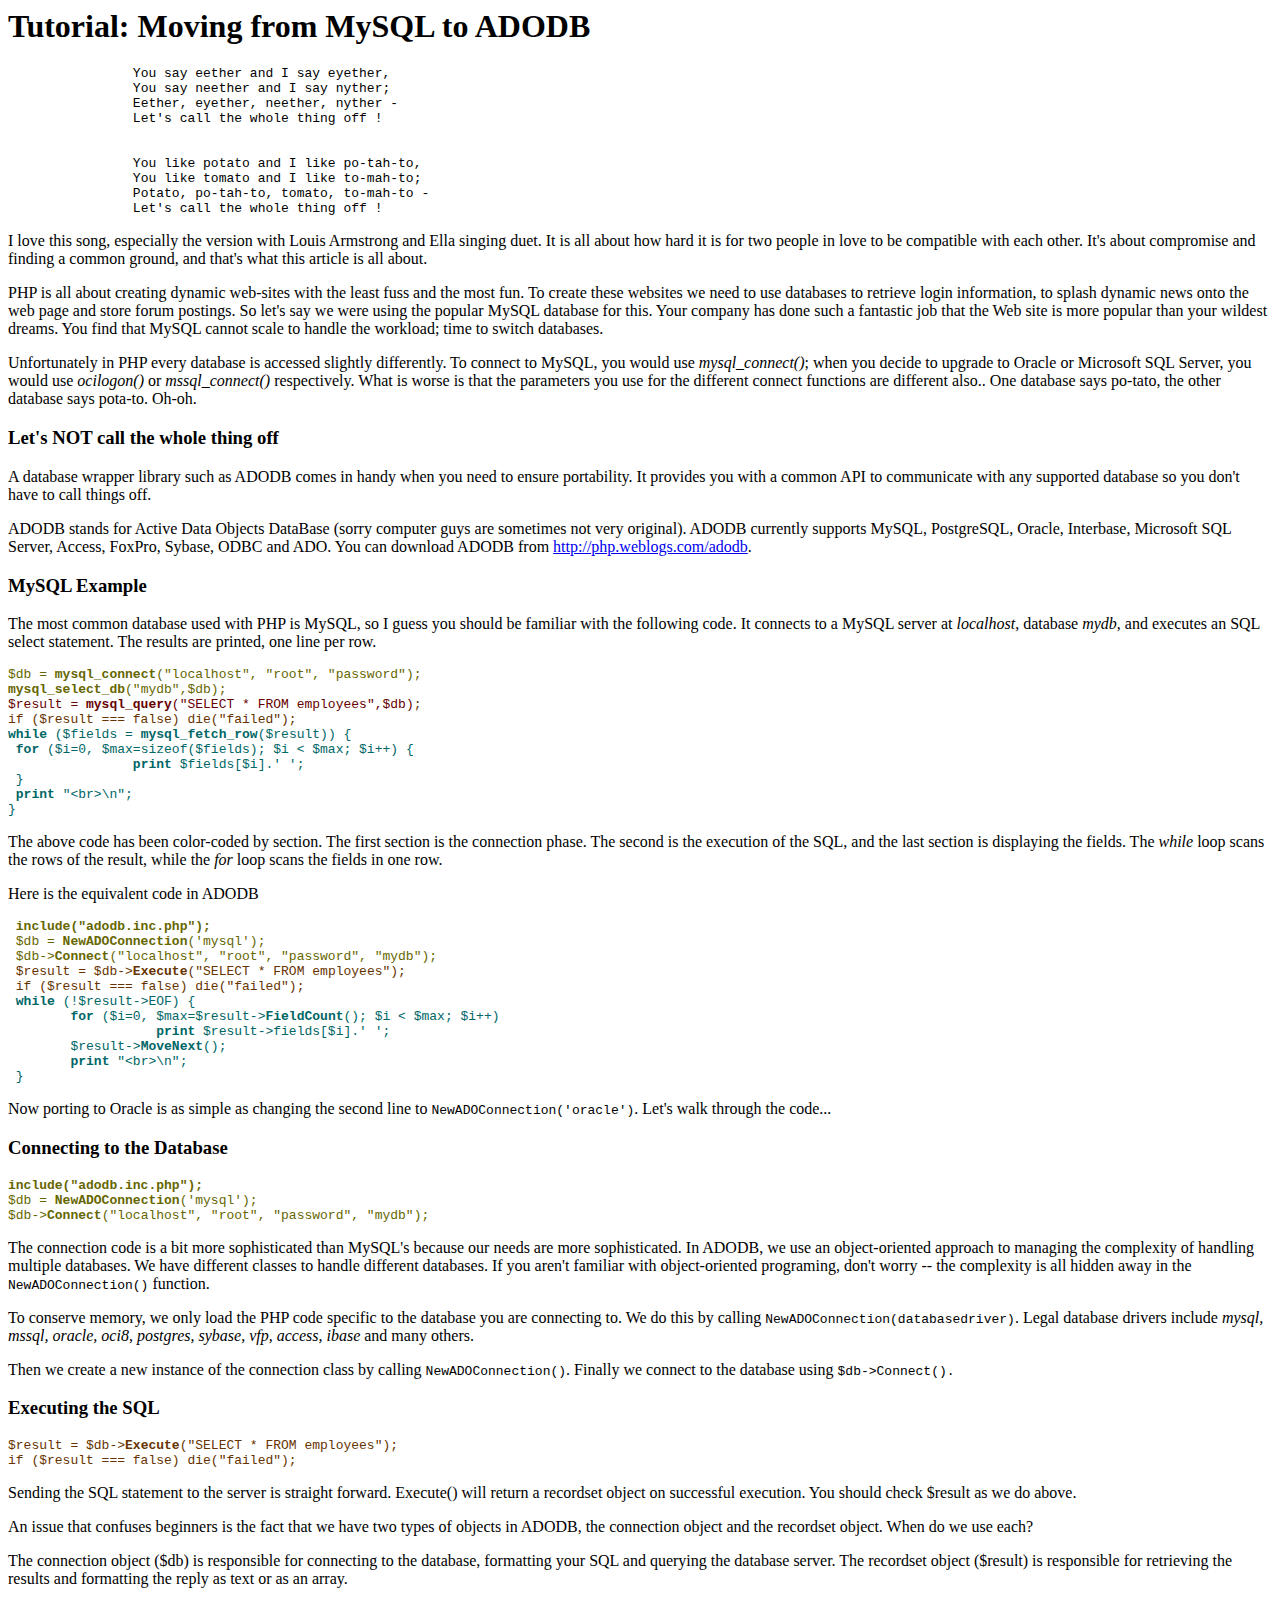
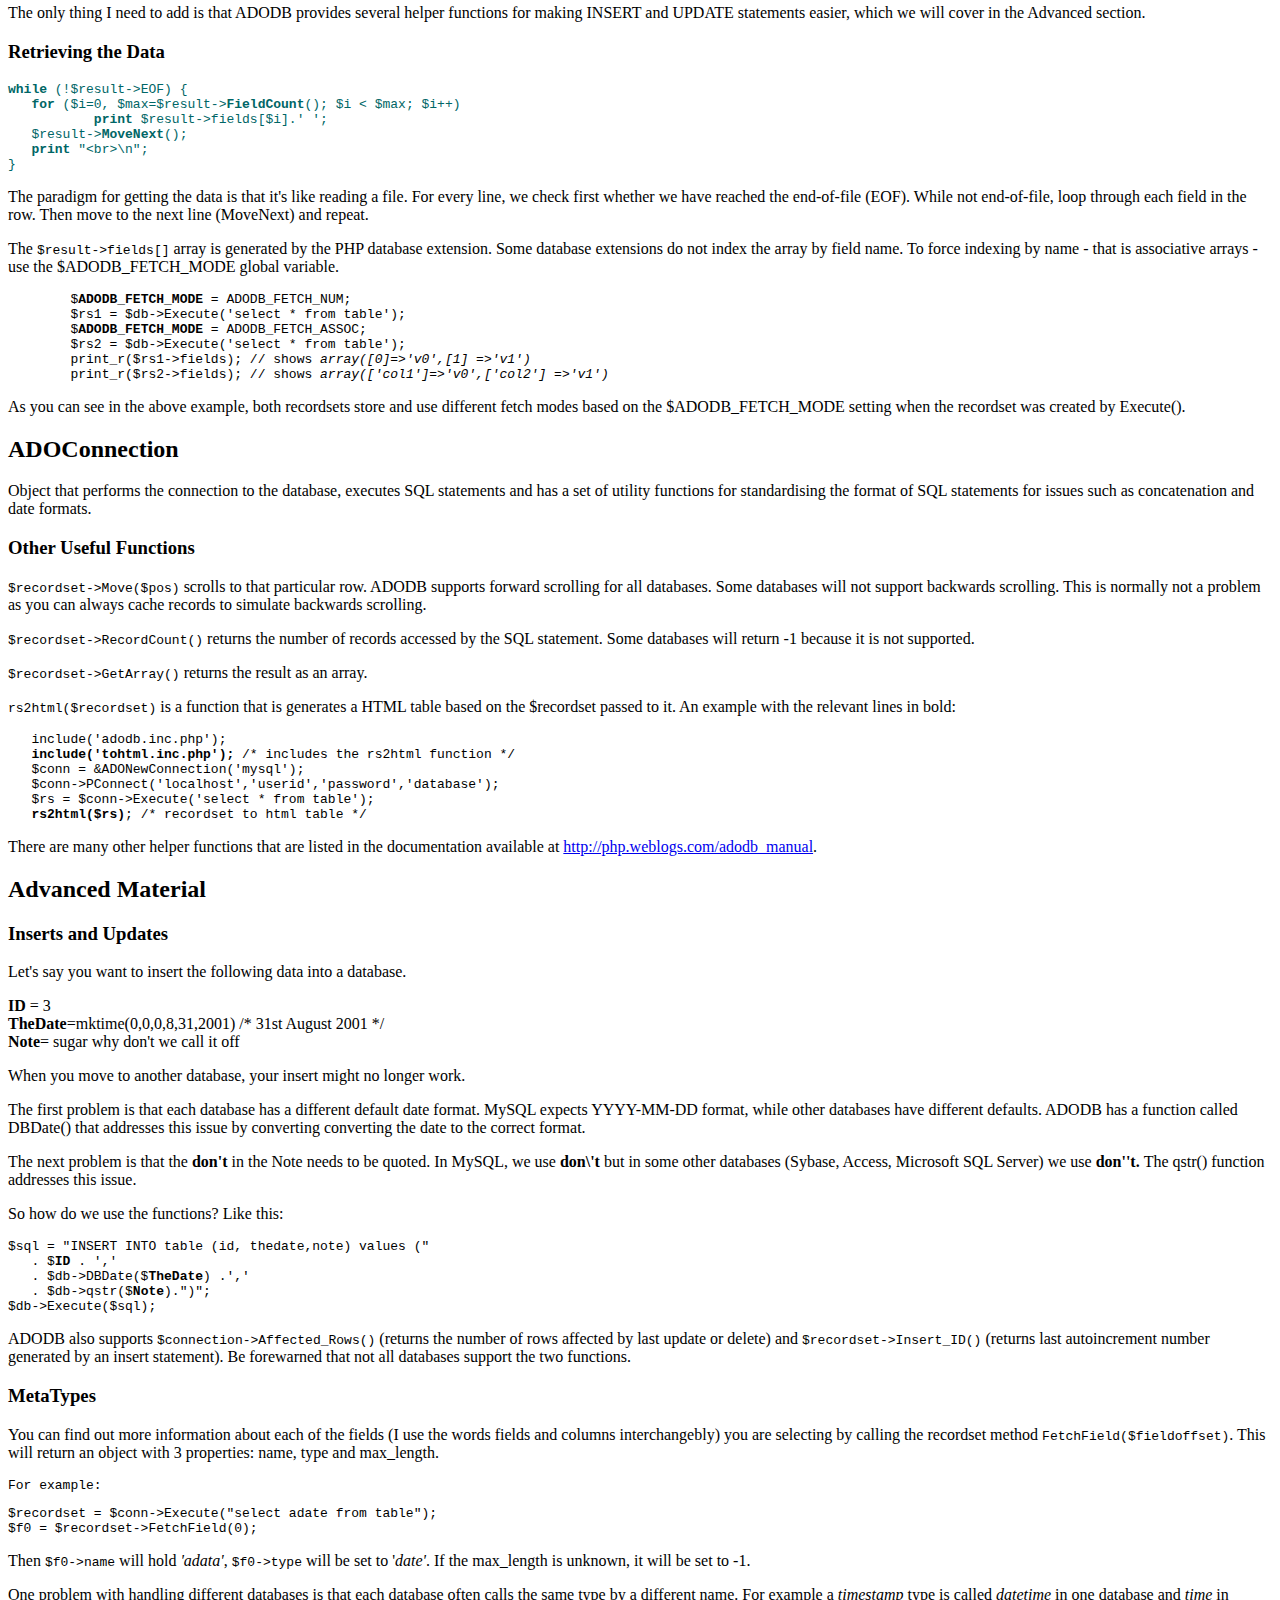
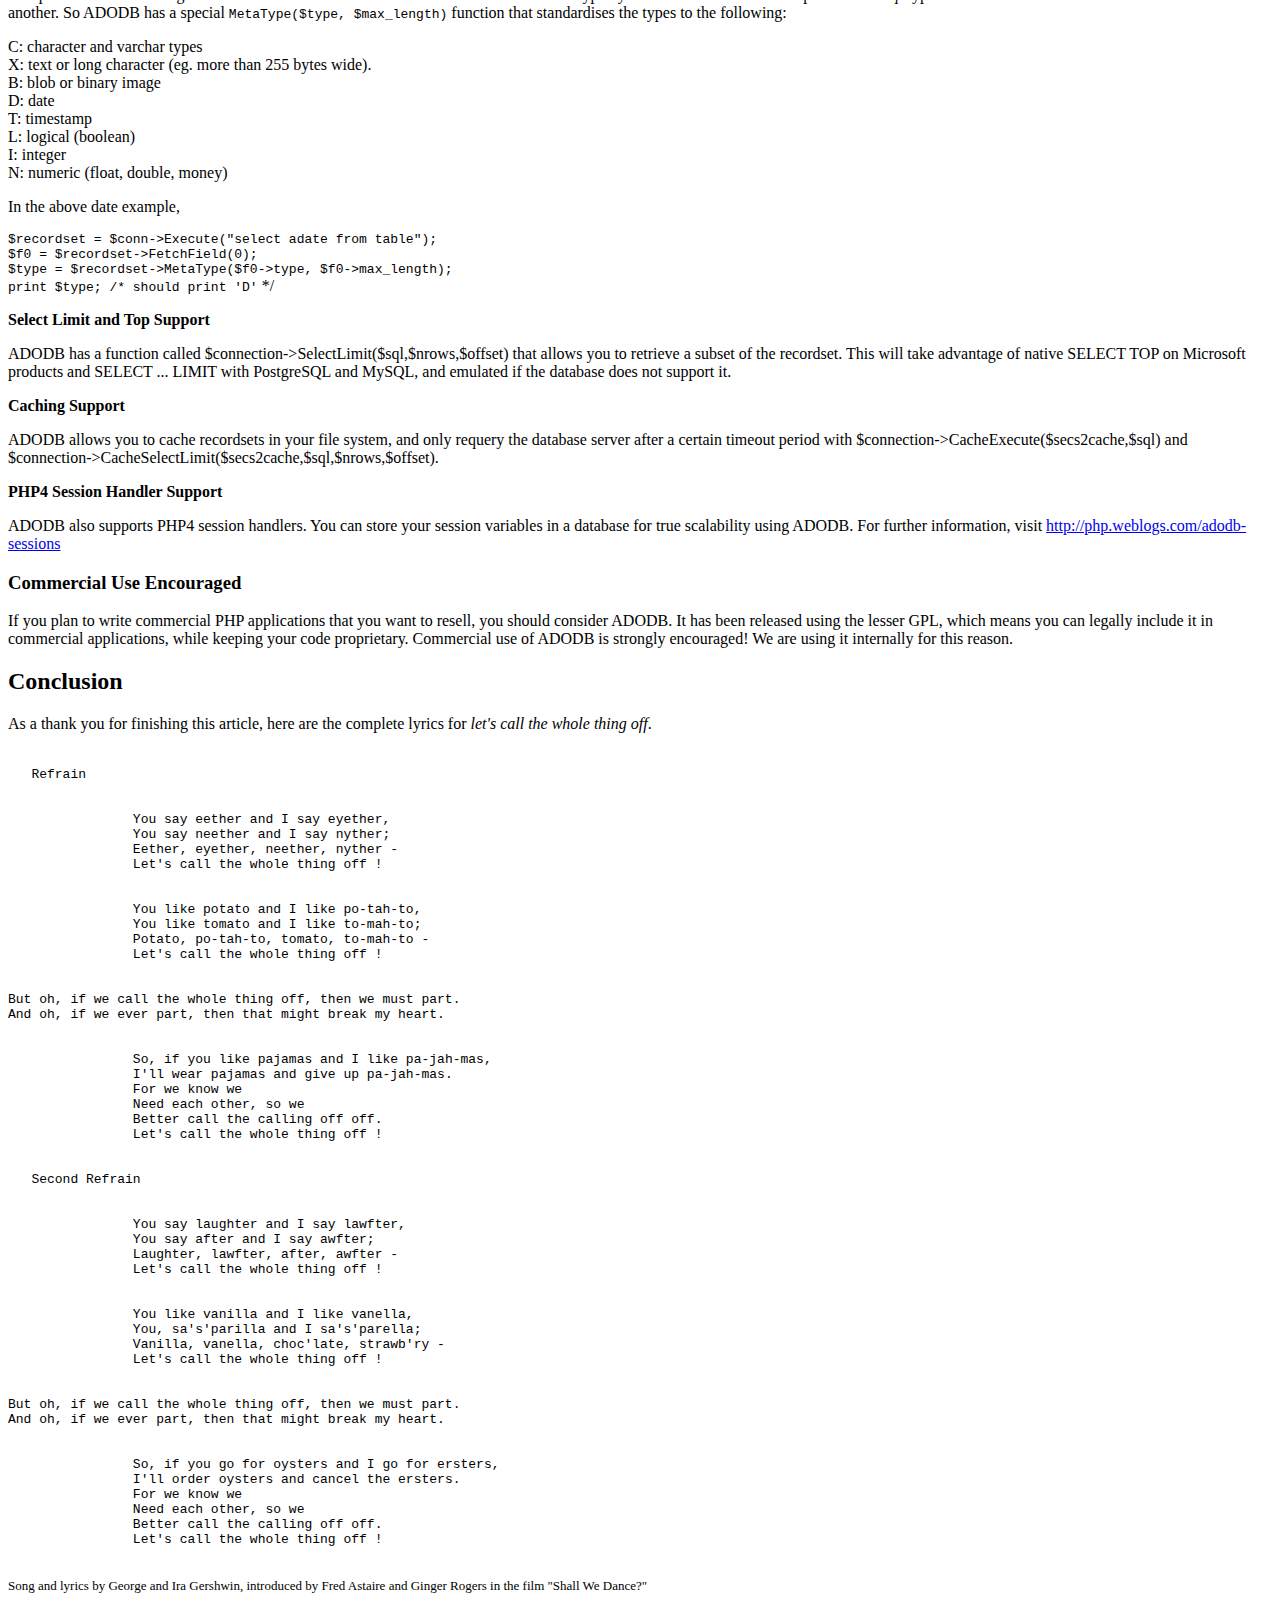
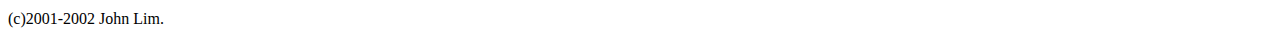
<file: includes/adodb/tute.htm>
<!DOCTYPE HTML PUBLIC "-//W3C//DTD HTML 4.0 Transitional//EN">

<html>
<head>
	<title>Tutorial: Moving from MySQL to ADODB</title>
</head>

<body bgcolor=white>
<h1>Tutorial: Moving from MySQL to ADODB</h1>

<pre>		You say eether and I say eyether, 
		You say neether and I say nyther; 
		Eether, eyether, neether, nyther - 
		Let's call the whole thing off ! 
<br>
		You like potato and I like po-tah-to, 
		You like tomato and I like to-mah-to; 
		Potato, po-tah-to, tomato, to-mah-to - 
		Let's call the whole thing off ! 
</pre>
<p>I love this song, especially the version with Louis Armstrong and Ella singing 
  duet. It is all about how hard it is for two people in love to be compatible 
  with each other. It's about compromise and finding a common ground, and that's 
  what this article is all about. 
<p>PHP is all about creating dynamic web-sites with the least fuss and the most 
  fun. To create these websites we need to use databases to retrieve login information, 
  to splash dynamic news onto the web page and store forum postings. So let's 
  say we were using the popular MySQL database for this. Your company has done 
  such a fantastic job that the Web site is more popular than your wildest dreams. 
  You find that MySQL cannot scale to handle the workload; time to switch databases. 
<p> Unfortunately in PHP every database is accessed slightly differently. To connect 
  to MySQL, you would use <i>mysql_connect()</i>; when you decide to upgrade to 
  Oracle or Microsoft SQL Server, you would use <i>ocilogon() </i>or <i>mssql_connect()</i> 
  respectively. What is worse is that the parameters you use for the different 
  connect functions are different also.. One database says po-tato, the other 
  database says pota-to. Oh-oh. 
<h3>Let's NOT call the whole thing off</h3>
<p>A database wrapper library such as ADODB comes in handy when you need to ensure portability. It provides 
  you with a common API to communicate with any supported database so you don't have to call things off. <p>

<p>ADODB stands for Active Data Objects DataBase (sorry computer guys are sometimes 
  not very original). ADODB currently supports MySQL, PostgreSQL, Oracle, Interbase, 
  Microsoft SQL Server, Access, FoxPro, Sybase, ODBC and ADO. You can download 
  ADODB from <a href=http://php.weblogs.com/adodb></a><a href="http://php.weblogs.com/adodb">http://php.weblogs.com/adodb</a>.
<h3>MySQL Example</h3>
<p>The most common database used with PHP is MySQL, so I guess you should be familiar 
  with the following code. It connects to a MySQL server at <i>localhost</i>, 
  database <i>mydb</i>, and executes an SQL select statement. The results are 
  printed, one line per row. 
<pre><font color="#666600">$db = <b>mysql_connect</b>(&quot;localhost&quot;, &quot;root&quot;, &quot;password&quot;);
<b>mysql_select_db</b>(&quot;mydb&quot;,$db);</font>
<font color="#660000">$result = <b>mysql_query</b>(&quot;SELECT * FROM employees&quot;,$db)</font><code><font color="#663300">;
if ($result === false) die(&quot;failed&quot;);</font></code> 
<font color="#006666"><b>while</b> ($fields =<b> mysql_fetch_row</b>($result)) &#123;
 <b>for</b> ($i=0, $max=sizeof($fields); $i &lt; $max; $i++) &#123;
		<b>print</b> $fields[$i].' ';
 &#125;
 <b>print</b> &quot;&lt;br&gt;\n&quot;;
&#125;</font> 
</pre>
<p>The above code has been color-coded by section. The first section is the connection 
  phase. The second is the execution of the SQL, and the last section is displaying 
  the fields. The <i>while</i> loop scans the rows of the result, while the <i>for</i> 
  loop scans the fields in one row.</p>
<p>Here is the equivalent code in ADODB</p>
<pre><b><font color="#666600"> include(&quot;adodb.inc.php&quot;);</font></b><font color="#666600">
 $db = <b>NewADOConnection</b>('mysql');
 $db-&gt;<b>Connect</b>(&quot;localhost&quot;, &quot;root&quot;, &quot;password&quot;, &quot;mydb&quot;);</font>
 <font color="#663300">$result = $db-&gt;<b>Execute</b>(&quot;SELECT * FROM employees&quot;);
 </font><font color="#663300"></font><code><font color="#663300">if ($result === false) die(&quot;failed&quot;)</font></code><code><font color="#663300">;</font></code>  
 <font color="#006666"><b>while</b> (!$result-&gt;EOF) &#123;
	<b>for</b> ($i=0, $max=$result-&gt;<b>FieldCount</b>(); $i &lt; $max; $i++)
		   <b>print</b> $result-&gt;fields[$i].' ';
	$result-&gt;<b>MoveNext</b>();
	<b>print</b> &quot;&lt;br&gt;\n&quot;;
 &#125;</font> </pre>
<p></p>
<p>Now porting to Oracle is as simple as changing the second line to <code>NewADOConnection('oracle')</code>. 
  Let's walk through the code...</p>
<h3>Connecting to the Database</h3>
<p></p>
<pre><b><font color="#666600">include(&quot;adodb.inc.php&quot;);</font></b><font color="#666600">
$db = <b>NewADOConnection</b>('mysql');
$db-&gt;<b>Connect</b>(&quot;localhost&quot;, &quot;root&quot;, &quot;password&quot;, &quot;mydb&quot;);</font></pre>
<p>The connection code is a bit more sophisticated than MySQL's because our needs 
  are more sophisticated. In ADODB, we use an object-oriented approach to managing 
  the complexity of handling multiple databases. We have different classes to 
  handle different databases. If you aren't familiar with object-oriented programing, 
  don't worry -- the complexity is all hidden away in the<code> NewADOConnection()</code> 
  function.</p>
<p>To conserve memory, we only load the PHP code specific to the database you 
  are connecting to. We do this by calling <code>NewADOConnection(databasedriver)</code>. 
  Legal database drivers include <i>mysql, mssql, oracle, oci8, postgres, sybase, 
  vfp, access, ibase </i>and many others.</p>
<p>Then we create a new instance of the connection class by calling <code>NewADOConnection()</code>. 
  Finally we connect to the database using <code>$db-&gt;Connect(). </code></p>
<h3>Executing the SQL</h3>
<p><code><font color="#663300">$result = $db-&gt;<b>Execute</b>(&quot;SELECT * 
  FROM employees&quot;);<br>
  if ($result === false) die(&quot;failed&quot;)</font></code><code><font color="#663300">;</font></code> 
  <br>
</p>
<p>Sending the SQL statement to the server is straight forward. Execute() will 
  return a recordset object on successful execution. You should check $result 
  as we do above.
<p>An issue that confuses beginners is the fact that we have two types of objects 
  in ADODB, the connection object and the recordset object. When do we use each?
<p>The connection object ($db) is responsible for connecting to the database, 
  formatting your SQL and querying the database server. The recordset object ($result) 
  is responsible for retrieving the results and formatting the reply as text or 
  as an array.
<p>The only thing I need to add is that ADODB provides several helper functions 
  for making INSERT and UPDATE statements easier, which we will cover in the Advanced 
  section. 
<h3>Retrieving the Data<br>
</h3>
<pre><font color="#006666"><b>while</b> (!$result-&gt;EOF) &#123;
   <b>for</b> ($i=0, $max=$result-&gt;<b>FieldCount</b>(); $i &lt; $max; $i++)
	   <b>print</b> $result-&gt;fields[$i].' ';
   $result-&gt;<b>MoveNext</b>();
   <b>print</b> &quot;&lt;br&gt;\n&quot;;
&#125;</font></pre>
<p>The paradigm for getting the data is that it's like reading a file. For every 
  line, we check first whether we have reached the end-of-file (EOF). While not 
  end-of-file, loop through each field in the row. Then move to the next line 
  (MoveNext) and repeat. 
<p>The <code>$result-&gt;fields[]</code> array is generated by the PHP database 
  extension. Some database extensions do not index the array by field name. 
  To force indexing by name - that is associative arrays - 
  use the $ADODB_FETCH_MODE global variable. 
<pre>
	$<b>ADODB_FETCH_MODE</b> = ADODB_FETCH_NUM;
	$rs1 = $db->Execute('select * from table');
	$<b>ADODB_FETCH_MODE</b> = ADODB_FETCH_ASSOC;
	$rs2 = $db->Execute('select * from table');
	print_r($rs1->fields); // shows <i>array([0]=>'v0',[1] =>'v1')</i>
	print_r($rs2->fields); // shows <i>array(['col1']=>'v0',['col2'] =>'v1')</i>
</pre>
<p>
As you can see in the above example, both recordsets store and use different fetch modes
based on the $ADODB_FETCH_MODE setting when the recordset was created by Execute().</p>
<h2>ADOConnection<a name="ADOConnection"></a></h2>
<p>Object that performs the connection to the database, executes SQL statements 
  and has a set of utility functions for standardising the format of SQL statements 
  for issues such as concatenation and date formats.</p>
  
<h3>Other Useful Functions</h3>
<p><code>$recordset-&gt;Move($pos)</code> scrolls to that particular row. ADODB supports forward 
  scrolling for all databases. Some databases will not support backwards scrolling. 
  This is normally not a problem as you can always cache records to simulate backwards 
  scrolling. 
<p><code>$recordset-&gt;RecordCount()</code> returns the number of records accessed by the 
  SQL statement. Some databases will return -1 because it is not supported. 
<p><code>$recordset-&gt;GetArray()</code> returns the result as an array. 
<p><code>rs2html($recordset)</code> is a function that is generates a HTML table based on the 
  $recordset passed to it. An example with the relevant lines in bold:
<pre>   include('adodb.inc.php'); 
   <b>include('tohtml.inc.php');</b> /* includes the rs2html function */
   $conn = &amp;ADONewConnection('mysql'); 
   $conn-&gt;PConnect('localhost','userid','password','database');
   $rs = $conn-&gt;Execute('select * from table');
  <b> rs2html($rs)</b>; /* recordset to html table */ </pre>
<p>There are many other helper functions that are listed in the documentation available at <a href="http://php.weblogs.com/adodb_manual"></a><a href="http://php.weblogs.com/adodb_manual">http://php.weblogs.com/adodb_manual</a>. 
<h2>Advanced Material</h2>
<h3>Inserts and Updates </h3>
<p>Let's say you want to insert the following data into a database. 
<p><b>ID</b> = 3<br>
  <b>TheDate</b>=mktime(0,0,0,8,31,2001) /* 31st August 2001 */<br>
  <b>Note</b>= sugar why don't we call it off 
<p>When you move to another database, your insert might no longer work.</p>
<p>The first problem is that each database has a different default date format. 
  MySQL expects YYYY-MM-DD format, while other databases have different defaults. 
  ADODB has a function called DBDate() that addresses this issue by converting 
  converting the date to the correct format.</p>
<p>The next problem is that the <b>don't</b> in the Note needs to be quoted. In 
  MySQL, we use <b>don\'t</b> but in some other databases (Sybase, Access, Microsoft 
  SQL Server) we use <b>don''t. </b>The qstr() function addresses this issue.</p>
<p>So how do we use the functions? Like this:</p>
<pre>$sql = &quot;INSERT INTO table (id, thedate,note) values (&quot; 
   . $<b>ID</b> . ','
   . $db-&gt;DBDate($<b>TheDate</b>) .','
   . $db-&gt;qstr($<b>Note</b>).&quot;)&quot;;
$db-&gt;Execute($sql);</pre>
<p>ADODB also supports <code>$connection-&gt;Affected_Rows()</code> (returns the 
  number of rows affected by last update or delete) and <code>$recordset-&gt;Insert_ID()</code> 
  (returns last autoincrement number generated by an insert statement). Be forewarned 
  that not all databases support the two functions.<br>
</p>
<h3>MetaTypes</h3>
<p>You can find out more information about each of the fields (I use the words 
  fields and columns interchangebly) you are selecting by calling the recordset 
  method <code>FetchField($fieldoffset)</code>. This will return an object with 
  3 properties: name, type and max_length. 
<pre>For example:</pre>
<pre>$recordset = $conn-&gt;Execute(&quot;select adate from table&quot;);<br>$f0 = $recordset-&gt;FetchField(0);
</pre>
<p>Then <code>$f0-&gt;name</code> will hold <i>'adata'</i>, <code>$f0-&gt;type</code> 
  will be set to '<i>date'</i>. If the max_length is unknown, it will be set to 
  -1. 
<p>One problem with handling different databases is that each database often calls 
  the same type by a different name. For example a <i>timestamp</i> type is called 
  <i>datetime</i> in one database and <i>time</i> in another. So ADODB has a special 
  <code>MetaType($type, $max_length)</code> function that standardises the types 
  to the following: 
<p>C: character and varchar types<br>
  X: text or long character (eg. more than 255 bytes wide).<br>
  B: blob or binary image<br>
  D: date<br>
  T: timestamp<br>
  L: logical (boolean)<br>
  I: integer<br>
  N: numeric (float, double, money) 
<p>In the above date example, 
<p><code>$recordset = $conn-&gt;Execute(&quot;select adate from table&quot;);<br>
  $f0 = $recordset-&gt;FetchField(0);<br>
  $type = $recordset-&gt;MetaType($f0-&gt;type, $f0-&gt;max_length);<br>
  print $type; /* should print 'D'</code> */
<p> 
<p><b>Select Limit and Top Support</b> 
<p>ADODB has a function called $connection->SelectLimit($sql,$nrows,$offset) that allows
you to retrieve a subset of the recordset. This will take advantage of native
SELECT TOP on Microsoft products and SELECT ... LIMIT with PostgreSQL and MySQL, and
emulated if the database does not support it.
<p><b>Caching Support</b> 
<p>ADODB allows you to cache recordsets in your file system, and only requery the database
server after a certain timeout period with $connection->CacheExecute($secs2cache,$sql) and 
$connection->CacheSelectLimit($secs2cache,$sql,$nrows,$offset).
<p><b>PHP4 Session Handler Support</b> 
<p>ADODB also supports PHP4 session handlers. You can store your session variables 
  in a database for true scalability using ADODB. For further information, visit 
  <a href="http://php.weblogs.com/adodb-sessions"></a><a href="http://php.weblogs.com/adodb-sessions">http://php.weblogs.com/adodb-sessions</a>
<h3>Commercial Use Encouraged</h3>
<p>If you plan to write commercial PHP applications that you want to resell, you should consider ADODB. It has been released using the lesser GPL, which means you can legally include it in commercial applications, while keeping your code proprietary. Commercial use of ADODB is strongly encouraged! We are using it internally for this reason.<p>

<h2>Conclusion</h2>
<p>As a thank you for finishing this article, here are the complete lyrics for 
  <i>let's call the whole thing off</i>.<br>
  <br>
<pre>
   Refrain 
<br>
		You say eether and I say eyether, 
		You say neether and I say nyther; 
		Eether, eyether, neether, nyther - 
		Let's call the whole thing off ! 
<br>
		You like potato and I like po-tah-to, 
		You like tomato and I like to-mah-to; 
		Potato, po-tah-to, tomato, to-mah-to - 
		Let's call the whole thing off ! 
<br>
But oh, if we call the whole thing off, then we must part. 
And oh, if we ever part, then that might break my heart. 
<br>
		So, if you like pajamas and I like pa-jah-mas, 
		I'll wear pajamas and give up pa-jah-mas. 
		For we know we 
		Need each other, so we 
		Better call the calling off off. 
		Let's call the whole thing off ! 
<br>
   Second Refrain 
<br>
		You say laughter and I say lawfter, 
		You say after and I say awfter; 
		Laughter, lawfter, after, awfter - 
		Let's call the whole thing off ! 
<br>
		You like vanilla and I like vanella, 
		You, sa's'parilla and I sa's'parella; 
		Vanilla, vanella, choc'late, strawb'ry - 
		Let's call the whole thing off ! 
<br>
But oh, if we call the whole thing off, then we must part. 
And oh, if we ever part, then that might break my heart. 
<br>
		So, if you go for oysters and I go for ersters, 
		I'll order oysters and cancel the ersters. 
		For we know we 
		Need each other, so we 
		Better call the calling off off. 
		Let's call the whole thing off ! 
  </pre>
<p><font size=2>Song and lyrics by George and Ira Gershwin, introduced by Fred Astaire and Ginger Rogers
in the film "Shall We Dance?"  </font><p>
<p>
(c)2001-2002 John Lim.

</body>
</html>
</file>
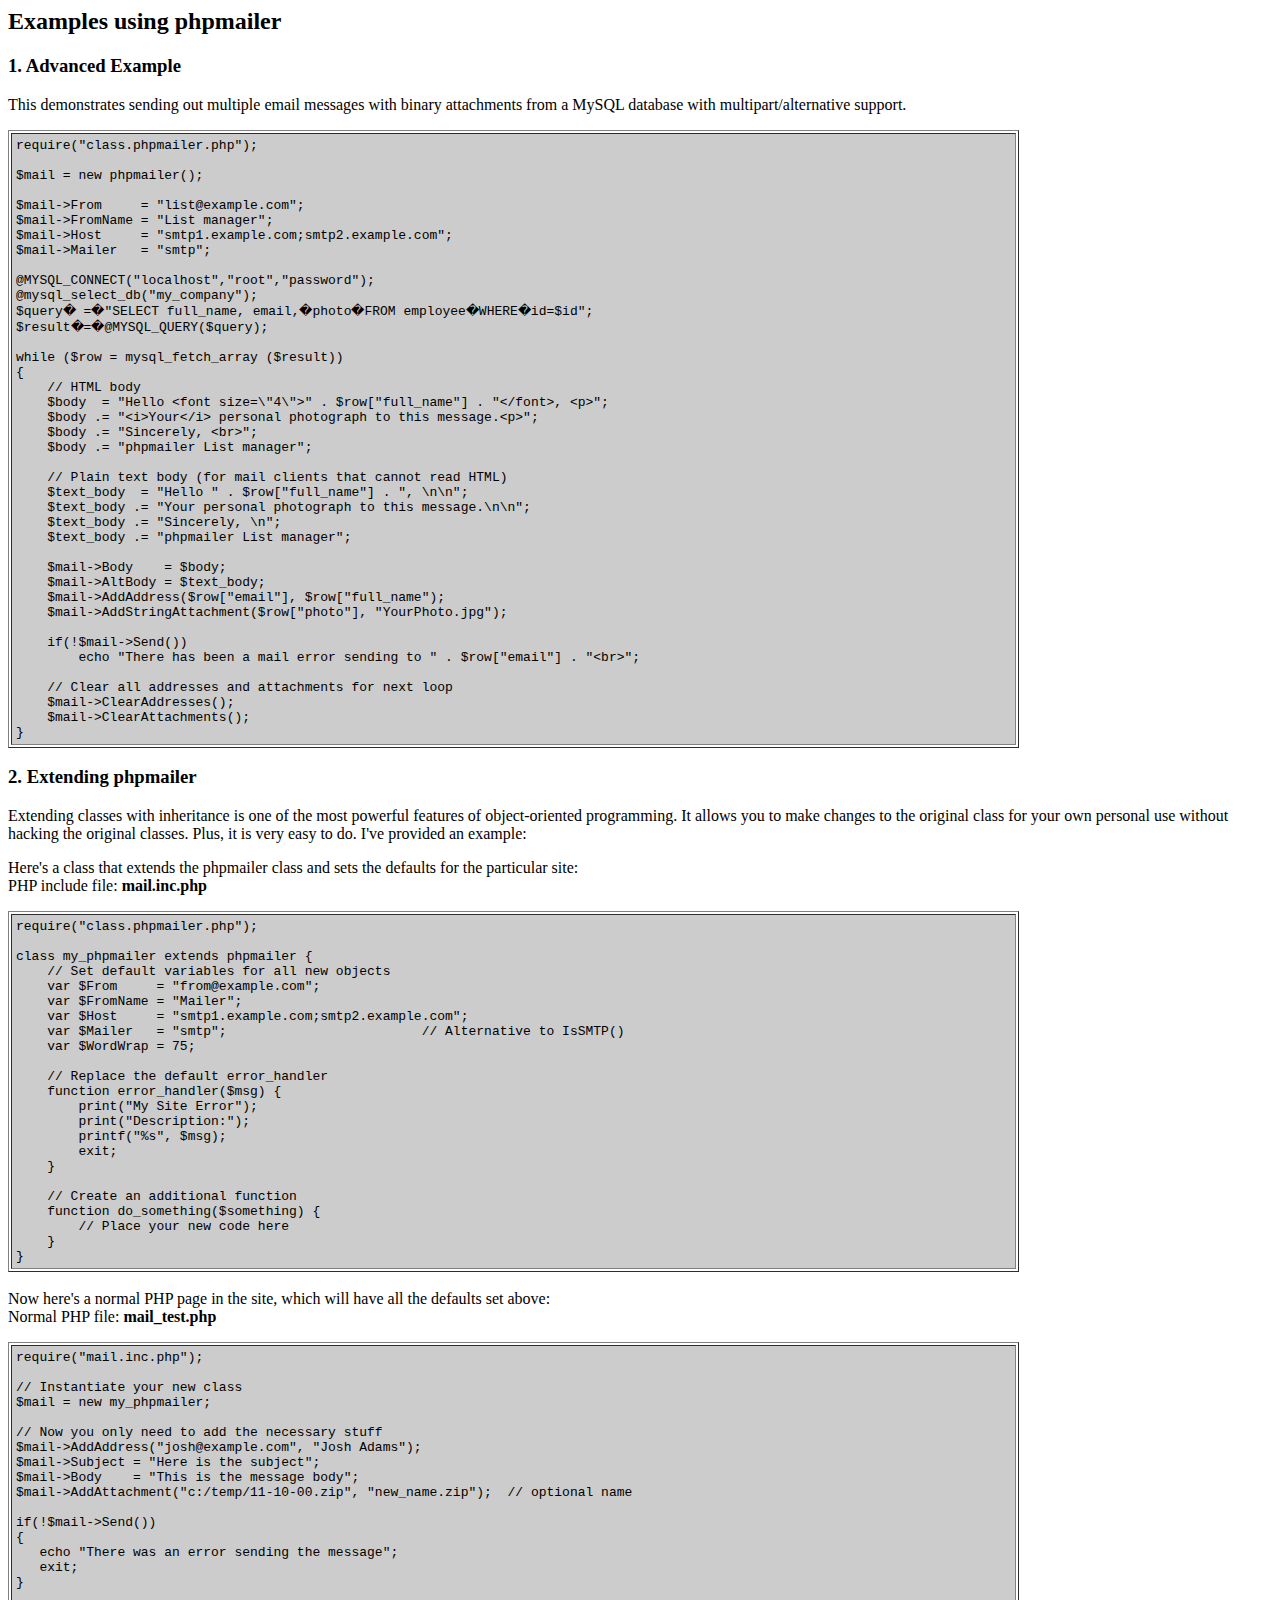
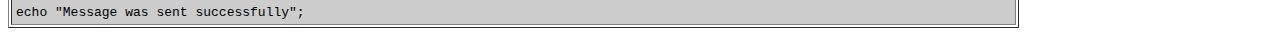
<file: includes/utility/phpmailer/docs/extending.html>
<html>
<head>
<title>Examples using phpmailer</title>
</head>

<body bgcolor="#FFFFFF">

<h2>Examples using phpmailer</h2>

<h3>1. Advanced Example</h3>
<p>

This demonstrates sending out multiple email messages with binary attachments
from a MySQL database with multipart/alternative support.<p>
<table cellpadding="4" border="1" width="80%">
<tr>
<td bgcolor="#CCCCCC">
<pre>
require("class.phpmailer.php");

$mail = new phpmailer();

$mail->From     = "list@example.com";
$mail->FromName = "List manager";
$mail->Host     = "smtp1.example.com;smtp2.example.com";
$mail->Mailer   = "smtp";

@MYSQL_CONNECT("localhost","root","password");
@mysql_select_db("my_company");
$query� =�"SELECT full_name, email,�photo�FROM employee�WHERE�id=$id";
$result�=�@MYSQL_QUERY($query);

while ($row = mysql_fetch_array ($result))
{
    // HTML body
    $body  = "Hello &lt;font size=\"4\"&gt;" . $row["full_name"] . "&lt;/font&gt;, &lt;p&gt;";
    $body .= "&lt;i&gt;Your&lt;/i&gt; personal photograph to this message.&lt;p&gt;";
    $body .= "Sincerely, &lt;br&gt;";
    $body .= "phpmailer List manager";

    // Plain text body (for mail clients that cannot read HTML)
    $text_body  = "Hello " . $row["full_name"] . ", \n\n";
    $text_body .= "Your personal photograph to this message.\n\n";
    $text_body .= "Sincerely, \n";
    $text_body .= "phpmailer List manager";

    $mail->Body    = $body;
    $mail->AltBody = $text_body;
    $mail->AddAddress($row["email"], $row["full_name");
    $mail->AddStringAttachment($row["photo"], "YourPhoto.jpg");

    if(!$mail->Send())
        echo "There has been a mail error sending to " . $row["email"] . "&lt;br&gt;";

    // Clear all addresses and attachments for next loop
    $mail->ClearAddresses();
    $mail->ClearAttachments();
}
</pre>
</td>
</tr>
</table>
<p>

<h3>2. Extending phpmailer</h3>
<p>

Extending classes with inheritance is one of the most
powerful features of object-oriented
programming.  It allows you to make changes to the
original class for your
own personal use without hacking the original
classes.  Plus, it is very
easy to do. I've provided an example:

<p>
Here's a class that extends the phpmailer class and sets the defaults
for the particular site:<br>
PHP include file: <b>mail.inc.php</b>
<p>

<table cellpadding="4" border="1" width="80%">
<tr>
<td bgcolor="#CCCCCC">
<pre>
require("class.phpmailer.php");

class my_phpmailer extends phpmailer {
    // Set default variables for all new objects
    var $From     = "from@example.com";
    var $FromName = "Mailer";
    var $Host     = "smtp1.example.com;smtp2.example.com";
    var $Mailer   = "smtp";                         // Alternative to IsSMTP()
    var $WordWrap = 75;

    // Replace the default error_handler
    function error_handler($msg) {
        print("My Site Error");
        print("Description:");
        printf("%s", $msg);
        exit;
    }

    // Create an additional function
    function do_something($something) {
        // Place your new code here
    }
}
</td>
</tr>
</table>
<br>

Now here's a normal PHP page in the site, which will have all the defaults set
above:<br>
Normal PHP file: <b>mail_test.php</b>
<p>

<table cellpadding="4" border="1" width="80%">
<tr>
<td bgcolor="#CCCCCC">
<pre>
require("mail.inc.php");

// Instantiate your new class
$mail = new my_phpmailer;

// Now you only need to add the necessary stuff
$mail->AddAddress("josh@example.com", "Josh Adams");
$mail->Subject = "Here is the subject";
$mail->Body    = "This is the message body";
$mail->AddAttachment("c:/temp/11-10-00.zip", "new_name.zip");  // optional name

if(!$mail->Send())
{
   echo "There was an error sending the message";
   exit;
}

echo "Message was sent successfully";
</pre>
</td>
</tr>
</table>
</p>

</body>
</html>
</file>
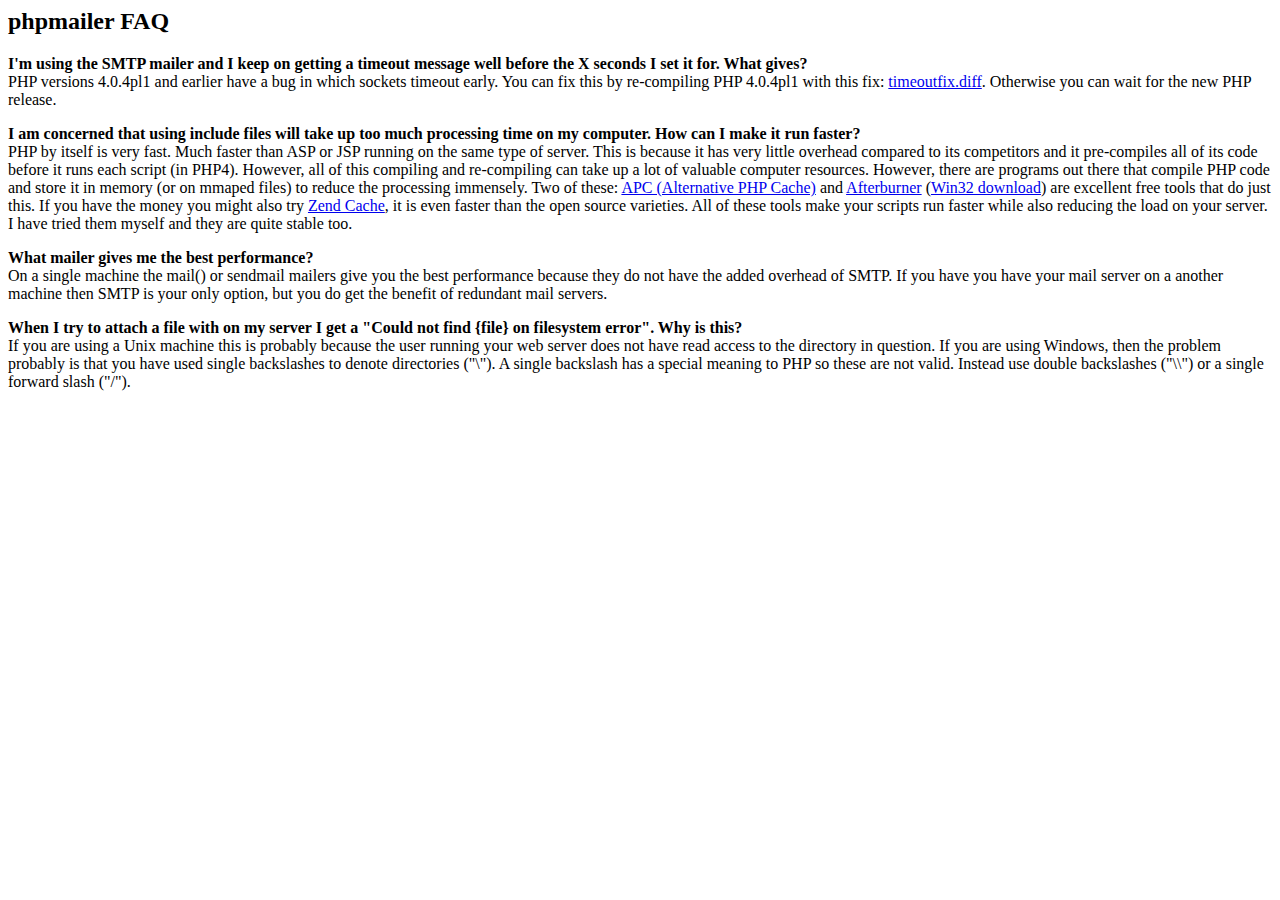
<file: includes/utility/phpmailer/docs/faq.html>
<html>
<head>
<title>phpmailer FAQ</title>
</head>

<body bgcolor="#FFFFFF">

<h2>phpmailer FAQ</h2>

<p>
<b>I'm using the SMTP mailer and I keep on getting a timeout message 
well before the X seconds I set it for.  What gives?</b>
<br>
PHP versions 4.0.4pl1 and earlier have a bug in which sockets timeout 
early.  You can fix this by re-compiling PHP 4.0.4pl1 with this fix: 
<a href="timeoutfix.diff">timeoutfix.diff</a>. Otherwise you can wait 
for the new PHP release.
</p>

<p>
<b>I am concerned that using include files will take up too much
processing time on my computer.  How can I make it run faster?</b>
<br>
PHP by itself is very fast.  Much faster than ASP or JSP running on
the same type of server.  This is because it has very little overhead compared
to its competitors and it pre-compiles all of
its code before it runs each script (in PHP4).  However, all of
this compiling and re-compiling can take up a lot of valuable
computer resources.  However, there are programs out there that compile
PHP code and store it in memory (or on mmaped files) to reduce the
processing immensely.  Two of these: <a href="http://apc.communityconnect.com">APC
(Alternative PHP Cache)</a> and <a href="http://bwcache.bware.it/index.htm">Afterburner</a> 
(<a href="http://www.mm4.de/php4win/mod_php4_win32/">Win32 download</a>) 
are excellent free tools that do just this.  If you have the money
you might also try <a href="http://www.zend.com">Zend Cache</a>, it is
even faster than the open source varieties.  All of these tools make your
scripts run faster while also reducing the load on your server. I have tried
them myself and they are quite stable too.
</p>


<p>
<b>What mailer gives me the best performance?</b>
<br>
On a single machine the mail() or sendmail mailers give you the best 
performance because they do not have the added overhead of SMTP.
If you have you have your mail server on a another machine then
SMTP is your only option, but you do get the benefit of redundant
mail servers.
</p>

<p>
<b>When I try to attach a file with on my server I get a 
"Could not find {file} on filesystem error".  Why is this?</b>
<br>
If you are using a Unix machine this is probably because the user 
running your web server does not have read access to the directory 
in question.  If you are using Windows, then the problem probably is 
that you have used single backslashes to denote directories ("\").  
A single backslash has a special meaning to PHP so these are not 
valid.  Instead use double backslashes ("\\") or a single forward 
slash ("/").
</p>

</body>
</html>
</file>
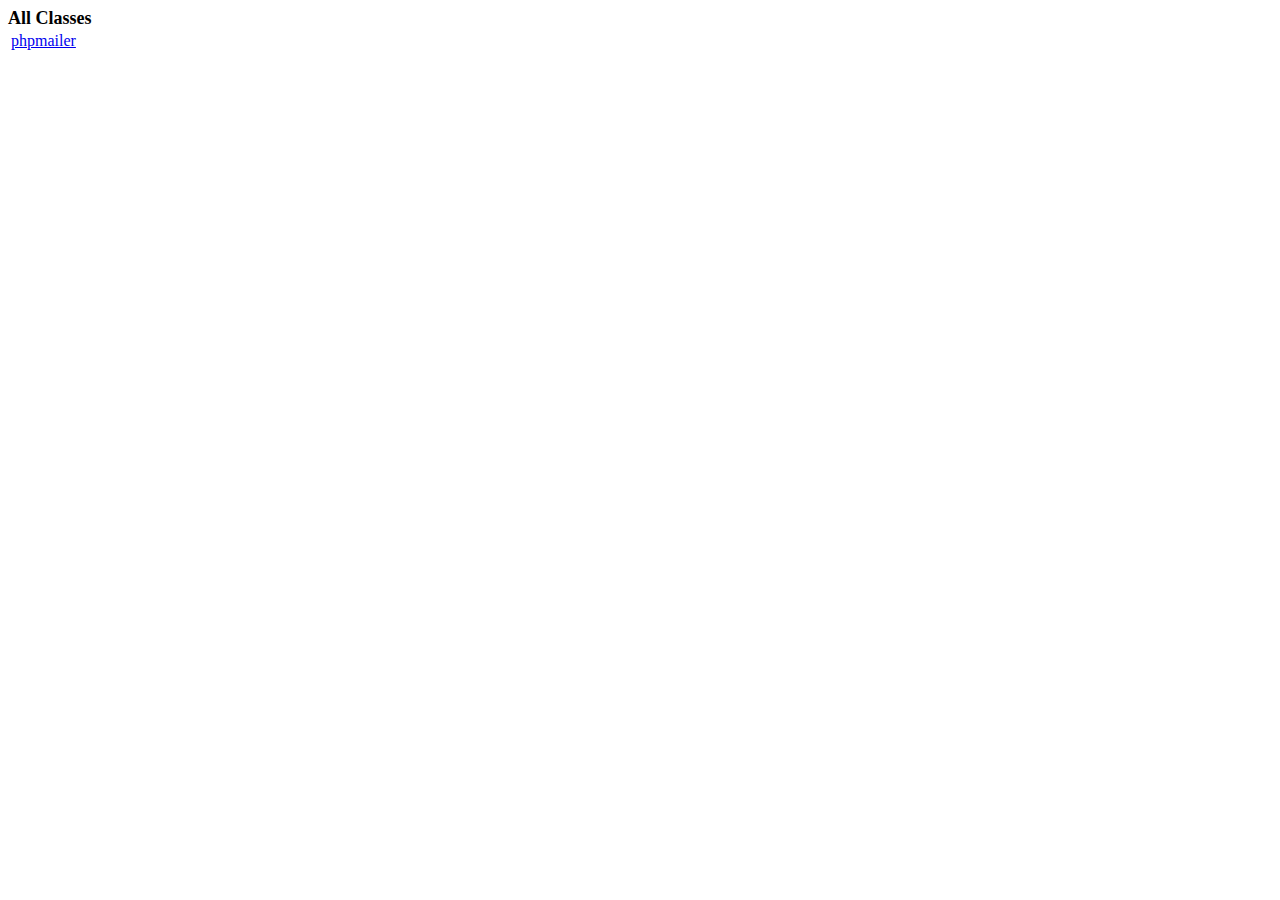
<file: includes/utility/phpmailer/phpdoc/allclasses-frame.html>
<!DOCTYPE HTML PUBLIC "-//W3C//DTD HTML 4.0 Frameset//EN""http://www.w3.org/TR/REC-html40/frameset.dtd">
<!--NewPage-->
<HTML>
<HEAD>
<!-- Generated by javadoc on Tue Jun 05 13:47:44 EDT 2001 -->
<TITLE>
All Classes
</TITLE>
<LINK REL ="stylesheet" TYPE="text/css" HREF="stylesheet.css" TITLE="Style">
</HEAD>
<BODY BGCOLOR="white">
<FONT size="+1" CLASS="FrameHeadingFont">
<B>All Classes</B></FONT>
<BR>

<TABLE BORDER="0" WIDTH="100%">
<TR>
<TD NOWRAP><FONT CLASS="FrameItemFont"><A HREF="phpmailer.html" TARGET="classFrame">phpmailer</A>
<BR>
</FONT></TD>
</TR>
</TABLE>

</BODY>
</HTML>
</file>
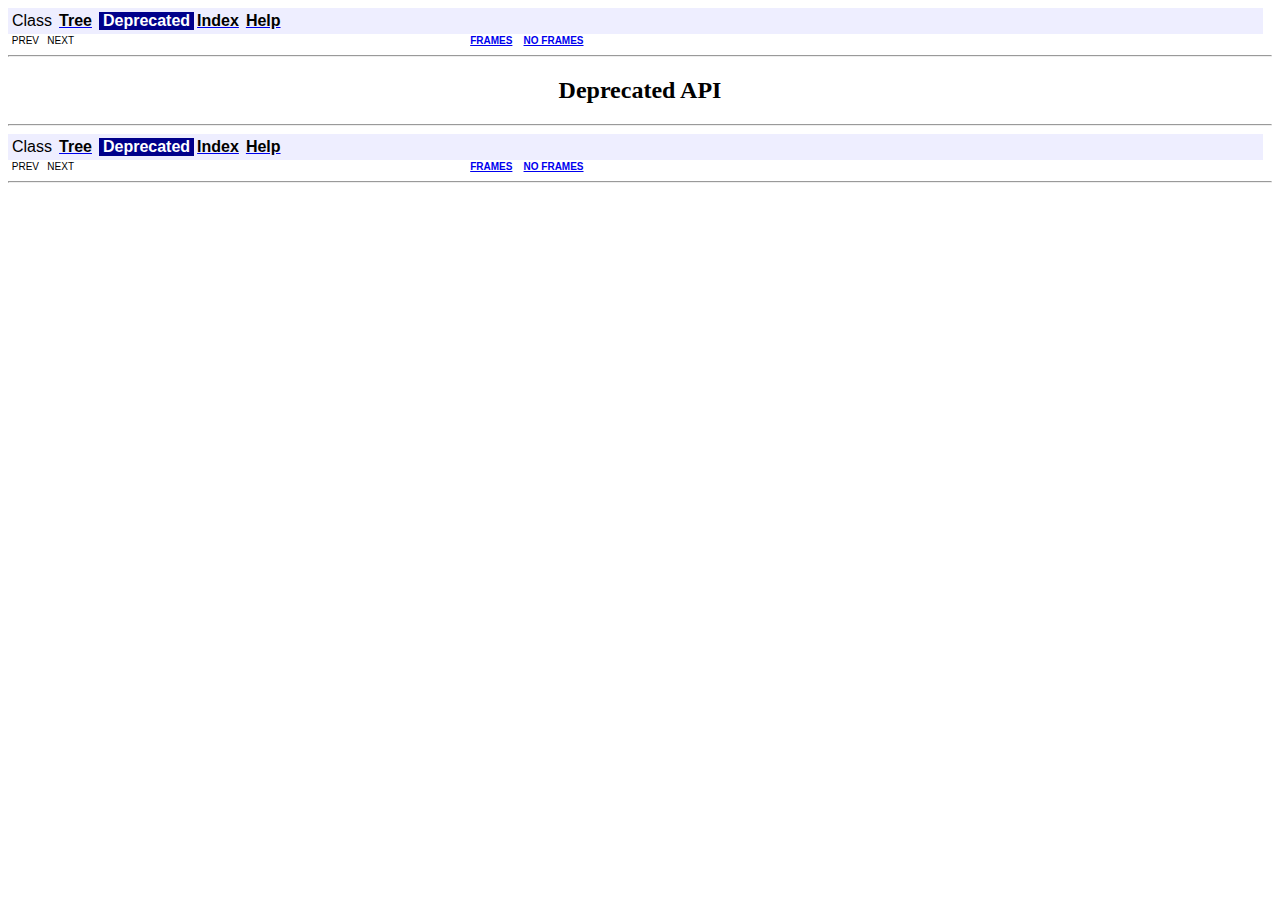
<file: includes/utility/phpmailer/phpdoc/deprecated-list.html>
<!DOCTYPE HTML PUBLIC "-//W3C//DTD HTML 4.0 Frameset//EN""http://www.w3.org/TR/REC-html40/frameset.dtd">
<!--NewPage-->
<HTML>
<HEAD>
<!-- Generated by javadoc on Tue Jun 05 13:47:44 EDT 2001 -->
<TITLE>
: Deprecated List
</TITLE>
<LINK REL ="stylesheet" TYPE="text/css" HREF="stylesheet.css" TITLE="Style">
</HEAD>
<BODY BGCOLOR="white">

<!-- ========== START OF NAVBAR ========== -->
<A NAME="navbar_top"><!-- --></A>
<TABLE BORDER="0" WIDTH="100%" CELLPADDING="1" CELLSPACING="0">
<TR>
<TD COLSPAN=2 BGCOLOR="#EEEEFF" CLASS="NavBarCell1">
<A NAME="navbar_top_firstrow"><!-- --></A>
<TABLE BORDER="0" CELLPADDING="0" CELLSPACING="3">
  <TR ALIGN="center" VALIGN="top">
  <TD BGCOLOR="#EEEEFF" CLASS="NavBarCell1">    <FONT CLASS="NavBarFont1">Class</FONT>&nbsp;</TD>
  <TD BGCOLOR="#EEEEFF" CLASS="NavBarCell1">    <A HREF="overview-tree.html"><FONT CLASS="NavBarFont1"><B>Tree</B></FONT></A>&nbsp;</TD>
  <TD BGCOLOR="#FFFFFF" CLASS="NavBarCell1Rev"> &nbsp;<FONT CLASS="NavBarFont1Rev"><B>Deprecated</B></FONT>&nbsp;</TD>
  <TD BGCOLOR="#EEEEFF" CLASS="NavBarCell1">    <A HREF="index-all.html"><FONT CLASS="NavBarFont1"><B>Index</B></FONT></A>&nbsp;</TD>
  <TD BGCOLOR="#EEEEFF" CLASS="NavBarCell1">    <A HREF="help-doc.html"><FONT CLASS="NavBarFont1"><B>Help</B></FONT></A>&nbsp;</TD>
  </TR>
</TABLE>
</TD>
<TD ALIGN="right" VALIGN="top" ROWSPAN=3><EM>
</EM>
</TD>
</TR>

<TR>
<TD BGCOLOR="white" CLASS="NavBarCell2"><FONT SIZE="-2">
&nbsp;PREV&nbsp;
&nbsp;NEXT</FONT></TD>
<TD BGCOLOR="white" CLASS="NavBarCell2"><FONT SIZE="-2">
  <A HREF="index.html" TARGET="_top"><B>FRAMES</B></A>  &nbsp;
&nbsp;<A HREF="deprecated-list.html" TARGET="_top"><B>NO FRAMES</B></A></FONT></TD>
</TR>
</TABLE>
<!-- =========== END OF NAVBAR =========== -->

<HR>
<CENTER>
<H2>
<B>Deprecated API</B></H2>
</CENTER>
<HR>

<!-- ========== START OF NAVBAR ========== -->
<A NAME="navbar_bottom"><!-- --></A>
<TABLE BORDER="0" WIDTH="100%" CELLPADDING="1" CELLSPACING="0">
<TR>
<TD COLSPAN=2 BGCOLOR="#EEEEFF" CLASS="NavBarCell1">
<A NAME="navbar_bottom_firstrow"><!-- --></A>
<TABLE BORDER="0" CELLPADDING="0" CELLSPACING="3">
  <TR ALIGN="center" VALIGN="top">
  <TD BGCOLOR="#EEEEFF" CLASS="NavBarCell1">    <FONT CLASS="NavBarFont1">Class</FONT>&nbsp;</TD>
  <TD BGCOLOR="#EEEEFF" CLASS="NavBarCell1">    <A HREF="overview-tree.html"><FONT CLASS="NavBarFont1"><B>Tree</B></FONT></A>&nbsp;</TD>
  <TD BGCOLOR="#FFFFFF" CLASS="NavBarCell1Rev"> &nbsp;<FONT CLASS="NavBarFont1Rev"><B>Deprecated</B></FONT>&nbsp;</TD>
  <TD BGCOLOR="#EEEEFF" CLASS="NavBarCell1">    <A HREF="index-all.html"><FONT CLASS="NavBarFont1"><B>Index</B></FONT></A>&nbsp;</TD>
  <TD BGCOLOR="#EEEEFF" CLASS="NavBarCell1">    <A HREF="help-doc.html"><FONT CLASS="NavBarFont1"><B>Help</B></FONT></A>&nbsp;</TD>
  </TR>
</TABLE>
</TD>
<TD ALIGN="right" VALIGN="top" ROWSPAN=3><EM>
</EM>
</TD>
</TR>

<TR>
<TD BGCOLOR="white" CLASS="NavBarCell2"><FONT SIZE="-2">
&nbsp;PREV&nbsp;
&nbsp;NEXT</FONT></TD>
<TD BGCOLOR="white" CLASS="NavBarCell2"><FONT SIZE="-2">
  <A HREF="index.html" TARGET="_top"><B>FRAMES</B></A>  &nbsp;
&nbsp;<A HREF="deprecated-list.html" TARGET="_top"><B>NO FRAMES</B></A></FONT></TD>
</TR>
</TABLE>
<!-- =========== END OF NAVBAR =========== -->

<HR>

</BODY>
</HTML>
</file>
<file: includes/utility/phpmailer/phpdoc/stylesheet.css>
/* Javadoc style sheet */

/* Define colors, fonts and other style attributes here to override the defaults  */

/* Page background color */
body { background-color: #FFFFFF }

/* Table colors */
.TableHeadingColor     { background: #CCCCFF } /* Dark mauve */
.TableSubHeadingColor  { background: #EEEEFF } /* Light mauve */
.TableRowColor         { background: #FFFFFF } /* White */

/* Font used in left-hand frame lists */
.FrameTitleFont   { font-size: normal; font-family: normal }
.FrameHeadingFont { font-size: normal; font-family: normal }
.FrameItemFont    { font-size: normal; font-family: normal }

/* Example of smaller, sans-serif font in frames */
/* .FrameItemFont  { font-size: 10pt; font-family: Helvetica, Arial, sans-serif } */

/* Navigation bar fonts and colors */
.NavBarCell1    { background-color:#EEEEFF;}/* Light mauve */
.NavBarCell1Rev { background-color:#00008B;}/* Dark Blue */
.NavBarFont1    { font-family: Arial, Helvetica, sans-serif; color:#000000;}
.NavBarFont1Rev { font-family: Arial, Helvetica, sans-serif; color:#FFFFFF;}

.NavBarCell2    { font-family: Arial, Helvetica, sans-serif; background-color:#FFFFFF;}
.NavBarCell3    { font-family: Arial, Helvetica, sans-serif; background-color:#FFFFFF;}
</file>
